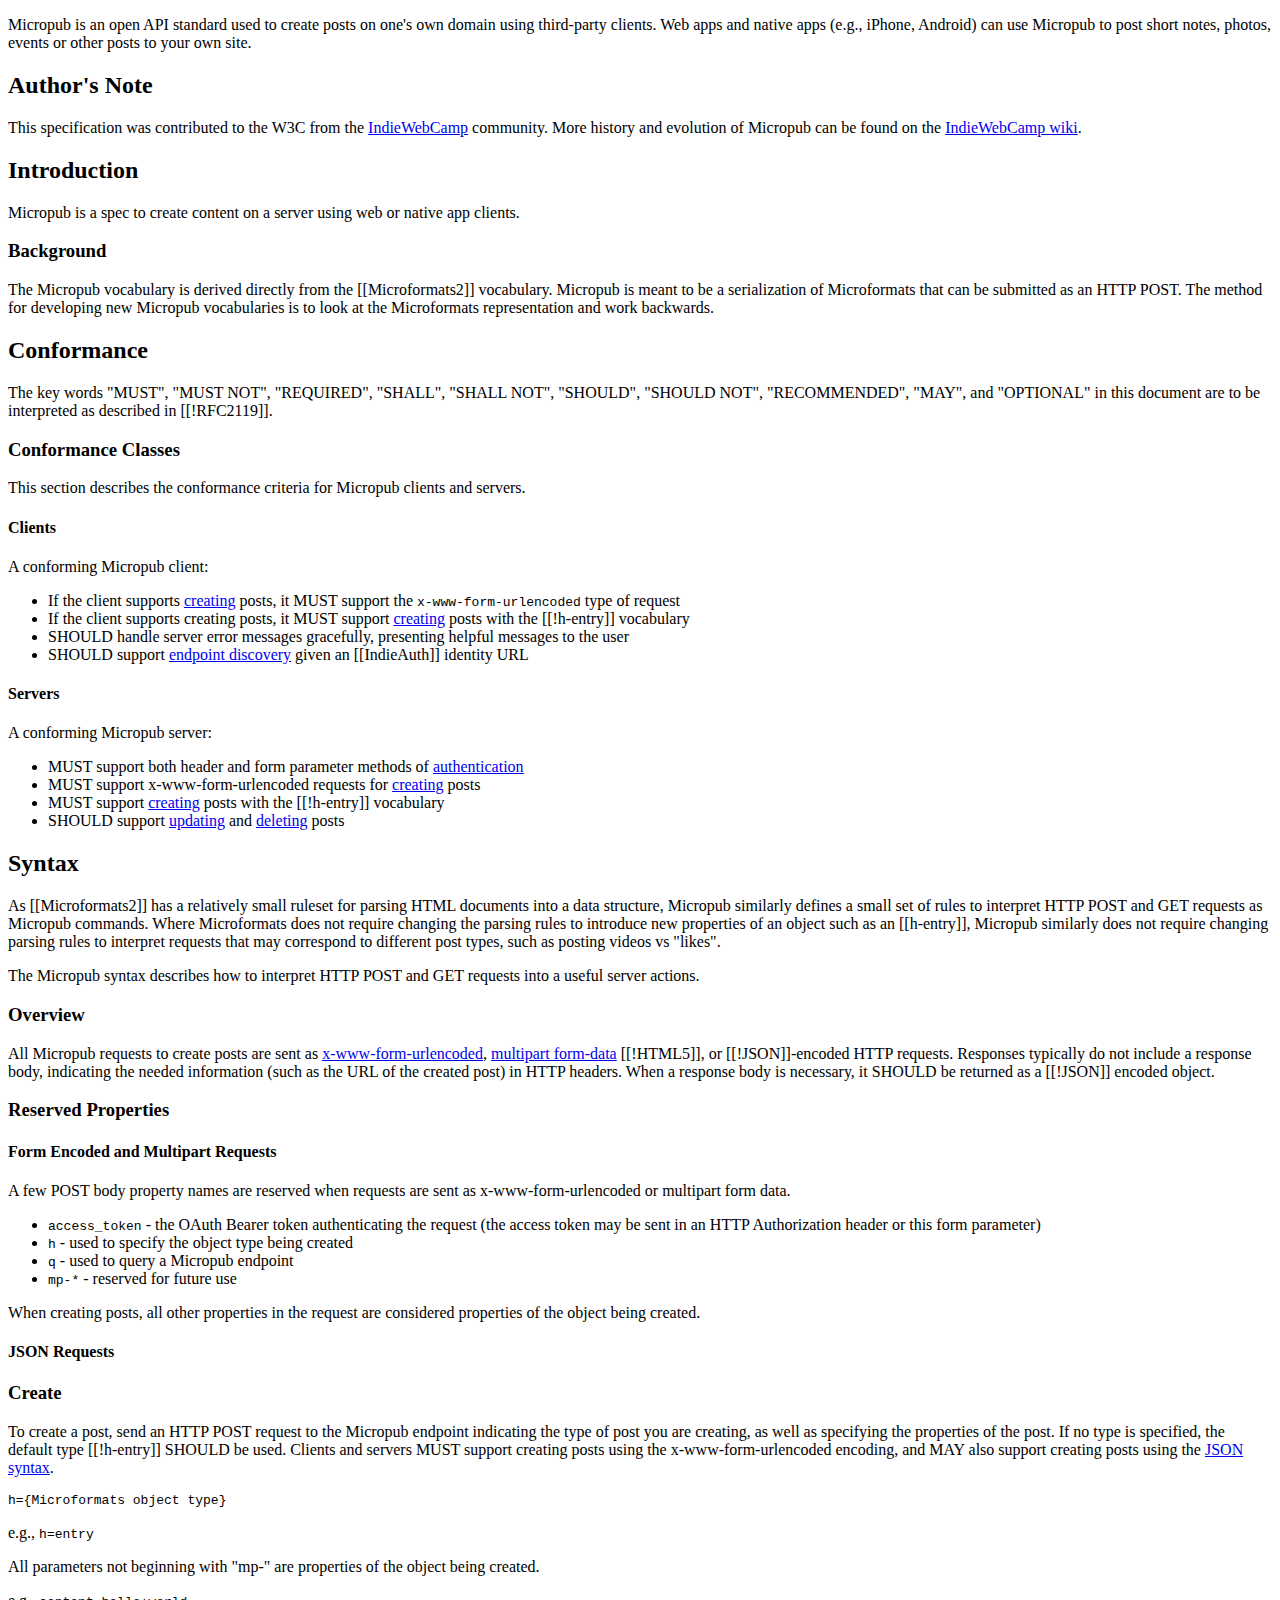
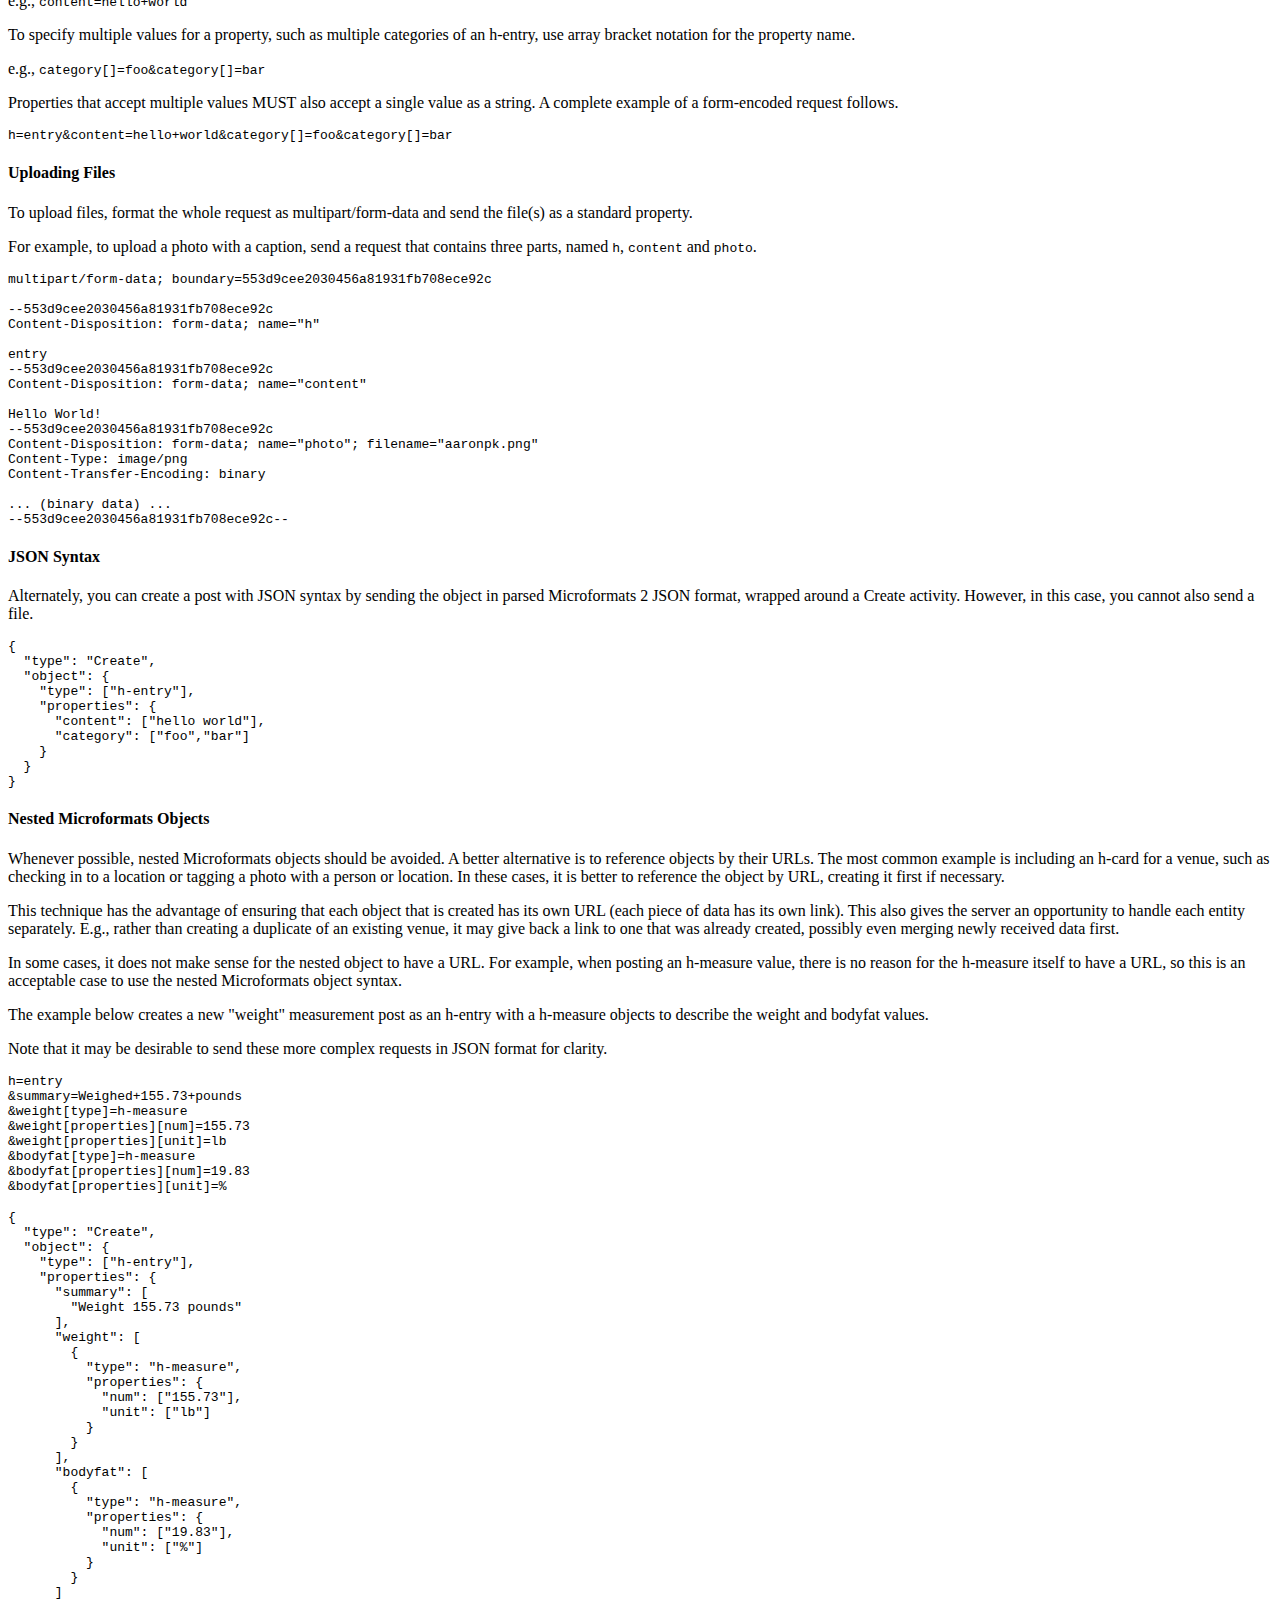
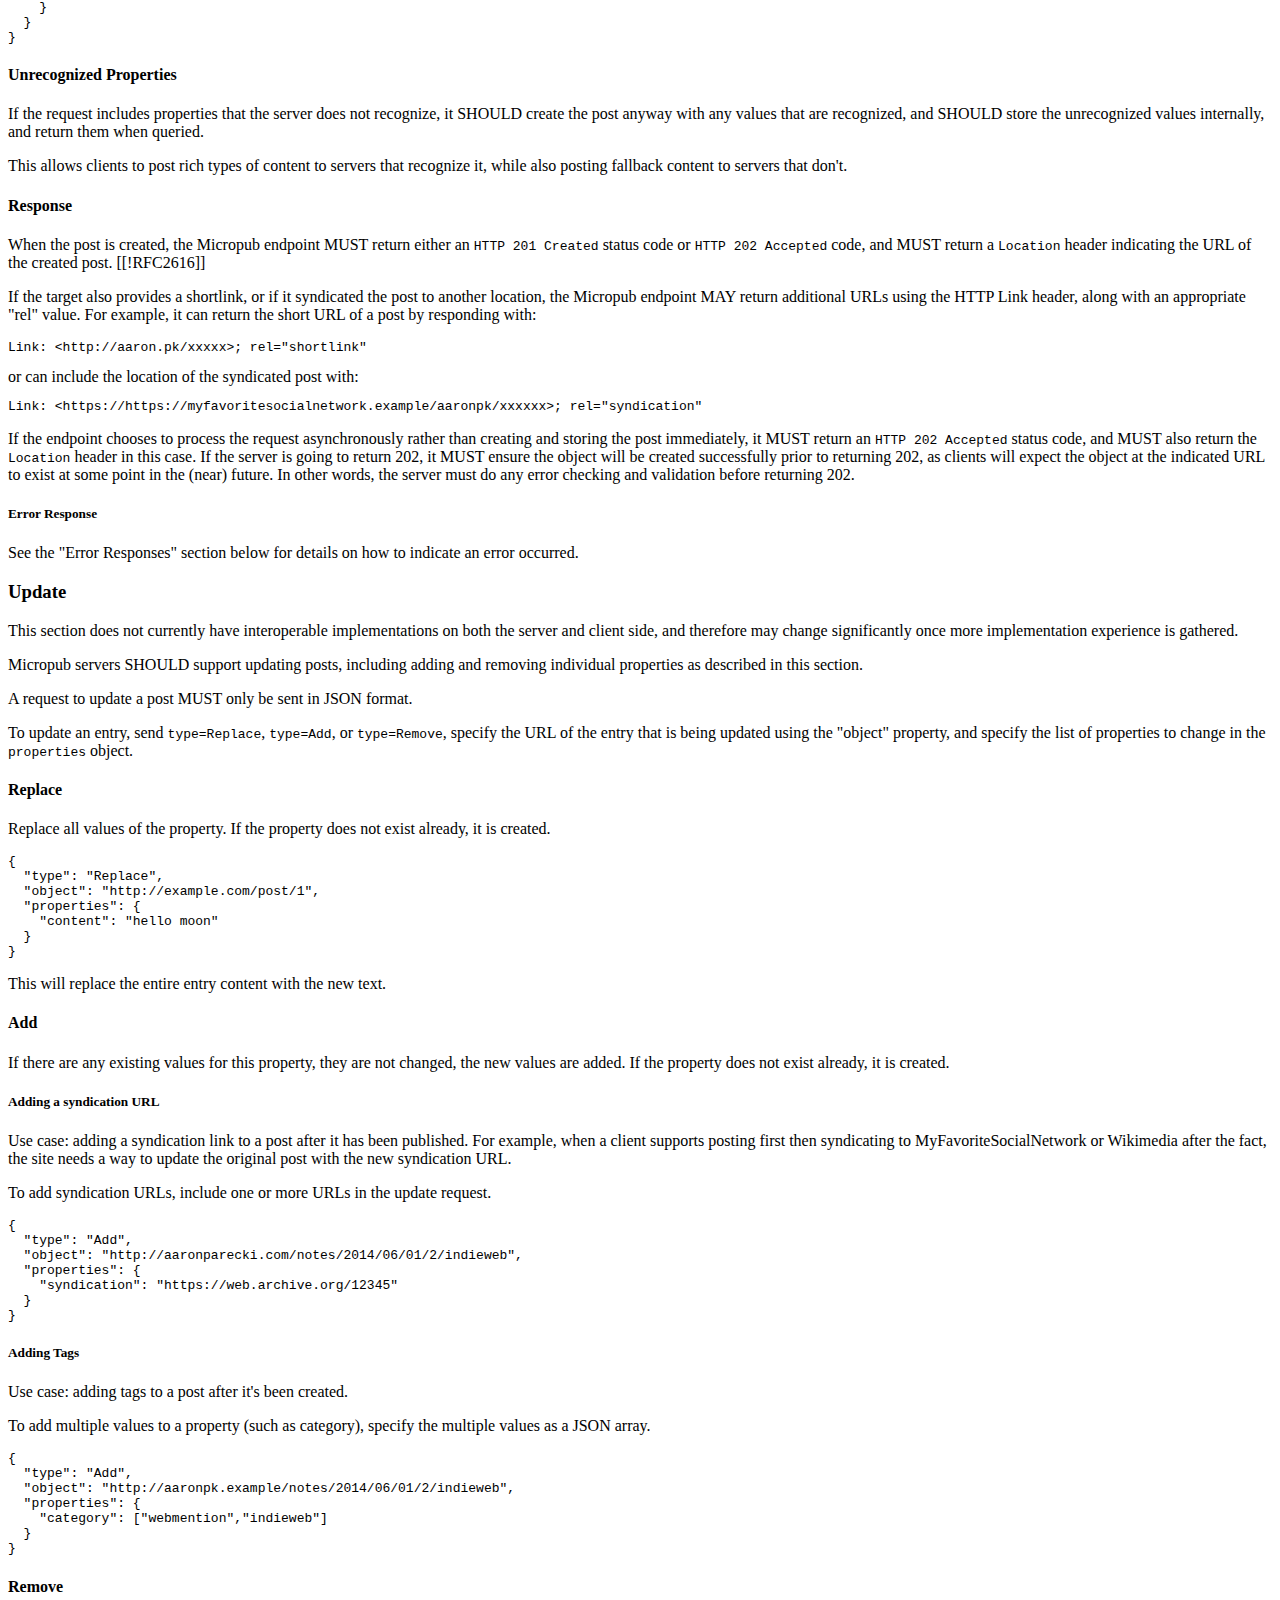
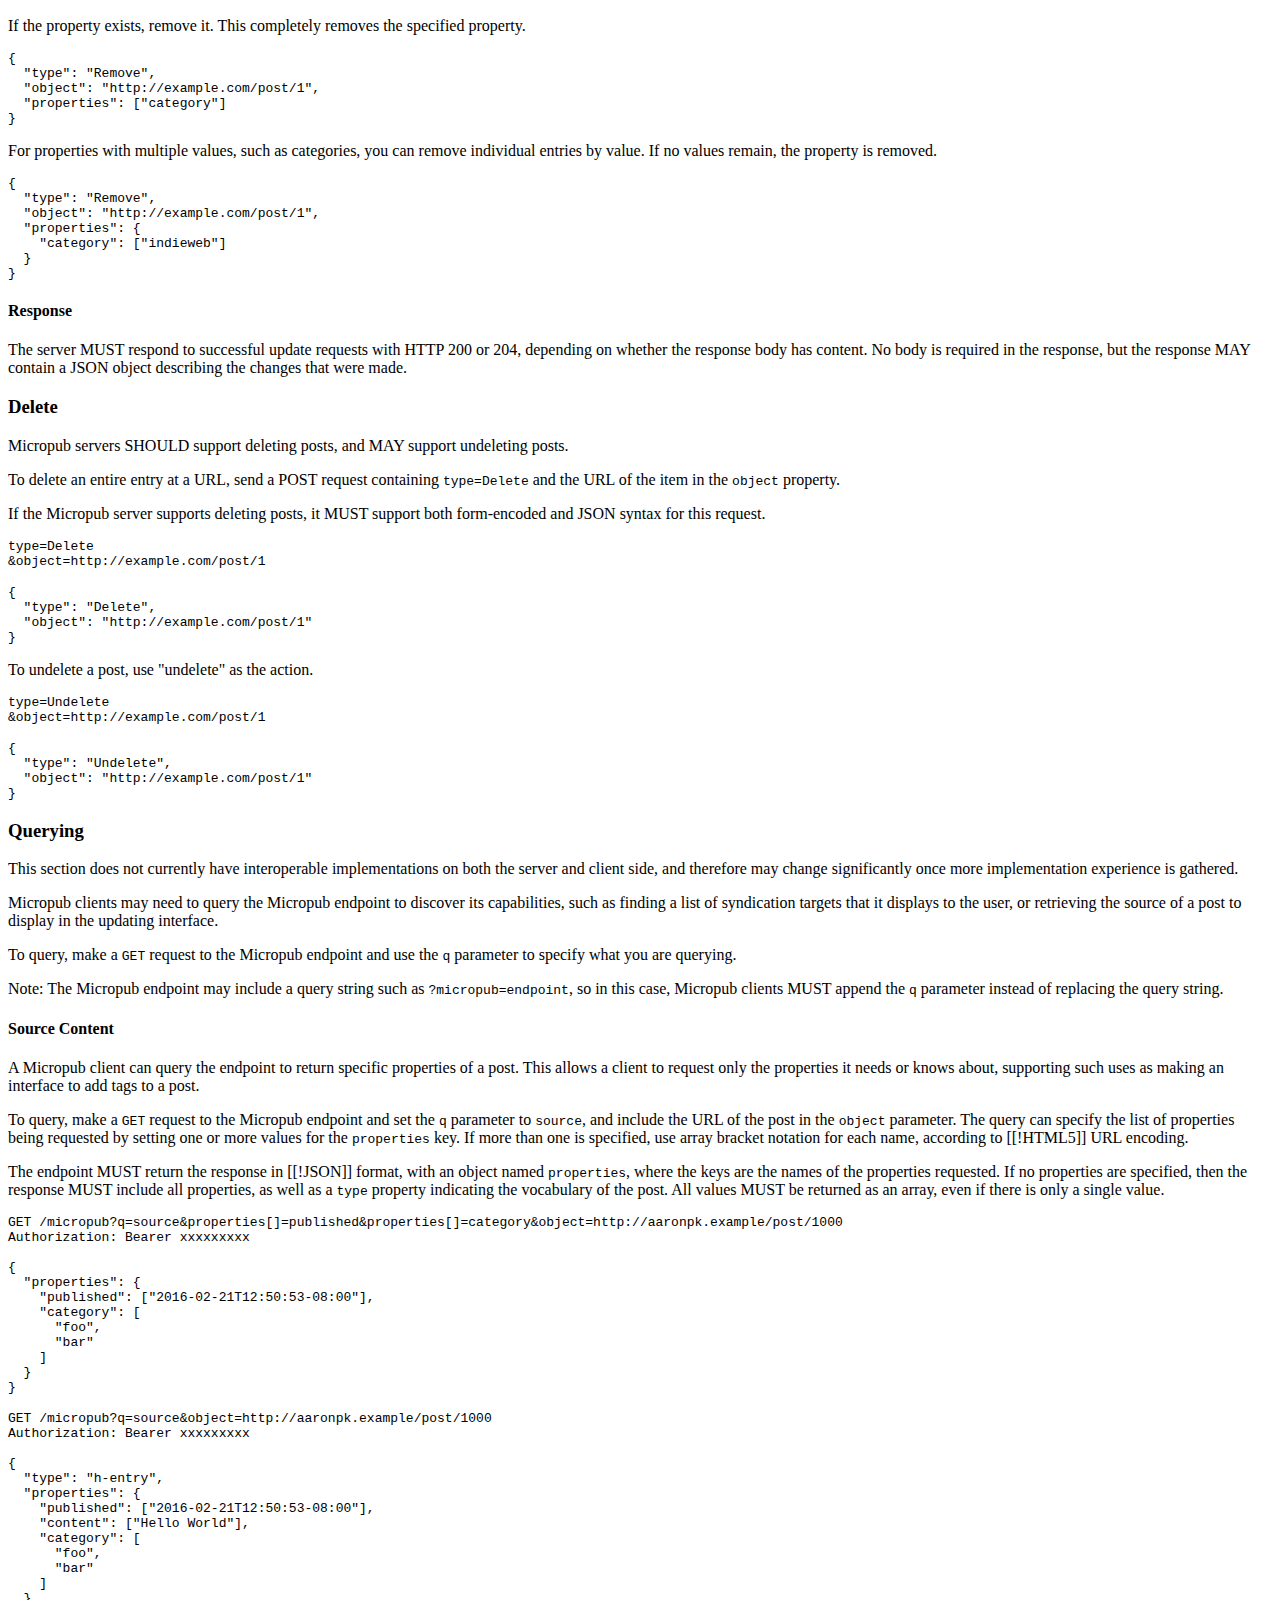
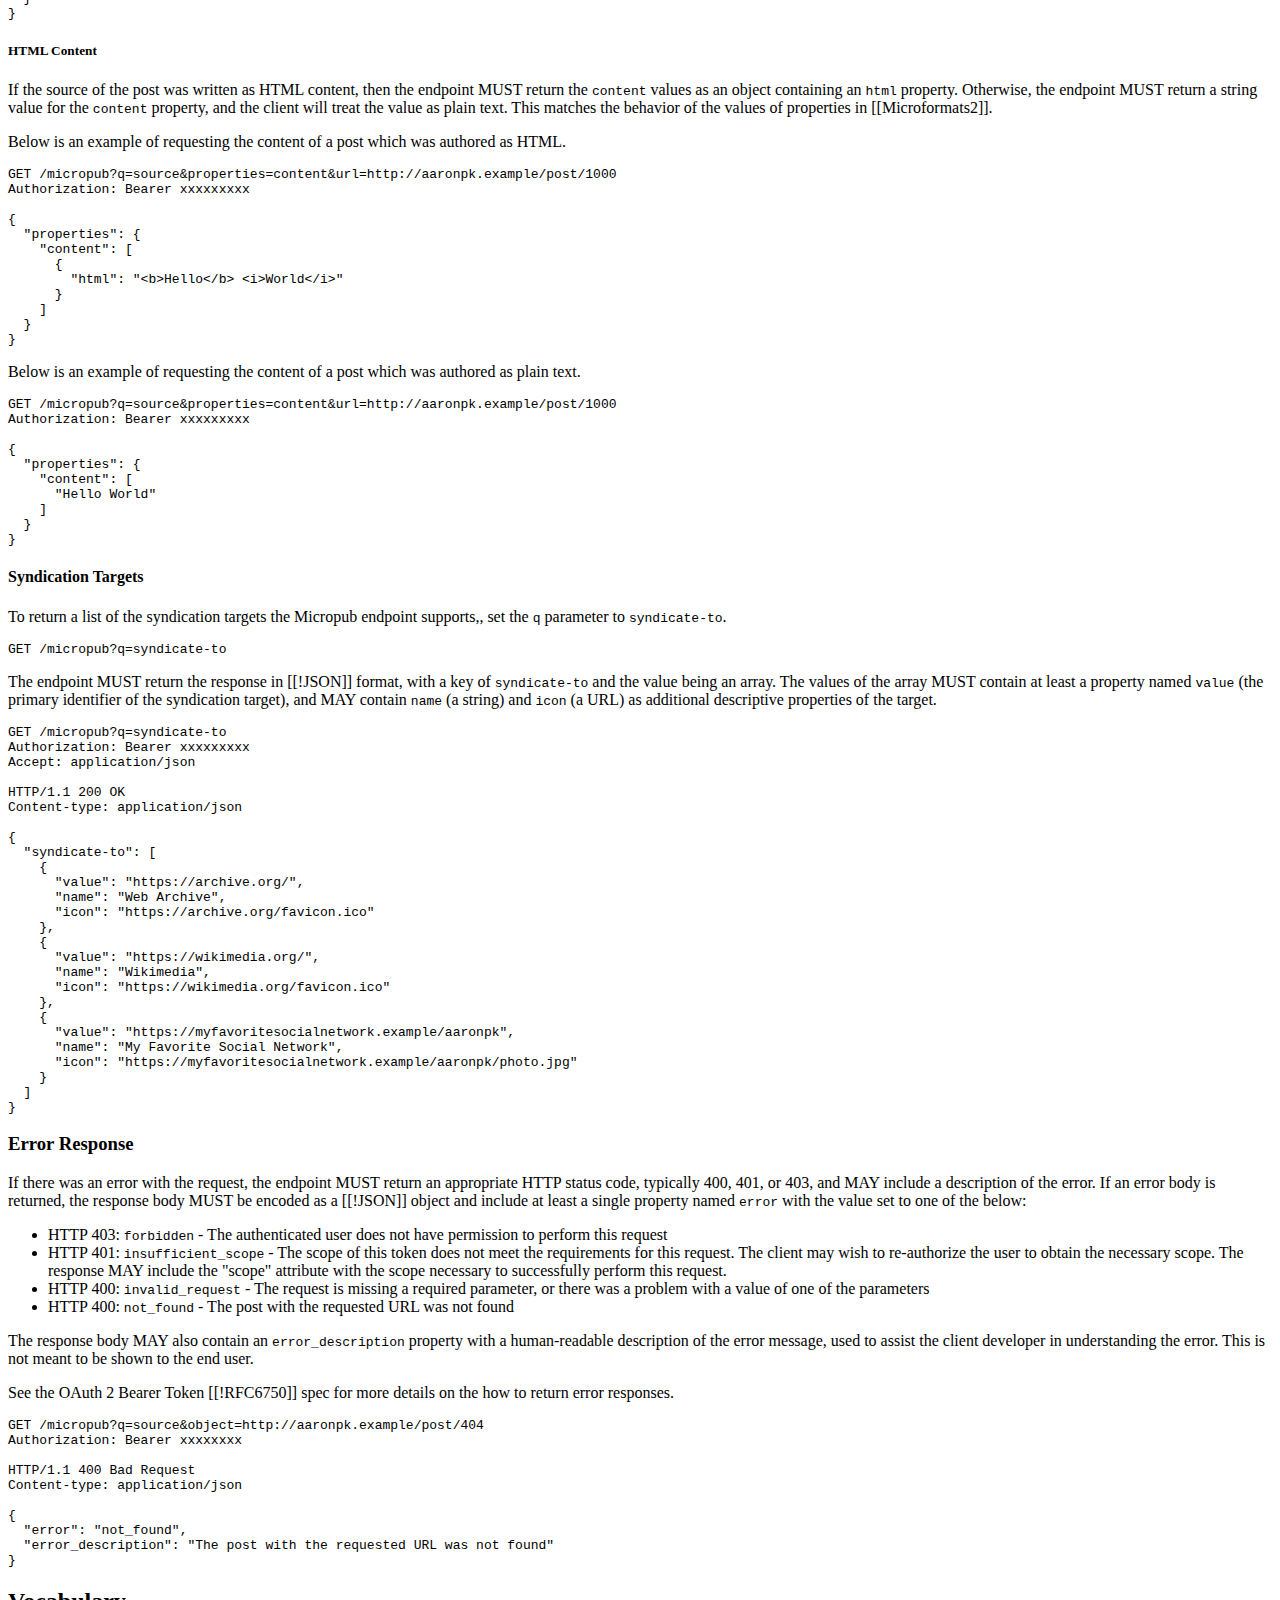
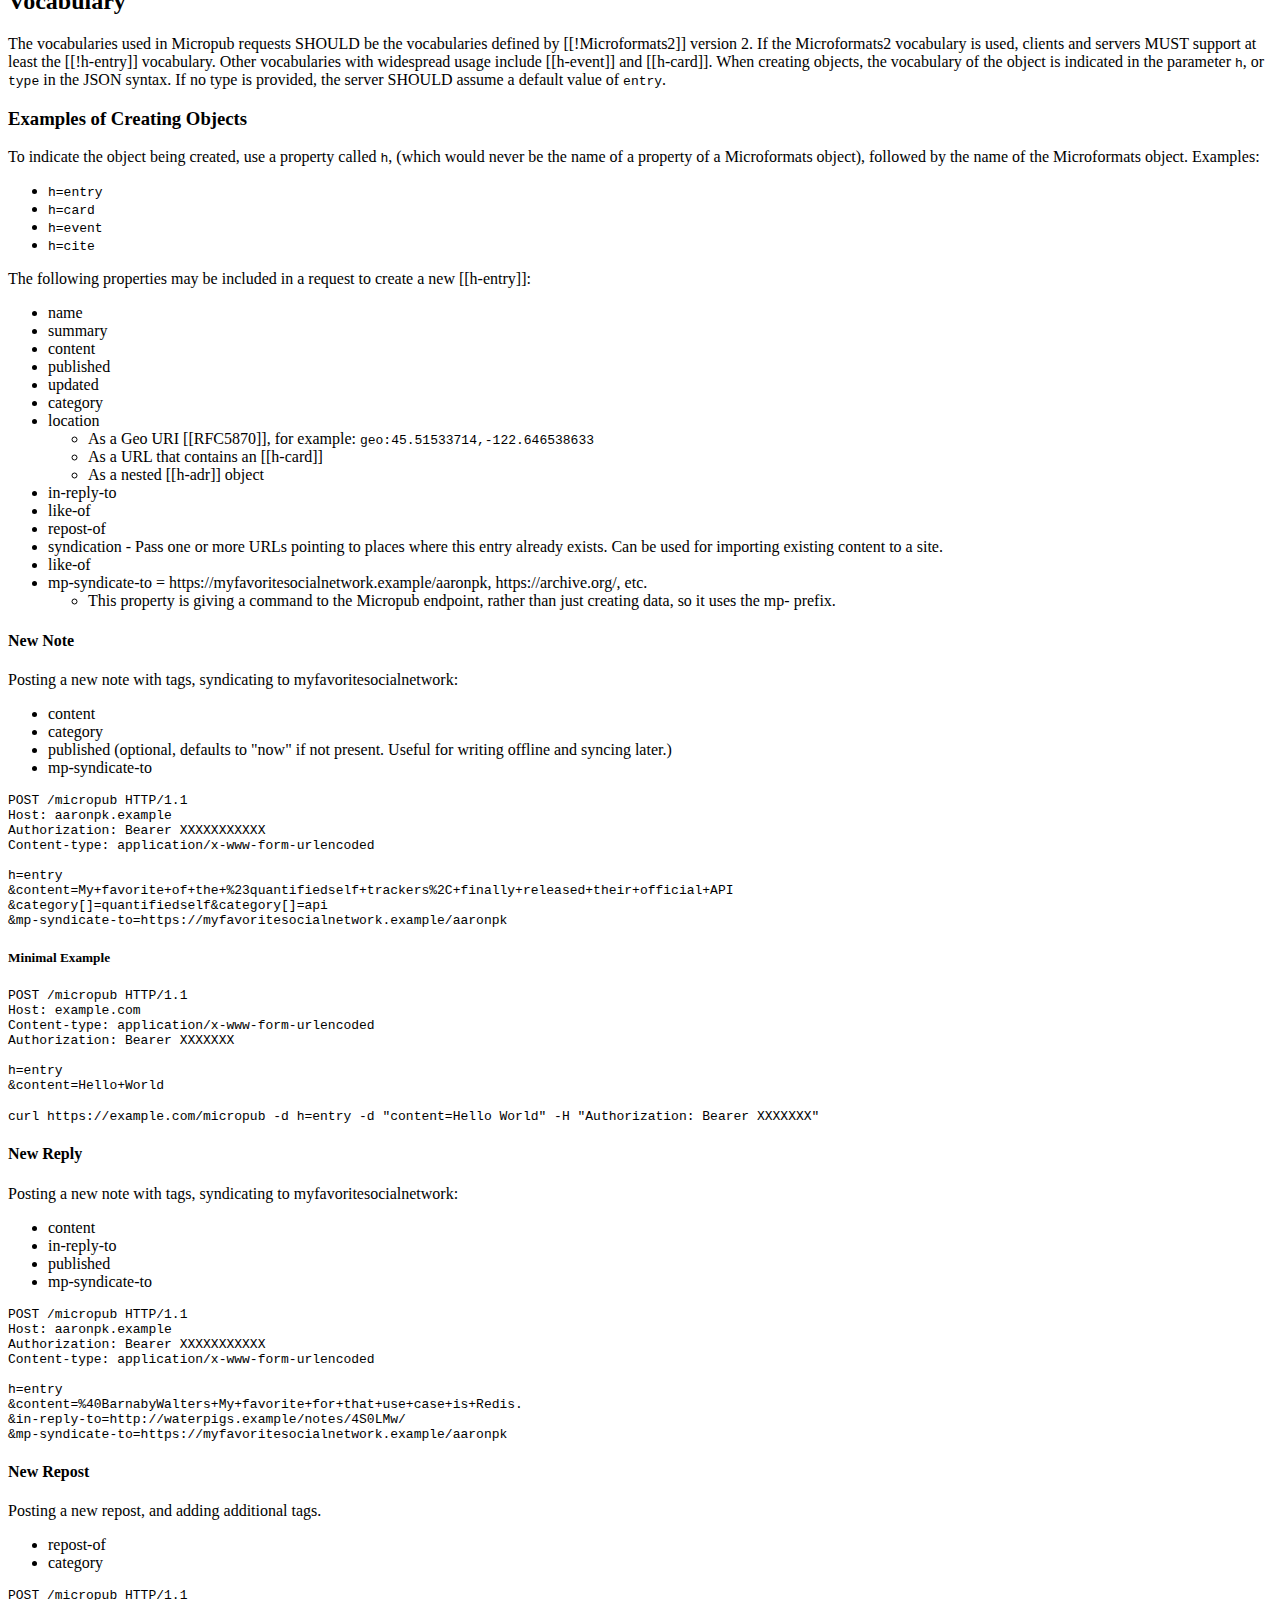
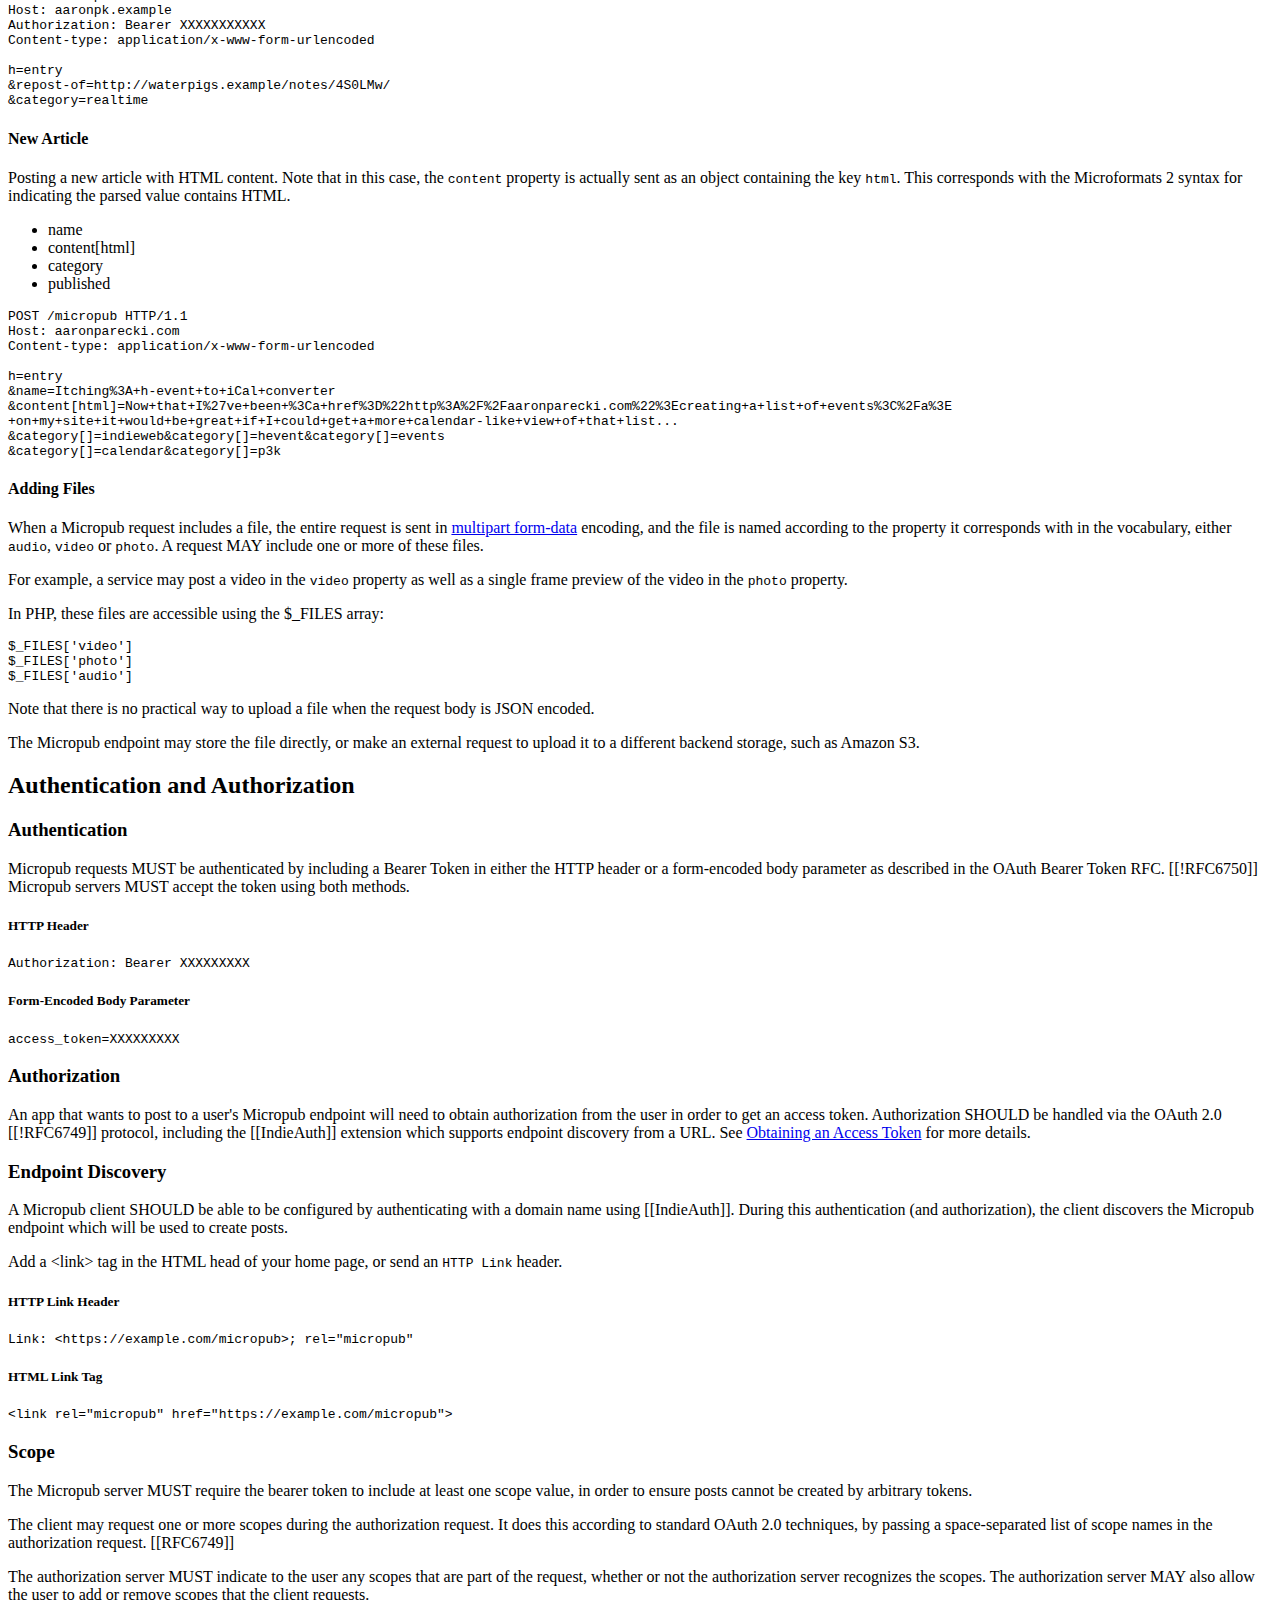
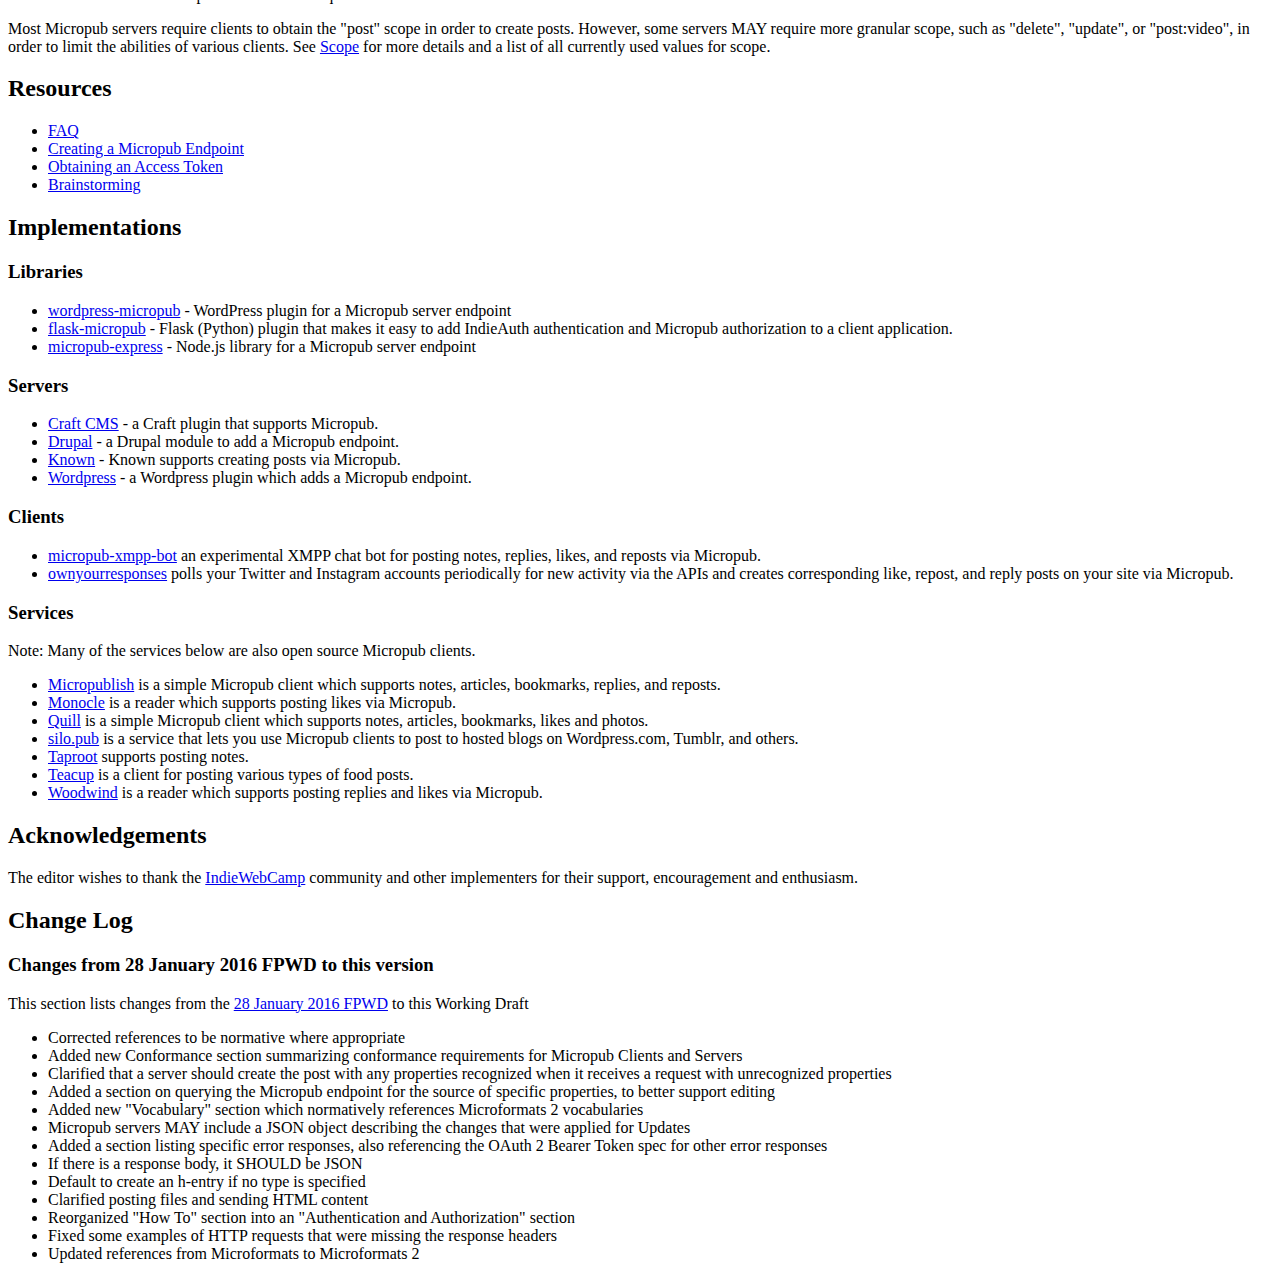
<file: socialpub/index.html>
<!DOCTYPE html>
<html>
  <head>
    <title>Micropub</title>
    <meta charset='utf-8'>
    <script src='https://www.w3.org/Tools/respec/respec-w3c-common' async class='remove'></script>
    <script class='remove'>
      var respecConfig = {
          useExperimentalStyles: true,
          publishDate: "2016-03-20",
          specStatus: "ED",
          previousMaturity: "WD",
          previousPublishDate: "2016-03-01",
          shortName:  "micropub",
          edDraftURI: "http://micropub.net/draft/",
          editors: [
                {   name:       "Aaron Parecki",
                    url:        "http://aaronparecki.com/",
                    w3cid:      "59996" }
          ],
          wg:           "Social Web Working Group",
          wgURI:        "http://www.w3.org/Social/WG",
          wgPublicList: "public-socialweb",
          wgPatentURI:  "http://www.w3.org/2004/01/pp-impl/72531/status",
          license: "w3c-software-doc",
          otherLinks: [{
            key: 'Repository',
            data: [
              {
                value: 'Github',
                href: 'https://github.com/aaronpk/micropub'
              },
              {
                value: 'Issues',
                href: 'https://github.com/aaronpk/micropub/issues'
              },
              {
                value: 'Commits',
                href: 'https://github.com/aaronpk/micropub/commits/master'
              }
            ]
          }],
          localBiblio:  {
            "Microformats2": {
              title: "Microformats 2",
              href: "http://microformats.org/wiki/microformats2",
              authors: [
                "Tantek Çelik"
              ],
              status:   "Living Specification",
              publisher:  "microformats.org"
            },
            "microformats2-parsing": {
              title: "Microformats2 Parsing",
              href: "http://microformats.org/wiki/microformats2-parsing",
              authors: [
                "Tantek Çelik"
              ],
              status:   "Living Specification",
              publisher:  "microformats.org"
            },
            "h-entry": {
              title: "h-entry",
              href: "http://microformats.org/wiki/h-entry",
              authors: [
                "Tantek Çelik"
              ],
              status:   "Living Specification",
              publisher:  "microformats.org"
            },
            "h-card": {
              title: "h-card",
              href: "http://microformats.org/wiki/h-card",
              authors: [
                "Tantek Çelik"
              ],
              status:   "Living Specification",
              publisher:  "microformats.org"
            },
            "h-event": {
              title: "h-event",
              href: "http://microformats.org/wiki/h-event",
              authors: [
                "Tantek Çelik"
              ],
              status:   "Living Specification",
              publisher:  "microformats.org"
            },
            "h-adr": {
              title: "h-adr",
              href: "http://microformats.org/wiki/h-adr",
              authors: [
                "Tantek Çelik"
              ],
              status:   "Living Specification",
              publisher:  "microformats.org"
            },
            "IndieAuth": {
              title: "IndieAuth",
              href: "http://indiewebcamp.com/IndieAuth-spec",
              authors: [
                "Aaron Parecki"
              ],
              status:   "Living Specification",
              publisher:  "indiewebcamp.com"
            },
            "URL": {
              title: "URL",
              href: "https://url.spec.whatwg.org/",
              authors: [
                "Anne van Kesteren"
              ],
              status: "Living Specification",
              publisher: "WHATWG"
            }
          }
      };
    </script>
    <link rel="pingback" href="https://webmention.io/w3c/xmlrpc">
    <link rel="webmention" href="https://webmention.io/w3c/webmention">
  </head>
  <body>
    <section id='abstract'>
      <p class="p-summary">
        Micropub is an open API standard used to create posts on one's own domain using third-party clients. Web apps and native apps (e.g., iPhone, Android) can use Micropub to post short notes, photos, events or other posts to your own site.
      </p>

      <section id="authorsnote" class="informative">
        <h2>Author's Note</h2>
        <p>This specification was contributed to the W3C from the
          <a href="http://indiewebcamp.com/">IndieWebCamp</a> community. More
          history and evolution of Micropub can be found on the
          <a href="http://indiewebcamp.com/micropub">IndieWebCamp wiki</a>.</p>
      </section>
    </section>

    <section id='sotd'>
    </section>

    <section>
      <h2>Introduction</h2>

      <p>Micropub is a spec to create content on a server using web or native app clients.</p>

      <section class="informative">
        <h3>Background</h3>

        <p>The Micropub vocabulary is derived directly from the [[Microformats2]]
          vocabulary. Micropub is meant to be a serialization of Microformats
          that can be submitted as an HTTP POST. The method for developing new
          Micropub vocabularies is to look at the Microformats representation
          and work backwards.</p>
      </section>

    </section>

    <section>
      <h2>Conformance</h2>

      <p>The key words "MUST", "MUST NOT", "REQUIRED", "SHALL", "SHALL NOT",
      "SHOULD", "SHOULD NOT", "RECOMMENDED", "MAY", and "OPTIONAL" in this
      document are to be interpreted as described in [[!RFC2119]].</p>

      <section>
        <h3>Conformance Classes</h3>

        <p>This section describes the conformance criteria for Micropub clients and servers.</p>

        <h4>Clients</h4>

        <p>A conforming Micropub client:</p>
        <ul>
          <li>If the client supports <a href="#create">creating</a> posts, it MUST support the <code>x-www-form-urlencoded</code> type of request</li>
          <li>If the client supports creating posts, it MUST support <a href="#create">creating</a> posts with the [[!h-entry]] vocabulary</li>
          <li>SHOULD handle server error messages gracefully, presenting helpful messages to the user</li>
          <li>SHOULD support <a href="#endpoint-discovery">endpoint discovery</a> given an [[IndieAuth]] identity URL</li>
        </ul>

        <h4>Servers</h4>

        <p>A conforming Micropub server:</p>
        <ul>
          <li>MUST support both header and form parameter methods of <a href="#authentication">authentication</a></li>
          <li>MUST support x-www-form-urlencoded requests for <a href="#create">creating</a> posts</li>
          <li>MUST support <a href="#create">creating</a> posts with the [[!h-entry]] vocabulary</li>
          <li>SHOULD support <a href="#update">updating</a> and <a href="#delete">deleting</a> posts</li>
        </ul>

      </section>

    </section> <!-- Conformance -->      

    <section>
      <h2>Syntax</h2>

      <p>As [[Microformats2]] has a relatively small ruleset for parsing
        HTML documents into a data structure, Micropub similarly defines a small set of
        rules to interpret HTTP POST and GET requests as Micropub commands.
        Where Microformats does not require changing the parsing rules to
        introduce new properties of an object such as an [[h-entry]], Micropub
        similarly does not require changing parsing rules to interpret requests
        that may correspond to different post types, such as posting videos vs
        "likes".</p>
      <p>The Micropub syntax describes how to interpret HTTP POST and GET
        requests into a useful server actions.</p>

      <section>
        <h3>Overview</h3>

        <p>All Micropub requests to create posts are sent as
          <a href="https://www.w3.org/TR/html5/forms.html#url-encoded-form-data">x-www-form-urlencoded</a>,
          <a href="https://www.w3.org/TR/html5/forms.html#multipart-form-data">multipart form-data</a> [[!HTML5]],
          or [[!JSON]]-encoded HTTP requests. Responses typically do not include
          a response body, indicating the needed information (such as the URL
          of the created post) in HTTP headers. When a response body is necessary,
          it SHOULD be returned as a [[!JSON]] encoded object.</p>
      </section>

      <section>
        <h3>Reserved Properties</h3>

        <h4>Form Encoded and Multipart Requests</h4>

        <p>A few POST body property names are reserved when requests are sent as x-www-form-urlencoded or multipart form data.</p>

        <p>
          <ul>
            <li><code>access_token</code> - the OAuth Bearer token authenticating the request (the access token may be sent in an HTTP Authorization header or this form parameter)</li>
            <li><code>h</code> - used to specify the object type being created</li>
            <li><code>q</code> - used to query a Micropub endpoint</li>
            <li><code>mp-*</code> - reserved for future use</li>
          </ul>
        </p>

        <p>When creating posts, all other properties in the request are considered properties of the object being created.</p>

        <h4>JSON Requests</h4>

        <p></p>
      </section>

      <section>
        <h3>Create</h3>

        <p>To create a post, send an HTTP POST request to the Micropub endpoint indicating the type of post you are creating, as well as specifying the properties of the post. If no type is specified, the default type [[!h-entry]] SHOULD be used. Clients and servers MUST support creating posts using the x-www-form-urlencoded encoding, and MAY also support creating posts using the <a href="#json-syntax">JSON syntax</a>.</p>

        <p><pre><code>h={Microformats object type}</code></pre></p>
        <p>e.g., <code>h=entry</code></p>
        <p>All parameters not beginning with "mp-" are properties of the object being created.</p>
        <p>e.g., <code>content=hello+world</code></p>
        <p>To specify multiple values for a property, such as multiple categories of an h-entry, use array bracket notation for the property name.</p>
        <p>e.g., <code>category[]=foo&amp;category[]=bar</code></p>
        <p>Properties that accept multiple values MUST also accept a single value as a string. A complete example of a form-encoded request follows.</p>
        <p><pre class="example">h=entry&amp;content=hello+world&amp;category[]=foo&amp;category[]=bar</pre></p>

        <section>
          <h4>Uploading Files</h4>

          <p>To upload files, format the whole request as multipart/form-data and send the file(s) as a standard property.</p>
          <p>For example, to upload a photo with a caption, send a request that contains three parts, named <code>h</code>, <code>content</code> and <code>photo</code>.</p>
          <p><pre class="example">multipart/form-data; boundary=553d9cee2030456a81931fb708ece92c

--553d9cee2030456a81931fb708ece92c
Content-Disposition: form-data; name="h"

entry
--553d9cee2030456a81931fb708ece92c
Content-Disposition: form-data; name="content"

Hello World!
--553d9cee2030456a81931fb708ece92c
Content-Disposition: form-data; name="photo"; filename="aaronpk.png"
Content-Type: image/png
Content-Transfer-Encoding: binary

... (binary data) ...
--553d9cee2030456a81931fb708ece92c--</pre></p>
        </section>

        <section>
          <h4>JSON Syntax</h4>

          <p>Alternately, you can create a post with JSON syntax by sending the object in parsed Microformats 2 JSON format, wrapped around a Create activity. However, in this case, you cannot also send a file.</p>

          <p><pre class="example">{
  "type": "Create",
  "object": {
    "type": ["h-entry"],
    "properties": {
      "content": ["hello world"],
      "category": ["foo","bar"]
    }
  }
}</pre></p>
        </section>

        <section>
          <h4>Nested Microformats Objects</h4>

          <p>Whenever possible, nested Microformats objects should be avoided. A
            better alternative is to reference objects by their URLs. The most common
            example is including an h-card for a venue, such as checking in to a location
            or tagging a photo with a person or location. In these cases, it is
            better to reference the object by URL, creating it first if necessary.</p>

          <p>This technique has the advantage of ensuring that each object that is
            created has its own URL (each piece of data has its own link). This also
            gives the server an opportunity to handle each entity separately.
            E.g., rather than creating a duplicate of an existing venue, it may
            give back a link to one that was already created, possibly even
            merging newly received data first.</p>

          <p>In some cases, it does not make sense for the nested object to have
            a URL. For example, when posting an h-measure value, there is no
            reason for the h-measure itself to have a URL, so this is an acceptable
            case to use the nested Microformats object syntax.</p>

          <p>The example below creates a new "weight" measurement post as an
            h-entry with a h-measure objects to describe the weight and bodyfat values.</p>

          <p>Note that it may be desirable to send these more complex requests in JSON
            format for clarity.</p>

          <p><pre class="example">h=entry
&amp;summary=Weighed+155.73+pounds
&amp;weight[type]=h-measure
&amp;weight[properties][num]=155.73
&amp;weight[properties][unit]=lb
&amp;bodyfat[type]=h-measure
&amp;bodyfat[properties][num]=19.83
&amp;bodyfat[properties][unit]=%</pre></p>

<p><pre class="example">{
  "type": "Create",
  "object": {
    "type": ["h-entry"],
    "properties": {
      "summary": [
        "Weight 155.73 pounds"
      ],
      "weight": [
        {
          "type": "h-measure",
          "properties": {
            "num": ["155.73"],
            "unit": ["lb"]
          }
        }
      ],
      "bodyfat": [
        {
          "type": "h-measure",
          "properties": {
            "num": ["19.83"],
            "unit": ["%"]
          }
        }
      ]
    }
  }
}</pre></p>

        </section>

        <section>
          <h4>Unrecognized Properties</h4>

          <p>If the request includes properties that the server does not recognize, it SHOULD 
          create the post anyway with any values that are recognized, and SHOULD
          store the unrecognized values internally, and return them when queried.</p>

          <p>This allows clients to post rich types of content to servers that recognize it, 
          while also posting fallback content to servers that don't.</p>
        </section>

        <section>
          <h4>Response</h4>

          <p>When the post is created, the Micropub endpoint MUST return either
            an <code>HTTP 201 Created</code> status code or <code>HTTP 202 Accepted</code>
            code, and MUST return a <code>Location</code> header indicating the
            URL of the created post. [[!RFC2616]]</p>

          <p>If the target also provides a shortlink, or if it syndicated the
            post to another location, the Micropub endpoint MAY return additional
            URLs using the HTTP Link header, along with an appropriate "rel" value.
            For example, it can return the short URL of a post by responding with:
            <pre>Link: &lt;http://aaron.pk/xxxxx&gt;; rel="shortlink"</pre> or
            can include the location of the syndicated post with:
            <pre>Link: &lt;https://https://myfavoritesocialnetwork.example/aaronpk/xxxxxx&gt;; rel="syndication"</pre></p>

          <p>If the endpoint chooses to process the request asynchronously rather
            than creating and storing the post immediately, it MUST return an
            <code>HTTP 202 Accepted</code> status code, and MUST also return
            the <code>Location</code> header in this case. If the server is
            going to return 202, it MUST ensure the object will be created
            successfully prior to returning 202, as clients will expect the
            object at the indicated URL to exist at some point in the (near)
            future. In other words, the server must do any error checking
            and validation before returning 202.</p>

          <h5>Error Response</h5>

          <p>See the "Error Responses" section below for details on how to indicate an error occurred.</p>

        </section> <!-- Response -->

      </section> <!-- Create -->

      <section>
        <h3>Update</h3>

        <p class="warning">This section does not currently have interoperable
          implementations on both the server and client side, and therefore may
          change significantly once more implementation experience is gathered.</p>

        <p>Micropub servers SHOULD support updating posts, including adding and 
          removing individual properties as described in this section.</p>

        <p>A request to update a post MUST only be sent in JSON format.</p>

        <p>To update an entry, send <code>type=Replace</code>, <code>type=Add</code>,
          or <code>type=Remove</code>, specify the URL of the entry that is being updated using the "object" property,
          and specify the list of properties to change in the <code>properties</code> object.</p>

        <section>
          <h4>Replace</h4>

          <p>Replace all values of the property. If the property does not exist already, it is created.</p>
          <p><pre class="example">{
  "type": "Replace",
  "object": "http://example.com/post/1",
  "properties": {
    "content": "hello moon"
  }
}</pre></p>
          <p>This will replace the entire entry content with the new text.</p>
        </section>

        <section>
          <h4>Add</h4>

          <p>If there are any existing values for this property, they are not
            changed, the new values are added. If the property does not
            exist already, it is created.</p>

          <h5>Adding a syndication URL</h5>
          <p>Use case: adding a syndication link to a post after it has been
            published. For example, when a client supports posting first then
            syndicating to MyFavoriteSocialNetwork or Wikimedia after the fact,
            the site needs a way to update the original post with the new syndication URL.</p>
          <p>To add syndication URLs, include one or more URLs in the update request.</p>
          <p><pre class="example">{
  "type": "Add",
  "object": "http://aaronparecki.com/notes/2014/06/01/2/indieweb",
  "properties": {
    "syndication": "https://web.archive.org/12345"
  }
}</pre></p>

          <h5>Adding Tags</h5>
          <p>Use case: adding tags to a post after it's been created.</p>
          <p>To add multiple values to a property (such as category), specify the multiple values as a JSON array.</p>
          <p><pre class="example">{
  "type": "Add",
  "object": "http://aaronpk.example/notes/2014/06/01/2/indieweb",
  "properties": {
    "category": ["webmention","indieweb"]
  }
}</pre></p>
        </section>

        <section>
          <h4>Remove</h4>

          <p>If the property exists, remove it. This completely removes the specified property.</p>
          <p><pre class="example">{
  "type": "Remove",
  "object": "http://example.com/post/1",
  "properties": ["category"]
}</pre></p>

          <p>For properties with multiple values, such as categories, you can
            remove individual entries by value. If no values remain, the
            property is removed.</p>

          <p><pre class="example">{
  "type": "Remove",
  "object": "http://example.com/post/1",
  "properties": {
    "category": ["indieweb"]
  }
}</pre></p>
        </section>

        <section>
          <h4>Response</h4>

          <p>The server MUST respond to successful update requests with HTTP 200 or 204, depending on whether the response body has content. No body is required in the response, but the response MAY contain a JSON object describing the changes that were made.</p>

        </section>

      </section> <!-- Updating -->

      <section>
        <h3>Delete</h3>

        <p>Micropub servers SHOULD support deleting posts, and MAY support undeleting posts.</p>

        <p>To delete an entire entry at a URL, send a POST request containing
          <code>type=Delete</code> and the URL of the item in the
          <code>object</code> property.</p>

        <p>If the Micropub server supports deleting posts, it MUST support both form-encoded and JSON 
          syntax for this request.</p>

        <p><pre class="example">type=Delete
&amp;object=http://example.com/post/1</pre></p>
        <p><pre class="example">{
  "type": "Delete",
  "object": "http://example.com/post/1"
}</pre></p>

        <p>To undelete a post, use "undelete" as the action.</p>
        <p><pre class="example">type=Undelete
&amp;object=http://example.com/post/1</pre></p>
        <p><pre class="example">{
  "type": "Undelete",
  "object": "http://example.com/post/1"
}</pre></p>

      </section> <!-- Delete -->

      <section>
        <h3>Querying</h3>

        <p class="warning">This section does not currently have interoperable
          implementations on both the server and client side, and therefore may
          change significantly once more implementation experience is gathered.</p>

        <p>Micropub clients may need to query the Micropub endpoint to discover
          its capabilities, such as finding a list of syndication targets that
          it displays to the user, or retrieving the source of a post to display
          in the updating interface.</p>

        <p>To query, make a <code>GET</code> request to the Micropub endpoint and use the
          <code>q</code> parameter to specify what you are querying.</p>

        <p>Note: The Micropub endpoint may include a query string such as <code>?micropub=endpoint</code>,
          so in this case, Micropub clients MUST append the <code>q</code> parameter
          instead of replacing the query string.</p>

        <section>
          <h4>Source Content</h4>

          <p>A Micropub client can query the endpoint to return specific properties of a post. This allows a client to request only the properties it needs or knows about, supporting such uses as making an interface to add tags to a post.</p>

          <p>To query, make a <code>GET</code> request to the Micropub endpoint and set the <code>q</code> parameter to <code>source</code>, and include the URL of the post in the <code>object</code> parameter. The query can specify the list of properties being requested by setting one or more values for the <code>properties</code> key. If more than one is specified, use array bracket notation for each name, according to [[!HTML5]] URL encoding.</p>

          <p>The endpoint MUST return the response in [[!JSON]] format, with an object named <code>properties</code>, where the keys are the names of the properties requested. If no properties are specified, then the response MUST include all properties, as well as a <code>type</code> property indicating the vocabulary of the post. All values MUST be returned as an array, even if there is only a single value.</p>

          <p><pre class="example">GET /micropub?q=source&amp;properties[]=published&amp;properties[]=category&amp;object=http://aaronpk.example/post/1000
Authorization: Bearer xxxxxxxxx

{
  "properties": {
    "published": ["2016-02-21T12:50:53-08:00"],
    "category": [
      "foo", 
      "bar"
    ]
  }
}</pre></p>

          <p><pre class="example">GET /micropub?q=source&amp;object=http://aaronpk.example/post/1000
Authorization: Bearer xxxxxxxxx

{
  "type": "h-entry",
  "properties": {
    "published": ["2016-02-21T12:50:53-08:00"],
    "content": ["Hello World"],
    "category": [
      "foo", 
      "bar"
    ]
  }
}</pre></p>

          <h5>HTML Content</h5>

          <p>If the source of the post was written as HTML content, then the endpoint MUST return the <code>content</code> values as an object containing an <code>html</code> property. Otherwise, the endpoint MUST return a string value for the <code>content</code> property, and the client will treat the value as plain text. This matches the behavior of the values of properties in [[Microformats2]].</p>

          <p>Below is an example of requesting the content of a post which was authored as HTML.</p>

          <p><pre class="example">GET /micropub?q=source&amp;properties=content&amp;url=http://aaronpk.example/post/1000
Authorization: Bearer xxxxxxxxx

{
  "properties": {
    "content": [
      {
        "html": "&lt;b&gt;Hello&lt;/b&gt; &lt;i&gt;World&lt;/i&gt;"
      }
    ]
  }
}</pre></p>

          <p>Below is an example of requesting the content of a post which was authored as plain text.</p>

          <p><pre class="example">GET /micropub?q=source&amp;properties=content&amp;url=http://aaronpk.example/post/1000
Authorization: Bearer xxxxxxxxx

{
  "properties": {
    "content": [
      "Hello World"
    ]
  }
}</pre></p>

        </section> <!-- Source Content -->

        <section>
          <h4>Syndication Targets</h4>

          <p>To return a list of the syndication targets the Micropub endpoint supports,, set the <code>q</code> parameter to <code>syndicate-to</code>.</p>

          <p><pre>GET /micropub?q=syndicate-to</pre></p>

          <p>The endpoint MUST return the response in [[!JSON]] format, with a key of <code>syndicate-to</code> and the value being an array. The values of the array MUST contain at least a property named <code>value</code> (the primary identifier of the syndication target), and MAY contain <code>name</code> (a string) and <code>icon</code> (a URL) as additional descriptive properties of the target.</p>

          <p><pre class="example">GET /micropub?q=syndicate-to
Authorization: Bearer xxxxxxxxx
Accept: application/json

HTTP/1.1 200 OK
Content-type: application/json

{
  "syndicate-to": [
    {
      "value": "https://archive.org/",
      "name": "Web Archive",
      "icon": "https://archive.org/favicon.ico"
    },
    {
      "value": "https://wikimedia.org/",
      "name": "Wikimedia",
      "icon": "https://wikimedia.org/favicon.ico"
    },
    {
      "value": "https://myfavoritesocialnetwork.example/aaronpk",
      "name": "My Favorite Social Network",
      "icon": "https://myfavoritesocialnetwork.example/aaronpk/photo.jpg"
    }
  ]
}</pre></p>
        </section>

      </section> <!-- Querying -->

      <section>
        <h3>Error Response</h3>

        <p>If there was an error with the request, the endpoint MUST return an appropriate HTTP status code, typically 400, 401, or 403, and MAY include a description of the error. If an error body is returned, the response body MUST be encoded as a [[!JSON]] object and include at least a single property named <code>error</code> with the value set to one of the below:</p>

        <p><ul>
          <li>HTTP 403: <code>forbidden</code> - The authenticated user does not have permission to perform this request</li>
          <li>HTTP 401: <code>insufficient_scope</code> - The scope of this token does not meet the requirements for this request. The client may wish to re-authorize the user to obtain the necessary scope. The response MAY include the "scope" attribute with the scope necessary to successfully perform this request.</li>
          <li>HTTP 400: <code>invalid_request</code> - The request is missing a required parameter, or there was a problem with a value of one of the parameters</li>
          <li>HTTP 400: <code>not_found</code> - The post with the requested URL was not found</li>
        </ul></p>

        <p>The response body MAY also contain an <code>error_description</code> property with a human-readable description of the error message, used to assist the client developer in understanding the error. This is not meant to be shown to the end user.</p>

        <p>See the OAuth 2 Bearer Token [[!RFC6750]] spec for more details on the how to return error responses.</p>

        <p><pre class="example">GET /micropub?q=source&amp;object=http://aaronpk.example/post/404
Authorization: Bearer xxxxxxxx

HTTP/1.1 400 Bad Request
Content-type: application/json

{
  "error": "not_found",
  "error_description": "The post with the requested URL was not found"
}</pre></p>

      </section> <!-- Error Response -->

    </section> <!-- Syntax -->

    <section>
      <h2>Vocabulary</h2>

      <p>The vocabularies used in Micropub requests SHOULD be the vocabularies defined by [[!Microformats2]] version 2. If the Microformats2 vocabulary is used, clients and servers MUST support at least the [[!h-entry]] vocabulary. Other vocabularies with widespread usage include [[h-event]] and [[h-card]]. When creating objects, the vocabulary of the object is indicated in the parameter <code>h</code>, or <code>type</code> in the JSON syntax. If no type is provided, the server SHOULD assume a default value of <code>entry</code>.</p>

      <section class="informative">
        <h3>Examples of Creating Objects</h3>

        <p>To indicate the object being created, use a property called <code>h</code>,
          (which would never be the name of a property of a Microformats object),
          followed by the name of the Microformats object. Examples:
          <ul>
            <li><code>h=entry</code></li>
            <li><code>h=card</code></li>
            <li><code>h=event</code></li>
            <li><code>h=cite</code></li>
          </ul>
        </p>

        <p>The following properties may be included in a request to create a new [[h-entry]]:
          <ul>
            <li>name</li>
            <li>summary</li>
            <li>content</li>
            <li>published</li>
            <li>updated</li>
            <li>category</li>
            <li>location
              <ul>
                <li>As a Geo URI [[RFC5870]], for example: <code>geo:45.51533714,-122.646538633</code></li>
                <li>As a URL that contains an [[h-card]]</li>
                <li>As a nested [[h-adr]] object</li>
              </ul>
            </li>
            <li>in-reply-to</li>
            <li>like-of</li>
            <li>repost-of</li>
            <li>syndication - Pass one or more URLs pointing to places where this entry already exists. Can be used for importing existing content to a site.</li>
            <li>like-of</li>
            <li>mp-syndicate-to = https://myfavoritesocialnetwork.example/aaronpk, https://archive.org/, etc.
              <ul>
                <li>This property is giving a command to the Micropub endpoint, rather than just creating data, so it uses the mp- prefix.</li>
              </ul>
            </li>
          </ul>
        </p>

        <section>
          <h4>New Note</h4>

          <p>Posting a new note with tags, syndicating to myfavoritesocialnetwork:</p>
          <p><ul>
            <li>content</li>
            <li>category</li>
            <li>published (optional, defaults to "now" if not present. Useful for writing offline and syncing later.)</li>
            <li>mp-syndicate-to</li>
          </ul></p>

          <p><pre class="example">POST /micropub HTTP/1.1
Host: aaronpk.example
Authorization: Bearer XXXXXXXXXXX
Content-type: application/x-www-form-urlencoded

h=entry
&amp;content=My+favorite+of+the+%23quantifiedself+trackers%2C+finally+released+their+official+API
&amp;category[]=quantifiedself&amp;category[]=api
&amp;mp-syndicate-to=https://myfavoritesocialnetwork.example/aaronpk</pre></p>

          <h5>Minimal Example</h5>

          <p><pre class="example">POST /micropub HTTP/1.1
Host: example.com
Content-type: application/x-www-form-urlencoded
Authorization: Bearer XXXXXXX

h=entry
&amp;content=Hello+World</pre></p>

          <p><pre class="example">curl https://example.com/micropub -d h=entry -d "content=Hello World" -H "Authorization: Bearer XXXXXXX"</pre></p>

        </section>
        <section>
          <h4>New Reply</h4>

          <p>Posting a new note with tags, syndicating to myfavoritesocialnetwork:</p>
          <p><ul>
            <li>content</li>
            <li>in-reply-to</li>
            <li>published</li>
            <li>mp-syndicate-to</li>
          </ul></p>

          <p><pre class="example">POST /micropub HTTP/1.1
Host: aaronpk.example
Authorization: Bearer XXXXXXXXXXX
Content-type: application/x-www-form-urlencoded

h=entry
&amp;content=%40BarnabyWalters+My+favorite+for+that+use+case+is+Redis.
&amp;in-reply-to=http://waterpigs.example/notes/4S0LMw/
&amp;mp-syndicate-to=https://myfavoritesocialnetwork.example/aaronpk</pre></p>

        </section>
        <section>
          <h4>New Repost</h4>

          <p>Posting a new repost, and adding additional tags.</p>
          <p><ul>
            <li>repost-of</li>
            <li>category</li>
          </ul></p>

          <p><pre class="example">POST /micropub HTTP/1.1
Host: aaronpk.example
Authorization: Bearer XXXXXXXXXXX
Content-type: application/x-www-form-urlencoded

h=entry
&amp;repost-of=http://waterpigs.example/notes/4S0LMw/
&amp;category=realtime</pre></p>

        </section>
        <section>
          <h4>New Article</h4>

          <p>Posting a new article with HTML content. Note that in this case, the <code>content</code> property is actually sent as an object containing the key <code>html</code>. This corresponds with the Microformats 2 syntax for indicating the parsed value contains HTML.</p>
          <p><ul>
            <li>name</li>
            <li>content[html]</li>
            <li>category</li>
            <li>published</li>
          </ul></p>

          <p><pre class="example">POST /micropub HTTP/1.1
Host: aaronparecki.com
Content-type: application/x-www-form-urlencoded

h=entry
&amp;name=Itching%3A+h-event+to+iCal+converter
&amp;content[html]=Now+that+I%27ve+been+%3Ca+href%3D%22http%3A%2F%2Faaronparecki.com%22%3Ecreating+a+list+of+events%3C%2Fa%3E
+on+my+site+it+would+be+great+if+I+could+get+a+more+calendar-like+view+of+that+list...
&amp;category[]=indieweb&amp;category[]=hevent&amp;category[]=events
&amp;category[]=calendar&amp;category[]=p3k</pre></p>

        </section>
        <section>
          <h4>Adding Files</h4>

          <p>When a Micropub request includes a file, the entire request is
            sent in <a href="https://www.w3.org/TR/html5/forms.html#multipart-form-data">multipart form-data</a>
            encoding, and the file is named according to the property it corresponds with in the vocabulary, either <code>audio</code>, <code>video</code> or <code>photo</code>. A request MAY include one or more of these files.</p>

          <p>For example, a service may post a video in the <code>video</code> property as well as a single frame preview of the video in the <code>photo</code> property.</p>

          <p>In PHP, these files are accessible using the $_FILES array:
            <pre>$_FILES['video']
$_FILES['photo']
$_FILES['audio']</pre></p>

          <p>Note that there is no practical way to upload a file when the request body is JSON encoded.</p>

          <p>The Micropub endpoint may store the file directly, or make an external
            request to upload it to a different backend storage, such as Amazon S3.</p>

        </section> <!-- Adding Files -->

      </section> <!-- Creating Objects -->

    </section> <!-- Vocabulary -->

    <section>
      <h2>Authentication and Authorization</h2>

      <section>
        <h3>Authentication</h3>

        <p>Micropub requests MUST be authenticated by including a Bearer Token in
          either the HTTP header or a form-encoded body parameter as described
          in the OAuth Bearer Token RFC. [[!RFC6750]] Micropub servers MUST accept
          the token using both methods.</p>

        <p><h5>HTTP Header</h5>
          <pre>Authorization: Bearer XXXXXXXXX</pre></p>

        <p><h5>Form-Encoded Body Parameter</h5>
          <pre>access_token=XXXXXXXXX</pre></p>
      </section> <!-- Authentication -->

      <section>
        <h3>Authorization</h3>

        <p>An app that wants to post to a user's Micropub endpoint will need
          to obtain authorization from the user in order to get an access token.
          Authorization SHOULD be handled via the OAuth 2.0 [[!RFC6749]] protocol,
          including the [[IndieAuth]] extension which supports endpoint discovery from a URL.
          See <a href="http://indiewebcamp.com/obtaining-an-access-token">Obtaining an Access Token</a>
          for more details.</p>
      </section> <!-- Authorization -->

      <section>
        <h3>Endpoint Discovery</h3>

        <p>A Micropub client SHOULD be able to be configured by authenticating
          with a domain name using [[IndieAuth]]. During this authentication (and authorization),
          the client discovers the Micropub endpoint which will be used to create posts.</p>

        <p>Add a &lt;link&gt; tag in the HTML head of your home page, or send an <code>HTTP Link</code> header.</p>

        <p><h5>HTTP Link Header</h5>
          <pre>Link: &lt;https://example.com/micropub&gt;; rel="micropub"</pre></p>

        <p><h5>HTML Link Tag</h5>
          <pre>&lt;link rel="micropub" href="https://example.com/micropub"&gt;</pre></p>

      </section> <!-- Discovery -->

      <section>
        <h3>Scope</h3>

        <p>The Micropub server MUST require the bearer token to include at least one scope
          value, in order to ensure posts cannot be created by arbitrary tokens.</p>
        <p>The client may request one or more scopes during the authorization
          request. It does this according to standard OAuth 2.0 techniques,
          by passing a space-separated list of scope names in the authorization request. [[RFC6749]]</p>
        <p>The authorization server MUST indicate to the user any scopes that
          are part of the request, whether or not the authorization server
          recognizes the scopes. The authorization server MAY also allow the
          user to add or remove scopes that the client requests.</p>
        <p>Most Micropub servers require clients to obtain the
          "post" scope in order to create posts. However, some servers MAY
          require more granular scope, such as "delete", "update", or "post:video",
          in order to limit the abilities of various clients.
          See <a href="http://indiewebcamp.com/scope">Scope</a> for more details and 
          a list of all currently used values for scope.</p>
      </section> <!-- Scope -->

    </section> <!-- Authentication and Authorization -->

    <!--
    <section>
      <h2>Security Considerations</h2>

      <section>
        <h3>...</h3>

      </section>
    </section>
    -->

    <!--
    <section class="appendix informative">
      <h2>Extensions</h2>

      <p>The following Micropub Extension Specifications have 2+ interoperable implementations live on the web and are thus listed here:</p>

      <section>
        <h3><a href="http://indiewebcamp.com/...">...</a></h3>
        <p>The [[...]] protocol is an ... extension to Micropub.</p>
      </section>
    </section>
    -->

    <section class="appendix informative">
      <h2>Resources</h2>

      <p>
        <ul>
          <li><a href="http://indiewebcamp.com/Micropub">FAQ</a></li>
          <li><a href="http://indiewebcamp.com/micropub-endpoint">Creating a Micropub Endpoint</a></li>
          <li><a href="http://indiewebcamp.com/obtaining-an-access-token">Obtaining an Access Token</a></li>
          <li><a href="http://indiewebcamp.com/Micropub-brainstorming">Brainstorming</a></li>
        </ul>
      </p>
    </section>

    <!--
    <section class="appendix informative">
      <h2>Articles</h2>

      <p>You can find a list of <a href="http://indiewebcamp.com/micropub#Articles">articles about Micropub</a> on the IndieWebCamp wiki.</p>
    </section>
    -->

    <section class="appendix informative">
      <h2>Implementations</h2>

      <section>
        <h3>Libraries</h3>

        <ul>
          <li><a href="https://github.com/snarfed/wordpress-micropub">wordpress-micropub</a> - WordPress plugin for a Micropub server endpoint</li>
          <li><a href="https://github.com/kylewm/flask-micropub">flask-micropub</a> - Flask (Python) plugin that makes it easy to add IndieAuth authentication and Micropub authorization to a client application.</li>
          <li><a href="https://github.com/voxpelli/node-micropub-express">micropub-express</a> - Node.js library for a Micropub server endpoint</li>
        </ul>
      </section>

      <section>
        <h3>Servers</h3>

        <ul>
          <li><a href="https://github.com/ShaneHudson/Micropub_Craft">Craft CMS</a> - a Craft plugin that supports Micropub.</li>
          <li><a href="https://github.com/sanduhrs/micropub">Drupal</a> - a Drupal module to add a Micropub endpoint.</li>
          <li><a href="https://withknown.com">Known</a> - Known supports creating posts via Micropub.</li>
          <li><a href="https://wordpress.org/plugins/micropub/">Wordpress</a> - a Wordpress plugin which adds a Micropub endpoint.</li>
        </ul>
      </section>

      <section>
        <h3>Clients</h3>

        <ul>
          <li><a href="https://github.com/kylewm/micropub-xmpp-bot/">micropub-xmpp-bot</a> an experimental XMPP chat bot for posting notes, replies, likes, and reposts via Micropub.</li>
          <li><a href="https://github.com/snarfed/ownyourresponses">ownyourresponses</a> polls your Twitter and Instagram accounts periodically for new activity via the APIs and creates corresponding like, repost, and reply posts on your site via Micropub.</li>
        </ul>
      </section>

      <section>
        <h3>Services</h3>

        <p>Note: Many of the services below are also open source Micropub clients.</p>

        <ul>
          <li><a href="https://micropublish.herokuapp.com/">Micropublish</a> is a simple Micropub client which supports notes, articles, bookmarks, replies, and reposts.</li>
          <li><a href="https://monocle.p3k.io">Monocle</a> is a reader which supports posting likes via Micropub.</li>
          <li><a href="https://quill.p3k.io">Quill</a> is a simple Micropub client which supports notes, articles, bookmarks, likes and photos.</li>
          <li><a href="https://silo.pub/">silo.pub</a> is a service that lets you use Micropub clients to post to hosted blogs on Wordpress.com, Tumblr, and others.</li>
          <li><a href="https://waterpigs.co.uk/notes/new/">Taproot</a> supports posting notes.</li>
          <li><a href="https://teacup.p3k.io">Teacup</a> is a client for posting various types of food posts.</li>
          <li><a href="https://woodwind.xyz">Woodwind</a> is a reader which supports posting replies and likes via Micropub.</li>
        </ul>
      </section>

    </section>

    <section class="appendix">
      <h2>Acknowledgements</h2>

      <p>The editor wishes to thank the <a href="http://indiewebcamp.com/">IndieWebCamp</a>
        community and other implementers for their support, encouragement and enthusiasm.</p>
    </section>

    <section class="appendix informative">
      <h2>Change Log</h2>

      <section>
        <h3>Changes from 28 January 2016 FPWD to this version</h3>

        <p>This section lists changes from the <a href="https://www.w3.org/TR/2016/WD-micropub-20160128/">28 January 2016 FPWD</a> to this Working Draft</p>

        <ul>
          <li>Corrected references to be normative where appropriate</li>
          <li>Added new Conformance section summarizing conformance requirements for Micropub Clients and Servers</li>
          <li>Clarified that a server should create the post with any properties recognized when it receives a request with unrecognized properties</li>
          <li>Added a section on querying the Micropub endpoint for the source of specific properties, to better support editing</li>
          <li>Added new "Vocabulary" section which normatively references Microformats 2 vocabularies</li>
          <li>Micropub servers MAY include a JSON object describing the changes that were applied for Updates</li>
          <li>Added a section listing specific error responses, also referencing the OAuth 2 Bearer Token spec for other error responses</li>
          <li>If there is a response body, it SHOULD be JSON</li>
          <li>Default to create an h-entry if no type is specified</li>
          <li>Clarified posting files and sending HTML content</li>
          <li>Reorganized "How To" section into an "Authentication and Authorization" section</li>
          <li>Fixed some examples of HTTP requests that were missing the response headers</li>
          <li>Updated references from Microformats to Microformats 2</li>
        </ul>
      </section>
    </section>

  </body>
</html>
</file>
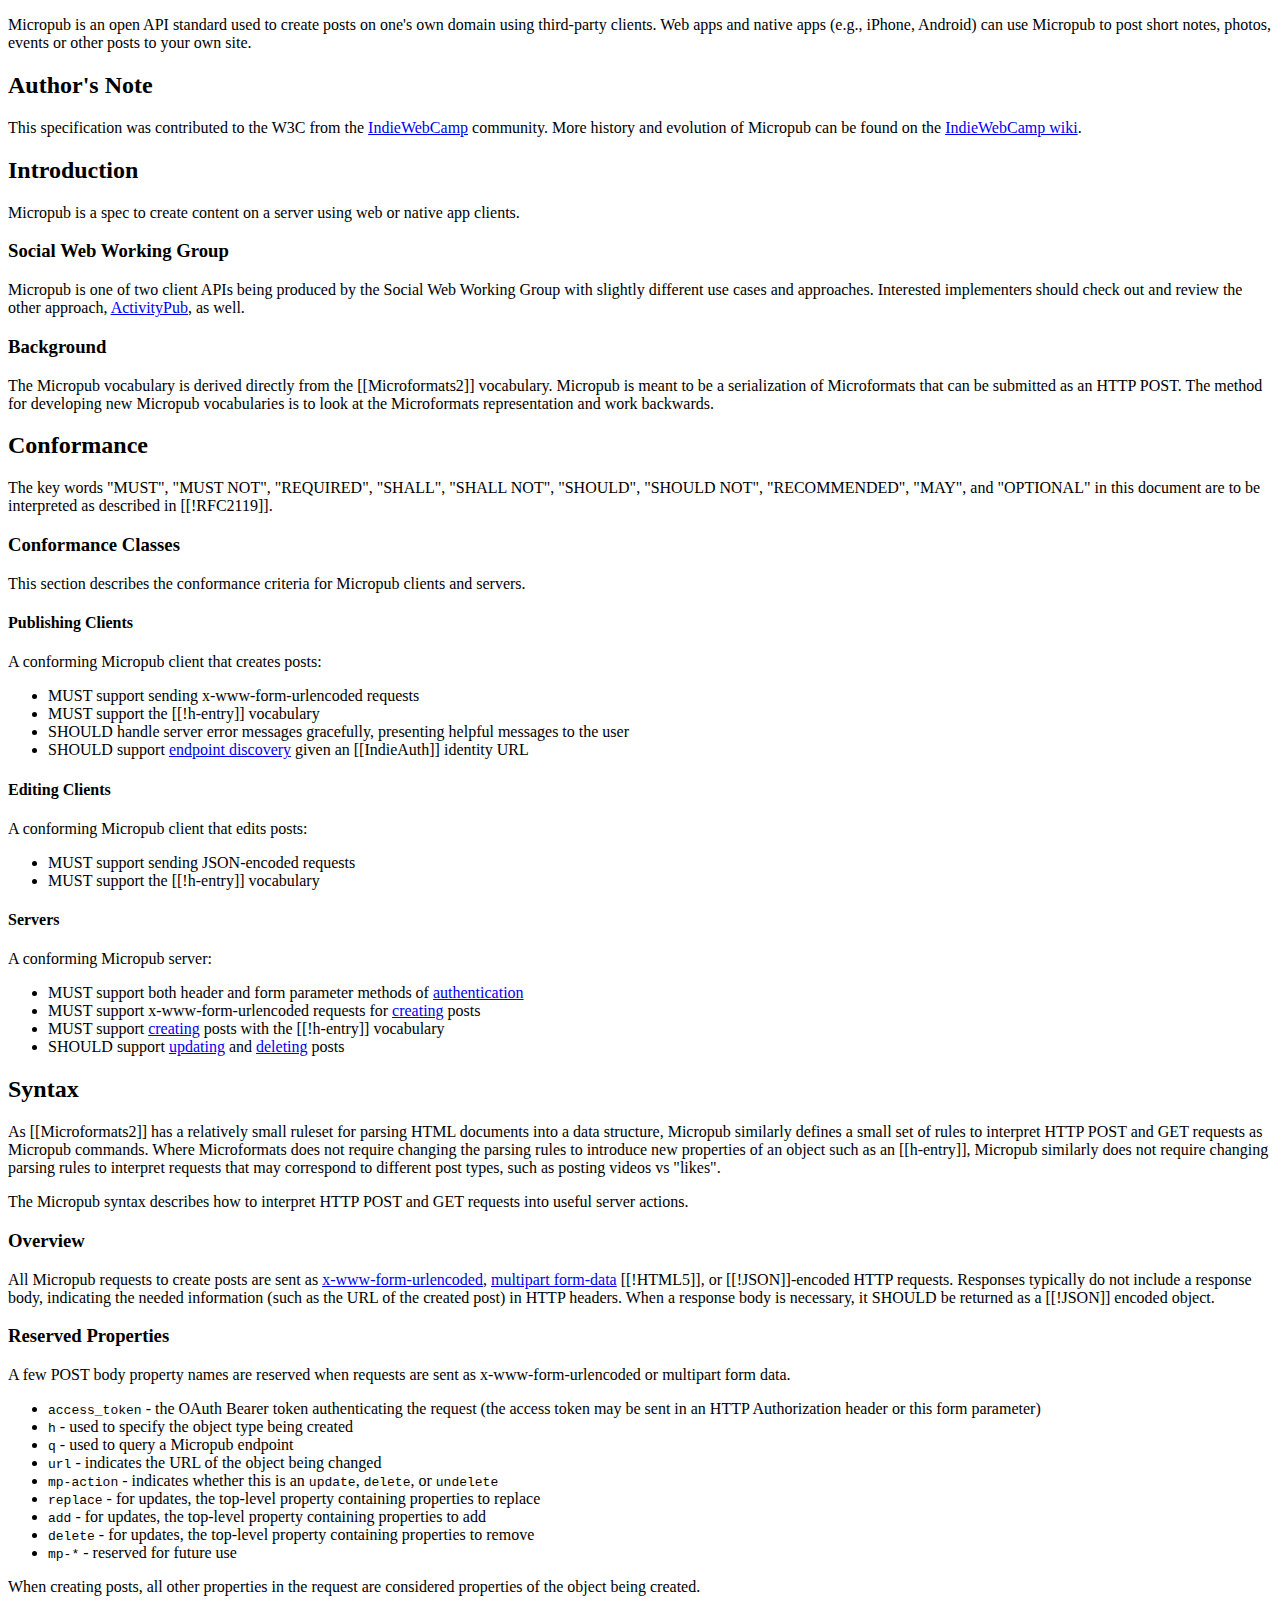
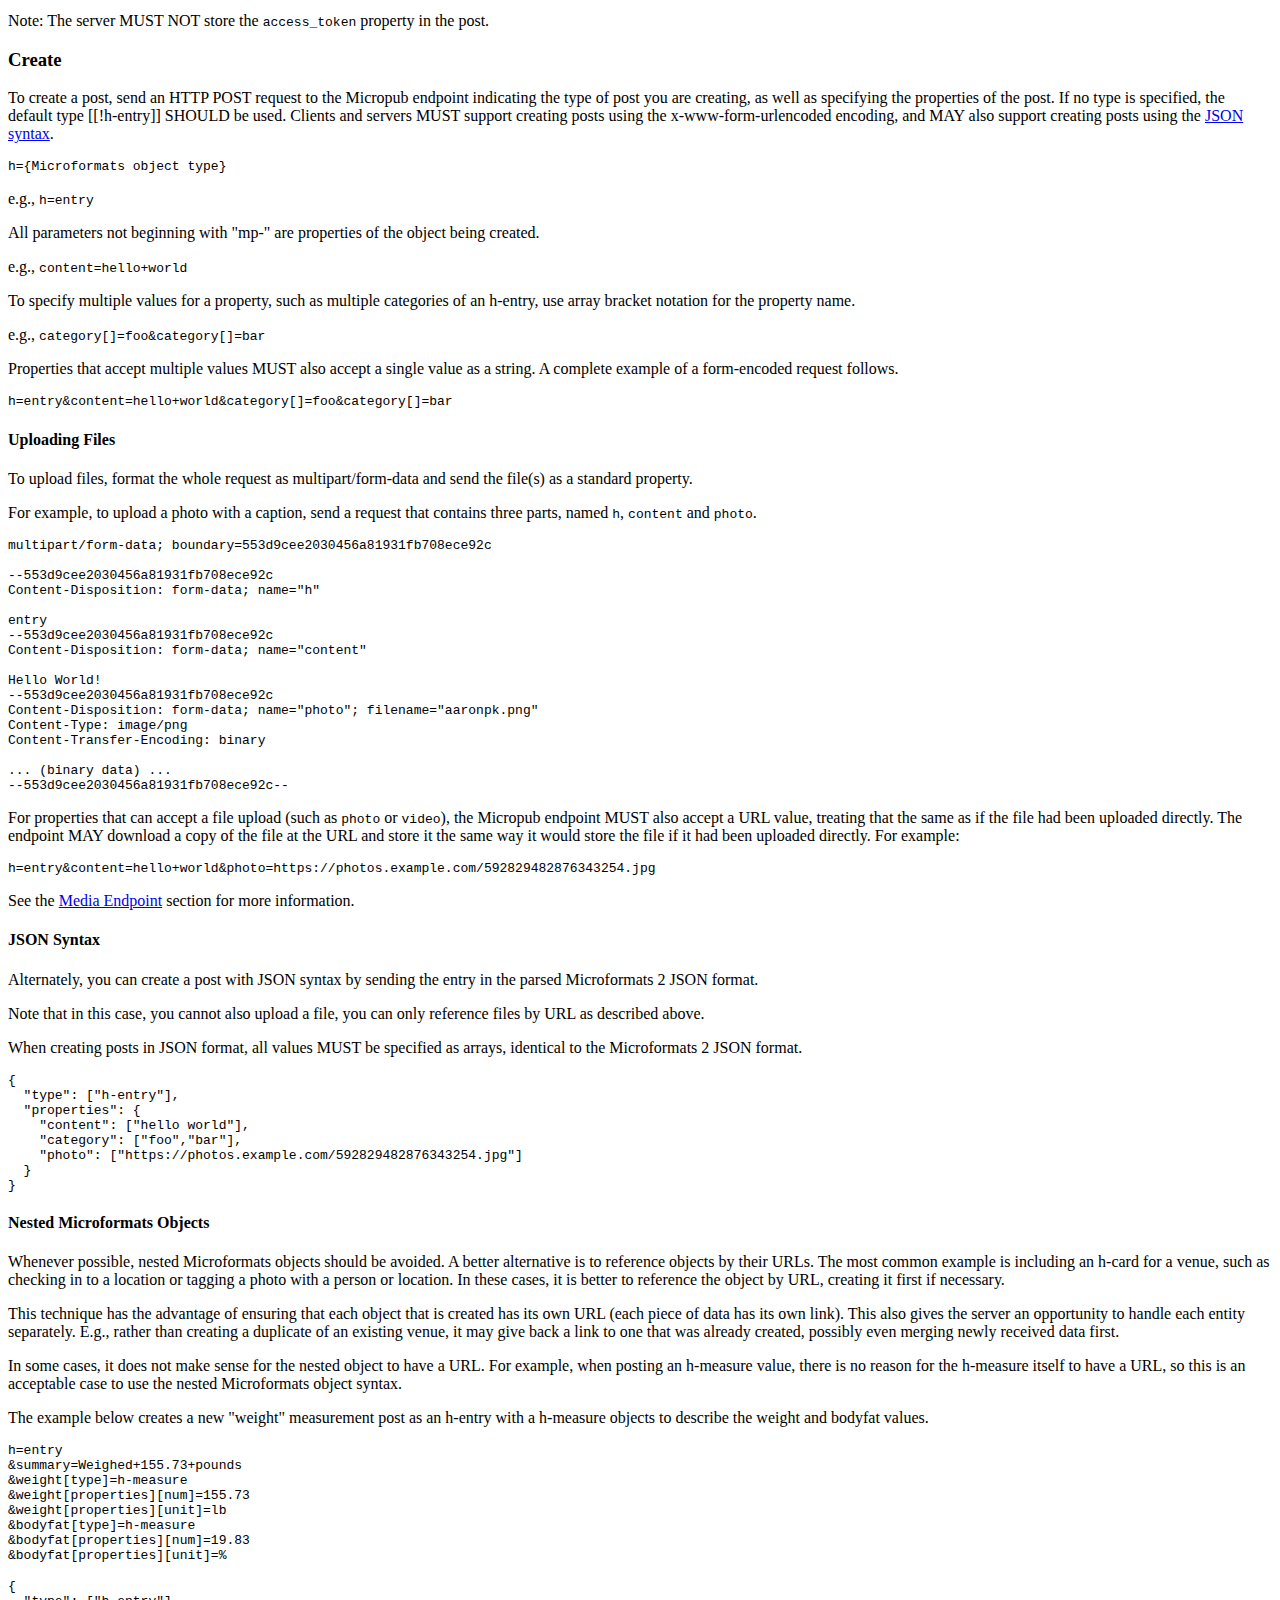
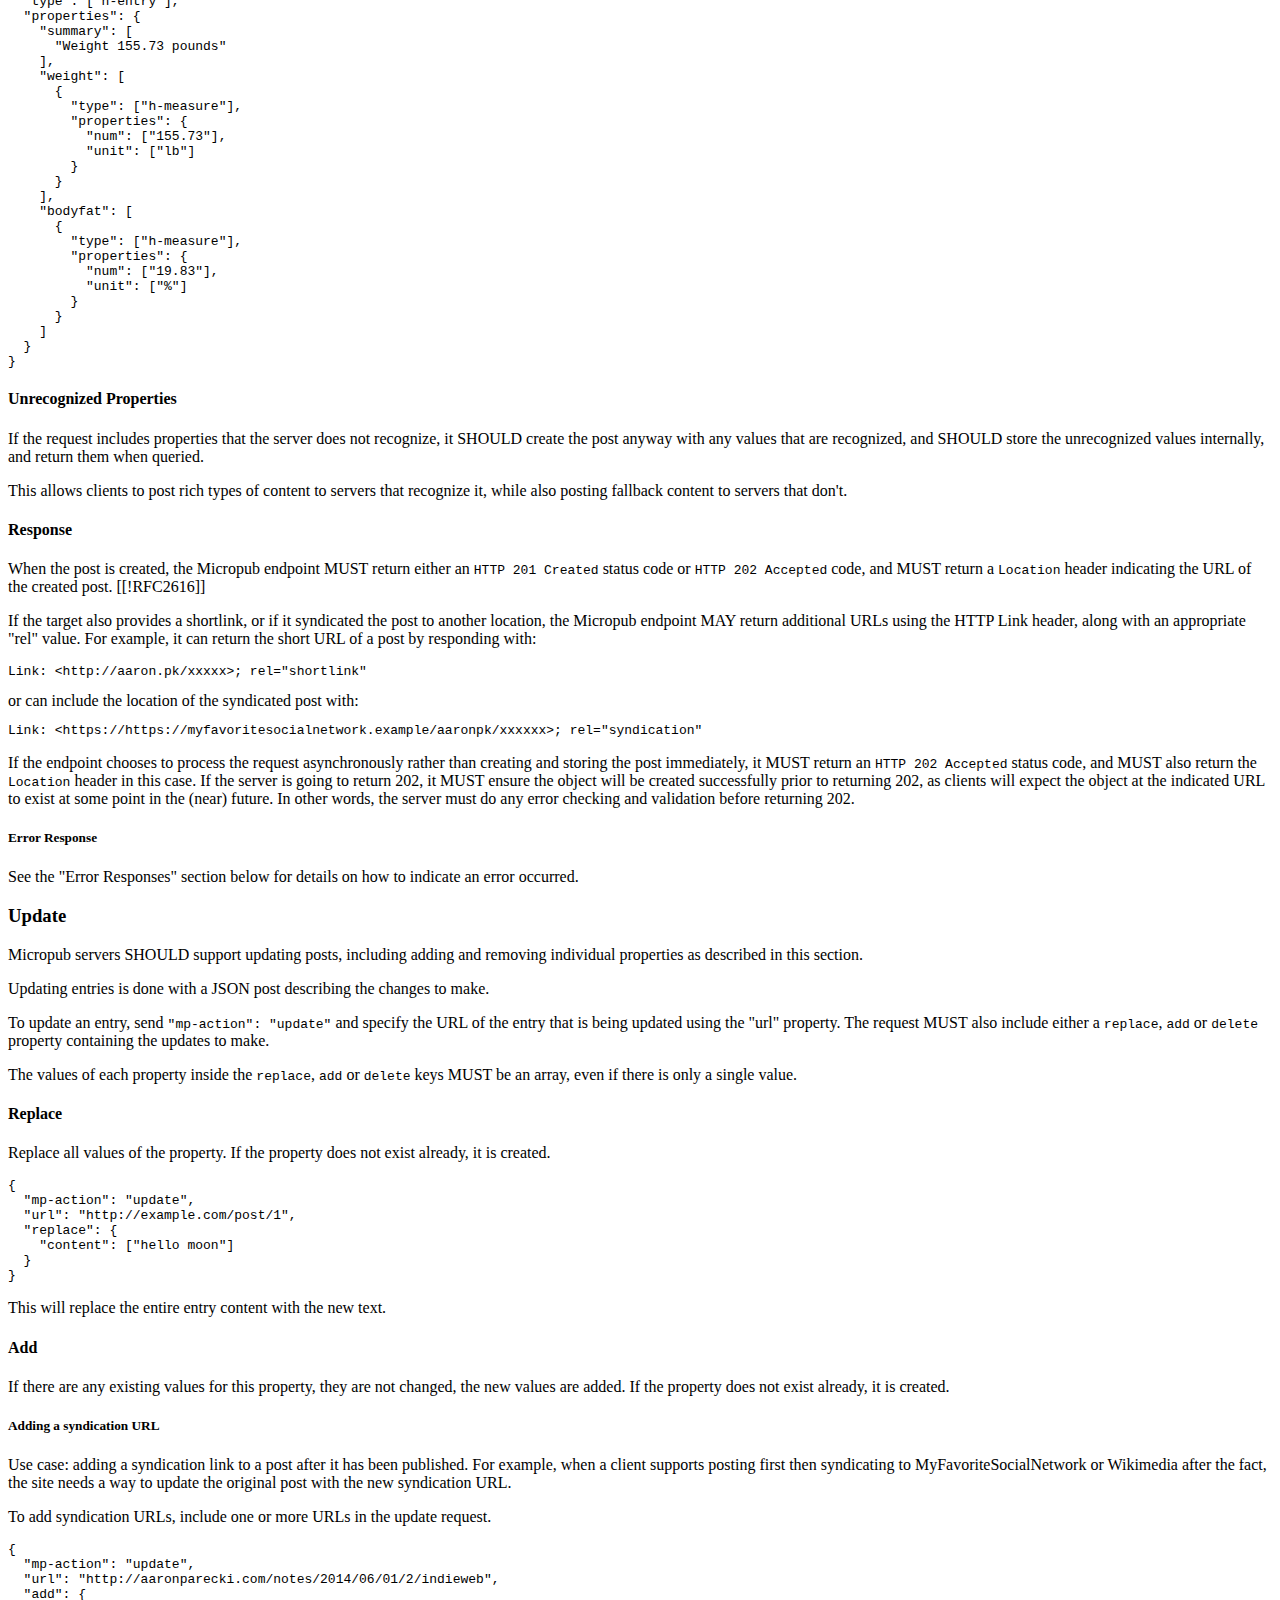
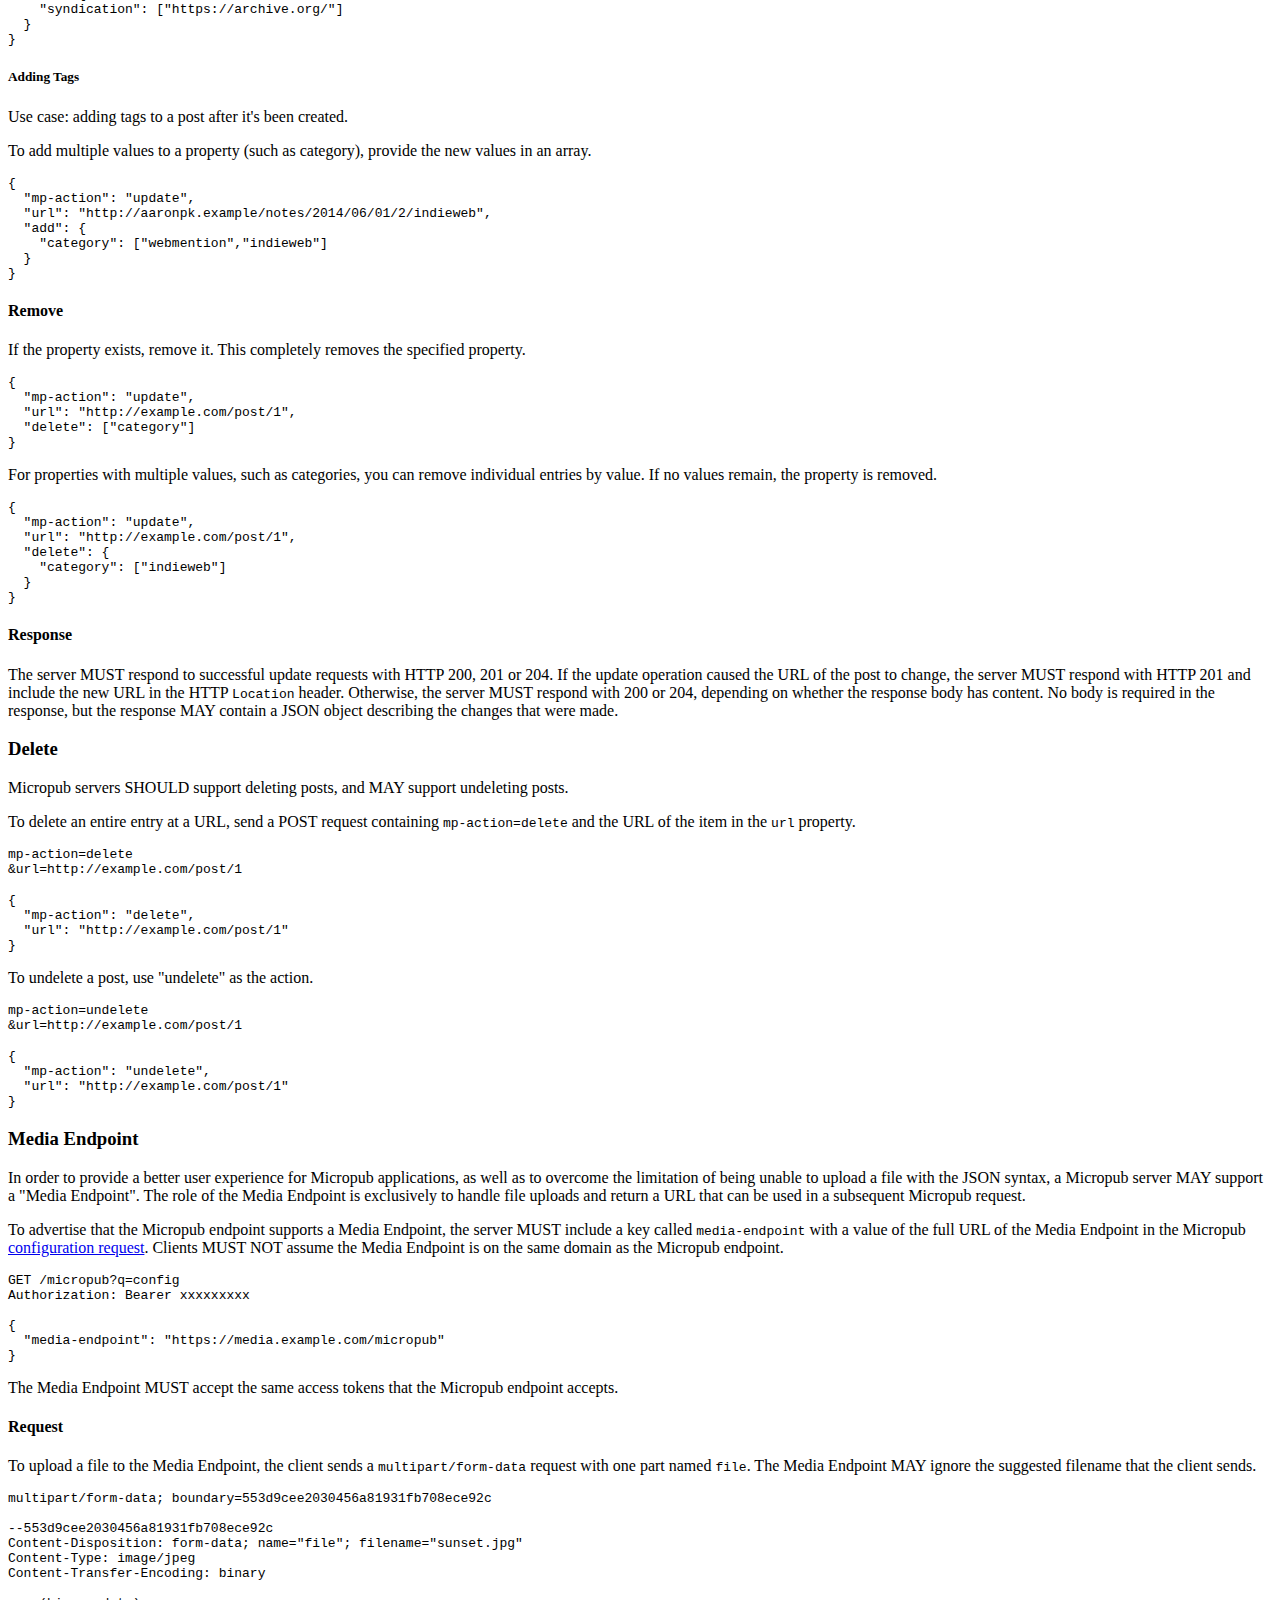
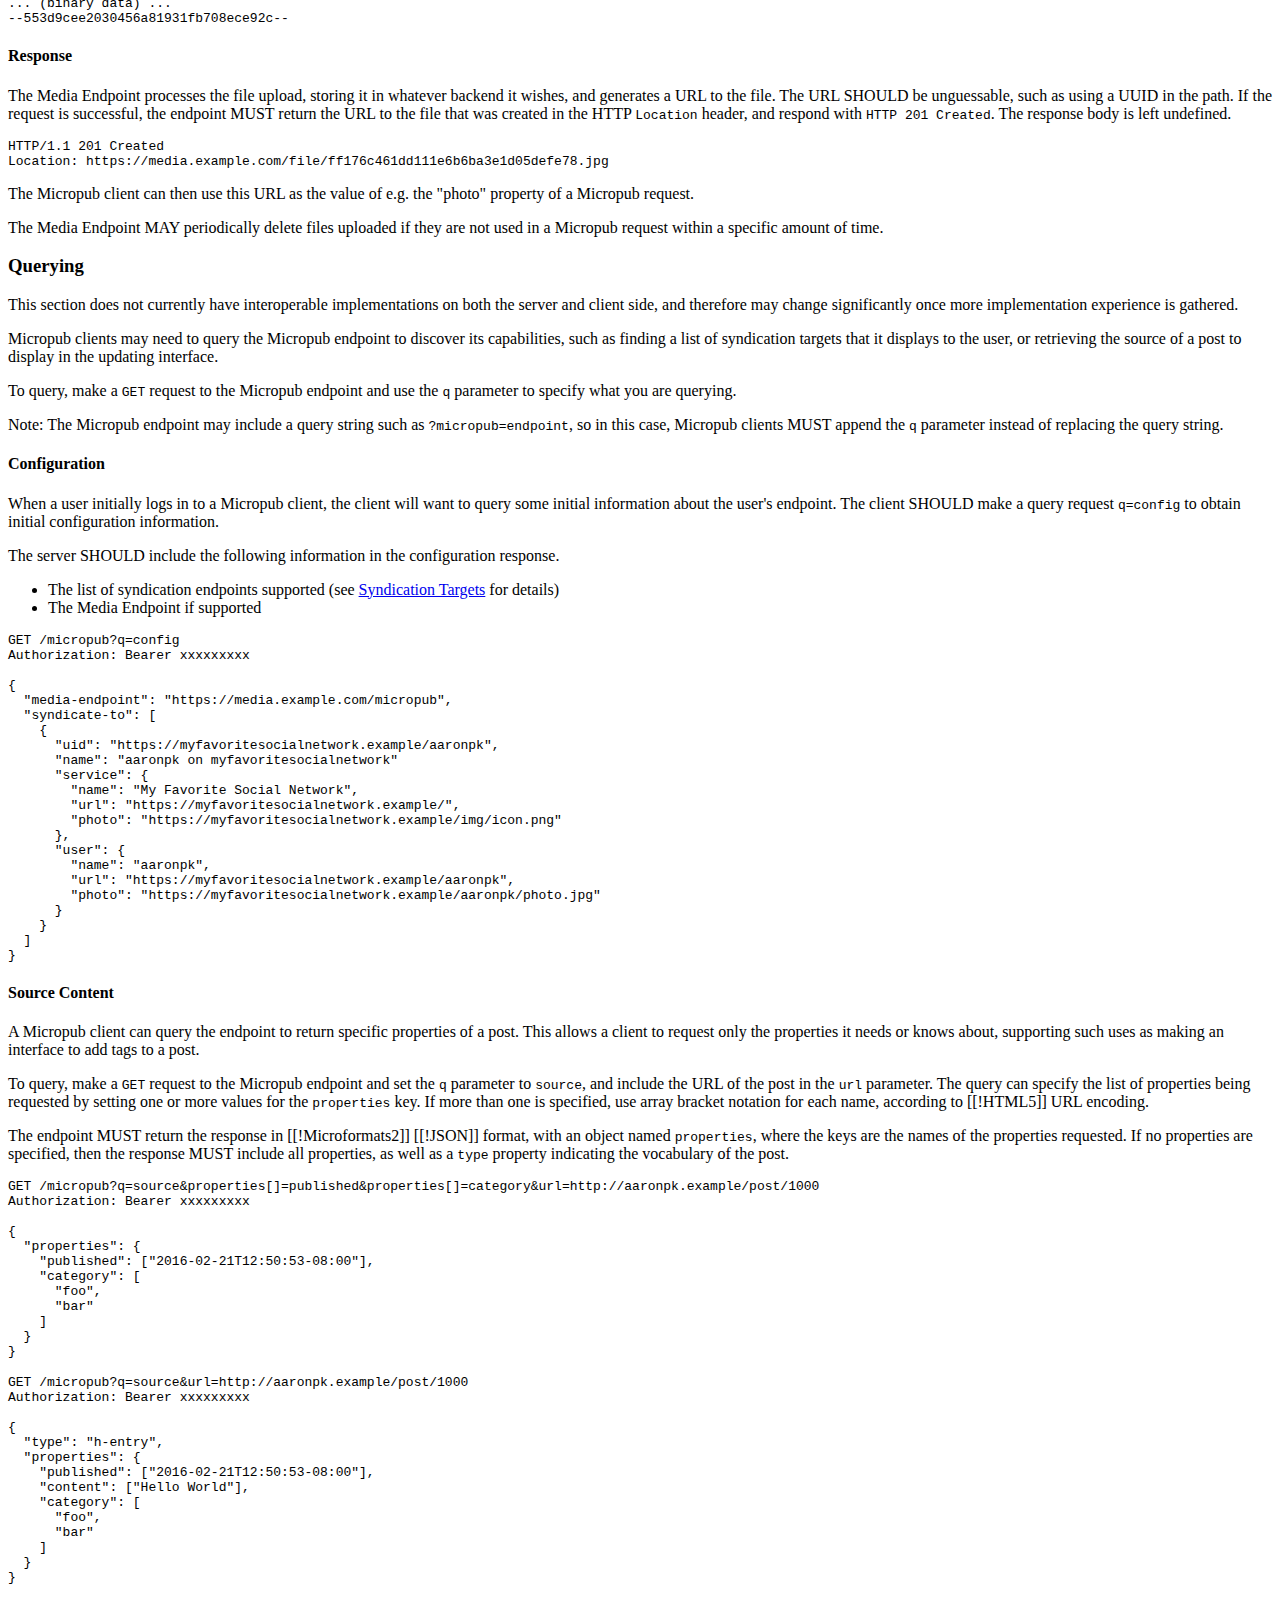
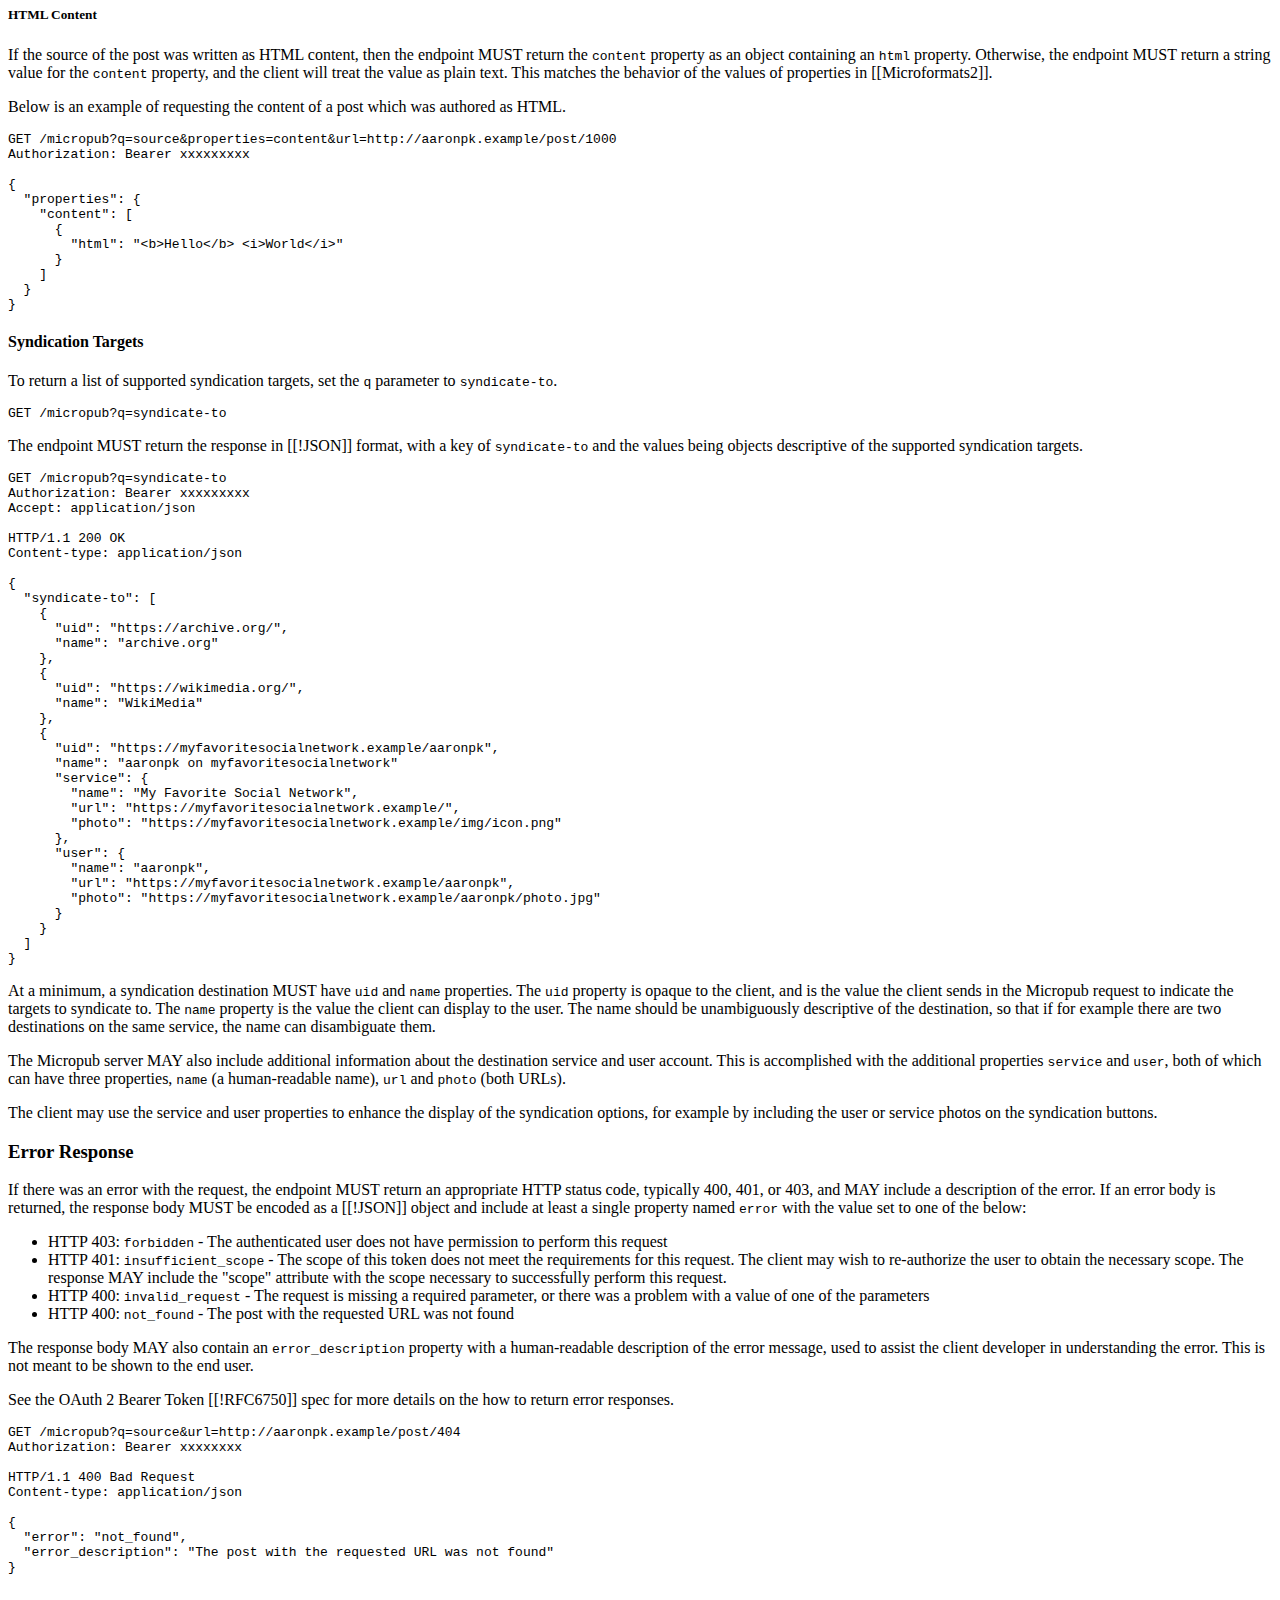
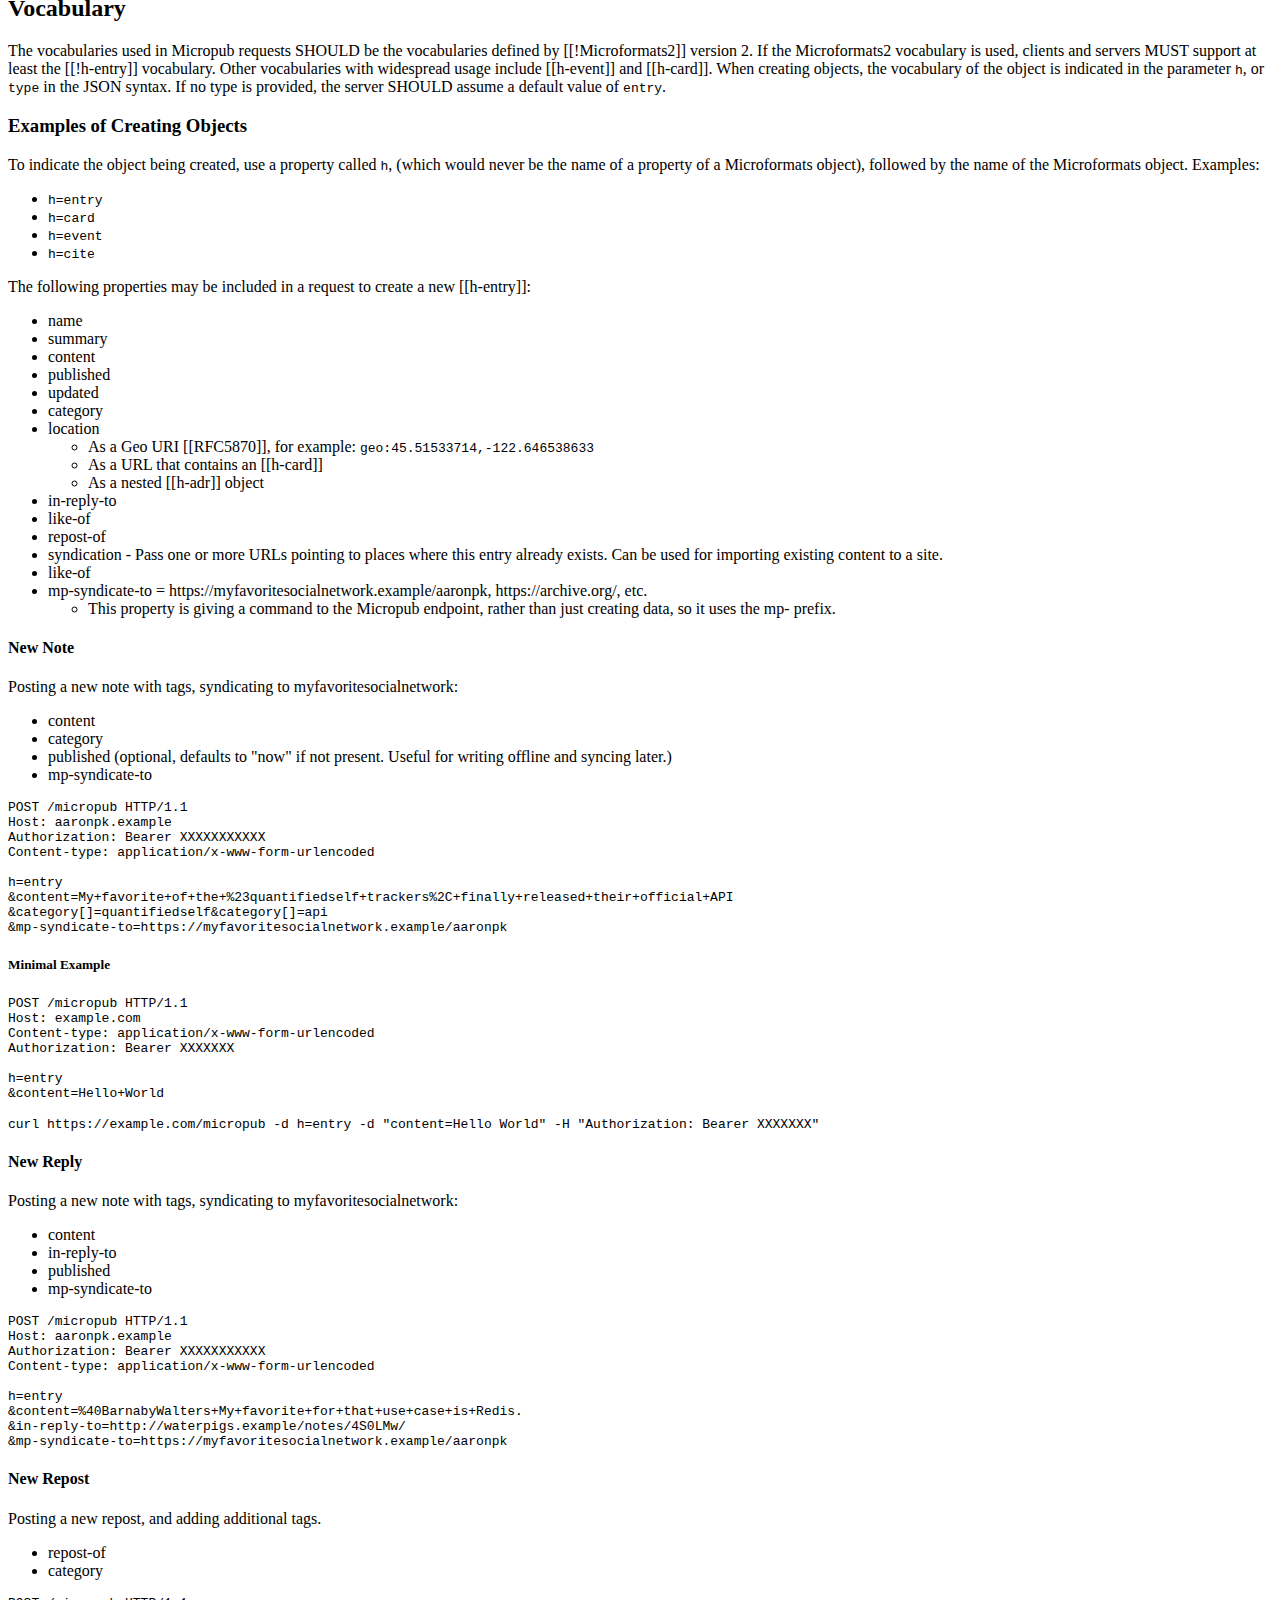
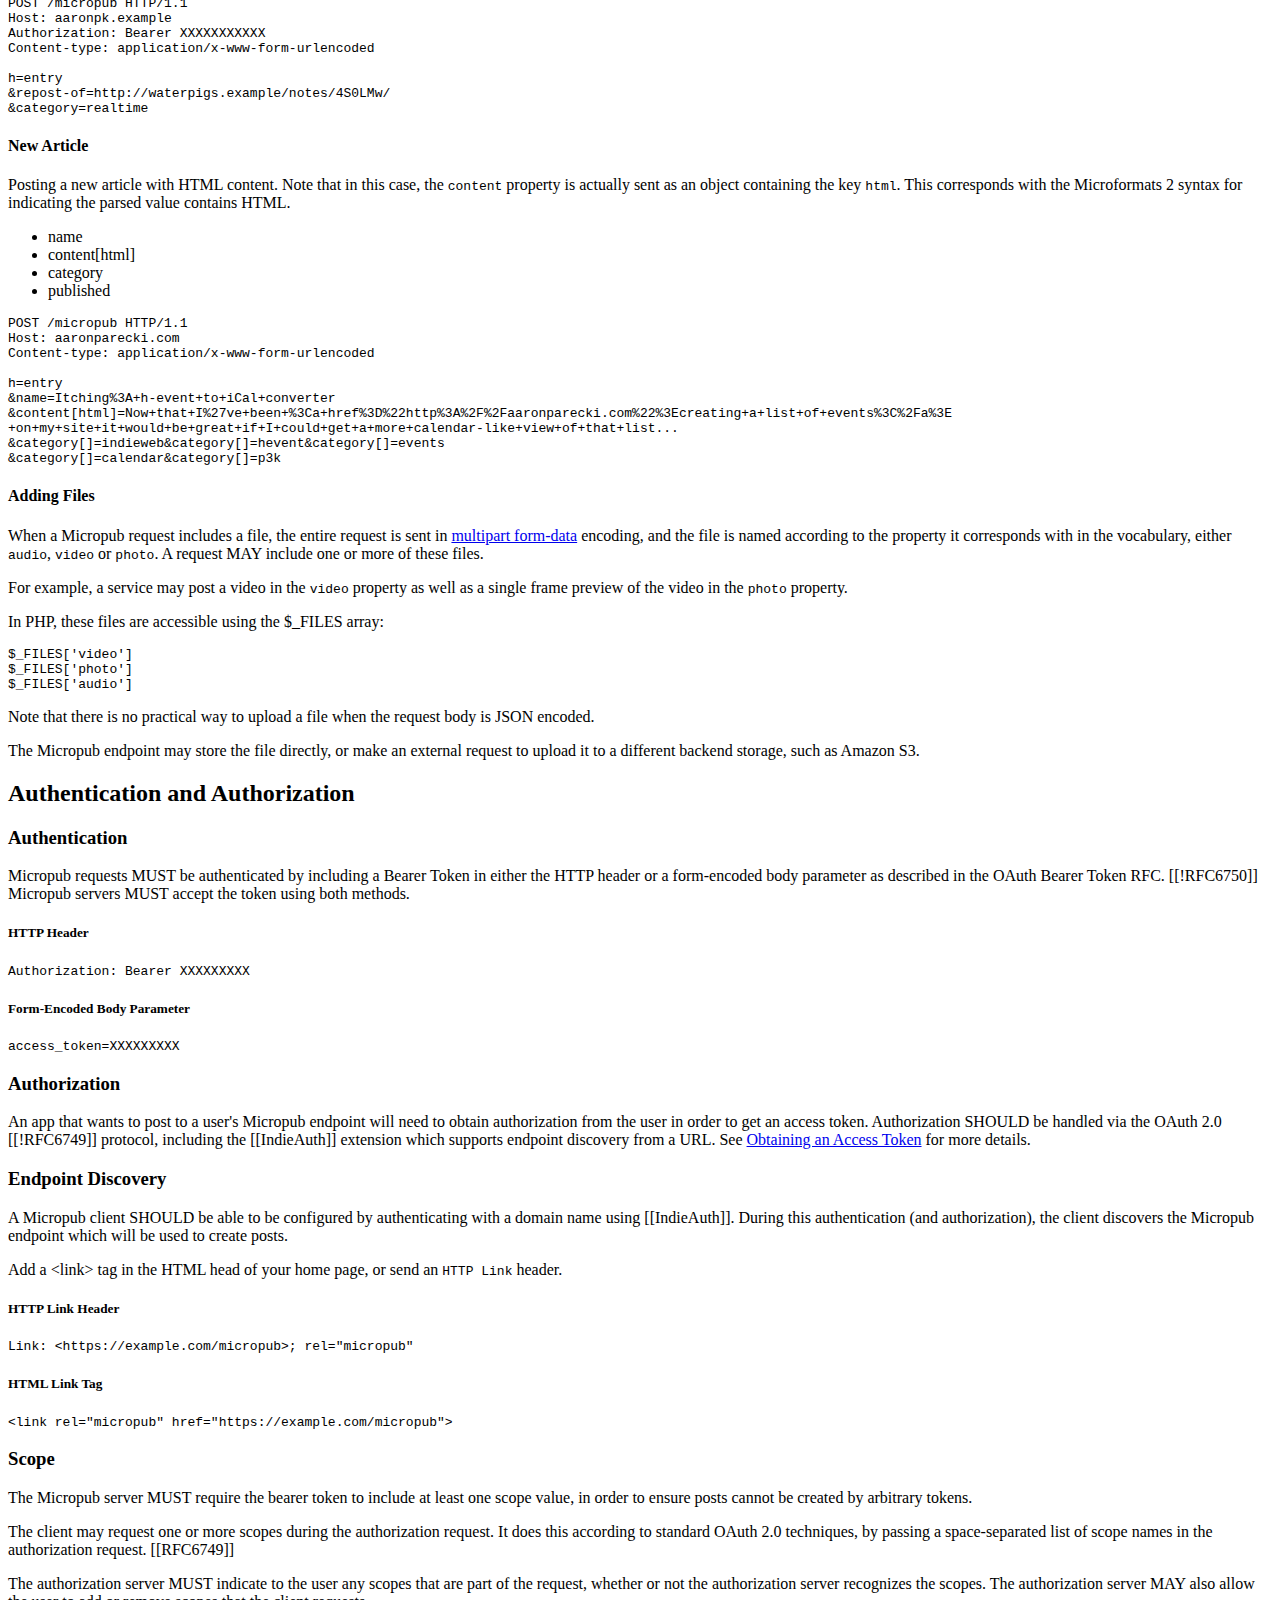
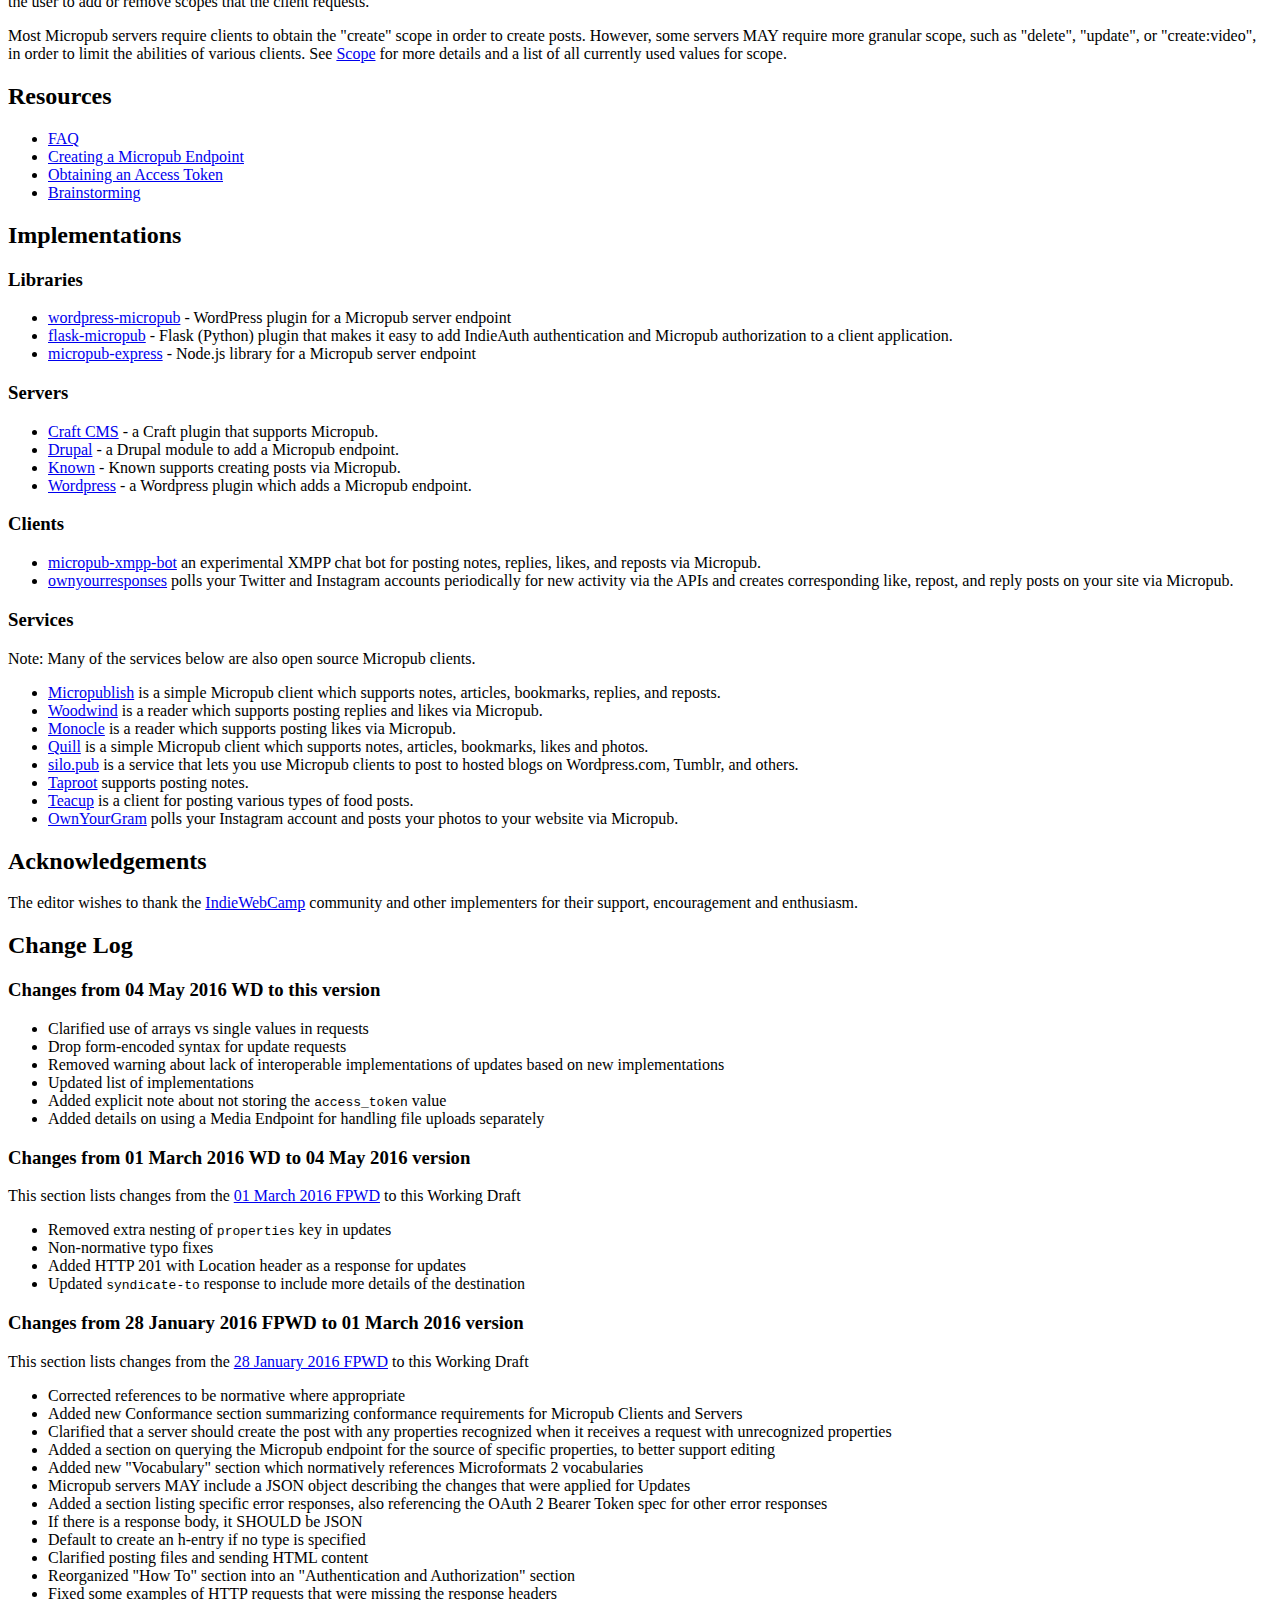
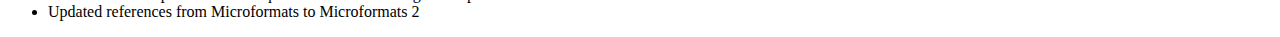
<file: source/index.html>
<!DOCTYPE html>
<html>
  <head>
    <title>Micropub</title>
    <meta charset='utf-8'>
    <script src='https://www.w3.org/Tools/respec/respec-w3c-common' async class='remove'></script>
    <script class='remove'>
      var respecConfig = {
          useExperimentalStyles: true,
          publishDate: "2016-06-14",
          specStatus: "ED",
          previousMaturity: "WD",
          previousPublishDate: "2016-05-04",
          shortName:  "micropub",
          edDraftURI: "http://micropub.net/draft/",
          editors: [
                {   name:       "Aaron Parecki",
                    url:        "http://aaronparecki.com/",
                    w3cid:      "59996" }
          ],
          wg:           "Social Web Working Group",
          wgURI:        "http://www.w3.org/Social/WG",
          wgPublicList: "public-socialweb",
          wgPatentURI:  "http://www.w3.org/2004/01/pp-impl/72531/status",
          license: "w3c-software-doc",
          otherLinks: [{
            key: 'Repository',
            data: [
              {
                value: 'Github',
                href: 'https://github.com/aaronpk/micropub'
              },
              {
                value: 'Issues',
                href: 'https://github.com/aaronpk/micropub/issues'
              },
              {
                value: 'Commits',
                href: 'https://github.com/aaronpk/micropub/commits/master'
              }
            ]
          }],
          localBiblio:  {
            "Microformats2": {
              title: "Microformats 2",
              href: "http://microformats.org/wiki/microformats2",
              authors: [
                "Tantek Çelik"
              ],
              status:   "Living Specification",
              publisher:  "microformats.org"
            },
            "microformats2-parsing": {
              title: "Microformats2 Parsing",
              href: "http://microformats.org/wiki/microformats2-parsing",
              authors: [
                "Tantek Çelik"
              ],
              status:   "Living Specification",
              publisher:  "microformats.org"
            },
            "h-entry": {
              title: "h-entry",
              href: "http://microformats.org/wiki/h-entry",
              authors: [
                "Tantek Çelik"
              ],
              status:   "Living Specification",
              publisher:  "microformats.org"
            },
            "h-card": {
              title: "h-card",
              href: "http://microformats.org/wiki/h-card",
              authors: [
                "Tantek Çelik"
              ],
              status:   "Living Specification",
              publisher:  "microformats.org"
            },
            "h-event": {
              title: "h-event",
              href: "http://microformats.org/wiki/h-event",
              authors: [
                "Tantek Çelik"
              ],
              status:   "Living Specification",
              publisher:  "microformats.org"
            },
            "h-adr": {
              title: "h-adr",
              href: "http://microformats.org/wiki/h-adr",
              authors: [
                "Tantek Çelik"
              ],
              status:   "Living Specification",
              publisher:  "microformats.org"
            },
            "IndieAuth": {
              title: "IndieAuth",
              href: "http://indiewebcamp.com/IndieAuth-spec",
              authors: [
                "Aaron Parecki"
              ],
              status:   "Living Specification",
              publisher:  "indiewebcamp.com"
            },
            "URL": {
              title: "URL",
              href: "https://url.spec.whatwg.org/",
              authors: [
                "Anne van Kesteren"
              ],
              status: "Living Specification",
              publisher: "WHATWG"
            }
          }
      };
    </script>
    <link rel="pingback" href="https://webmention.io/w3c/xmlrpc">
    <link rel="webmention" href="https://webmention.io/w3c/webmention">
  </head>
  <body>
    <section id='abstract'>
      <p class="p-summary">
        Micropub is an open API standard used to create posts on one's own domain using third-party clients. Web apps and native apps (e.g., iPhone, Android) can use Micropub to post short notes, photos, events or other posts to your own site.
      </p>

      <section id="authorsnote" class="informative">
        <h2>Author's Note</h2>
        <p>This specification was contributed to the W3C from the
          <a href="http://indiewebcamp.com/">IndieWebCamp</a> community. More
          history and evolution of Micropub can be found on the
          <a href="http://indiewebcamp.com/micropub">IndieWebCamp wiki</a>.</p>
      </section>
    </section>

    <section id='sotd'>
    </section>

    <section class="informative">
      <h2>Introduction</h2>

      <p>Micropub is a spec to create content on a server using web or native app clients.</p>

      <section>
        <h3>Social Web Working Group</h3>

        <p>Micropub is one of two client APIs being produced by the Social Web Working Group with slightly different use cases and approaches. Interested implementers should check out and review the other approach, <a href="https://www.w3.org/TR/activitypub/">ActivityPub</a>, as well.</p>
      </section>

      <section>
        <h3>Background</h3>

        <p>The Micropub vocabulary is derived directly from the [[Microformats2]]
          vocabulary. Micropub is meant to be a serialization of Microformats
          that can be submitted as an HTTP POST. The method for developing new
          Micropub vocabularies is to look at the Microformats representation
          and work backwards.</p>
      </section>

    </section>

    <section>
      <h2>Conformance</h2>

      <p>The key words "MUST", "MUST NOT", "REQUIRED", "SHALL", "SHALL NOT",
      "SHOULD", "SHOULD NOT", "RECOMMENDED", "MAY", and "OPTIONAL" in this
      document are to be interpreted as described in [[!RFC2119]].</p>

      <section>
        <h3>Conformance Classes</h3>

        <p>This section describes the conformance criteria for Micropub clients and servers.</p>

        <h4>Publishing Clients</h4>

        <p>A conforming Micropub client that creates posts:</p>
        <ul>
          <li>MUST support sending x-www-form-urlencoded requests</li>
          <li>MUST support the [[!h-entry]] vocabulary</li>
          <li>SHOULD handle server error messages gracefully, presenting helpful messages to the user</li>
          <li>SHOULD support <a href="#endpoint-discovery">endpoint discovery</a> given an [[IndieAuth]] identity URL</li>
        </ul>

        <h4>Editing Clients</h4>

        <p>A conforming Micropub client that edits posts:</p>
        <ul>
          <li>MUST support sending JSON-encoded requests</li>
          <li>MUST support the [[!h-entry]] vocabulary</li>
        </ul>

        <h4>Servers</h4>

        <p>A conforming Micropub server:</p>
        <ul>
          <li>MUST support both header and form parameter methods of <a href="#authentication">authentication</a></li>
          <li>MUST support x-www-form-urlencoded requests for <a href="#create">creating</a> posts</li>
          <li>MUST support <a href="#create">creating</a> posts with the [[!h-entry]] vocabulary</li>
          <li>SHOULD support <a href="#update">updating</a> and <a href="#delete">deleting</a> posts</li>
        </ul>

      </section>

    </section> <!-- Conformance -->      

    <section>
      <h2>Syntax</h2>

      <p>As [[Microformats2]] has a relatively small ruleset for parsing
        HTML documents into a data structure, Micropub similarly defines a small set of
        rules to interpret HTTP POST and GET requests as Micropub commands.
        Where Microformats does not require changing the parsing rules to
        introduce new properties of an object such as an [[h-entry]], Micropub
        similarly does not require changing parsing rules to interpret requests
        that may correspond to different post types, such as posting videos vs
        "likes".</p>
      <p>The Micropub syntax describes how to interpret HTTP POST and GET
        requests into useful server actions.</p>

      <section>
        <h3>Overview</h3>

        <p>All Micropub requests to create posts are sent as
          <a href="https://www.w3.org/TR/html5/forms.html#url-encoded-form-data">x-www-form-urlencoded</a>,
          <a href="https://www.w3.org/TR/html5/forms.html#multipart-form-data">multipart form-data</a> [[!HTML5]],
          or [[!JSON]]-encoded HTTP requests. Responses typically do not include
          a response body, indicating the needed information (such as the URL
          of the created post) in HTTP headers. When a response body is necessary,
          it SHOULD be returned as a [[!JSON]] encoded object.</p>
      </section>

      <section>
        <h3>Reserved Properties</h3>

        <p>A few POST body property names are reserved when requests are sent as x-www-form-urlencoded or multipart form data.</p>

        <p>
          <ul>
            <li><code>access_token</code> - the OAuth Bearer token authenticating the request (the access token may be sent in an HTTP Authorization header or this form parameter)</li>
            <li><code>h</code> - used to specify the object type being created</li>
            <li><code>q</code> - used to query a Micropub endpoint</li>
            <li><code>url</code> - indicates the URL of the object being changed</li>
            <li><code>mp-action</code> - indicates whether this is an <code>update</code>, <code>delete</code>, or <code>undelete</code></li>
            <li><code>replace</code> - for updates, the top-level property containing properties to replace</li>
            <li><code>add</code> - for updates, the top-level property containing properties to add</li>
            <li><code>delete</code> - for updates, the top-level property containing properties to remove</li>
            <li><code>mp-*</code> - reserved for future use</li>
          </ul>
        </p>

        <p>When creating posts, all other properties in the request are considered properties of the object being created.</p>
        <p>Note: The server MUST NOT store the <code>access_token</code> property in the post.</p>
      </section>

      <section>
        <h3>Create</h3>

        <p>To create a post, send an HTTP POST request to the Micropub endpoint indicating the type of post you are creating, as well as specifying the properties of the post. If no type is specified, the default type [[!h-entry]] SHOULD be used. Clients and servers MUST support creating posts using the x-www-form-urlencoded encoding, and MAY also support creating posts using the <a href="#json-syntax">JSON syntax</a>.</p>

        <p><pre><code>h={Microformats object type}</code></pre></p>
        <p>e.g., <code>h=entry</code></p>
        <p>All parameters not beginning with "mp-" are properties of the object being created.</p>
        <p>e.g., <code>content=hello+world</code></p>
        <p>To specify multiple values for a property, such as multiple categories of an h-entry, use array bracket notation for the property name.</p>
        <p>e.g., <code>category[]=foo&amp;category[]=bar</code></p>
        <p>Properties that accept multiple values MUST also accept a single value as a string. A complete example of a form-encoded request follows.</p>
        <p><pre class="example">h=entry&amp;content=hello+world&amp;category[]=foo&amp;category[]=bar</pre></p>

        <section>
          <h4>Uploading Files</h4>

          <p>To upload files, format the whole request as multipart/form-data and send the file(s) as a standard property.</p>
          <p>For example, to upload a photo with a caption, send a request that contains three parts, named <code>h</code>, <code>content</code> and <code>photo</code>.</p>
          <p><pre class="example">multipart/form-data; boundary=553d9cee2030456a81931fb708ece92c

--553d9cee2030456a81931fb708ece92c
Content-Disposition: form-data; name="h"

entry
--553d9cee2030456a81931fb708ece92c
Content-Disposition: form-data; name="content"

Hello World!
--553d9cee2030456a81931fb708ece92c
Content-Disposition: form-data; name="photo"; filename="aaronpk.png"
Content-Type: image/png
Content-Transfer-Encoding: binary

... (binary data) ...
--553d9cee2030456a81931fb708ece92c--</pre></p>

          <p>For properties that can accept a file upload (such as <code>photo</code> or <code>video</code>), the Micropub endpoint MUST also accept a URL value, treating that the same as if the file had been uploaded directly. The endpoint MAY download a copy of the file at the URL and store it the same way it would store the file if it had been uploaded directly. For example:</p>

          <p><pre class="example">h=entry&amp;content=hello+world&amp;photo=https://photos.example.com/592829482876343254.jpg</pre></p>

          <p>See the <a href="#media-endpoint">Media Endpoint</a> section for more information.</p>
        </section>

        <section>
          <h4>JSON Syntax</h4>

          <p>Alternately, you can create a post with JSON syntax by sending the entry in the parsed Microformats 2 JSON format.</p>
          <p>Note that in this case, you cannot also upload a file, you can only reference files by URL as described above.</p>
          <p>When creating posts in JSON format, all values MUST be specified as arrays, identical to the Microformats 2 JSON format.</p>
          <p><pre class="example">{
  "type": ["h-entry"],
  "properties": {
    "content": ["hello world"],
    "category": ["foo","bar"],
    "photo": ["https://photos.example.com/592829482876343254.jpg"]
  }
}</pre></p>
        </section>

        <section>
          <h4>Nested Microformats Objects</h4>

          <p>Whenever possible, nested Microformats objects should be avoided. A
            better alternative is to reference objects by their URLs. The most common
            example is including an h-card for a venue, such as checking in to a location
            or tagging a photo with a person or location. In these cases, it is
            better to reference the object by URL, creating it first if necessary.</p>

          <p>This technique has the advantage of ensuring that each object that is
            created has its own URL (each piece of data has its own link). This also
            gives the server an opportunity to handle each entity separately.
            E.g., rather than creating a duplicate of an existing venue, it may
            give back a link to one that was already created, possibly even
            merging newly received data first.</p>

          <p>In some cases, it does not make sense for the nested object to have
            a URL. For example, when posting an h-measure value, there is no
            reason for the h-measure itself to have a URL, so this is an acceptable
            case to use the nested Microformats object syntax.</p>

          <p>The example below creates a new "weight" measurement post as an
            h-entry with a h-measure objects to describe the weight and bodyfat values.</p>

          <p><pre class="example">h=entry
&amp;summary=Weighed+155.73+pounds
&amp;weight[type]=h-measure
&amp;weight[properties][num]=155.73
&amp;weight[properties][unit]=lb
&amp;bodyfat[type]=h-measure
&amp;bodyfat[properties][num]=19.83
&amp;bodyfat[properties][unit]=%</pre></p>

<p><pre class="example">{
  "type": ["h-entry"],
  "properties": {
    "summary": [
      "Weight 155.73 pounds"
    ],
    "weight": [
      {
        "type": ["h-measure"],
        "properties": {
          "num": ["155.73"],
          "unit": ["lb"]
        }
      }
    ],
    "bodyfat": [
      {
        "type": ["h-measure"],
        "properties": {
          "num": ["19.83"],
          "unit": ["%"]
        }
      }
    ]
  }
}</pre></p>

        </section>

        <section>
          <h4>Unrecognized Properties</h4>

          <p>If the request includes properties that the server does not recognize, it SHOULD 
          create the post anyway with any values that are recognized, and SHOULD
          store the unrecognized values internally, and return them when queried.</p>

          <p>This allows clients to post rich types of content to servers that recognize it, 
          while also posting fallback content to servers that don't.</p>

        </section>

        <section>
          <h4>Response</h4>

          <p>When the post is created, the Micropub endpoint MUST return either
            an <code>HTTP 201 Created</code> status code or <code>HTTP 202 Accepted</code>
            code, and MUST return a <code>Location</code> header indicating the
            URL of the created post. [[!RFC2616]]</p>

          <p>If the target also provides a shortlink, or if it syndicated the
            post to another location, the Micropub endpoint MAY return additional
            URLs using the HTTP Link header, along with an appropriate "rel" value.
            For example, it can return the short URL of a post by responding with:
            <pre>Link: &lt;http://aaron.pk/xxxxx&gt;; rel="shortlink"</pre> or
            can include the location of the syndicated post with:
            <pre>Link: &lt;https://https://myfavoritesocialnetwork.example/aaronpk/xxxxxx&gt;; rel="syndication"</pre></p>

          <p>If the endpoint chooses to process the request asynchronously rather
            than creating and storing the post immediately, it MUST return an
            <code>HTTP 202 Accepted</code> status code, and MUST also return
            the <code>Location</code> header in this case. If the server is
            going to return 202, it MUST ensure the object will be created
            successfully prior to returning 202, as clients will expect the
            object at the indicated URL to exist at some point in the (near)
            future. In other words, the server must do any error checking
            and validation before returning 202.</p>

          <h5>Error Response</h5>

          <p>See the "Error Responses" section below for details on how to indicate an error occurred.</p>

        </section> <!-- Response -->

      </section> <!-- Create -->

      <section>
        <h3>Update</h3>

        <p>Micropub servers SHOULD support updating posts, including adding and 
          removing individual properties as described in this section.</p>

        <p>Updating entries is done with a JSON post describing the changes to make.</p>

        <p>To update an entry, send <code>"mp-action": "update"</code> and specify the
          URL of the entry that is being updated using the "url" property.
          The request MUST also include either a <code>replace</code>,
          <code>add</code> or <code>delete</code> property containing the updates to make.</p>
        
        <p>The values of each property inside the <code>replace</code>, <code>add</code>
          or <code>delete</code> keys MUST be an array, even if there is only a single value.</p>

        <section>
          <h4>Replace</h4>

          <p>Replace all values of the property. If the property does not exist already, it is created.</p>
          <p><pre class="example">{
  "mp-action": "update",
  "url": "http://example.com/post/1",
  "replace": {
    "content": ["hello moon"]
  }
}</pre></p>
          <p>This will replace the entire entry content with the new text.</p>
        </section>

        <section>
          <h4>Add</h4>

          <p>If there are any existing values for this property, they are not
            changed, the new values are added. If the property does not
            exist already, it is created.</p>

          <h5>Adding a syndication URL</h5>
          <p>Use case: adding a syndication link to a post after it has been
            published. For example, when a client supports posting first then
            syndicating to MyFavoriteSocialNetwork or Wikimedia after the fact,
            the site needs a way to update the original post with the new syndication URL.</p>
          <p>To add syndication URLs, include one or more URLs in the update request.</p>
          <p><pre class="example">{
  "mp-action": "update",
  "url": "http://aaronparecki.com/notes/2014/06/01/2/indieweb",
  "add": {
    "syndication": ["https://archive.org/"]
  }
}</pre></p>

          <h5>Adding Tags</h5>
          <p>Use case: adding tags to a post after it's been created.</p>
          <p>To add multiple values to a property (such as category), provide the new values in an array.</p>
          <p><pre class="example">{
  "mp-action": "update",
  "url": "http://aaronpk.example/notes/2014/06/01/2/indieweb",
  "add": {
    "category": ["webmention","indieweb"]
  }
}</pre></p>
        </section>

        <section>
          <h4>Remove</h4>

          <p>If the property exists, remove it. This completely removes the specified property.</p>
          <p><pre class="example">{
  "mp-action": "update",
  "url": "http://example.com/post/1",
  "delete": ["category"]
}</pre></p>

          <p>For properties with multiple values, such as categories, you can
            remove individual entries by value. If no values remain, the
            property is removed.</p>

          <p><pre class="example">{
  "mp-action": "update",
  "url": "http://example.com/post/1",
  "delete": {
    "category": ["indieweb"]
  }
}</pre></p>
        </section>

        <section>
          <h4>Response</h4>

          <p>The server MUST respond to successful update requests with HTTP 200, 201 or 204. If the update operation caused the URL of the post to change, the server MUST respond with HTTP 201 and include the new URL in the HTTP <code>Location</code> header. Otherwise, the server MUST respond with 200 or 204, depending on whether the response body has content. No body is required in the response, but the response MAY contain a JSON object describing the changes that were made.</p>

        </section>

      </section> <!-- Updating -->

      <section>
        <h3>Delete</h3>

        <p>Micropub servers SHOULD support deleting posts, and MAY support undeleting posts.</p>

        <p>To delete an entire entry at a URL, send a POST request containing
          <code>mp-action=delete</code> and the URL of the item in the
          <code>url</code> property.</p>

        <p><pre class="example">mp-action=delete
&amp;url=http://example.com/post/1</pre></p>
        <p><pre class="example">{
  "mp-action": "delete",
  "url": "http://example.com/post/1"
}</pre></p>

        <p>To undelete a post, use "undelete" as the action.</p>
        <p><pre class="example">mp-action=undelete
&amp;url=http://example.com/post/1</pre></p>
        <p><pre class="example">{
  "mp-action": "undelete",
  "url": "http://example.com/post/1"
}</pre></p>

      </section> <!-- Delete -->

      <section>
        <h3>Media Endpoint</h3>

        <p>In order to provide a better user experience for Micropub applications, as well as to overcome the limitation of being unable to upload a file with the JSON syntax, a Micropub server MAY support a "Media Endpoint". The role of the Media Endpoint is exclusively to handle file uploads and return a URL that can be used in a subsequent Micropub request.</p>

        <p>To advertise that the Micropub endpoint supports a Media Endpoint, the server MUST include a key called <code>media-endpoint</code> with a value of the full URL of the Media Endpoint in the Micropub <a href="#configuration">configuration request</a>. Clients MUST NOT assume the Media Endpoint is on the same domain as the Micropub endpoint.</p>

        <p><pre class="example">GET /micropub?q=config
Authorization: Bearer xxxxxxxxx

{
  "media-endpoint": "https://media.example.com/micropub"
}</pre></p>
  
        <p>The Media Endpoint MUST accept the same access tokens that the Micropub endpoint accepts.</p>

        <section>
          <h4>Request</h4>

          <p>To upload a file to the Media Endpoint, the client sends a <code>multipart/form-data</code> request with one part named <code>file</code>. The Media Endpoint MAY ignore the suggested filename that the client sends.</p>

          <p><pre class="example">multipart/form-data; boundary=553d9cee2030456a81931fb708ece92c

--553d9cee2030456a81931fb708ece92c
Content-Disposition: form-data; name="file"; filename="sunset.jpg"
Content-Type: image/jpeg
Content-Transfer-Encoding: binary

... (binary data) ...
--553d9cee2030456a81931fb708ece92c--</pre></p>

        </section>

        <section>
          <h4>Response</h4>

          <p>The Media Endpoint processes the file upload, storing it in whatever backend it wishes, and generates a URL to the file. The URL SHOULD be unguessable, such as using a UUID in the path. If the request is successful, the endpoint MUST return the URL to the file that was created in the HTTP <code>Location</code> header, and respond with <code>HTTP 201 Created</code>. The response body is left undefined.</p>

          <p><pre class="example">HTTP/1.1 201 Created
Location: https://media.example.com/file/ff176c461dd111e6b6ba3e1d05defe78.jpg</pre></p>

          <p>The Micropub client can then use this URL as the value of e.g. the "photo" property of a Micropub request.</p>

          <p>The Media Endpoint MAY periodically delete files uploaded if they are not used in a Micropub request within a specific amount of time.</p>

        </section>

      </section>

      <section>
        <h3>Querying</h3>

        <p class="warning">This section does not currently have interoperable
          implementations on both the server and client side, and therefore may
          change significantly once more implementation experience is gathered.</p>

        <p>Micropub clients may need to query the Micropub endpoint to discover
          its capabilities, such as finding a list of syndication targets that
          it displays to the user, or retrieving the source of a post to display
          in the updating interface.</p>

        <p>To query, make a <code>GET</code> request to the Micropub endpoint and use the
          <code>q</code> parameter to specify what you are querying.</p>

        <p>Note: The Micropub endpoint may include a query string such as <code>?micropub=endpoint</code>,
          so in this case, Micropub clients MUST append the <code>q</code> parameter
          instead of replacing the query string.</p>

        <section>
          <h4>Configuration</h4>

          <p>When a user initially logs in to a Micropub client, the client will want to query some initial information about the user's endpoint. The client SHOULD make a query request <code>q=config</code> to obtain initial configuration information.</p>

          <p>The server SHOULD include the following information in the configuration response.</p>

          <p><ul>
            <li>The list of syndication endpoints supported (see <a href="#syndication-targets">Syndication Targets</a> for details)</li>
            <li>The Media Endpoint if supported</li>
          </ul></p>

          <p><pre class="example">GET /micropub?q=config
Authorization: Bearer xxxxxxxxx

{
  "media-endpoint": "https://media.example.com/micropub",
  "syndicate-to": [
    {
      "uid": "https://myfavoritesocialnetwork.example/aaronpk",
      "name": "aaronpk on myfavoritesocialnetwork"
      "service": {
        "name": "My Favorite Social Network",
        "url": "https://myfavoritesocialnetwork.example/",
        "photo": "https://myfavoritesocialnetwork.example/img/icon.png"
      },
      "user": {
        "name": "aaronpk",
        "url": "https://myfavoritesocialnetwork.example/aaronpk",
        "photo": "https://myfavoritesocialnetwork.example/aaronpk/photo.jpg"
      }
    }
  ]
}</pre></p>
        </section>

        <section>
          <h4>Source Content</h4>

          <p>A Micropub client can query the endpoint to return specific properties of a post. This allows a client to request only the properties it needs or knows about, supporting such uses as making an interface to add tags to a post.</p>

          <p>To query, make a <code>GET</code> request to the Micropub endpoint and set the <code>q</code> parameter to <code>source</code>, and include the URL of the post in the <code>url</code> parameter. The query can specify the list of properties being requested by setting one or more values for the <code>properties</code> key. If more than one is specified, use array bracket notation for each name, according to [[!HTML5]] URL encoding.</p>

          <p>The endpoint MUST return the response in [[!Microformats2]] [[!JSON]] format, with an object named <code>properties</code>, where the keys are the names of the properties requested. If no properties are specified, then the response MUST include all properties, as well as a <code>type</code> property indicating the vocabulary of the post.</p>

          <p><pre class="example">GET /micropub?q=source&amp;properties[]=published&amp;properties[]=category&amp;url=http://aaronpk.example/post/1000
Authorization: Bearer xxxxxxxxx

{
  "properties": {
    "published": ["2016-02-21T12:50:53-08:00"],
    "category": [
      "foo", 
      "bar"
    ]
  }
}</pre></p>

          <p><pre class="example">GET /micropub?q=source&amp;url=http://aaronpk.example/post/1000
Authorization: Bearer xxxxxxxxx

{
  "type": "h-entry",
  "properties": {
    "published": ["2016-02-21T12:50:53-08:00"],
    "content": ["Hello World"],
    "category": [
      "foo", 
      "bar"
    ]
  }
}</pre></p>

          <h5>HTML Content</h5>

          <p>If the source of the post was written as HTML content, then the endpoint MUST return the <code>content</code> property as an object containing an <code>html</code> property. Otherwise, the endpoint MUST return a string value for the <code>content</code> property, and the client will treat the value as plain text. This matches the behavior of the values of properties in [[Microformats2]].</p>

          <p>Below is an example of requesting the content of a post which was authored as HTML.</p>

          <p><pre class="example">GET /micropub?q=source&amp;properties=content&amp;url=http://aaronpk.example/post/1000
Authorization: Bearer xxxxxxxxx

{
  "properties": {
    "content": [
      {
        "html": "&lt;b&gt;Hello&lt;/b&gt; &lt;i&gt;World&lt;/i&gt;"
      }
    ]
  }
}</pre></p>

        </section> <!-- Source Content -->

        <section>
          <h4>Syndication Targets</h4>

          <p>To return a list of supported syndication targets, set the <code>q</code> parameter to <code>syndicate-to</code>.</p>

          <p><pre>GET /micropub?q=syndicate-to</pre></p>

          <p>The endpoint MUST return the response in [[!JSON]] format, with a key of <code>syndicate-to</code> and the values being objects descriptive of the supported syndication targets.</p>

          <p><pre class="example">GET /micropub?q=syndicate-to
Authorization: Bearer xxxxxxxxx
Accept: application/json

HTTP/1.1 200 OK
Content-type: application/json

{
  "syndicate-to": [
    {
      "uid": "https://archive.org/",
      "name": "archive.org"
    },
    {
      "uid": "https://wikimedia.org/",
      "name": "WikiMedia"
    },
    {
      "uid": "https://myfavoritesocialnetwork.example/aaronpk",
      "name": "aaronpk on myfavoritesocialnetwork"
      "service": {
        "name": "My Favorite Social Network",
        "url": "https://myfavoritesocialnetwork.example/",
        "photo": "https://myfavoritesocialnetwork.example/img/icon.png"
      },
      "user": {
        "name": "aaronpk",
        "url": "https://myfavoritesocialnetwork.example/aaronpk",
        "photo": "https://myfavoritesocialnetwork.example/aaronpk/photo.jpg"
      }
    }
  ]
}</pre></p>
        </section>

        <p>At a minimum, a syndication destination MUST have <code>uid</code> and <code>name</code> properties. The <code>uid</code> property is opaque to the client, and is the value the client sends in the Micropub request to indicate the targets to syndicate to. The <code>name</code> property is the value the client can display to the user. The name should be unambiguously descriptive of the destination, so that if for example there are two destinations on the same service, the name can disambiguate them.</p>

        <p>The Micropub server MAY also include additional information about the destination service and user account. This is accomplished with the additional properties <code>service</code> and <code>user</code>, both of which can have three properties, <code>name</code> (a human-readable name), <code>url</code> and <code>photo</code> (both URLs).</p>

        <p>The client may use the service and user properties to enhance the display of the syndication options, for example by including the user or service photos on the syndication buttons.</p>

      </section> <!-- Querying -->

      <section>
        <h3>Error Response</h3>

        <p>If there was an error with the request, the endpoint MUST return an appropriate HTTP status code, typically 400, 401, or 403, and MAY include a description of the error. If an error body is returned, the response body MUST be encoded as a [[!JSON]] object and include at least a single property named <code>error</code> with the value set to one of the below:</p>

        <p><ul>
          <li>HTTP 403: <code>forbidden</code> - The authenticated user does not have permission to perform this request</li>
          <li>HTTP 401: <code>insufficient_scope</code> - The scope of this token does not meet the requirements for this request. The client may wish to re-authorize the user to obtain the necessary scope. The response MAY include the "scope" attribute with the scope necessary to successfully perform this request.</li>
          <li>HTTP 400: <code>invalid_request</code> - The request is missing a required parameter, or there was a problem with a value of one of the parameters</li>
          <li>HTTP 400: <code>not_found</code> - The post with the requested URL was not found</li>
        </ul></p>

        <p>The response body MAY also contain an <code>error_description</code> property with a human-readable description of the error message, used to assist the client developer in understanding the error. This is not meant to be shown to the end user.</p>

        <p>See the OAuth 2 Bearer Token [[!RFC6750]] spec for more details on the how to return error responses.</p>

        <p><pre class="example">GET /micropub?q=source&amp;url=http://aaronpk.example/post/404
Authorization: Bearer xxxxxxxx

HTTP/1.1 400 Bad Request
Content-type: application/json

{
  "error": "not_found",
  "error_description": "The post with the requested URL was not found"
}</pre></p>

      </section> <!-- Error Response -->

    </section> <!-- Syntax -->

    <section>
      <h2>Vocabulary</h2>

      <p>The vocabularies used in Micropub requests SHOULD be the vocabularies defined by [[!Microformats2]] version 2. If the Microformats2 vocabulary is used, clients and servers MUST support at least the [[!h-entry]] vocabulary. Other vocabularies with widespread usage include [[h-event]] and [[h-card]]. When creating objects, the vocabulary of the object is indicated in the parameter <code>h</code>, or <code>type</code> in the JSON syntax. If no type is provided, the server SHOULD assume a default value of <code>entry</code>.</p>

      <section class="informative">
        <h3>Examples of Creating Objects</h3>

        <p>To indicate the object being created, use a property called <code>h</code>,
          (which would never be the name of a property of a Microformats object),
          followed by the name of the Microformats object. Examples:
          <ul>
            <li><code>h=entry</code></li>
            <li><code>h=card</code></li>
            <li><code>h=event</code></li>
            <li><code>h=cite</code></li>
          </ul>
        </p>

        <p>The following properties may be included in a request to create a new [[h-entry]]:
          <ul>
            <li>name</li>
            <li>summary</li>
            <li>content</li>
            <li>published</li>
            <li>updated</li>
            <li>category</li>
            <li>location
              <ul>
                <li>As a Geo URI [[RFC5870]], for example: <code>geo:45.51533714,-122.646538633</code></li>
                <li>As a URL that contains an [[h-card]]</li>
                <li>As a nested [[h-adr]] object</li>
              </ul>
            </li>
            <li>in-reply-to</li>
            <li>like-of</li>
            <li>repost-of</li>
            <li>syndication - Pass one or more URLs pointing to places where this entry already exists. Can be used for importing existing content to a site.</li>
            <li>like-of</li>
            <li>mp-syndicate-to = https://myfavoritesocialnetwork.example/aaronpk, https://archive.org/, etc.
              <ul>
                <li>This property is giving a command to the Micropub endpoint, rather than just creating data, so it uses the mp- prefix.</li>
              </ul>
            </li>
          </ul>
        </p>

        <section>
          <h4>New Note</h4>

          <p>Posting a new note with tags, syndicating to myfavoritesocialnetwork:</p>
          <p><ul>
            <li>content</li>
            <li>category</li>
            <li>published (optional, defaults to "now" if not present. Useful for writing offline and syncing later.)</li>
            <li>mp-syndicate-to</li>
          </ul></p>

          <p><pre class="example">POST /micropub HTTP/1.1
Host: aaronpk.example
Authorization: Bearer XXXXXXXXXXX
Content-type: application/x-www-form-urlencoded

h=entry
&amp;content=My+favorite+of+the+%23quantifiedself+trackers%2C+finally+released+their+official+API
&amp;category[]=quantifiedself&amp;category[]=api
&amp;mp-syndicate-to=https://myfavoritesocialnetwork.example/aaronpk</pre></p>

          <h5>Minimal Example</h5>

          <p><pre class="example">POST /micropub HTTP/1.1
Host: example.com
Content-type: application/x-www-form-urlencoded
Authorization: Bearer XXXXXXX

h=entry
&amp;content=Hello+World</pre></p>

          <p><pre class="example">curl https://example.com/micropub -d h=entry -d "content=Hello World" -H "Authorization: Bearer XXXXXXX"</pre></p>

        </section>
        <section>
          <h4>New Reply</h4>

          <p>Posting a new note with tags, syndicating to myfavoritesocialnetwork:</p>
          <p><ul>
            <li>content</li>
            <li>in-reply-to</li>
            <li>published</li>
            <li>mp-syndicate-to</li>
          </ul></p>

          <p><pre class="example">POST /micropub HTTP/1.1
Host: aaronpk.example
Authorization: Bearer XXXXXXXXXXX
Content-type: application/x-www-form-urlencoded

h=entry
&amp;content=%40BarnabyWalters+My+favorite+for+that+use+case+is+Redis.
&amp;in-reply-to=http://waterpigs.example/notes/4S0LMw/
&amp;mp-syndicate-to=https://myfavoritesocialnetwork.example/aaronpk</pre></p>

        </section>
        <section>
          <h4>New Repost</h4>

          <p>Posting a new repost, and adding additional tags.</p>
          <p><ul>
            <li>repost-of</li>
            <li>category</li>
          </ul></p>

          <p><pre class="example">POST /micropub HTTP/1.1
Host: aaronpk.example
Authorization: Bearer XXXXXXXXXXX
Content-type: application/x-www-form-urlencoded

h=entry
&amp;repost-of=http://waterpigs.example/notes/4S0LMw/
&amp;category=realtime</pre></p>

        </section>
        <section>
          <h4>New Article</h4>

          <p>Posting a new article with HTML content. Note that in this case, the <code>content</code> property is actually sent as an object containing the key <code>html</code>. This corresponds with the Microformats 2 syntax for indicating the parsed value contains HTML.</p>
          <p><ul>
            <li>name</li>
            <li>content[html]</li>
            <li>category</li>
            <li>published</li>
          </ul></p>

          <p><pre class="example">POST /micropub HTTP/1.1
Host: aaronparecki.com
Content-type: application/x-www-form-urlencoded

h=entry
&amp;name=Itching%3A+h-event+to+iCal+converter
&amp;content[html]=Now+that+I%27ve+been+%3Ca+href%3D%22http%3A%2F%2Faaronparecki.com%22%3Ecreating+a+list+of+events%3C%2Fa%3E
+on+my+site+it+would+be+great+if+I+could+get+a+more+calendar-like+view+of+that+list...
&amp;category[]=indieweb&amp;category[]=hevent&amp;category[]=events
&amp;category[]=calendar&amp;category[]=p3k</pre></p>

        </section>
        <section>
          <h4>Adding Files</h4>

          <p>When a Micropub request includes a file, the entire request is
            sent in <a href="https://www.w3.org/TR/html5/forms.html#multipart-form-data">multipart form-data</a>
            encoding, and the file is named according to the property it corresponds with in the vocabulary, either <code>audio</code>, <code>video</code> or <code>photo</code>. A request MAY include one or more of these files.</p>

          <p>For example, a service may post a video in the <code>video</code> property as well as a single frame preview of the video in the <code>photo</code> property.</p>

          <p>In PHP, these files are accessible using the $_FILES array:
            <pre>$_FILES['video']
$_FILES['photo']
$_FILES['audio']</pre></p>

          <p>Note that there is no practical way to upload a file when the request body is JSON encoded.</p>

          <p>The Micropub endpoint may store the file directly, or make an external
            request to upload it to a different backend storage, such as Amazon S3.</p>

        </section> <!-- Adding Files -->

      </section> <!-- Creating Objects -->

    </section> <!-- Vocabulary -->

    <section>
      <h2>Authentication and Authorization</h2>

      <section>
        <h3>Authentication</h3>

        <p>Micropub requests MUST be authenticated by including a Bearer Token in
          either the HTTP header or a form-encoded body parameter as described
          in the OAuth Bearer Token RFC. [[!RFC6750]] Micropub servers MUST accept
          the token using both methods.</p>

        <p><h5>HTTP Header</h5>
          <pre>Authorization: Bearer XXXXXXXXX</pre></p>

        <p><h5>Form-Encoded Body Parameter</h5>
          <pre>access_token=XXXXXXXXX</pre></p>
      </section> <!-- Authentication -->

      <section>
        <h3>Authorization</h3>

        <p>An app that wants to post to a user's Micropub endpoint will need
          to obtain authorization from the user in order to get an access token.
          Authorization SHOULD be handled via the OAuth 2.0 [[!RFC6749]] protocol,
          including the [[IndieAuth]] extension which supports endpoint discovery from a URL.
          See <a href="http://indiewebcamp.com/obtaining-an-access-token">Obtaining an Access Token</a>
          for more details.</p>
      </section> <!-- Authorization -->

      <section>
        <h3>Endpoint Discovery</h3>

        <p>A Micropub client SHOULD be able to be configured by authenticating
          with a domain name using [[IndieAuth]]. During this authentication (and authorization),
          the client discovers the Micropub endpoint which will be used to create posts.</p>

        <p>Add a &lt;link&gt; tag in the HTML head of your home page, or send an <code>HTTP Link</code> header.</p>

        <p><h5>HTTP Link Header</h5>
          <pre>Link: &lt;https://example.com/micropub&gt;; rel="micropub"</pre></p>

        <p><h5>HTML Link Tag</h5>
          <pre>&lt;link rel="micropub" href="https://example.com/micropub"&gt;</pre></p>

      </section> <!-- Discovery -->

      <section>
        <h3>Scope</h3>

        <p>The Micropub server MUST require the bearer token to include at least one scope
          value, in order to ensure posts cannot be created by arbitrary tokens.</p>
        <p>The client may request one or more scopes during the authorization
          request. It does this according to standard OAuth 2.0 techniques,
          by passing a space-separated list of scope names in the authorization request. [[RFC6749]]</p>
        <p>The authorization server MUST indicate to the user any scopes that
          are part of the request, whether or not the authorization server
          recognizes the scopes. The authorization server MAY also allow the
          user to add or remove scopes that the client requests.</p>
        <p>Most Micropub servers require clients to obtain the
          "create" scope in order to create posts. However, some servers MAY
          require more granular scope, such as "delete", "update", or "create:video",
          in order to limit the abilities of various clients.
          See <a href="http://indiewebcamp.com/scope">Scope</a> for more details and 
          a list of all currently used values for scope.</p>
      </section> <!-- Scope -->

    </section> <!-- Authentication and Authorization -->

    <!--
    <section>
      <h2>Security Considerations</h2>

      <section>
        <h3>...</h3>

      </section>
    </section>
    -->

    <!--
    <section class="appendix informative">
      <h2>Extensions</h2>

      <p>The following Micropub Extension Specifications have 2+ interoperable implementations live on the web and are thus listed here:</p>

      <section>
        <h3><a href="http://indiewebcamp.com/...">...</a></h3>
        <p>The [[...]] protocol is an ... extension to Micropub.</p>
      </section>
    </section>
    -->

    <section class="appendix informative">
      <h2>Resources</h2>

      <p>
        <ul>
          <li><a href="http://indiewebcamp.com/Micropub">FAQ</a></li>
          <li><a href="http://indiewebcamp.com/micropub-endpoint">Creating a Micropub Endpoint</a></li>
          <li><a href="http://indiewebcamp.com/obtaining-an-access-token">Obtaining an Access Token</a></li>
          <li><a href="http://indiewebcamp.com/Micropub-brainstorming">Brainstorming</a></li>
        </ul>
      </p>
    </section>

    <!--
    <section class="appendix informative">
      <h2>Articles</h2>

      <p>You can find a list of <a href="http://indiewebcamp.com/micropub#Articles">articles about Micropub</a> on the IndieWebCamp wiki.</p>
    </section>
    -->

    <section class="appendix informative">
      <h2>Implementations</h2>

      <section>
        <h3>Libraries</h3>

        <ul>
          <li><a href="https://github.com/snarfed/wordpress-micropub">wordpress-micropub</a> - WordPress plugin for a Micropub server endpoint</li>
          <li><a href="https://github.com/kylewm/flask-micropub">flask-micropub</a> - Flask (Python) plugin that makes it easy to add IndieAuth authentication and Micropub authorization to a client application.</li>
          <li><a href="https://github.com/voxpelli/node-micropub-express">micropub-express</a> - Node.js library for a Micropub server endpoint</li>
        </ul>
      </section>

      <section>
        <h3>Servers</h3>

        <ul>
          <li><a href="https://github.com/ShaneHudson/Micropub_Craft">Craft CMS</a> - a Craft plugin that supports Micropub.</li>
          <li><a href="https://github.com/sanduhrs/micropub">Drupal</a> - a Drupal module to add a Micropub endpoint.</li>
          <li><a href="https://withknown.com">Known</a> - Known supports creating posts via Micropub.</li>
          <li><a href="https://wordpress.org/plugins/micropub/">Wordpress</a> - a Wordpress plugin which adds a Micropub endpoint.</li>
        </ul>
      </section>

      <section>
        <h3>Clients</h3>

        <ul>
          <li><a href="https://github.com/kylewm/micropub-xmpp-bot/">micropub-xmpp-bot</a> an experimental XMPP chat bot for posting notes, replies, likes, and reposts via Micropub.</li>
          <li><a href="https://github.com/snarfed/ownyourresponses">ownyourresponses</a> polls your Twitter and Instagram accounts periodically for new activity via the APIs and creates corresponding like, repost, and reply posts on your site via Micropub.</li>
        </ul>
      </section>

      <section>
        <h3>Services</h3>

        <p>Note: Many of the services below are also open source Micropub clients.</p>

        <ul>
          <li><a href="https://micropublish.herokuapp.com/">Micropublish</a> is a simple Micropub client which supports notes, articles, bookmarks, replies, and reposts.</li>
          <li><a href="https://woodwind.xyz">Woodwind</a> is a reader which supports posting replies and likes via Micropub.</li>
          <li><a href="https://monocle.p3k.io">Monocle</a> is a reader which supports posting likes via Micropub.</li>
          <li><a href="https://quill.p3k.io">Quill</a> is a simple Micropub client which supports notes, articles, bookmarks, likes and photos.</li>
          <li><a href="https://silo.pub/">silo.pub</a> is a service that lets you use Micropub clients to post to hosted blogs on Wordpress.com, Tumblr, and others.</li>
          <li><a href="https://waterpigs.co.uk/notes/new/">Taproot</a> supports posting notes.</li>
          <li><a href="https://teacup.p3k.io">Teacup</a> is a client for posting various types of food posts.</li>
          <li><a href="https://ownyourgram.com">OwnYourGram</a> polls your Instagram account and posts your photos to your website via Micropub.</li>
        </ul>
      </section>

    </section>

    <section class="appendix">
      <h2>Acknowledgements</h2>

      <p>The editor wishes to thank the <a href="http://indiewebcamp.com/">IndieWebCamp</a>
        community and other implementers for their support, encouragement and enthusiasm.</p>
    </section>

    <section class="appendix informative">
      <h2>Change Log</h2>

      <section>
        <h3>Changes from 04 May 2016 WD to this version</h3>

        <ul>
          <li>Clarified use of arrays vs single values in requests</li>
          <li>Drop form-encoded syntax for update requests</li>
          <li>Removed warning about lack of interoperable implementations of updates based on new implementations</li>
          <li>Updated list of implementations</li>
          <li>Added explicit note about not storing the <code>access_token</code> value</li>
          <li>Added details on using a Media Endpoint for handling file uploads separately</li>
        </ul>
      </section>

      <section>
        <h3>Changes from 01 March 2016 WD to 04 May 2016 version</h3>

        <p>This section lists changes from the <a href="https://www.w3.org/TR/2016/WD-micropub-20160301/">01 March 2016 FPWD</a> to this Working Draft</p>

        <ul>
          <li>Removed extra nesting of <code>properties</code> key in updates</li>
          <li>Non-normative typo fixes</li>
          <li>Added HTTP 201 with Location header as a response for updates</li>
          <li>Updated <code>syndicate-to</code> response to include more details of the destination</li>
        </ul>
      </section>

      <section>
        <h3>Changes from 28 January 2016 FPWD to 01 March 2016 version</h3>

        <p>This section lists changes from the <a href="https://www.w3.org/TR/2016/WD-micropub-20160128/">28 January 2016 FPWD</a> to this Working Draft</p>

        <ul>
          <li>Corrected references to be normative where appropriate</li>
          <li>Added new Conformance section summarizing conformance requirements for Micropub Clients and Servers</li>
          <li>Clarified that a server should create the post with any properties recognized when it receives a request with unrecognized properties</li>
          <li>Added a section on querying the Micropub endpoint for the source of specific properties, to better support editing</li>
          <li>Added new "Vocabulary" section which normatively references Microformats 2 vocabularies</li>
          <li>Micropub servers MAY include a JSON object describing the changes that were applied for Updates</li>
          <li>Added a section listing specific error responses, also referencing the OAuth 2 Bearer Token spec for other error responses</li>
          <li>If there is a response body, it SHOULD be JSON</li>
          <li>Default to create an h-entry if no type is specified</li>
          <li>Clarified posting files and sending HTML content</li>
          <li>Reorganized "How To" section into an "Authentication and Authorization" section</li>
          <li>Fixed some examples of HTTP requests that were missing the response headers</li>
          <li>Updated references from Microformats to Microformats 2</li>
        </ul>
      </section>
    </section>

  </body>
</html>
</file>
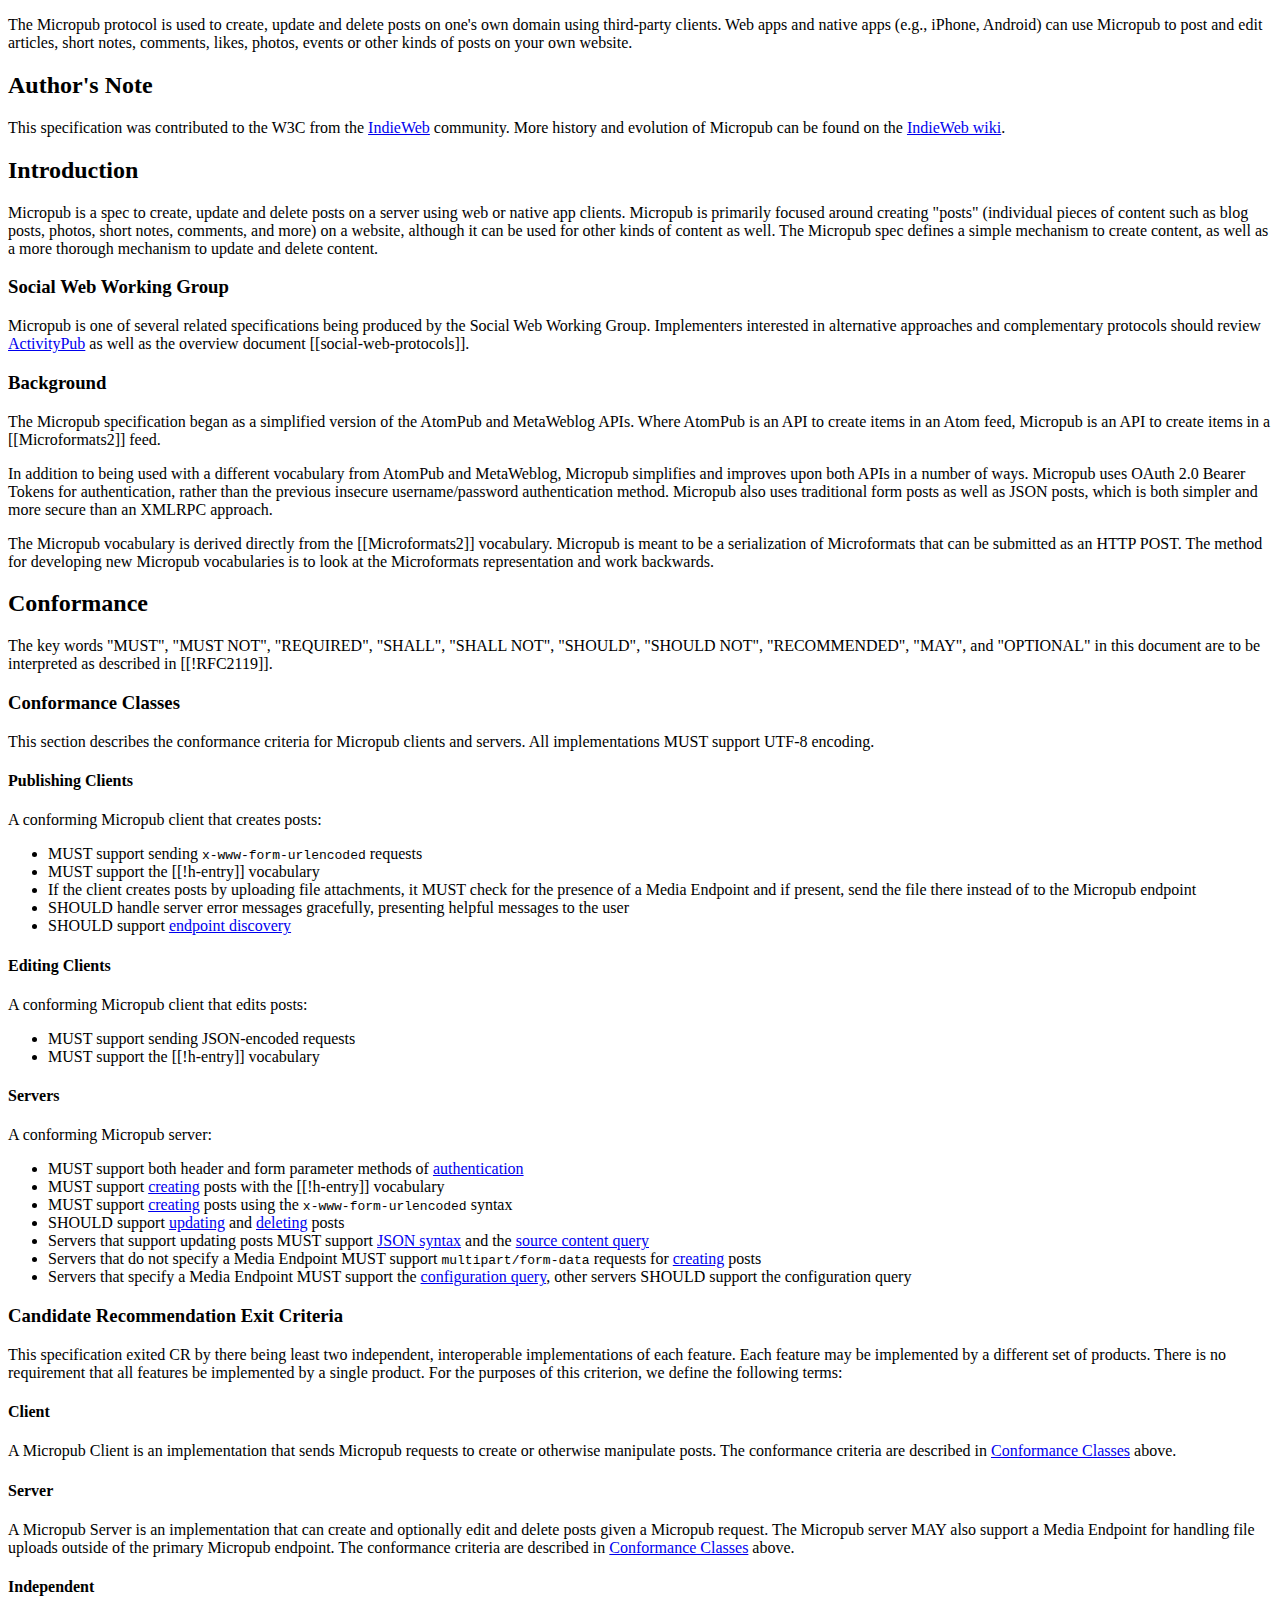
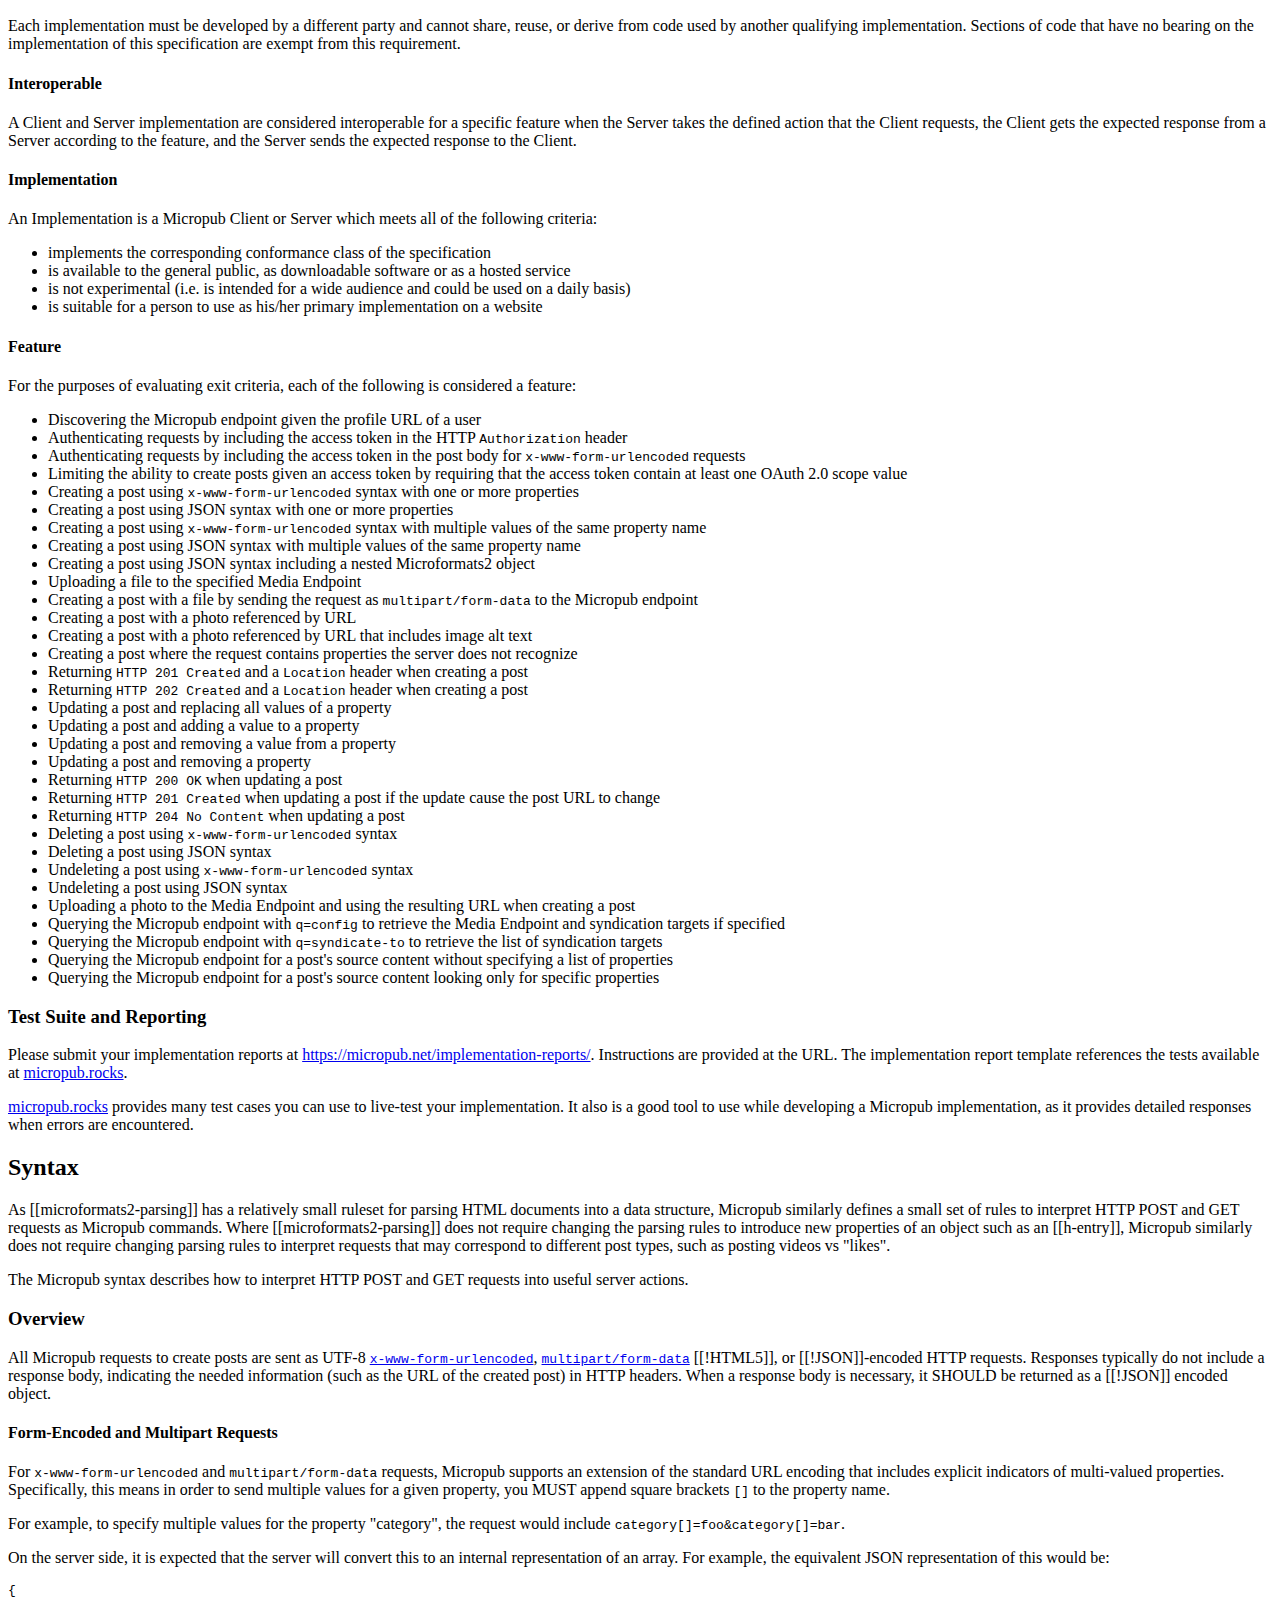
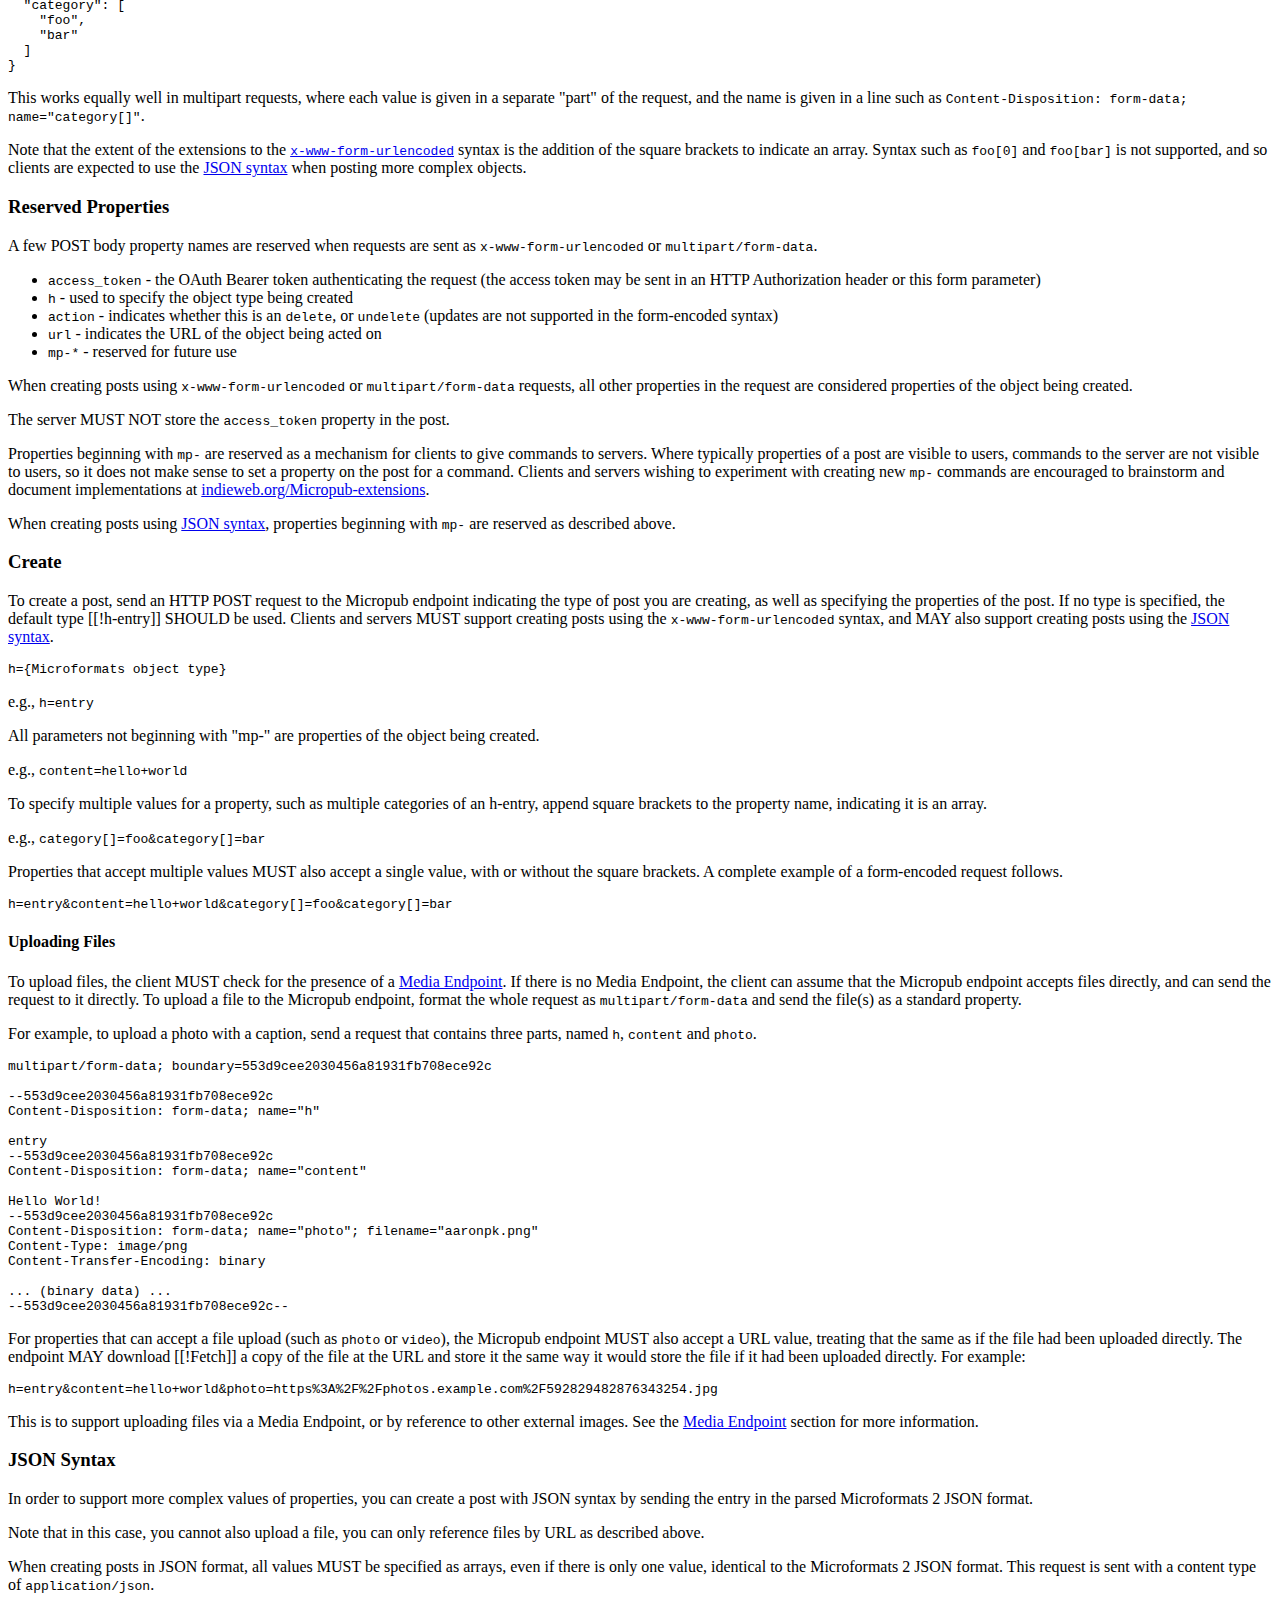
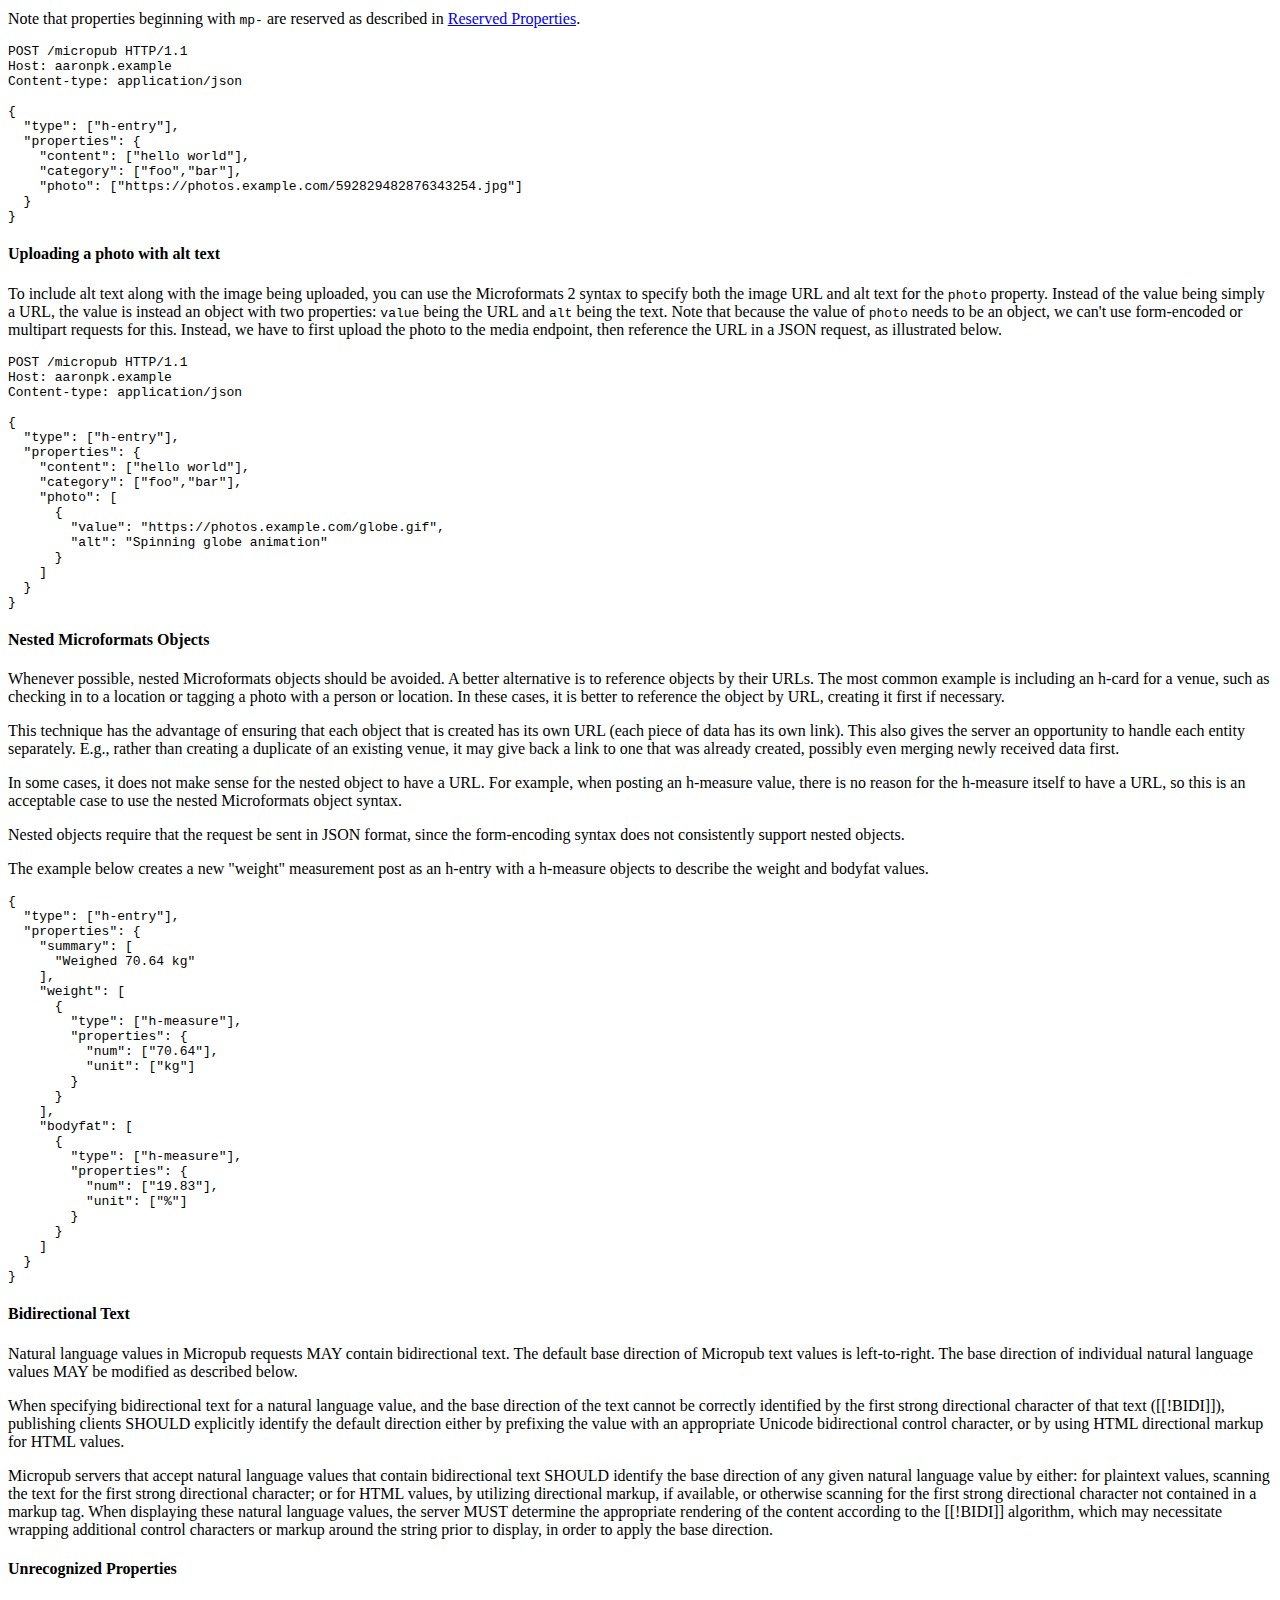
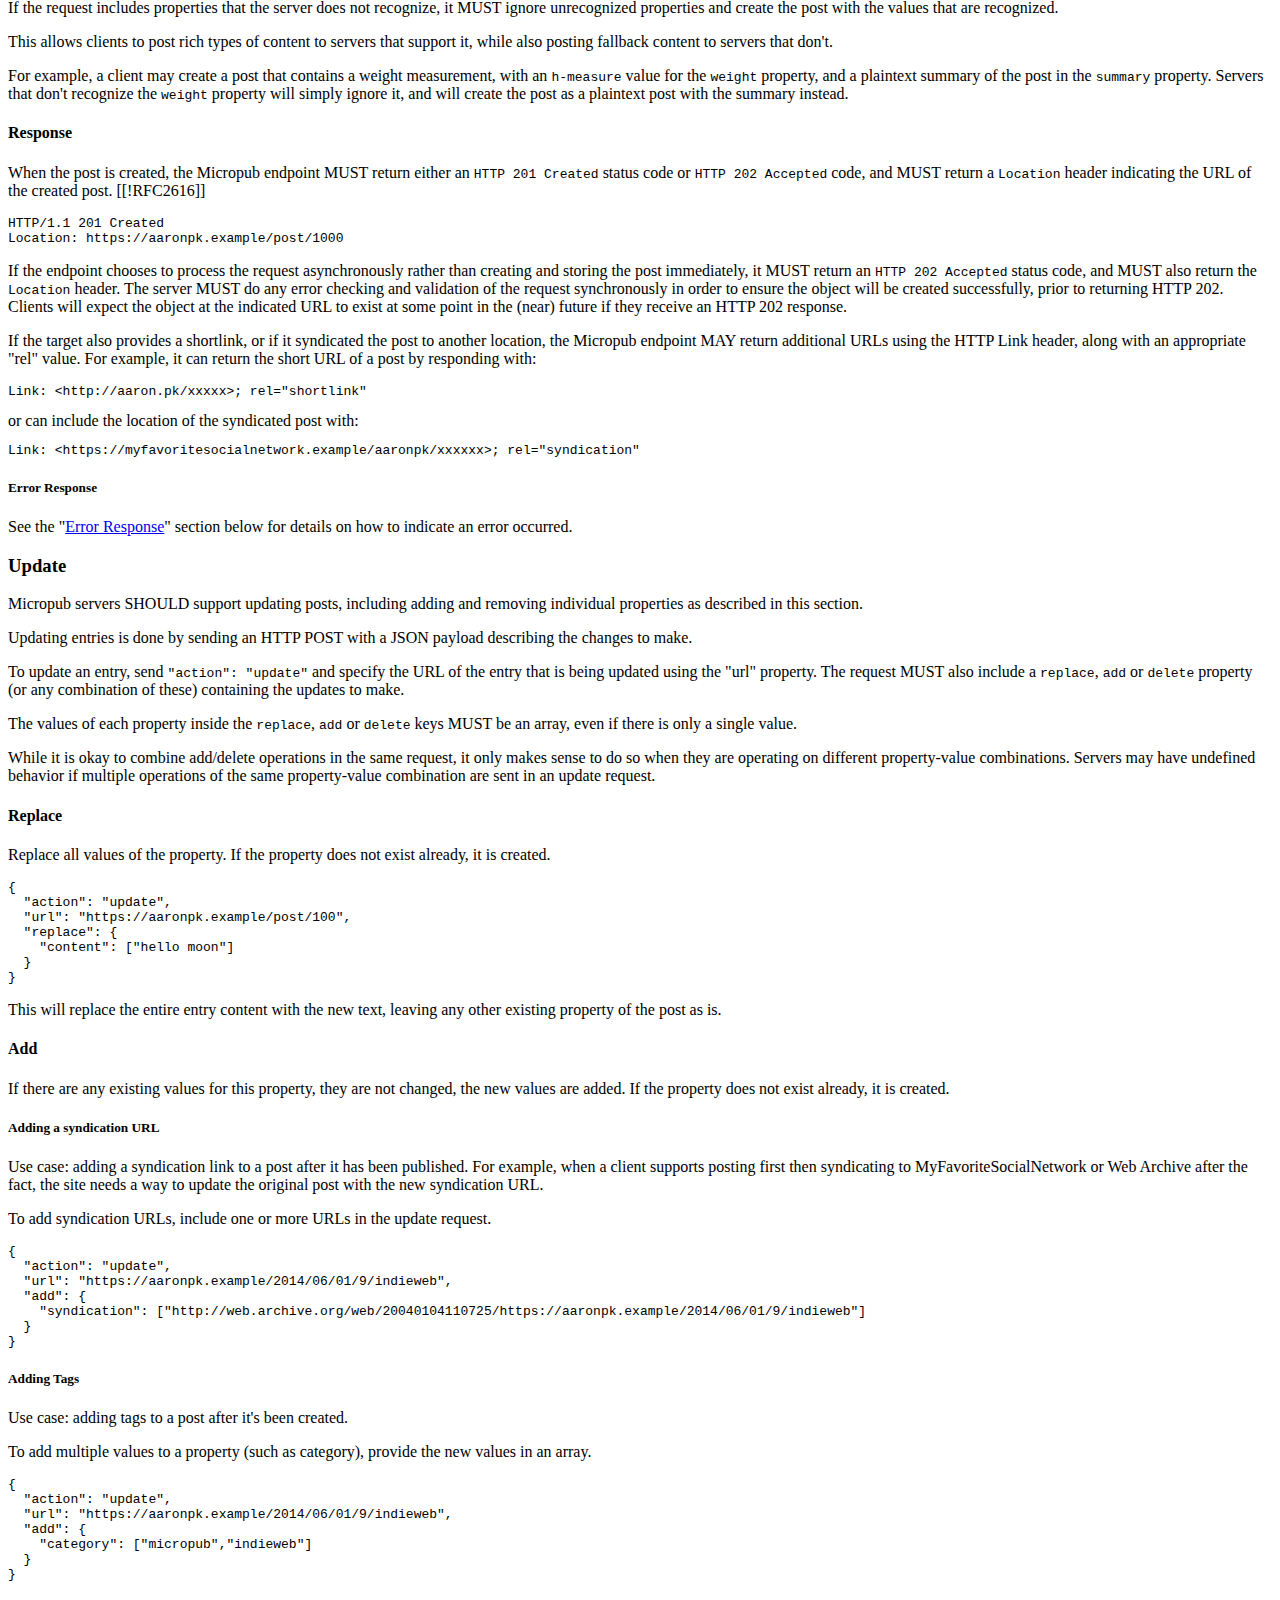
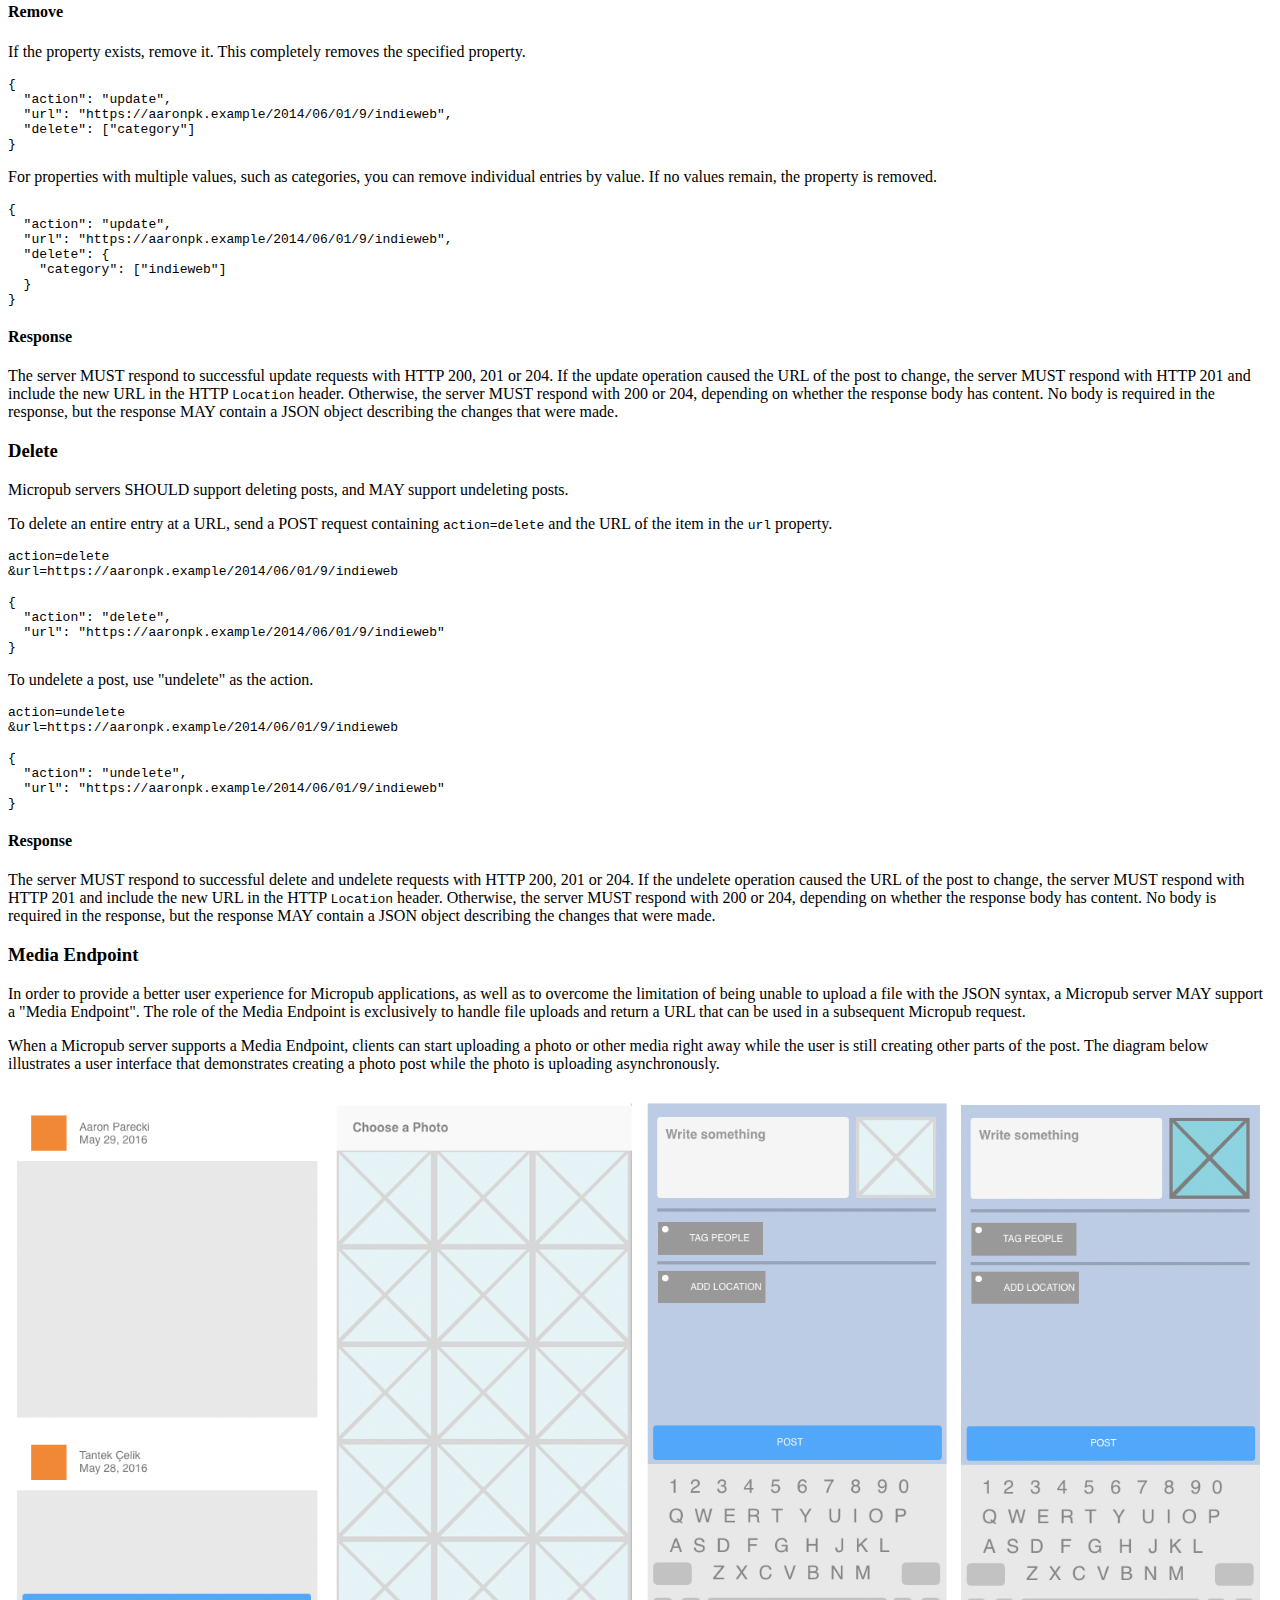
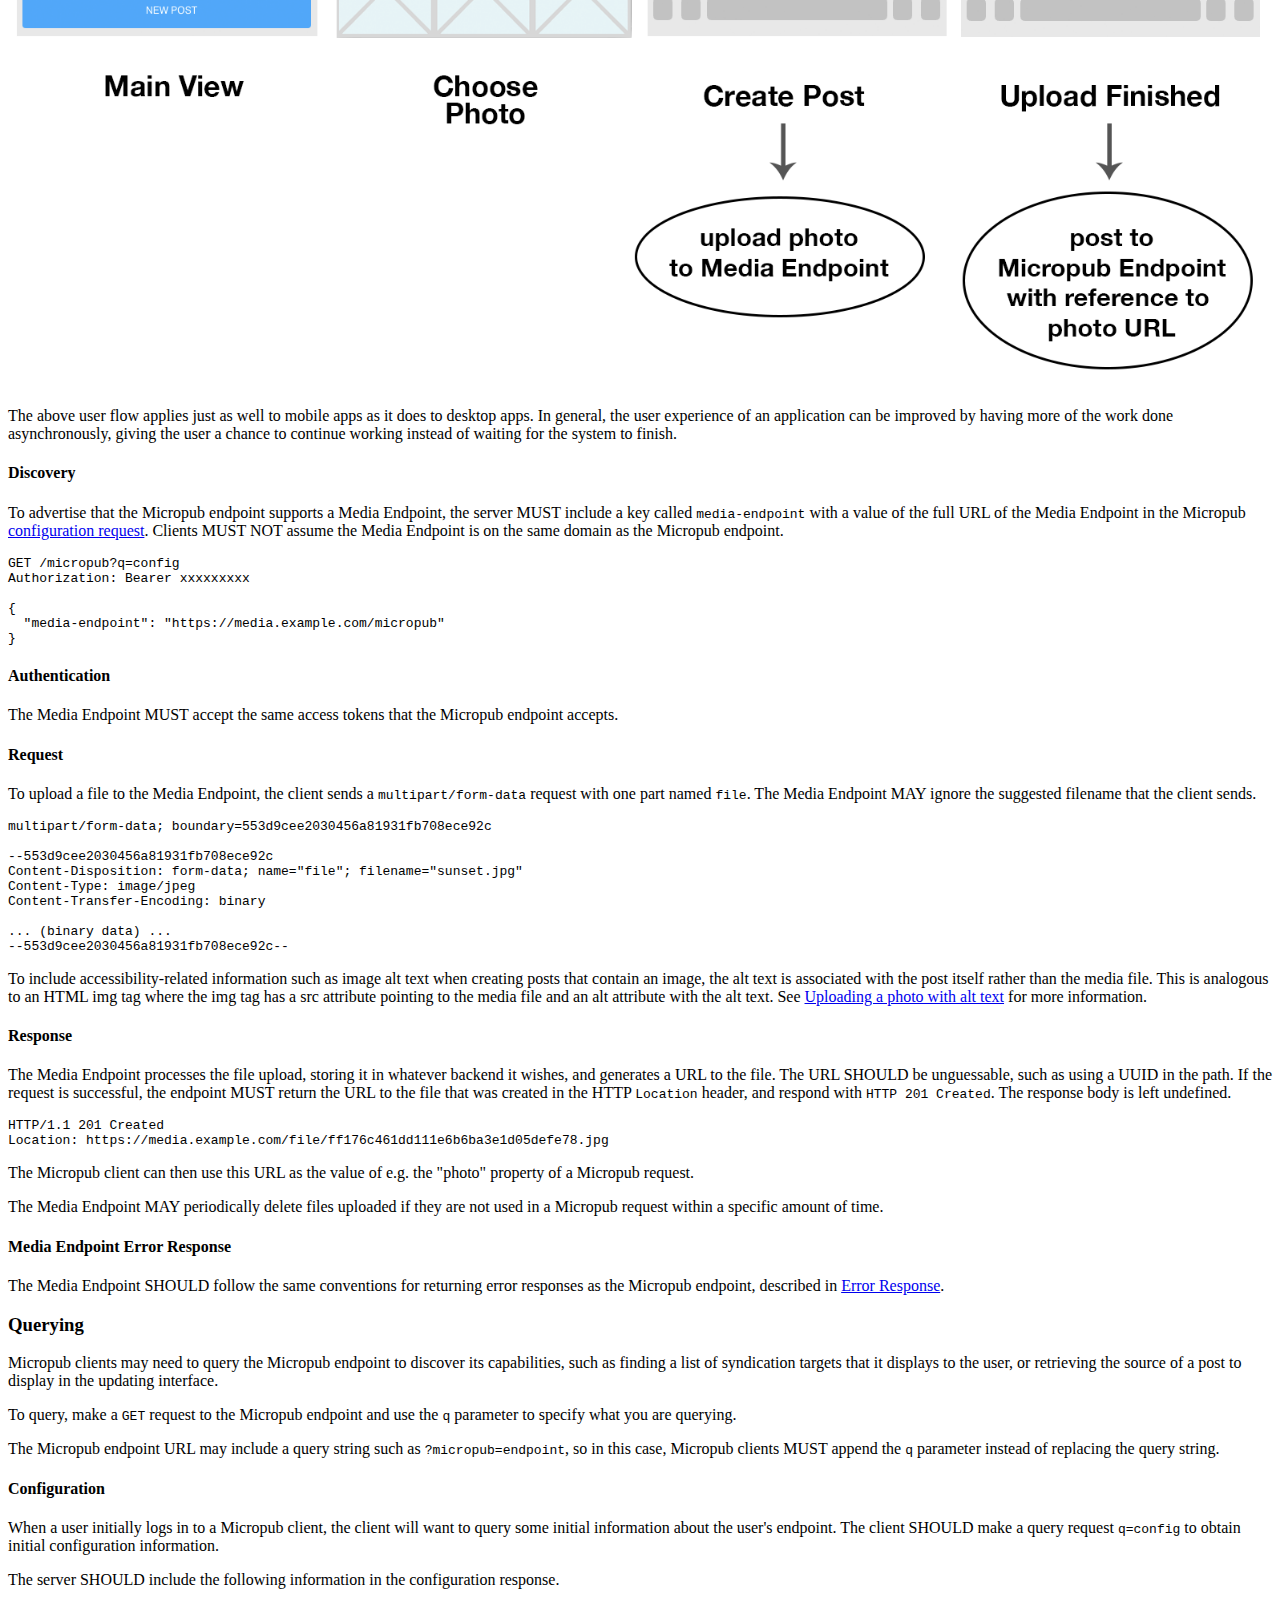
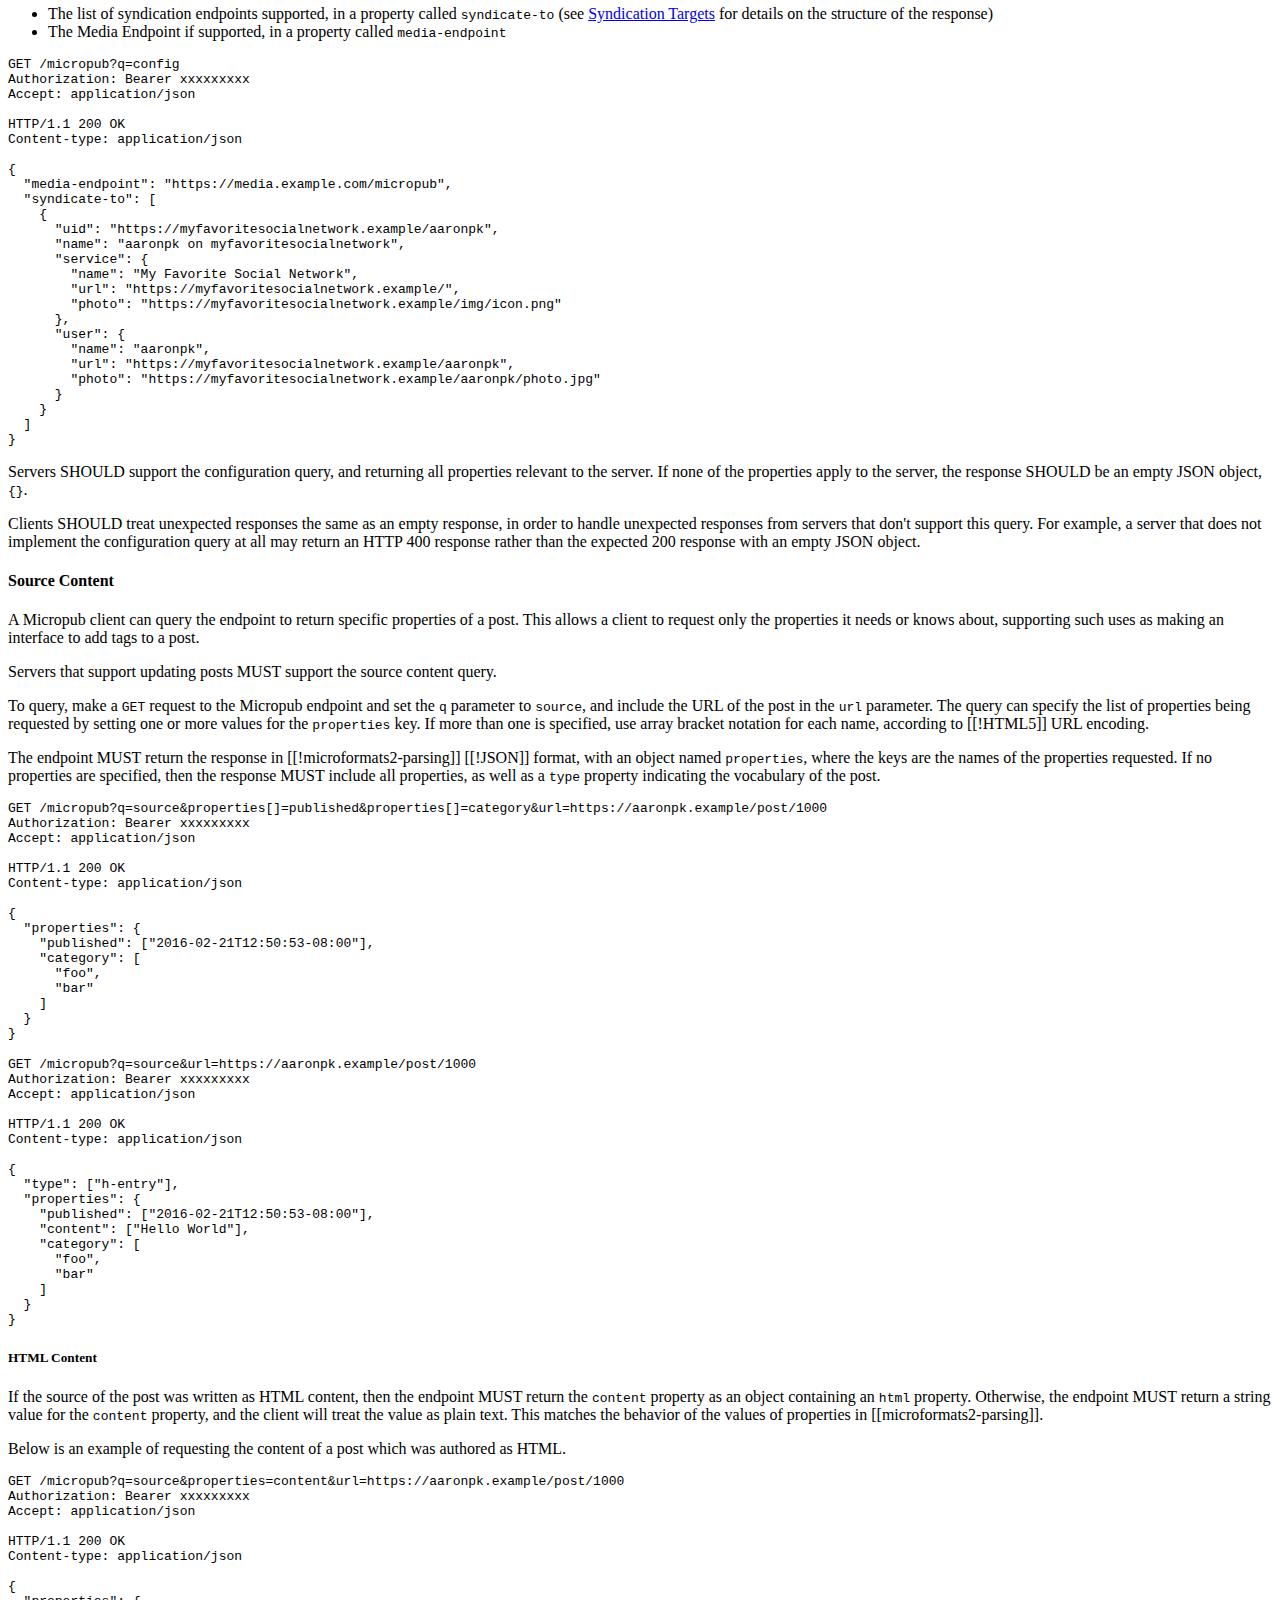
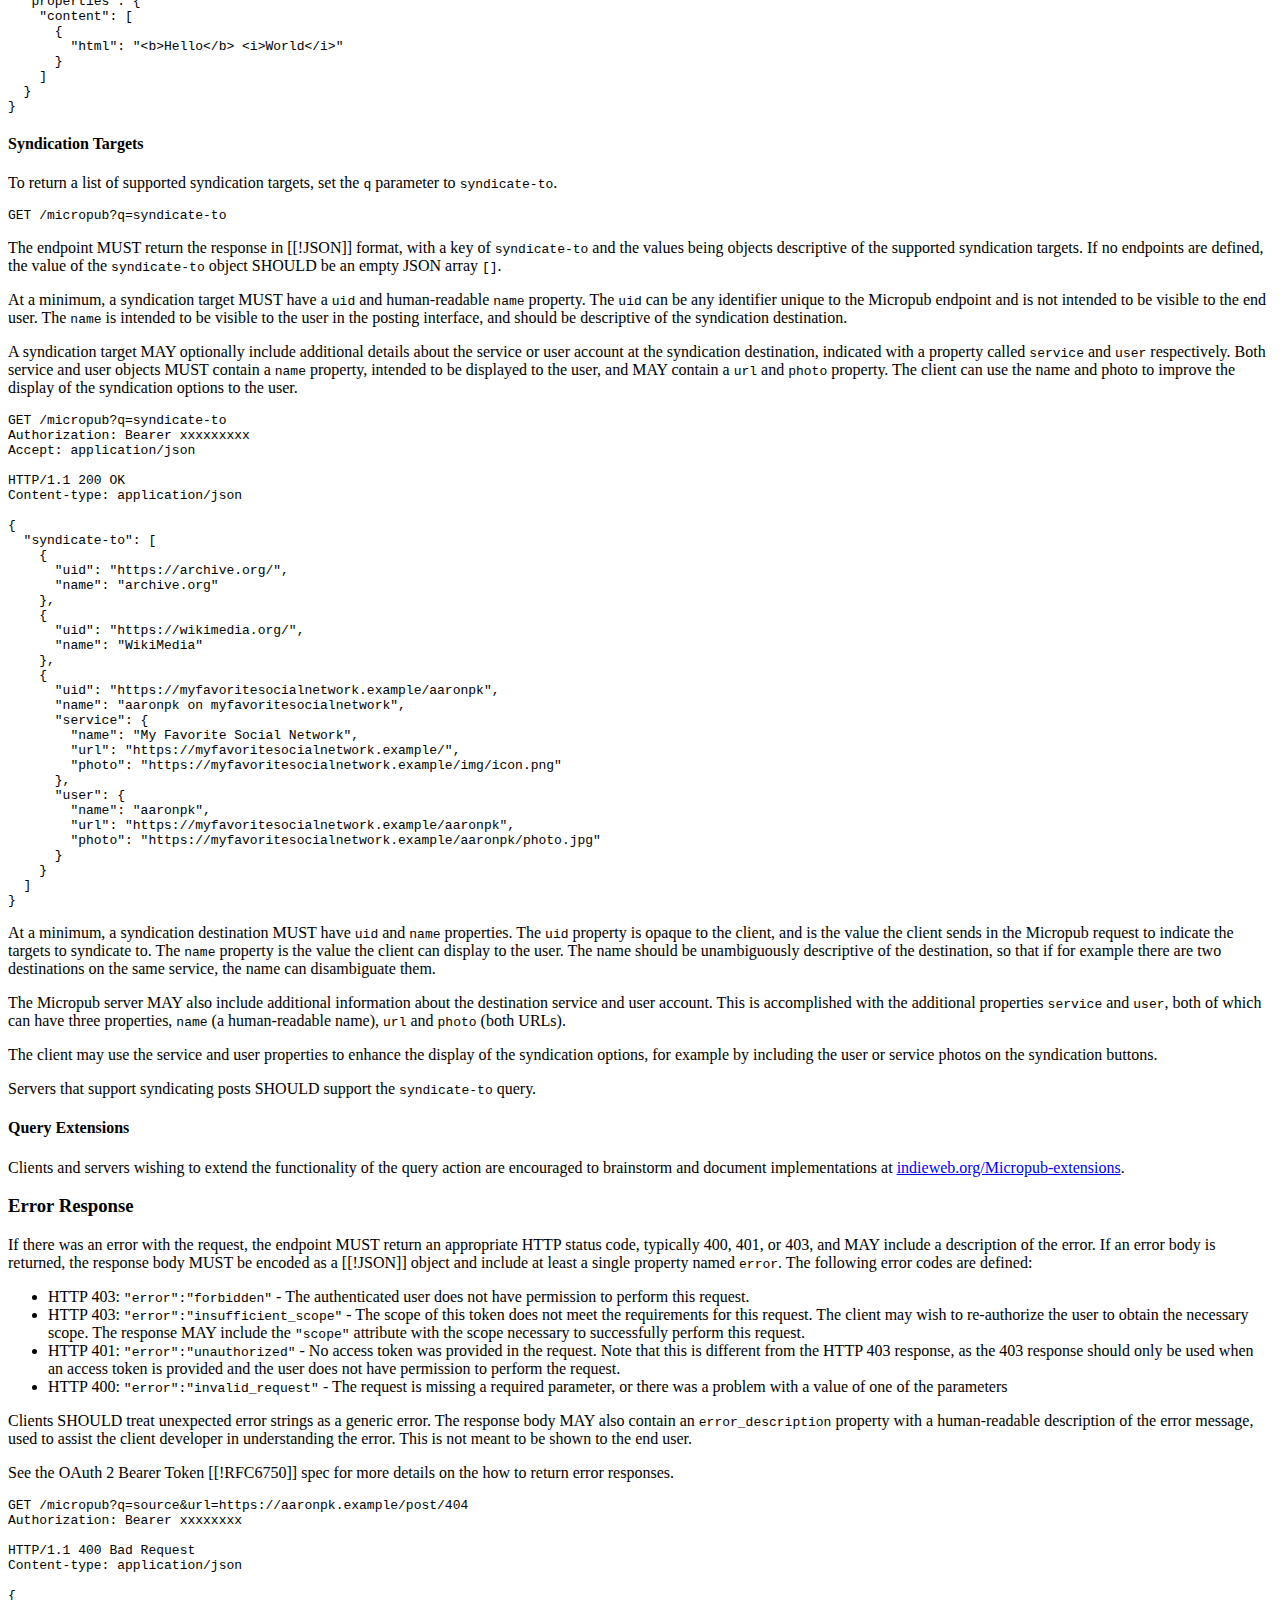
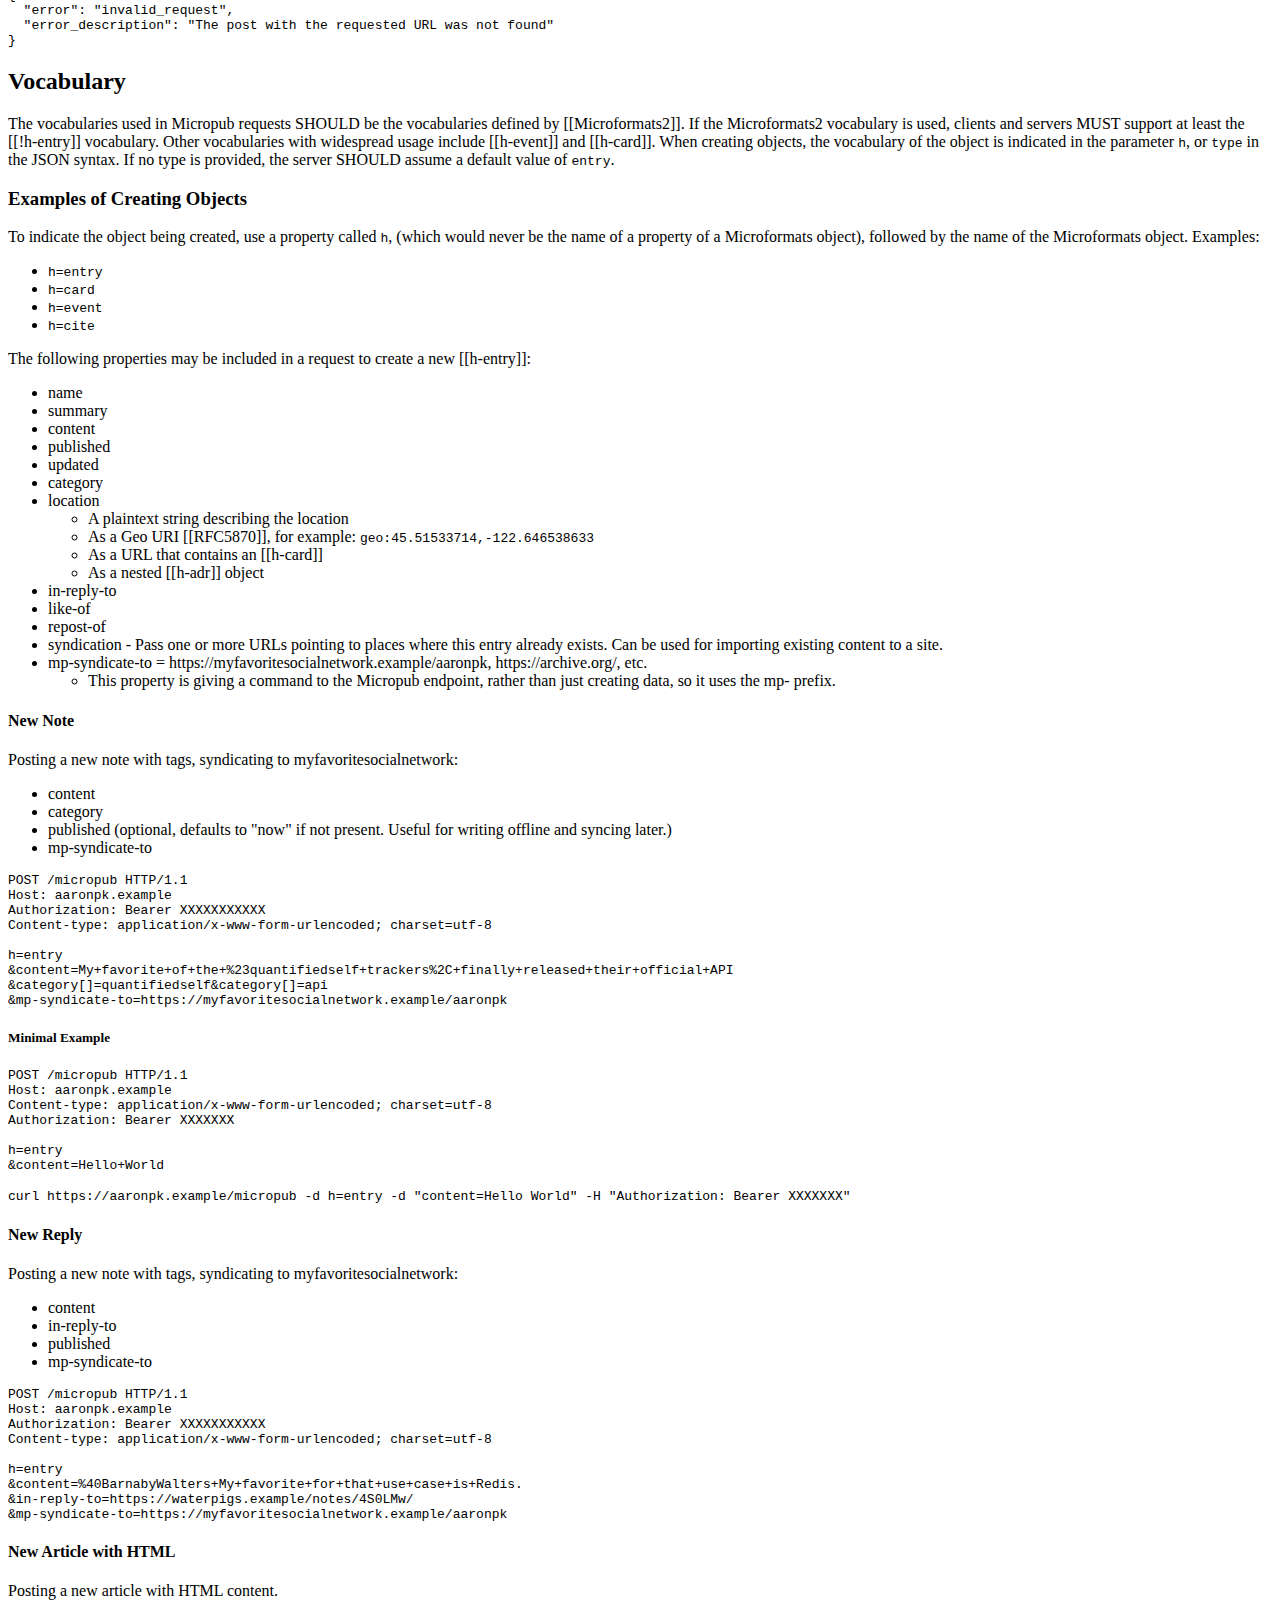
<file: draft/source/index.html>
<!DOCTYPE html>
<html>
  <head>
    <title>Micropub</title>
    <meta charset='utf-8'>
    <script src='https://www.w3.org/Tools/respec/respec-w3c-common' async class='remove'></script>
    <script src='add-paragraph-ids.js' class='remove'></script>
    <script class='remove'>
      var respecConfig = {
          useExperimentalStyles: true,
          publishDate: "2017-05-21",
          specStatus: "ED",
          previousMaturity: "PR",
          previousPublishDate: "2017-04-13",
          crEnd: "2016-11-15",
          prEnd: "2017-05-11",
          shortName:  "micropub",
          edDraftURI: "https://micropub.net/draft/",
          testSuiteURI: "https://micropub.rocks/",
          implementationReportURI: "https://micropub.net/implementation-reports/",
          editors: [
                {   name:       "Aaron Parecki",
                    url:        "https://aaronparecki.com/",
                    w3cid:      "59996" }
          ],
          wg:           "Social Web Working Group",
          wgURI:        "https://www.w3.org/Social/WG",
          wgPublicList: "public-socialweb",
          wgPatentURI:  "https://www.w3.org/2004/01/pp-impl/72531/status",
          errata: "https://micropub.net/errata/",
          license: "w3c-software-doc",
          postProcess: [addParagraphIDs],
          otherLinks: [{
            key: 'Repository',
            data: [
              {
                value: 'GitHub',
                href: 'https://github.com/w3c/micropub'
              },
              {
                value: 'Issues',
                href: 'https://github.com/w3c/micropub/issues'
              },
              {
                value: 'Commits',
                href: 'https://github.com/w3c/micropub/commits/master'
              }
            ]
          }],
          localBiblio:  {
            "Microformats2": {
              title: "Microformats 2",
              href: "http://microformats.org/wiki/microformats2",
              authors: [
                "Tantek Çelik"
              ],
              status:   "Living Specification",
              publisher:  "microformats.org"
            },
            "microformats2-parsing": {
              title: "Microformats2 Parsing",
              href: "http://microformats.org/wiki/microformats2-parsing",
              authors: [
                "Tantek Çelik"
              ],
              status:   "Living Specification",
              publisher:  "microformats.org"
            },
            "h-entry": {
              title: "h-entry",
              href: "http://microformats.org/wiki/h-entry",
              authors: [
                "Tantek Çelik"
              ],
              status:   "Living Specification",
              publisher:  "microformats.org"
            },
            "h-card": {
              title: "h-card",
              href: "http://microformats.org/wiki/h-card",
              authors: [
                "Tantek Çelik"
              ],
              status:   "Living Specification",
              publisher:  "microformats.org"
            },
            "h-event": {
              title: "h-event",
              href: "http://microformats.org/wiki/h-event",
              authors: [
                "Tantek Çelik"
              ],
              status:   "Living Specification",
              publisher:  "microformats.org"
            },
            "h-adr": {
              title: "h-adr",
              href: "http://microformats.org/wiki/h-adr",
              authors: [
                "Tantek Çelik"
              ],
              status:   "Living Specification",
              publisher:  "microformats.org"
            },
            "IndieAuth": {
              title: "IndieAuth",
              href: "https://indieweb.org/IndieAuth-spec",
              authors: [
                "Aaron Parecki"
              ],
              status:   "Living Specification",
              publisher:  "indieweb.org"
            },
            "URL": {
              title: "URL",
              href: "https://url.spec.whatwg.org/",
              authors: [
                "Anne van Kesteren"
              ],
              status: "Living Specification",
              publisher: "WHATWG"
            }
          }
      };
    </script>
    <link rel="pingback" href="https://webmention.io/w3c/xmlrpc">
    <link rel="webmention" href="https://webmention.io/w3c/webmention">
  </head>
  <body>
    <section id='abstract'>
      <p class="p-summary">
        The Micropub protocol is used to create, update and delete posts on one's own domain using third-party clients. Web apps and native apps (e.g., iPhone, Android) can use Micropub to post and edit articles, short notes, comments, likes, photos, events or other kinds of posts on your own website.
      </p>

      <section id="authorsnote" class="informative">
        <h2>Author's Note</h2>
        <p>This specification was contributed to the W3C from the
          <a href="https://indieweb.org/">IndieWeb</a> community. More
          history and evolution of Micropub can be found on the
          <a href="https://indieweb.org/micropub">IndieWeb wiki</a>.</p>
      </section>
    </section>

    <section id='sotd'>
    </section>

    <section class="informative">
      <h2>Introduction</h2>

      <p>Micropub is a spec to create, update and delete posts on a server using web or native app clients. Micropub is primarily focused around creating "posts" (individual pieces of content such as blog posts, photos, short notes, comments, and more) on a website, although it can be used for other kinds of content as well. The Micropub spec defines a simple mechanism to create content, as well as a more thorough mechanism to update and delete content.</p>

      <section>
        <h3>Social Web Working Group</h3>

        <p>Micropub is one of several related specifications being produced by the Social Web Working Group. Implementers interested in alternative approaches and complementary protocols should review <a href="https://www.w3.org/TR/activitypub/">ActivityPub</a> as well as the overview document [[social-web-protocols]].</p>
      </section>

      <section>
        <h3>Background</h3>

        <p>The Micropub specification began as a simplified version of the AtomPub and MetaWeblog APIs. Where AtomPub is an API to create items in an Atom feed, Micropub is an API to create items in a [[Microformats2]] feed.</p>

        <p>In addition to being used with a different vocabulary from AtomPub and MetaWeblog, Micropub simplifies and improves upon both APIs in a number of ways. Micropub uses OAuth 2.0 Bearer Tokens for authentication, rather than the previous insecure username/password authentication method. Micropub also uses traditional form posts as well as JSON posts, which is both simpler and more secure than an XMLRPC approach.</p>

        <p>The Micropub vocabulary is derived directly from the [[Microformats2]]
          vocabulary. Micropub is meant to be a serialization of Microformats
          that can be submitted as an HTTP POST. The method for developing new
          Micropub vocabularies is to look at the Microformats representation
          and work backwards.</p>
      </section>

    </section>

    <section>
      <h2>Conformance</h2>

      <p>The key words "MUST", "MUST NOT", "REQUIRED", "SHALL", "SHALL NOT",
      "SHOULD", "SHOULD NOT", "RECOMMENDED", "MAY", and "OPTIONAL" in this
      document are to be interpreted as described in [[!RFC2119]].</p>

      <section>
        <h3>Conformance Classes</h3>

        <p>This section describes the conformance criteria for Micropub clients and servers. All implementations MUST support UTF-8 encoding.</p>

        <section>
          <h4>Publishing Clients</h4>

          <p>A conforming Micropub client that creates posts:</p>
          <ul>
            <li>MUST support sending <code>x-www-form-urlencoded</code> requests</li>
            <li>MUST support the [[!h-entry]] vocabulary</li>
            <li>If the client creates posts by uploading file attachments, it MUST check for the presence of a Media Endpoint and if present, send the file there instead of to the Micropub endpoint</li>
            <li>SHOULD handle server error messages gracefully, presenting helpful messages to the user</li>
            <li>SHOULD support <a href="#endpoint-discovery">endpoint discovery</a></li>
          </ul>
        </section>

        <section>
          <h4>Editing Clients</h4>

          <p>A conforming Micropub client that edits posts:</p>
          <ul>
            <li>MUST support sending JSON-encoded requests</li>
            <li>MUST support the [[!h-entry]] vocabulary</li>
          </ul>
        </section>

        <section>
          <h4>Servers</h4>

          <p>A conforming Micropub server:</p>
          <ul>
            <li>MUST support both header and form parameter methods of <a href="#authentication">authentication</a></li>
            <li>MUST support <a href="#create">creating</a> posts with the [[!h-entry]] vocabulary</li>
            <li>MUST support <a href="#create">creating</a> posts using the <code>x-www-form-urlencoded</code> syntax</li>
            <li>SHOULD support <a href="#update">updating</a> and <a href="#delete">deleting</a> posts</li>
            <li>Servers that support updating posts MUST support <a href="#json-syntax">JSON syntax</a> and the <a href="#source-content">source content query</a></li>
            <li>Servers that do not specify a Media Endpoint MUST support <code>multipart/form-data</code> requests for <a href="#create">creating</a> posts</li>
            <li>Servers that specify a Media Endpoint MUST support the <a href="#configuration">configuration query</a>, other servers SHOULD support the configuration query</li>
          </ul>
        </section>

      </section>

      <section>
        <h3>Candidate Recommendation Exit Criteria</h3>

        <p>This specification exited CR by there being least two independent, interoperable implementations of each feature. Each feature may be implemented by a different set of products. There is no requirement that all features be implemented by a single product. For the purposes of this criterion, we define the following terms:</p>

        <section>
          <h4>Client</h4>

          <p>A Micropub Client is an implementation that sends Micropub requests to create or otherwise manipulate posts. The conformance criteria are described in <a href="#conformance-classes">Conformance Classes</a> above.</p>
        </section>

        <section>
          <h4>Server</h4>

          <p>A Micropub Server is an implementation that can create and optionally edit and delete posts given a Micropub request. The Micropub server MAY also support a Media Endpoint for handling file uploads outside of the primary Micropub endpoint. The conformance criteria are described in <a href="#conformance-classes">Conformance Classes</a> above.</p>
        </section>        

        <section>
          <h4>Independent</h4>

          <p>Each implementation must be developed by a different party and cannot share, reuse, or derive from code used by another qualifying implementation. Sections of code that have no bearing on the implementation of this specification are exempt from this requirement.</p>
        </section>

        <section>
          <h4>Interoperable</h4>

          <p>A Client and Server implementation are considered interoperable for a specific feature when the Server takes the defined action that the Client requests, the Client gets the expected response from a Server according to the feature, and the Server sends the expected response to the Client.</p>
        </section>

        <section>
          <h4>Implementation</h4>

          <p>An Implementation is a Micropub Client or Server which meets all of the following criteria:</p>

          <ul>
            <li>implements the corresponding conformance class of the specification</li>
            <li>is available to the general public, as downloadable software or as a hosted service</li>
            <li>is not experimental (i.e. is intended for a wide audience and could be used on a daily basis)</li>
            <li>is suitable for a person to use as his/her primary implementation on a website</li>
          </ul>
        </section>

        <section>
          <h4>Feature</h4>

          <p>For the purposes of evaluating exit criteria, each of the following is considered a feature:</p>

          <ul>
            <li>Discovering the Micropub endpoint given the profile URL of a user</li>
            <li>Authenticating requests by including the access token in the HTTP <code>Authorization</code> header</li>
            <li>Authenticating requests by including the access token in the post body for <code>x-www-form-urlencoded</code> requests</li>
            <li>Limiting the ability to create posts given an access token by requiring that the access token contain at least one OAuth 2.0 scope value</li>
            <li>Creating a post using <code>x-www-form-urlencoded</code> syntax with one or more properties</li>
            <li>Creating a post using JSON syntax with one or more properties</li>
            <li>Creating a post using <code>x-www-form-urlencoded</code> syntax with multiple values of the same property name</li>
            <li>Creating a post using JSON syntax with multiple values of the same property name</li>
            <li>Creating a post using JSON syntax including a nested Microformats2 object</li>
            <li>Uploading a file to the specified Media Endpoint</li>
            <li>Creating a post with a file by sending the request as <code>multipart/form-data</code> to the Micropub endpoint</li>
            <li>Creating a post with a photo referenced by URL</li>
            <li>Creating a post with a photo referenced by URL that includes image alt text</li>
            <li>Creating a post where the request contains properties the server does not recognize</li>
            <li>Returning <code>HTTP 201 Created</code> and a <code>Location</code> header when creating a post</li>
            <li>Returning <code>HTTP 202 Created</code> and a <code>Location</code> header when creating a post</li>
            <li>Updating a post and replacing all values of a property</li>
            <li>Updating a post and adding a value to a property</li>
            <li>Updating a post and removing a value from a property</li>
            <li>Updating a post and removing a property</li>
            <li>Returning <code>HTTP 200 OK</code> when updating a post</li>
            <li>Returning <code>HTTP 201 Created</code> when updating a post if the update cause the post URL to change</li>
            <li>Returning <code>HTTP 204 No Content</code> when updating a post</li>
            <li>Deleting a post using <code>x-www-form-urlencoded</code> syntax</li>
            <li>Deleting a post using JSON syntax</li>
            <li>Undeleting a post using <code>x-www-form-urlencoded</code> syntax</li>
            <li>Undeleting a post using JSON syntax</li>
            <li>Uploading a photo to the Media Endpoint and using the resulting URL when creating a post</li>
            <li>Querying the Micropub endpoint with <code>q=config</code> to retrieve the Media Endpoint and syndication targets if specified</li>
            <li>Querying the Micropub endpoint with <code>q=syndicate-to</code> to retrieve the list of syndication targets</li>
            <li>Querying the Micropub endpoint for a post's source content without specifying a list of properties</li>
            <li>Querying the Micropub endpoint for a post's source content looking only for specific properties</li>
          </ul>

        </section>
      </section>

      <section>
        <h3>Test Suite and Reporting</h3>

        <p>Please submit your implementation reports at <a href="https://micropub.net/implementation-reports/">https://micropub.net/implementation-reports/</a>. Instructions are provided at the URL. The implementation report template references the tests available at <a href="https://micropub.rocks/">micropub.rocks</a>.</p>

        <p><a href="https://micropub.rocks/">micropub.rocks</a> provides many test cases you can use to live-test your implementation. It also is a good tool to use while developing a Micropub implementation, as it provides detailed responses when errors are encountered.</p>
      </section>

    </section> <!-- Conformance -->      

    <section>
      <h2>Syntax</h2>

      <p>As [[microformats2-parsing]] has a relatively small ruleset for parsing
        HTML documents into a data structure, Micropub similarly defines a small set of
        rules to interpret HTTP POST and GET requests as Micropub commands.
        Where [[microformats2-parsing]] does not require changing the parsing rules to
        introduce new properties of an object such as an [[h-entry]], Micropub
        similarly does not require changing parsing rules to interpret requests
        that may correspond to different post types, such as posting videos vs
        "likes".</p>
      <p>The Micropub syntax describes how to interpret HTTP POST and GET
        requests into useful server actions.</p>

      <section>
        <h3>Overview</h3>

        <p>All Micropub requests to create posts are sent as UTF-8
          <a href="https://www.w3.org/TR/html5/sec-forms.html#url-encoded-form-data"><code>x-www-form-urlencoded</code></a>,
          <a href="https://www.w3.org/TR/html5/sec-forms.html#multipart-form-data"><code>multipart/form-data</code></a> [[!HTML5]],
          or [[!JSON]]-encoded HTTP requests. Responses typically do not include
          a response body, indicating the needed information (such as the URL
          of the created post) in HTTP headers. When a response body is necessary,
          it SHOULD be returned as a [[!JSON]] encoded object.</p>

        <section>
          <h4>Form-Encoded and Multipart Requests</h4>

          <p>For <code>x-www-form-urlencoded</code> and <code>multipart/form-data</code> requests, Micropub supports
            an extension of the standard URL encoding that includes explicit indicators
            of multi-valued properties. Specifically, this means in order to send multiple 
            values for a given property, you MUST append square brackets <code>[]</code> to the property name.</p>

          <p>For example, to specify multiple values for the property "category", the request would include <code>category[]=foo&amp;category[]=bar</code>.</p>

          <p>On the server side, it is expected that the server will convert this to an 
            internal representation of an array. For example, the equivalent JSON representation
            of this would be:
            <pre>{
  "category": [
    "foo",
    "bar"
  ]
}</pre></p>
          
          <p>This works equally well in multipart requests, where each value is given in 
            a separate "part" of the request, and the name is given in a line such as <code>Content-Disposition: form-data; name="category[]"</code>.</p>

          <p>Note that the extent of the extensions to the <a href="https://www.w3.org/TR/html5/forms.html#url-encoded-form-data"><code>x-www-form-urlencoded</code></a> syntax is the addition of the square brackets to indicate an array. Syntax such as <code>foo[0]</code> and <code>foo[bar]</code> is not supported, and so clients are expected to use the <a href="#json-syntax">JSON syntax</a> when posting more complex objects.

        </section>
      </section>

      <section>
        <h3>Reserved Properties</h3>

        <p>A few POST body property names are reserved when requests are sent as <code>x-www-form-urlencoded</code> or <code>multipart/form-data</code>.</p>

        <p>
          <ul>
            <li><code>access_token</code> - the OAuth Bearer token authenticating the request (the access token may be sent in an HTTP Authorization header or this form parameter)</li>
            <li><code>h</code> - used to specify the object type being created</li>
            <li><code>action</code> - indicates whether this is an <code>delete</code>, or <code>undelete</code> (updates are not supported in the form-encoded syntax)</li>
            <li><code>url</code> - indicates the URL of the object being acted on</li>
            <li><code>mp-*</code> - reserved for future use</li>
          </ul>
        </p>

        <p>When creating posts using <code>x-www-form-urlencoded</code> or <code>multipart/form-data</code> requests, all other properties in the request are considered properties of the object being created.</p>

        <p>The server MUST NOT store the <code>access_token</code> property in the post.</p>

        <p>Properties beginning with <code>mp-</code> are reserved as a mechanism for clients to give commands to servers. Where typically properties of a post are visible to users, commands to the server are not visible to users, so it does not make sense to set a property on the post for a command. Clients and servers wishing to experiment with creating new <code>mp-</code> commands are encouraged to brainstorm and document implementations at <a href="https://indieweb.org/Micropub-extensions">indieweb.org/Micropub-extensions</a>.</p>

        <p>When creating posts using <a href="#json-syntax">JSON syntax</a>, properties beginning with <code>mp-</code> are reserved as described above.</p>
      </section>

      <section>
        <h3>Create</h3>

        <p>To create a post, send an HTTP POST request to the Micropub endpoint indicating the type of post you are creating, as well as specifying the properties of the post. If no type is specified, the default type [[!h-entry]] SHOULD be used. Clients and servers MUST support creating posts using the <code>x-www-form-urlencoded</code> syntax, and MAY also support creating posts using the <a href="#json-syntax">JSON syntax</a>.</p>

        <p><pre><code>h={Microformats object type}</code></pre></p>
        <p>e.g., <code>h=entry</code></p>
        <p>All parameters not beginning with "mp-" are properties of the object being created.</p>
        <p>e.g., <code>content=hello+world</code></p>
        <p>To specify multiple values for a property, such as multiple categories of an h-entry, append square brackets to the property name, indicating it is an array.</p>
        <p>e.g., <code>category[]=foo&amp;category[]=bar</code></p>
        <p>Properties that accept multiple values MUST also accept a single value, with or without the square brackets. A complete example of a form-encoded request follows.</p>
        <p><pre class="example">h=entry&amp;content=hello+world&amp;category[]=foo&amp;category[]=bar</pre></p>

        <section>
          <h4>Uploading Files</h4>

          <p>To upload files, the client MUST check for the presence of a <a href="#media-endpoint">Media Endpoint</a>. If there is no Media Endpoint, the client can assume that the Micropub endpoint accepts files directly, and can send the request to it directly. To upload a file to the Micropub endpoint, format the whole request as <code>multipart/form-data</code> and send the file(s) as a standard property.</p>
          <p>For example, to upload a photo with a caption, send a request that contains three parts, named <code>h</code>, <code>content</code> and <code>photo</code>.</p>
          <p><pre class="example">multipart/form-data; boundary=553d9cee2030456a81931fb708ece92c

--553d9cee2030456a81931fb708ece92c
Content-Disposition: form-data; name="h"

entry
--553d9cee2030456a81931fb708ece92c
Content-Disposition: form-data; name="content"

Hello World!
--553d9cee2030456a81931fb708ece92c
Content-Disposition: form-data; name="photo"; filename="aaronpk.png"
Content-Type: image/png
Content-Transfer-Encoding: binary

... (binary data) ...
--553d9cee2030456a81931fb708ece92c--</pre></p>

          <p>For properties that can accept a file upload (such as <code>photo</code> or <code>video</code>), the Micropub endpoint MUST also accept a URL value, treating that the same as if the file had been uploaded directly. The endpoint MAY download [[!Fetch]] a copy of the file at the URL and store it the same way it would store the file if it had been uploaded directly. For example:</p>

          <p><pre class="example">h=entry&amp;content=hello+world&amp;photo=https%3A%2F%2Fphotos.example.com%2F592829482876343254.jpg</pre></p>

          <p>This is to support uploading files via a Media Endpoint, or by reference to other external images. See the <a href="#media-endpoint">Media Endpoint</a> section for more information.</p>

        </section>

        <section>
          <h3>JSON Syntax</h3>

          <p>In order to support more complex values of properties, you can create a post with JSON syntax by sending the entry in the parsed Microformats 2 JSON format.</p>
          <p>Note that in this case, you cannot also upload a file, you can only reference files by URL as described above.</p>
          <p>When creating posts in JSON format, all values MUST be specified as arrays, even if there is only one value, identical to the Microformats 2 JSON format. This request is sent with a content type of <code>application/json</code>.</p>
          <p>Note that properties beginning with <code>mp-</code> are reserved as described in <a href="#reserved-properties">Reserved Properties</a>.</p>
          <p><pre class="example">POST /micropub HTTP/1.1
Host: aaronpk.example
Content-type: application/json

{
  "type": ["h-entry"],
  "properties": {
    "content": ["hello world"],
    "category": ["foo","bar"],
    "photo": ["https://photos.example.com/592829482876343254.jpg"]
  }
}</pre></p>

          <h4>Uploading a photo with alt text</h4>

          <p>To include alt text along with the image being uploaded, you can use the Microformats 2 syntax to specify both the image URL and alt text for the <code>photo</code> property. Instead of the value being simply a URL, the value is instead an object with two properties: <code>value</code> being the URL and <code>alt</code> being the text. Note that because the value of <code>photo</code> needs to be an object, we can't use form-encoded or multipart requests for this. Instead, we have to first upload the photo to the media endpoint, then reference the URL in a JSON request, as illustrated below.</p>

          <p><pre class="example">POST /micropub HTTP/1.1
Host: aaronpk.example
Content-type: application/json

{
  "type": ["h-entry"],
  "properties": {
    "content": ["hello world"],
    "category": ["foo","bar"],
    "photo": [
      {
        "value": "https://photos.example.com/globe.gif",
        "alt": "Spinning globe animation"
      }
    ]
  }
}</pre></p>

        </section>

        <section>
          <h4>Nested Microformats Objects</h4>

          <p>Whenever possible, nested Microformats objects should be avoided. A
            better alternative is to reference objects by their URLs. The most common
            example is including an h-card for a venue, such as checking in to a location
            or tagging a photo with a person or location. In these cases, it is
            better to reference the object by URL, creating it first if necessary.</p>

          <p>This technique has the advantage of ensuring that each object that is
            created has its own URL (each piece of data has its own link). This also
            gives the server an opportunity to handle each entity separately.
            E.g., rather than creating a duplicate of an existing venue, it may
            give back a link to one that was already created, possibly even
            merging newly received data first.</p>

          <p>In some cases, it does not make sense for the nested object to have
            a URL. For example, when posting an h-measure value, there is no
            reason for the h-measure itself to have a URL, so this is an acceptable
            case to use the nested Microformats object syntax.</p>

          <p>Nested objects require that the request be sent in JSON format, since the
            form-encoding syntax does not consistently support nested objects.</p>

          <p>The example below creates a new "weight" measurement post as an
            h-entry with a h-measure objects to describe the weight and bodyfat values.</p>

<p><pre class="example">{
  "type": ["h-entry"],
  "properties": {
    "summary": [
      "Weighed 70.64 kg"
    ],
    "weight": [
      {
        "type": ["h-measure"],
        "properties": {
          "num": ["70.64"],
          "unit": ["kg"]
        }
      }
    ],
    "bodyfat": [
      {
        "type": ["h-measure"],
        "properties": {
          "num": ["19.83"],
          "unit": ["%"]
        }
      }
    ]
  }
}</pre></p>

        </section>

        <section>
          <h4>Bidirectional Text</h4>

          <p>Natural language values in Micropub requests MAY contain bidirectional text.
          The default base direction of Micropub text values is left-to-right. The base 
          direction of individual natural language values MAY be modified as described below.</p>

          <p>When specifying bidirectional text for a natural language value, and the base direction of the text cannot be correctly identified by the first strong directional character of that text ([[!BIDI]]), publishing clients SHOULD explicitly identify the default direction either by prefixing the value with an appropriate Unicode bidirectional control character, or by using HTML directional markup for HTML values.</p>

          <p>Micropub servers that accept natural language values that contain bidirectional text SHOULD identify the base direction of any given natural language value by either: for plaintext values, scanning the text for the first strong directional character; or for HTML values, by utilizing directional markup, if available, or otherwise scanning for the first strong directional character not contained in a markup tag. When displaying these natural language values, the server MUST determine the appropriate rendering of the content according to the [[!BIDI]] algorithm, which may necessitate wrapping additional control characters or markup around the string prior to display, in order to apply the base direction.</p>

        </section>

        <section>
          <h4>Unrecognized Properties</h4>

          <p>If the request includes properties that the server does not recognize, it MUST
          ignore unrecognized properties and create the post with the values that are recognized.</p>

          <p>This allows clients to post rich types of content to servers that support it,
          while also posting fallback content to servers that don't.</p>

          <p>For example, a client may create a post that contains a weight measurement,
          with an <code>h-measure</code> value for the <code>weight</code> property, and
          a plaintext summary of the post in the <code>summary</code> property. Servers
          that don't recognize the <code>weight</code> property will simply ignore it,
          and will create the post as a plaintext post with the summary instead.</p>
        </section>

        <section>
          <h4>Response</h4>

          <p>When the post is created, the Micropub endpoint MUST return either
            an <code>HTTP 201 Created</code> status code or <code>HTTP 202 Accepted</code>
            code, and MUST return a <code>Location</code> header indicating the
            URL of the created post. [[!RFC2616]]</p>

          <p><pre class="example">HTTP/1.1 201 Created
Location: https://aaronpk.example/post/1000</pre></p>

          <p>If the endpoint chooses to process the request asynchronously rather
            than creating and storing the post immediately, it MUST return an
            <code>HTTP 202 Accepted</code> status code, and MUST also return the
            <code>Location</code> header. The server MUST do any error checking and 
            validation of the request synchronously in order to ensure the object will 
            be created successfully, prior to returning HTTP 202. Clients will expect 
            the object at the indicated URL to exist at some point in the (near) 
            future if they receive an HTTP 202 response.</p>

          <p>If the target also provides a shortlink, or if it syndicated the
            post to another location, the Micropub endpoint MAY return additional
            URLs using the HTTP Link header, along with an appropriate "rel" value.
            For example, it can return the short URL of a post by responding with:
            <pre>Link: &lt;http://aaron.pk/xxxxx&gt;; rel="shortlink"</pre> or
            can include the location of the syndicated post with:
            <pre>Link: &lt;https://myfavoritesocialnetwork.example/aaronpk/xxxxxx&gt;; rel="syndication"</pre></p>

          <h5>Error Response</h5>

          <p>See the "<a href="#error-response">Error Response</a>" section below for details on how to indicate an error occurred.</p>

        </section> <!-- Response -->

      </section> <!-- Create -->

      <section>
        <h3>Update</h3>

        <p>Micropub servers SHOULD support updating posts, including adding and 
          removing individual properties as described in this section.</p>

        <p>Updating entries is done by sending an HTTP POST with a JSON payload describing the changes to make.</p>

        <p>To update an entry, send <code>"action": "update"</code> and specify the
          URL of the entry that is being updated using the "url" property.
          The request MUST also include a <code>replace</code>,
          <code>add</code> or <code>delete</code> property (or any combination of these)
          containing the updates to make.</p>
        
        <p>The values of each property inside the <code>replace</code>, <code>add</code>
          or <code>delete</code> keys MUST be an array, even if there is only a single value.</p>

        <p>While it is okay to combine add/delete operations in the same request, it only makes sense to do so when they are operating on different property-value combinations. Servers may have undefined behavior if multiple operations of the same property-value combination are sent in an update request.</p>

        <section>
          <h4>Replace</h4>

          <p>Replace all values of the property. If the property does not exist already, it is created.</p>
          <p><pre class="example">{
  "action": "update",
  "url": "https://aaronpk.example/post/100",
  "replace": {
    "content": ["hello moon"]
  }
}</pre></p>
          <p>This will replace the entire entry content with the new text, leaving any other existing property of the post as is.</p>
        </section>

        <section>
          <h4>Add</h4>

          <p>If there are any existing values for this property, they are not
            changed, the new values are added. If the property does not
            exist already, it is created.</p>

          <h5>Adding a syndication URL</h5>
          <p>Use case: adding a syndication link to a post after it has been
            published. For example, when a client supports posting first then
            syndicating to MyFavoriteSocialNetwork or Web Archive after the fact,
            the site needs a way to update the original post with the new syndication URL.</p>
          <p>To add syndication URLs, include one or more URLs in the update request.</p>
          <p><pre class="example">{
  "action": "update",
  "url": "https://aaronpk.example/2014/06/01/9/indieweb",
  "add": {
    "syndication": ["http://web.archive.org/web/20040104110725/https://aaronpk.example/2014/06/01/9/indieweb"]
  }
}</pre></p>

          <h5>Adding Tags</h5>
          <p>Use case: adding tags to a post after it's been created.</p>
          <p>To add multiple values to a property (such as category), provide the new values in an array.</p>
          <p><pre class="example">{
  "action": "update",
  "url": "https://aaronpk.example/2014/06/01/9/indieweb",
  "add": {
    "category": ["micropub","indieweb"]
  }
}</pre></p>
        </section>

        <section>
          <h4>Remove</h4>

          <p>If the property exists, remove it. This completely removes the specified property.</p>
          <p><pre class="example">{
  "action": "update",
  "url": "https://aaronpk.example/2014/06/01/9/indieweb",
  "delete": ["category"]
}</pre></p>

          <p>For properties with multiple values, such as categories, you can
            remove individual entries by value. If no values remain, the
            property is removed.</p>

          <p><pre class="example">{
  "action": "update",
  "url": "https://aaronpk.example/2014/06/01/9/indieweb",
  "delete": {
    "category": ["indieweb"]
  }
}</pre></p>
        </section>

        <section>
          <h4>Response</h4>

          <p>The server MUST respond to successful update requests with HTTP 200, 201 or 204. If the update operation caused the URL of the post to change, the server MUST respond with HTTP 201 and include the new URL in the HTTP <code>Location</code> header. Otherwise, the server MUST respond with 200 or 204, depending on whether the response body has content. No body is required in the response, but the response MAY contain a JSON object describing the changes that were made.</p>

        </section>

      </section> <!-- Updating -->

      <section>
        <h3>Delete</h3>

        <p>Micropub servers SHOULD support deleting posts, and MAY support undeleting posts.</p>

        <p>To delete an entire entry at a URL, send a POST request containing
          <code>action=delete</code> and the URL of the item in the
          <code>url</code> property.</p>

        <p><pre class="example">action=delete
&amp;url=https://aaronpk.example/2014/06/01/9/indieweb</pre></p>
        <p><pre class="example">{
  "action": "delete",
  "url": "https://aaronpk.example/2014/06/01/9/indieweb"
}</pre></p>

        <p>To undelete a post, use "undelete" as the action.</p>
        <p><pre class="example">action=undelete
&amp;url=https://aaronpk.example/2014/06/01/9/indieweb</pre></p>
        <p><pre class="example">{
  "action": "undelete",
  "url": "https://aaronpk.example/2014/06/01/9/indieweb"
}</pre></p>

        <section>
          <h4>Response</h4>

          <p>The server MUST respond to successful delete and undelete requests with HTTP 200, 201 or 204. If the undelete operation caused the URL of the post to change, the server MUST respond with HTTP 201 and include the new URL in the HTTP <code>Location</code> header. Otherwise, the server MUST respond with 200 or 204, depending on whether the response body has content. No body is required in the response, but the response MAY contain a JSON object describing the changes that were made.</p>
        </section>

      </section> <!-- Delete -->

      <section>
        <h3>Media Endpoint</h3>

        <p>In order to provide a better user experience for Micropub applications, as well as to overcome the limitation of being unable to upload a file with the JSON syntax, a Micropub server MAY support a "Media Endpoint". The role of the Media Endpoint is exclusively to handle file uploads and return a URL that can be used in a subsequent Micropub request.</p>

        <p>When a Micropub server supports a Media Endpoint, clients can start uploading a photo or other media right away while the user is still creating other parts of the post. The diagram below illustrates a user interface that demonstrates creating a photo post while the photo is uploading asynchronously.</p>

        <p><img src="micropub-photo-app-flow.png" style="width:100%;" alt="A four-panel diagram of an application illustrating the main view of the application, choosing a photo to upload, uploading the photo to the Media Endpoint while the user enters text, then posting the post contents and photo URL to the Micropub endpoint."></p>

        <p>The above user flow applies just as well to mobile apps as it does to desktop apps. In general, the user experience of an application can be improved by having more of the work done asynchronously, giving the user a chance to continue working instead of waiting for the system to finish.</p>

        <section>
          <h4>Discovery</h4>

          <p>To advertise that the Micropub endpoint supports a Media Endpoint, the server MUST include a key called <code>media-endpoint</code> with a value of the full URL of the Media Endpoint in the Micropub <a href="#configuration">configuration request</a>. Clients MUST NOT assume the Media Endpoint is on the same domain as the Micropub endpoint.</p>

          <p><pre class="example">GET /micropub?q=config
Authorization: Bearer xxxxxxxxx

{
  "media-endpoint": "https://media.example.com/micropub"
}</pre></p>
        </section>

        <section>
          <h4>Authentication</h4>

          <p>The Media Endpoint MUST accept the same access tokens that the Micropub endpoint accepts.</p>
        </section>

        <section>
          <h4>Request</h4>

          <p>To upload a file to the Media Endpoint, the client sends a <code>multipart/form-data</code> request with one part named <code>file</code>. The Media Endpoint MAY ignore the suggested filename that the client sends.</p>

          <p><pre class="example">multipart/form-data; boundary=553d9cee2030456a81931fb708ece92c

--553d9cee2030456a81931fb708ece92c
Content-Disposition: form-data; name="file"; filename="sunset.jpg"
Content-Type: image/jpeg
Content-Transfer-Encoding: binary

... (binary data) ...
--553d9cee2030456a81931fb708ece92c--</pre></p>

          <p class="note">To include accessibility-related information such as image alt text when creating posts that contain an image, the alt text is associated with the post itself rather than the media file. This is analogous to an HTML img tag where the img tag has a src attribute pointing to the media file and an alt attribute with the alt text. See <a href="#uploading-a-photo-with-alt-text">Uploading a photo with alt text</a> for more information.</p>

        </section>

        <section>
          <h4>Response</h4>

          <p>The Media Endpoint processes the file upload, storing it in whatever backend it wishes, and generates a URL to the file. The URL SHOULD be unguessable, such as using a UUID in the path. If the request is successful, the endpoint MUST return the URL to the file that was created in the HTTP <code>Location</code> header, and respond with <code>HTTP 201 Created</code>. The response body is left undefined.</p>

          <p><pre class="example">HTTP/1.1 201 Created
Location: https://media.example.com/file/ff176c461dd111e6b6ba3e1d05defe78.jpg</pre></p>

          <p>The Micropub client can then use this URL as the value of e.g. the "photo" property of a Micropub request.</p>

          <p>The Media Endpoint MAY periodically delete files uploaded if they are not used in a Micropub request within a specific amount of time.</p>

          <section>
            <h4>Media Endpoint Error Response</h4>

            <p>The Media Endpoint SHOULD follow the same conventions for returning error responses as the Micropub endpoint, described in <a href="#error-response">Error Response</a>.</p>
          </section>
        </section>

      </section>

      <section>
        <h3>Querying</h3>

        <p>Micropub clients may need to query the Micropub endpoint to discover
          its capabilities, such as finding a list of syndication targets that
          it displays to the user, or retrieving the source of a post to display
          in the updating interface.</p>

        <p>To query, make a <code>GET</code> request to the Micropub endpoint and use the
          <code>q</code> parameter to specify what you are querying.</p>

        <p class="note">The Micropub endpoint URL may include a query string such as <code>?micropub=endpoint</code>,
          so in this case, Micropub clients MUST append the <code>q</code> parameter
          instead of replacing the query string.</p>

        <section>
          <h4>Configuration</h4>

          <p>When a user initially logs in to a Micropub client, the client will want to query some initial information about the user's endpoint. The client SHOULD make a query request <code>q=config</code> to obtain initial configuration information.</p>

          <p>The server SHOULD include the following information in the configuration response.</p>

          <p><ul>
            <li>The list of syndication endpoints supported, in a property called <code>syndicate-to</code> (see <a href="#syndication-targets">Syndication Targets</a> for details on the structure of the response)</li>
            <li>The Media Endpoint if supported, in a property called <code>media-endpoint</code></li>
          </ul></p>

          <p><pre class="example">GET /micropub?q=config
Authorization: Bearer xxxxxxxxx
Accept: application/json

HTTP/1.1 200 OK
Content-type: application/json

{
  "media-endpoint": "https://media.example.com/micropub",
  "syndicate-to": [
    {
      "uid": "https://myfavoritesocialnetwork.example/aaronpk",
      "name": "aaronpk on myfavoritesocialnetwork",
      "service": {
        "name": "My Favorite Social Network",
        "url": "https://myfavoritesocialnetwork.example/",
        "photo": "https://myfavoritesocialnetwork.example/img/icon.png"
      },
      "user": {
        "name": "aaronpk",
        "url": "https://myfavoritesocialnetwork.example/aaronpk",
        "photo": "https://myfavoritesocialnetwork.example/aaronpk/photo.jpg"
      }
    }
  ]
}</pre></p>

          <p>Servers SHOULD support the configuration query, and returning all properties relevant to the server. If none of the properties apply to the server, the response SHOULD be an empty JSON object, <code>{}</code>.</p>

          <p>Clients SHOULD treat unexpected responses the same as an empty response, in order to handle unexpected responses from servers that don't support this query. For example, a server that does not implement the configuration query at all may return an HTTP 400 response rather than the expected 200 response with an empty JSON object.</p>
        </section>

        <section>
          <h4>Source Content</h4>

          <p>A Micropub client can query the endpoint to return specific properties of a post. This allows a client to request only the properties it needs or knows about, supporting such uses as making an interface to add tags to a post.</p>

          <p>Servers that support updating posts MUST support the source content query.</p>

          <p>To query, make a <code>GET</code> request to the Micropub endpoint and set the <code>q</code> parameter to <code>source</code>, and include the URL of the post in the <code>url</code> parameter. The query can specify the list of properties being requested by setting one or more values for the <code>properties</code> key. If more than one is specified, use array bracket notation for each name, according to [[!HTML5]] URL encoding.</p>

          <p>The endpoint MUST return the response in [[!microformats2-parsing]] [[!JSON]] format, with an object named <code>properties</code>, where the keys are the names of the properties requested. If no properties are specified, then the response MUST include all properties, as well as a <code>type</code> property indicating the vocabulary of the post.</p>

          <p><pre class="example">GET /micropub?q=source&amp;properties[]=published&amp;properties[]=category&amp;url=https://aaronpk.example/post/1000
Authorization: Bearer xxxxxxxxx
Accept: application/json

HTTP/1.1 200 OK
Content-type: application/json

{
  "properties": {
    "published": ["2016-02-21T12:50:53-08:00"],
    "category": [
      "foo", 
      "bar"
    ]
  }
}</pre></p>

          <p><pre class="example">GET /micropub?q=source&amp;url=https://aaronpk.example/post/1000
Authorization: Bearer xxxxxxxxx
Accept: application/json

HTTP/1.1 200 OK
Content-type: application/json

{
  "type": ["h-entry"],
  "properties": {
    "published": ["2016-02-21T12:50:53-08:00"],
    "content": ["Hello World"],
    "category": [
      "foo", 
      "bar"
    ]
  }
}</pre></p>

          <h5>HTML Content</h5>

          <p>If the source of the post was written as HTML content, then the endpoint MUST return the <code>content</code> property as an object containing an <code>html</code> property. Otherwise, the endpoint MUST return a string value for the <code>content</code> property, and the client will treat the value as plain text. This matches the behavior of the values of properties in [[microformats2-parsing]].</p>

          <p>Below is an example of requesting the content of a post which was authored as HTML.</p>

          <p><pre class="example">GET /micropub?q=source&amp;properties=content&amp;url=https://aaronpk.example/post/1000
Authorization: Bearer xxxxxxxxx
Accept: application/json

HTTP/1.1 200 OK
Content-type: application/json

{
  "properties": {
    "content": [
      {
        "html": "&lt;b&gt;Hello&lt;/b&gt; &lt;i&gt;World&lt;/i&gt;"
      }
    ]
  }
}</pre></p>

        </section> <!-- Source Content -->

        <section>
          <h4>Syndication Targets</h4>

          <p>To return a list of supported syndication targets, set the <code>q</code> parameter to <code>syndicate-to</code>.</p>

          <p><pre>GET /micropub?q=syndicate-to</pre></p>

          <p>The endpoint MUST return the response in [[!JSON]] format, with a key of <code>syndicate-to</code> and the values being objects descriptive of the supported syndication targets. If no endpoints are defined, the value of the <code>syndicate-to</code> object SHOULD be an empty JSON array <code>[]</code>.</p>

          <p>At a minimum, a syndication target MUST have a <code>uid</code> and human-readable <code>name</code> property. The <code>uid</code> can be any identifier unique to the Micropub endpoint and is not intended to be visible to the end user. The <code>name</code> is intended to be visible to the user in the posting interface, and should be descriptive of the syndication destination.</p>

          <p>A syndication target MAY optionally include additional details about the service or user account at the syndication destination, indicated with a property called <code>service</code> and <code>user</code> respectively. Both service and user objects MUST contain a <code>name</code> property, intended to be displayed to the user, and MAY contain a <code>url</code> and <code>photo</code> property. The client can use the name and photo to improve the display of the syndication options to the user.</p>

          <p><pre class="example">GET /micropub?q=syndicate-to
Authorization: Bearer xxxxxxxxx
Accept: application/json

HTTP/1.1 200 OK
Content-type: application/json

{
  "syndicate-to": [
    {
      "uid": "https://archive.org/",
      "name": "archive.org"
    },
    {
      "uid": "https://wikimedia.org/",
      "name": "WikiMedia"
    },
    {
      "uid": "https://myfavoritesocialnetwork.example/aaronpk",
      "name": "aaronpk on myfavoritesocialnetwork",
      "service": {
        "name": "My Favorite Social Network",
        "url": "https://myfavoritesocialnetwork.example/",
        "photo": "https://myfavoritesocialnetwork.example/img/icon.png"
      },
      "user": {
        "name": "aaronpk",
        "url": "https://myfavoritesocialnetwork.example/aaronpk",
        "photo": "https://myfavoritesocialnetwork.example/aaronpk/photo.jpg"
      }
    }
  ]
}</pre></p>

        <p>At a minimum, a syndication destination MUST have <code>uid</code> and <code>name</code> properties. The <code>uid</code> property is opaque to the client, and is the value the client sends in the Micropub request to indicate the targets to syndicate to. The <code>name</code> property is the value the client can display to the user. The name should be unambiguously descriptive of the destination, so that if for example there are two destinations on the same service, the name can disambiguate them.</p>

        <p>The Micropub server MAY also include additional information about the destination service and user account. This is accomplished with the additional properties <code>service</code> and <code>user</code>, both of which can have three properties, <code>name</code> (a human-readable name), <code>url</code> and <code>photo</code> (both URLs).</p>

        <p>The client may use the service and user properties to enhance the display of the syndication options, for example by including the user or service photos on the syndication buttons.</p>

        <p>Servers that support syndicating posts SHOULD support the <code>syndicate-to</code> query.</p>

        </section>

        <section>
          <h4>Query Extensions</h4>

          <p>Clients and servers wishing to extend the functionality of the query action are encouraged to brainstorm and document implementations at <a href="https://indieweb.org/Micropub-extensions">indieweb.org/Micropub-extensions</a>.</p>
        </section>
      </section> <!-- Querying -->

      <section>
        <h3>Error Response</h3>

        <p>If there was an error with the request, the endpoint MUST return an appropriate HTTP status code, typically 400, 401, or 403, and MAY include a description of the error. If an error body is returned, the response body MUST be encoded as a [[!JSON]] object and include at least a single property named <code>error</code>. The following error codes are defined:</p>

        <p><ul>
          <li>HTTP 403: <code>"error":"forbidden"</code> - The authenticated user does not have permission to perform this request.</li>
          <li>HTTP 403: <code>"error":"insufficient_scope"</code> - The scope of this token does not meet the requirements for this request. The client may wish to re-authorize the user to obtain the necessary scope. The response MAY include the <code>"scope"</code> attribute with the scope necessary to successfully perform this request.</li>
          <li>HTTP 401: <code>"error":"unauthorized"</code> - No access token was provided in the request. Note that this is different from the HTTP 403 response, as the 403 response should only be used when an access token is provided and the user does not have permission to perform the request.</li>
          <li>HTTP 400: <code>"error":"invalid_request"</code> - The request is missing a required parameter, or there was a problem with a value of one of the parameters</li>
        </ul></p>

        <p>Clients SHOULD treat unexpected error strings as a generic error. The response body MAY also contain an <code>error_description</code> property with a human-readable description of the error message, used to assist the client developer in understanding the error. This is not meant to be shown to the end user.</p>

        <p>See the OAuth 2 Bearer Token [[!RFC6750]] spec for more details on the how to return error responses.</p>

        <p><pre class="example">GET /micropub?q=source&amp;url=https://aaronpk.example/post/404
Authorization: Bearer xxxxxxxx

HTTP/1.1 400 Bad Request
Content-type: application/json

{
  "error": "invalid_request",
  "error_description": "The post with the requested URL was not found"
}</pre></p>

      </section> <!-- Error Response -->

    </section> <!-- Syntax -->

    <section>
      <h2>Vocabulary</h2>

      <p>The vocabularies used in Micropub requests SHOULD be the vocabularies defined by [[Microformats2]]. If the Microformats2 vocabulary is used, clients and servers MUST support at least the [[!h-entry]] vocabulary. Other vocabularies with widespread usage include [[h-event]] and [[h-card]]. When creating objects, the vocabulary of the object is indicated in the parameter <code>h</code>, or <code>type</code> in the JSON syntax. If no type is provided, the server SHOULD assume a default value of <code>entry</code>.</p>

      <section class="informative">
        <h3>Examples of Creating Objects</h3>

        <p>To indicate the object being created, use a property called <code>h</code>,
          (which would never be the name of a property of a Microformats object),
          followed by the name of the Microformats object. Examples:
          <ul>
            <li><code>h=entry</code></li>
            <li><code>h=card</code></li>
            <li><code>h=event</code></li>
            <li><code>h=cite</code></li>
          </ul>
        </p>

        <p>The following properties may be included in a request to create a new [[h-entry]]:
          <ul>
            <li>name</li>
            <li>summary</li>
            <li>content</li>
            <li>published</li>
            <li>updated</li>
            <li>category</li>
            <li>location
              <ul>
                <li>A plaintext string describing the location</li>
                <li>As a Geo URI [[RFC5870]], for example: <code>geo:45.51533714,-122.646538633</code></li>
                <li>As a URL that contains an [[h-card]]</li>
                <li>As a nested [[h-adr]] object</li>
              </ul>
            </li>
            <li>in-reply-to</li>
            <li>like-of</li>
            <li>repost-of</li>
            <li>syndication - Pass one or more URLs pointing to places where this entry already exists. Can be used for importing existing content to a site.</li>
            <li>mp-syndicate-to = https://myfavoritesocialnetwork.example/aaronpk, https://archive.org/, etc.
              <ul>
                <li>This property is giving a command to the Micropub endpoint, rather than just creating data, so it uses the mp- prefix.</li>
              </ul>
            </li>
          </ul>
        </p>

        <section>
          <h4>New Note</h4>

          <p>Posting a new note with tags, syndicating to myfavoritesocialnetwork:</p>
          <p><ul>
            <li>content</li>
            <li>category</li>
            <li>published (optional, defaults to "now" if not present. Useful for writing offline and syncing later.)</li>
            <li>mp-syndicate-to</li>
          </ul></p>

          <p><pre class="example">POST /micropub HTTP/1.1
Host: aaronpk.example
Authorization: Bearer XXXXXXXXXXX
Content-type: application/x-www-form-urlencoded; charset=utf-8

h=entry
&amp;content=My+favorite+of+the+%23quantifiedself+trackers%2C+finally+released+their+official+API
&amp;category[]=quantifiedself&amp;category[]=api
&amp;mp-syndicate-to=https://myfavoritesocialnetwork.example/aaronpk</pre></p>

          <h5>Minimal Example</h5>

          <p><pre class="example">POST /micropub HTTP/1.1
Host: aaronpk.example
Content-type: application/x-www-form-urlencoded; charset=utf-8
Authorization: Bearer XXXXXXX

h=entry
&amp;content=Hello+World</pre></p>

          <p><pre class="example">curl https://aaronpk.example/micropub -d h=entry -d "content=Hello World" -H "Authorization: Bearer XXXXXXX"</pre></p>

        </section>
        <section>
          <h4>New Reply</h4>

          <p>Posting a new note with tags, syndicating to myfavoritesocialnetwork:</p>
          <p><ul>
            <li>content</li>
            <li>in-reply-to</li>
            <li>published</li>
            <li>mp-syndicate-to</li>
          </ul></p>

          <p><pre class="example">POST /micropub HTTP/1.1
Host: aaronpk.example
Authorization: Bearer XXXXXXXXXXX
Content-type: application/x-www-form-urlencoded; charset=utf-8

h=entry
&amp;content=%40BarnabyWalters+My+favorite+for+that+use+case+is+Redis.
&amp;in-reply-to=https://waterpigs.example/notes/4S0LMw/
&amp;mp-syndicate-to=https://myfavoritesocialnetwork.example/aaronpk</pre></p>

        </section>
        <section>
          <h4>New Article with HTML</h4>

          <p>Posting a new article with HTML content.</p>

          <p>This can be done in a form request:</p>

          <p><pre class="example">POST /micropub HTTP/1.1
Host: aaronpk.example
Content-type: application/x-www-form-urlencoded

h=entry
&amp;category[]=indieweb
&amp;category[]=p3k
&amp;name=Itching: h-event to iCal converter
&amp;content[html]=Now+that+I%27ve+been+%26lt%3Ba+href%3D%22https%3A%2F%2Faaronparecki.com%2Fevents%22%26gt%3Bcreating+a+list+of+events%26lt%3B%2Fa%26gt%3B+on+my+site+using+%26lt%3Ba+href%3D%22https%3A%2F%2Fp3k.io%22%26gt%3Bp3k%26lt%3B%2Fa%26gt%3B%2C+it+would+be+great+if+I+could+get+a+more+calendar-like+view+of+that+list..
</pre></p>

          <p>Or alternatively using a JSON format. In this case, the <code>content</code> property is sent as an object containing the key <code>html</code>. This corresponds with the Microformats 2 syntax for indicating the parsed value contains HTML.</p>

          <p><pre class="example">POST /micropub HTTP/1.1
Host: aaronpk.example
Content-type: application/json

{
  "type": ["h-entry"],
  "properties": {
    "name": ["Itching: h-event to iCal converter"],
    "content": [
      {"html": "Now that I've been &lt;a href=\"https://aaronparecki.com/events\"&gt;creating a list of events&lt;/a&gt; on my site using &lt;a href=\"https://p3k.io\"&gt;p3k&lt;/a&gt;, it would be great if I could get a more calendar-like view of that list..."}
    ],
    "category": [
      "indieweb", "p3k"
    ]
  }
}</pre></p>

        </section>
        <section>
          <h4>New Article with Embedded Images</h4>

          <p>To create an article containing embedded images, the HTML of the article should include <code>&lt;img&gt;</code> tags with the URLs of the images returned after uploading them to the Media Endpoint.</p>

          <h5>Upload images to the Media Endpoint</h5>

          <p>First, upload one or more images to the Media Endpoint. Typically this will happen before the article is published, such as when the user is authoring the article in a visual editor. The editor can upload the images to the Media Endpoint as soon as the user drags them into the interface, and then embed the images into the editor via the resulting URL. See <a href="#request">Uploading to the Media Endpoint</a> for an example of this request.</p>

          <p>The response after uploading the file to the Media Endpoint will be a URL that the client can use when posting the article.</p>

          <p><pre class="example">HTTP/1.1 201 Created
Location: https://media.example.com/file/ff176c461dd111e6b6ba3e1d05defe78.jpg</pre></p>

          <p>The client can then use this URL to embed this image in an article.</p>

          <p><pre class="example">POST /micropub HTTP/1.1
Host: aaronpk.example
Content-type: application/json

{
  "type": ["h-entry"],
  "properties": {
    "content": [
      {"html":"&lt;p&gt;Hello World&lt;/p&gt;&lt;p&gt;&lt;img src=\"https://media.example.com/file/ff176c461dd111e6b6ba3e1d05defe78.jpg\"&gt;&lt;/p&gt;"}
    ]
  }
}</pre></p>

        </section>        
        <section>
          <h4>Posting Files</h4>

          <p>When a Micropub request includes a file, the entire request is
            sent in <a href="https://www.w3.org/TR/html5/forms.html#multipart-form-data"><code>multipart/form-data</code></a>
            encoding, and the file is named according to the property it corresponds with in the vocabulary, either <code>audio</code>, <code>video</code> or <code>photo</code>. A request MAY include one or more of these files.</p>

          <p>For example, a service may post a video in the <code>video</code> property as well as a single frame preview of the video in the <code>photo</code> property.</p>

          <p>In PHP, these files are accessible using the $_FILES array:
            <pre>$_FILES['video']
$_FILES['photo']
$_FILES['audio']</pre></p>

          <p>Note that there is no way to upload a file when the request body is JSON encoded. Instead, you can first send the photo to the Media Endpoint and then use the resulting URL in the JSON post.</p>

          <p>The Micropub endpoint may store the file directly, or make an external
            request to upload it to a different backend storage, such as Amazon S3.</p>

        </section> <!-- Posting Files -->

      </section> <!-- Creating Objects -->

    </section> <!-- Vocabulary -->

    <section>
      <h2>Authentication and Authorization</h2>

      <section>
        <h3>Authentication</h3>

        <p>Micropub requests MUST be authenticated by including a Bearer Token in
          either the HTTP header or a form-encoded body parameter as described
          in the OAuth Bearer Token RFC [[!RFC6750]]. Micropub servers MUST accept
          the token using both methods.</p>

        <p><h5>HTTP Header</h5>
          <pre>Authorization: Bearer XXXXXXXXX</pre></p>

        <p><h5>Form-Encoded Body Parameter</h5>
          <pre>access_token=XXXXXXXXX</pre></p>
      </section> <!-- Authentication -->

      <section>
        <h3>Authorization</h3>

        <p>An app that wants to post to a user's Micropub endpoint will need
          to obtain authorization from the user in order to get an access token.
          Authorization SHOULD be handled via the OAuth 2.0 [[!RFC6749]] protocol.
          Applications MAY use the [[IndieAuth]] extension which supports endpoint discovery from a URL.
          See <a href="https://indieweb.org/obtaining-an-access-token">Obtaining an Access Token</a>
          for more details.</p>
      </section> <!-- Authorization -->

      <section>
        <h3>Endpoint Discovery</h3>

        <p>Micropub defines a link relation value of <code>micropub</code> to link to a website's
        Micropub endpoint from the profile page identifying the user.</p>

        <p>A Micropub client SHOULD be able to be configured by discovering the Micropub endpoint
          for the user via this link relation.</p>

        <p>The client looks for a <code>&lt;link rel="micropub"&gt;</code> tag in the HTML head of the URL used to authenticate, 
        or an <code>HTTP Link</code> header with a rel value of <code>micropub</code>.</p>

        <p><h5>HTTP Link Header</h5>
          <pre>Link: &lt;https://aaronpk.example/micropub&gt;; rel="micropub"</pre></p>

        <p><h5>HTML Link Tag</h5>
          <pre>&lt;link rel="micropub" href="https://aaronpk.example/micropub"&gt;</pre></p>

      </section> <!-- Discovery -->

      <section>
        <h3>Scope</h3>

        <p>The Micropub server MUST require the bearer token to include at least one scope
          value, in order to ensure posts cannot be created by arbitrary tokens.</p>
        <p>The client may request one or more scopes during the authorization
          request. It does this according to standard OAuth 2.0 [[RFC6749]] techniques,
          by passing a space-separated list of scope names in the authorization request.
          See <a href="https://tools.ietf.org/html/rfc6749#section-3.3">RFC6749 Section 3.3</a>.</p>
        <p>The authorization server MUST indicate to the user any scopes that
          are part of the request, whether or not the authorization server
          recognizes the scopes. The authorization server MAY also allow the
          user to add or remove scopes that the client requests.</p>
        <p>Most Micropub servers require clients to obtain the
          "create" scope in order to create posts. However, some servers MAY
          require more granular scope, such as "delete", "update", or "create:video",
          in order to limit the abilities of various clients.
          See <a href="https://indieweb.org/scope">Scope</a> for more details and 
          a list of all currently used values for scope.</p>
      </section> <!-- Scope -->

    </section> <!-- Authentication and Authorization -->

    <section>
      <h2>Security Considerations</h2>

      <section>
        <h3>External Content</h3>

        <p>Micropub endpoints that accept photos or other media may encounter a request from a client that contains a URL to a file on a domain other than the Micropub endpoint or Media Endpoint, such as if the client provides its own mechanism for uploading files. One defensive way Micropub servers can implement accepting URL values is to only download and store media from a list of trusted domains, such as the Micropub server's domain and its Media Endpoint, and store just the URL to the file otherwise.</p>
      </section>

      <section>
        <h3>Security and Privacy Review</h3>

        <p>These questions provide an overview of security and privacy considerations for this specification as guided by Self-Review Questionnaire: Security and Privacy ([[security-privacy-questionnaire]]).</p>

        <dl>
          <dt>Does this specification deal with personally-identifiable information?</dt>
            <dd>Micropub enables users to create and edit posts, so users may enter personally identifiable information when creating content. Micropub clients are aware of the URL of the Micropub endpoint at which they are managing content, and this URL may be personally identifiable or may be a shared domain.</dd>
          <dt>Does this specification deal with high-value data?</dt>
            <dd>This specification uses OAuth 2.0 Bearer Tokens, which are considered "high-value" according to the Security and Privacy questionnaire. You can refer to the OAuth 2.0 Bearer Token (RFC6750) <a href="https://tools.ietf.org/html/rfc6750#section-5">Security Considerations</a> section for more information.</dd>
          <dt>Does this specification introduce new state for an origin that persists across browsing sessions?</dt>
            <dd>No, Micropub does not provide any mechanism to persist data across browsing sessions.</dd>
          <dt>Does this specification expose persistent, cross-origin state to the web?</dt>
            <dd>This spec allows clients to create posts, and the server may make the new URL publicly viewable.</dd>
          <dt>Does this specification expose any other data to an origin that it doesn't currently have access to?</dt>
            <dd>No</dd>
          <dt>Does this specification enable new script execution/loading mechanisms?</dt>
            <dd>No</dd>
          <dt>Does this specification allow an origin access to a user's location?</dt>
            <dd>No</dd>
          <dt>Does this specification allow an origin access to sensors on a user's device?</dt>
            <dd>No</dd>
          <dt>Does this specification allow an origin access to aspects of a user's local computing environment?</dt>
            <dd>No</dd>
          <dt>Does this specification allow an origin access to other devices?</dt>
            <dd>No</dd>
          <dt>Does this specification allow an origin some measure of control over a user agent's native UI?</dt>
            <dd>No</dd>
          <dt>Does this specification expose temporary identifiers to the web?</dt>
            <dd>No</dd>
          <dt>Does this specification distinguish between behavior in first-party and third-party contexts?</dt>
            <dd>No</dd>
          <dt>How should this specification work in the context of a user agent's "incognito" mode?</dt>
            <dd>If the user agent is a Micropub client, the client should "forget" any access tokens and Micropub endpoints associated with the user's browsing session when in "incognito" mode.</dd>
          <dt>Does this specification persist data to a user's local device?</dt>
            <dd>Micropub clients will need to store the user's Micropub endpoint and access token. When the user clears their browsing data, the client should remove any stored credentials, as well as any cached URLs from the Media Endpoint.</dd>
          <dt>Does this specification allow downgrading default security characteristics?</dt>
            <dd>No</dd>
        </dl>
      </section>
    </section>

    <section>
      <h2>IANA Considerations</h2>
      <p>The link relation type below has been registered by IANA per Section 6.2.1 of [[!RFC5988]]:</p>
      <dl>
        <dt>Relation Name:</dt>
        <dd>micropub</dd>
        <dt>Description:</dt>
        <dd>Used for discovery of a Micropub endpoint which can be used to create
        posts according to the Micropub protocol.</dd>
        <dt>Reference:</dt>
        <dd>
          <a href="https://www.w3.org/TR/micropub/">W3C Micropub Specification
          (https://www.w3.org/TR/micropub/)</a>
        </dd>
      </dl>
    </section>

    <!--
    <section class="appendix informative">
      <h2>Extensions</h2>

      <p>The following Micropub Extension Specifications have 2+ interoperable implementations live on the web and are thus listed here:</p>

      <section>
        <h3><a href="http://indieweb.org/...">...</a></h3>
        <p>The [[...]] protocol is an ... extension to Micropub.</p>
      </section>
    </section>
    -->

    <section class="appendix informative">
      <h2>Resources</h2>

      <p>
        <ul>
          <li><a href="https://indieweb.org/Micropub">FAQ</a></li>
          <li><a href="https://indieweb.org/micropub-endpoint">Creating a Micropub Endpoint</a></li>
          <li><a href="https://indieweb.org/obtaining-an-access-token">Obtaining an Access Token</a></li>
          <li><a href="https://indieweb.org/Micropub-brainstorming">Brainstorming</a></li>
        </ul>
      </p>

      <section class="appendix informative">
        <h3>Implementations</h3>

        <p>You can find a list of <a href="https://micropub.net/implementations/">Micropub implementations</a> on micropub.net</p>
      </section>
    </section>

    <!--
    <section class="appendix informative">
      <h2>Articles</h2>

      <p>You can find a list of <a href="https://indieweb.org/micropub#Articles">articles about Micropub</a> on the IndieWeb wiki.</p>
    </section>
    -->

    <section class="appendix">
      <h2>Acknowledgements</h2>

      <p>The editor wishes to thank the <a href="https://indieweb.org/">IndieWeb</a>
        community and other implementers for their support, encouragement and enthusiasm. In particular, the editor wishes to thank 
        <a href="http://rhiaro.co.uk/">Amy Guy</a>, 
        <a href="https://barryfrost.com/">Barry Frost</a>, 
        <a href="https://ben.thatmustbe.me/">Benjamin Roberts</a>, 
        <a href="http://dustycloud.org/">Chris Webber</a>, 
        <a href="http://cweiske.de/">Christian Weiske</a>, 
        <a href="https://david.shanske.com/">David Shanske</a>, 
        <a href="http://notenoughneon.com/">Emma Kuo</a>, 
        <a href="https://kylewm.com/">Kyle Mahan</a>, 
        <a href="https://jeena.net/">Jeena Paradies</a>,
        <a href="https://unicyclic.com/mal/">Malcolm Blaney</a>, 
        <a href="http://vanderven.se/martijn/">Martijn van der Ven</a>,
        <a href="https://martymcgui.re/">Marty McGuire</a>, 
        <a href="https://bear.im/">Mike Taylor</a>,
        <a href="https://voxpelli.com/">Pelle Wessman</a>, 
        <a href="https://snarfed.org/">Ryan Barrett</a>, 
        <a href="http://hawke.org/sandro/">Sandro Hawke</a>,
        <a href="https://www.svenknebel.de/posts/">Sven Knebel</a>, and 
        <a href="http://tantek.com/">Tantek Çelik</a>.</p>
    </section>

    <section class="appendix informative">
      <h2>Change Log</h2>

      <section>
        <h3>Changes from 13 April 2017 PR to this version</h3>

        <p>This section lists changes from the <a href="https://www.w3.org/TR/2017/PR-micropub-20170413/">13 April 2017 PR</a> to this version.</p>

        <h4>Non-Normative Changes</h4>
        <ul>
          <li>Added text to clarify that update requests to replace a property do not modify other properties of the post.</li>
          <li>Removed <code>q</code> from the list of reserved POST body parameters since it is not used in POST requests.</li>
          <li>Clarified that <code>mp-</code> properties are also reserved in JSON syntax.</li>
          <li>Clarified that servers may have undefined behavior if multiple operations of the same property-value combination are sent in an update request</li>
          <li>Fixed typo in discovery section</li>
          <li>Added link to the specific section of OAuth 2.0 RFC6749 about the scope value</li>
        </ul>
      </section>

      <section>
        <h3>Changes from 18 October 2016 CR to 13 April 2017 PR</h3>

        <p>This section lists changes from the <a href="https://www.w3.org/TR/2016/CR-micropub-20161018/">18 October 2016 CR</a> to the <a href="https://www.w3.org/TR/2017/PR-micropub-20170413/">13 April 2017 PR</a>.</p>

        <h4>Non-Normative Changes</h4>
        <ul>
          <li>Corrected conformance class description of servers handling <code>multipart/form-data</code> requests for accepting media</li>
          <li>Add background referring to MetaWeblog and AtomPub prior art</li>
          <li>Clarification of condition under which a client can try uploading a file</li>
          <li>Editorial changes to introduction and abstract</li>
          <li>Expand acknowledgements</li>
          <li>Use consistent spelling and <code>&lt;code&gt;</code> tag for <code>x-www-form-urlencoded</code> and <code>multipart/form-data</code></li>
          <li>Added note under security considerations about handling files referenced by URL</li>
        </ul>
      </section>

      <section>
        <h3>Changes from 16 August 2016 CR to 18 October 2016 CR</h3>

        <p>This section lists changes from the <a href="https://www.w3.org/TR/2016/CR-micropub-20160816/">16 August 2016 CR</a> to the <a href="https://www.w3.org/TR/2016/CR-micropub-20161018/">18 October 2016 CR</a>.</p>

        <h4>Normative Changes</h4>
        <ul>
          <li>New method for specifying image alt text on properties that support images</li>
          <li>Add normative text describing the configuration and syndicate-to response</li>
          <li>Drop <code>not_found</code> from the list of error codes, changed from requiring a specific error code string to recommending these three and allowing the server to return others</li>
          <li>Remove "note" designation from sentence about storing access token</li>
        </ul>

        <h4>Non-Normative Changes</h4>
        <ul>
          <li>Rephrase paragraph on HTTP 202 response</li>
          <li>Add explicit note that JSON posts require content-type header</li>
          <li>Add example of including embedded images when posting an article</li>
          <li>Add explicit utf-8 charset to form-encoded examples</li>
          <li>Add note about how to specify base direction of bidirectional text</li>
          <li>Document conformance requirements of querying</li>
          <li>Explicitly documented config response when empty</li>
          <li>Note that clients should treat unknown config responses as an empty response</li>
          <li>Editorial clarifications around update operations, mp-* commands, and bidi text</li>
          <li>Add explicit note of using numeric offsets in form-encoded arrays</li>
          <li>Add reference to error response section under Media Endpoint</li>
          <li>Updated intro paragraph to link to Social Web Protocols</li>
          <li>Add Security and Privacy Questionnaire</li>
          <li>Clarify form-encoded usage and limitations</li>
          <li>Added direction on extending Micropub with new <code>mp-</code> and <code>q=</code> functionality</li>
        </ul>
      </section>

      <section>
        <h3>Changes from 13 July 2016 WD to 16 August 2016 CR</h3>

        <p>This section lists changes from the <a href="https://www.w3.org/TR/2016/WD-micropub-20160713/">13 July 2016 WD</a> to the <a href="https://www.w3.org/TR/2016/CR-micropub-20160816/">16 August 2016 CR</a>.</p>

        <ul>
          <li>Clarified text around IndieAuth references to ensure they are non-normative</li>
          <li>Add reference to Fetch for downloading contents of a URL</li>
        </ul>
      </section>

      <section>
        <h3>Changes from 21 June 2016 WD to 13 July 2016 WD</h3>

        <p>This section lists changes from the <a href="https://www.w3.org/TR/2016/WD-micropub-20160621/">21 June 2016 WD</a> to the <a href="https://www.w3.org/TR/2016/WD-micropub-20160713/">13 July 2016 WD</a>.</p>

        <ul>
          <li>Clarified requirement of supporting file uploads directly or supporting a Media Endpoint</li>
          <li>Updated indiewebcamp.com references to indieweb.org due to redirects</li>
          <li>Rename <code>mp-action</code> to <code>action</code> since updates are only JSON requests</li>
          <li>Added link to test suite in document header</li>
          <li>Added section describing how to submit implementation reports</li>
          <li>Added conformance criteria and classes section</li>
          <li>Updated example URLs</li>
          <li>Added list of features for exit criteria</li>
          <li>Added note about the accessibility group review</li>
        </ul>
      </section>

      <section>
        <h3>Changes from 04 May 2016 WD to 21 June 2016 WD</h3>

        <p>This section lists changes from the <a href="https://www.w3.org/TR/2016/WD-micropub-20160504/">04 May 2016 WD</a> to the <a href="https://www.w3.org/TR/2016/WD-micropub-20160621/">21 June 2016 WD</a>.</p>

        <ul>
          <li>Clarified use of arrays vs single values in requests</li>
          <li>Drop form-encoded syntax for update requests</li>
          <li>Removed warning about lack of interoperable implementations based on new implementations</li>
          <li>Updated list of implementations</li>
          <li>Added explicit note about not storing the <code>access_token</code> value</li>
          <li>Added details and diagram on using a Media Endpoint for handling file uploads separately</li>
          <li>Expanded introduction and background</li>
          <li>Moved list of implementations out of this document onto <a href="https://micropub.net/implementations">https://micropub.net/implementations</a></li>
        </ul>
      </section>

      <section>
        <h3>Changes from 01 March 2016 WD to 04 May 2016 WD</h3>

        <p>This section lists changes from the <a href="https://www.w3.org/TR/2016/WD-micropub-20160301/">01 March 2016 WD</a> to the <a href="https://www.w3.org/TR/2016/WD-micropub-20160504/">04 May 2016 WD</a>.</p>

        <ul>
          <li>Removed extra nesting of <code>properties</code> key in updates</li>
          <li>Non-normative typo fixes</li>
          <li>Added HTTP 201 with Location header as a response for updates</li>
          <li>Updated <code>syndicate-to</code> response to include more details of the destination</li>
        </ul>
      </section>

      <section>
        <h3>Changes from 28 January 2016 FPWD to 01 March 2016 WD</h3>

        <p>This section lists changes from the <a href="https://www.w3.org/TR/2016/WD-micropub-20160128/">28 January 2016 FPWD</a> to the <a href="https://www.w3.org/TR/2016/WD-micropub-20160301/">01 March 2016 WD</a>.</p>

        <ul>
          <li>Corrected references to be normative where appropriate</li>
          <li>Added new Conformance section summarizing conformance requirements for Micropub Clients and Servers</li>
          <li>Clarified that a server should create the post with any properties recognized when it receives a request with unrecognized properties</li>
          <li>Added a section on querying the Micropub endpoint for the source of specific properties, to better support editing</li>
          <li>Added new "Vocabulary" section which normatively references Microformats 2 vocabularies</li>
          <li>Micropub servers MAY include a JSON object describing the changes that were applied for Updates</li>
          <li>Added a section listing specific error responses, also referencing the OAuth 2 Bearer Token spec for other error responses</li>
          <li>If there is a response body, it SHOULD be JSON</li>
          <li>Default to create an h-entry if no type is specified</li>
          <li>Clarified posting files and sending HTML content</li>
          <li>Reorganized "How To" section into an "Authentication and Authorization" section</li>
          <li>Fixed some examples of HTTP requests that were missing the response headers</li>
          <li>Updated references from Microformats to Microformats 2</li>
        </ul>
      </section>
    </section>

    <script>
    // After text is selected (mouseup), find the closest element that has an ID
    // attribute, and update the browser location bar to include that as the fragment
    document.body.onmouseup = function(){
      var selection;
      if(selection=window.getSelection()) {
        var range = selection.getRangeAt(0);
        var el = range.startContainer;
        while((el=el.parentElement) && !el.attributes["id"]);
        var hash = el.attributes["id"].value;
        if(history.replaceState) {
          history.replaceState(null, null, "#"+hash);
        }
      }
    };
    </script>
  </body>
</html>
</file>
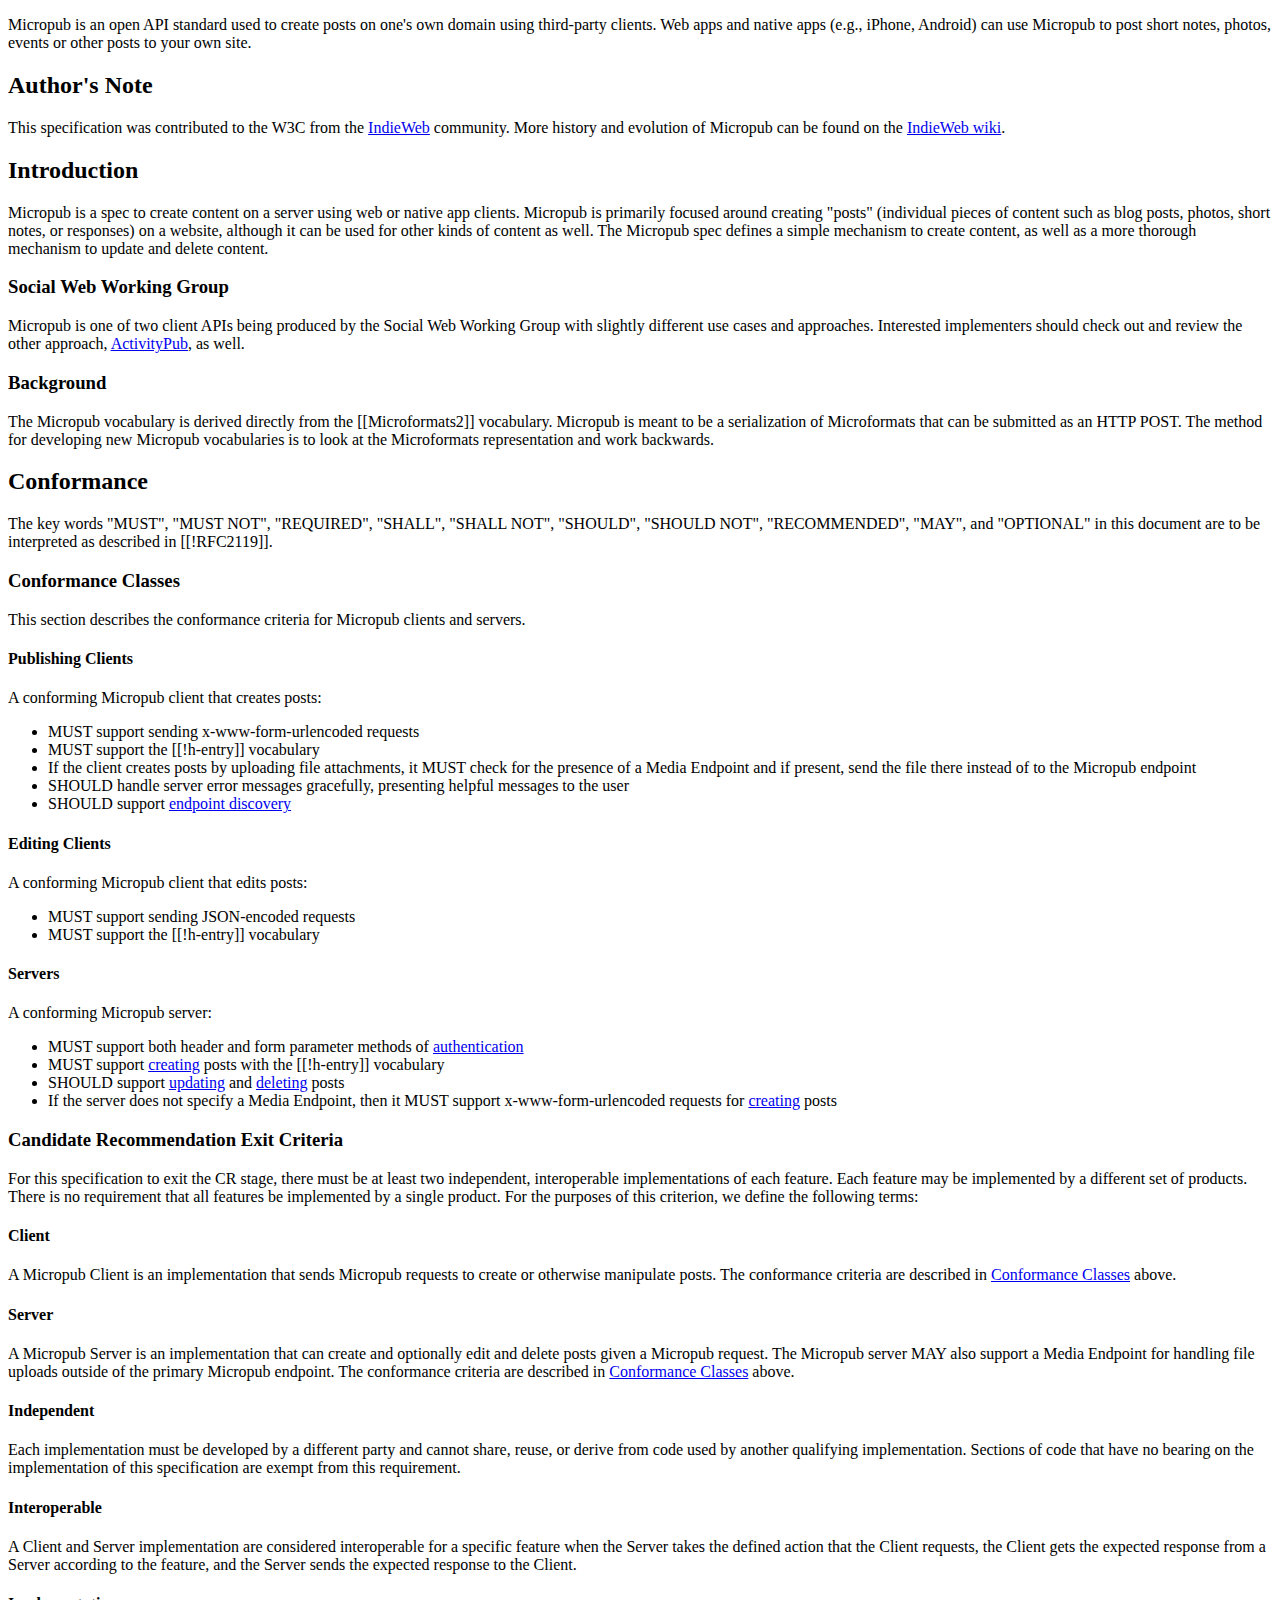
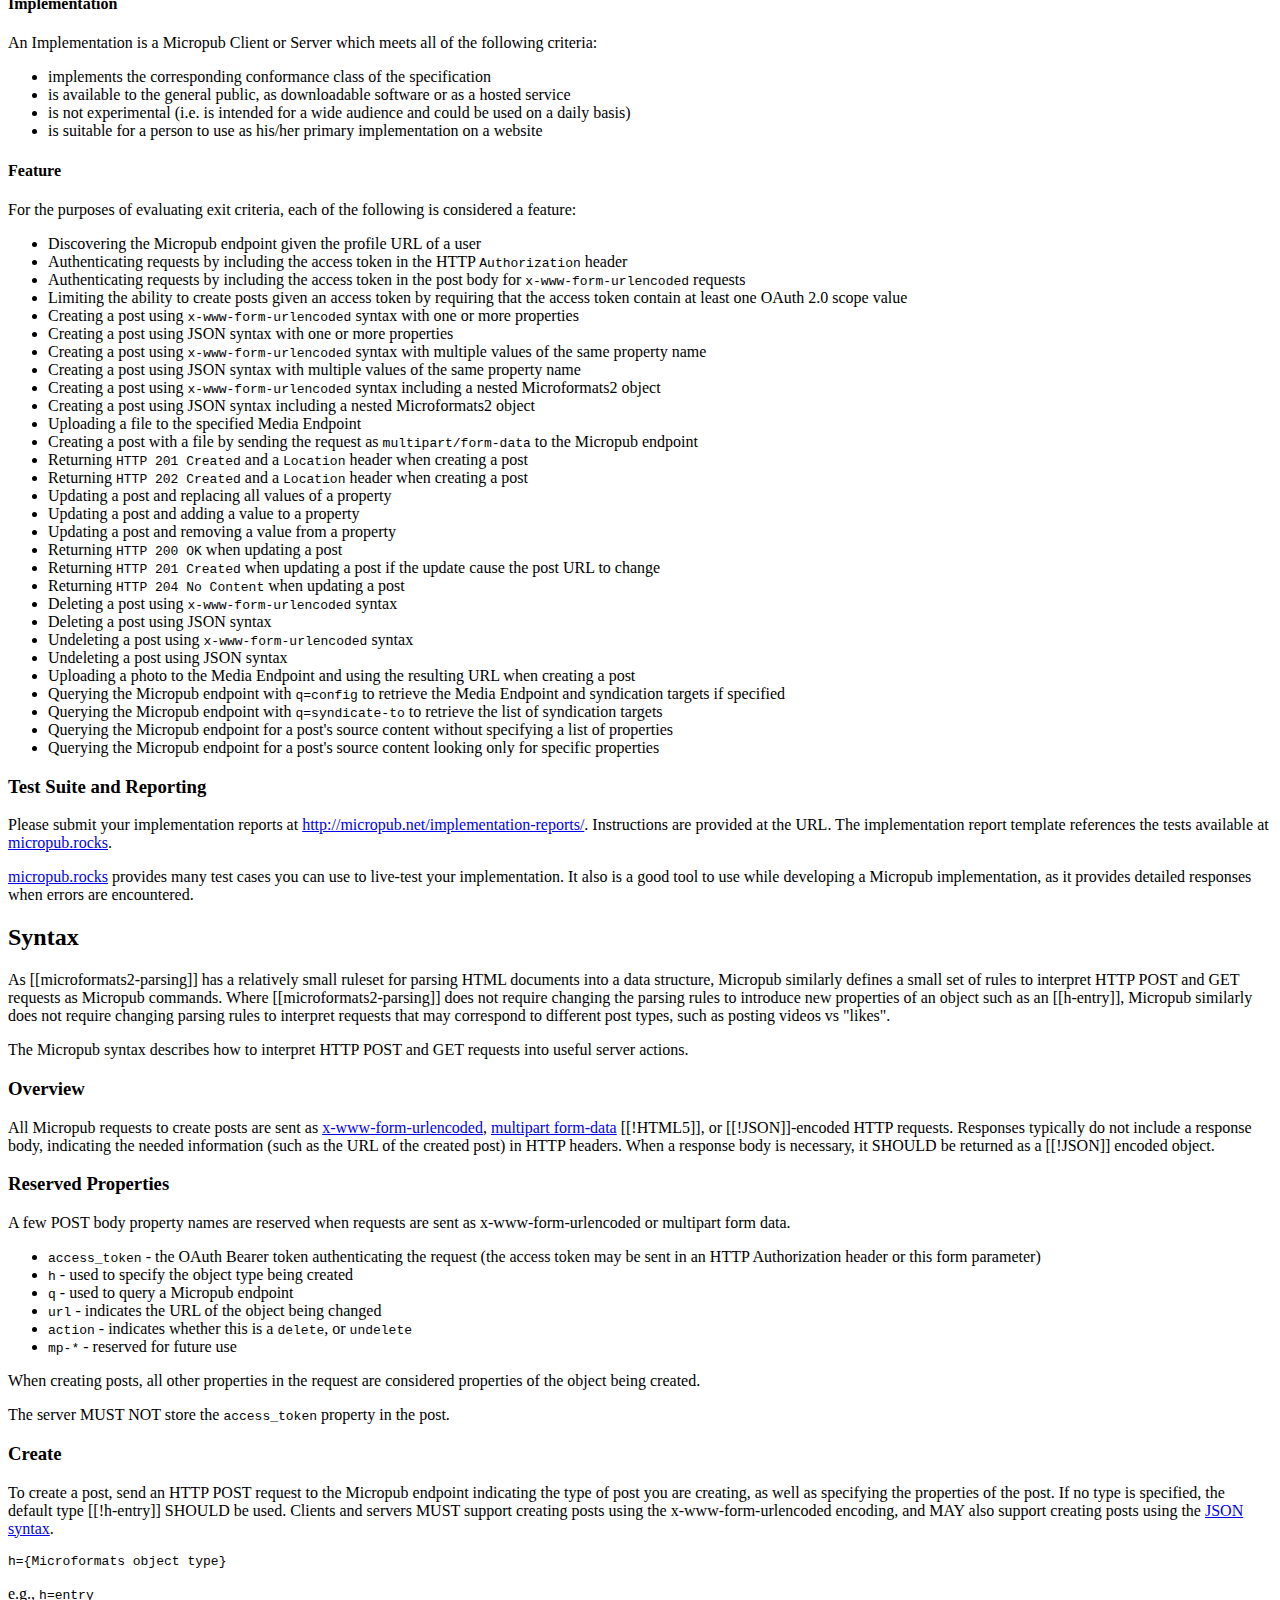
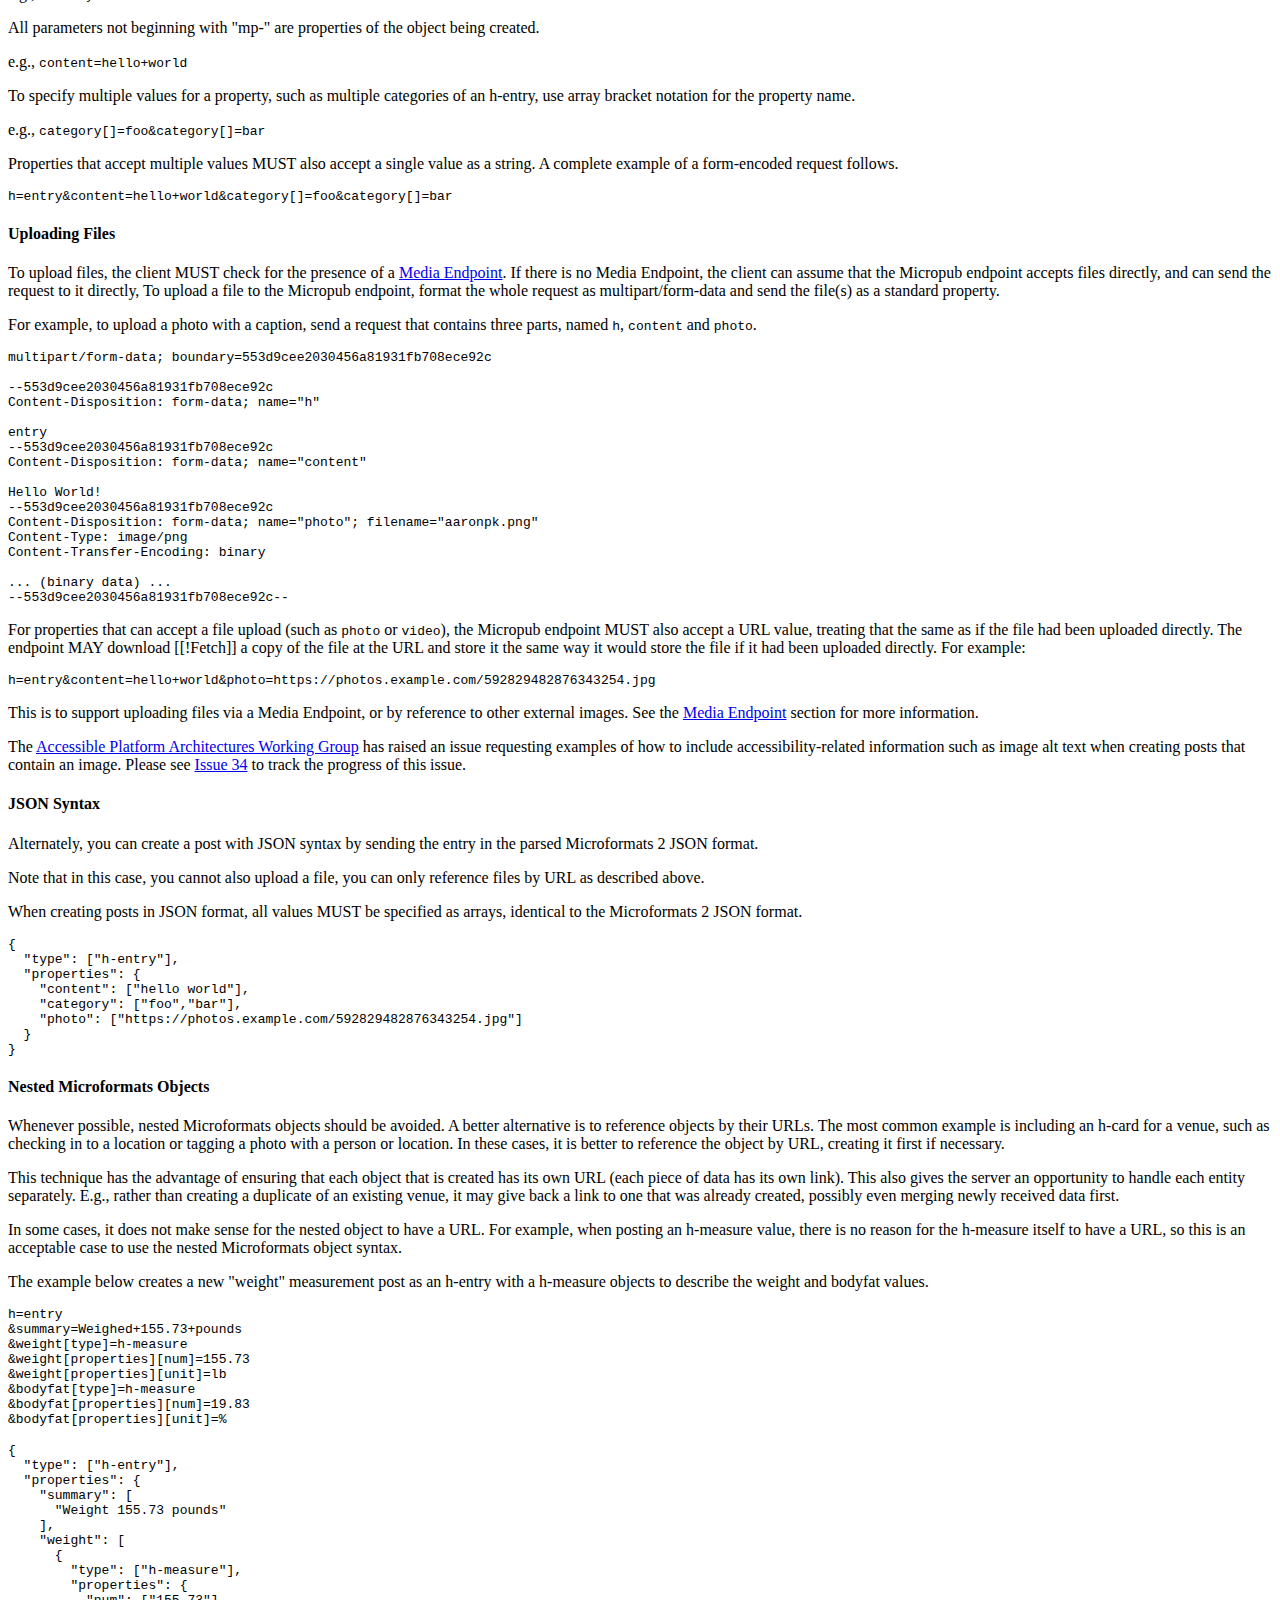
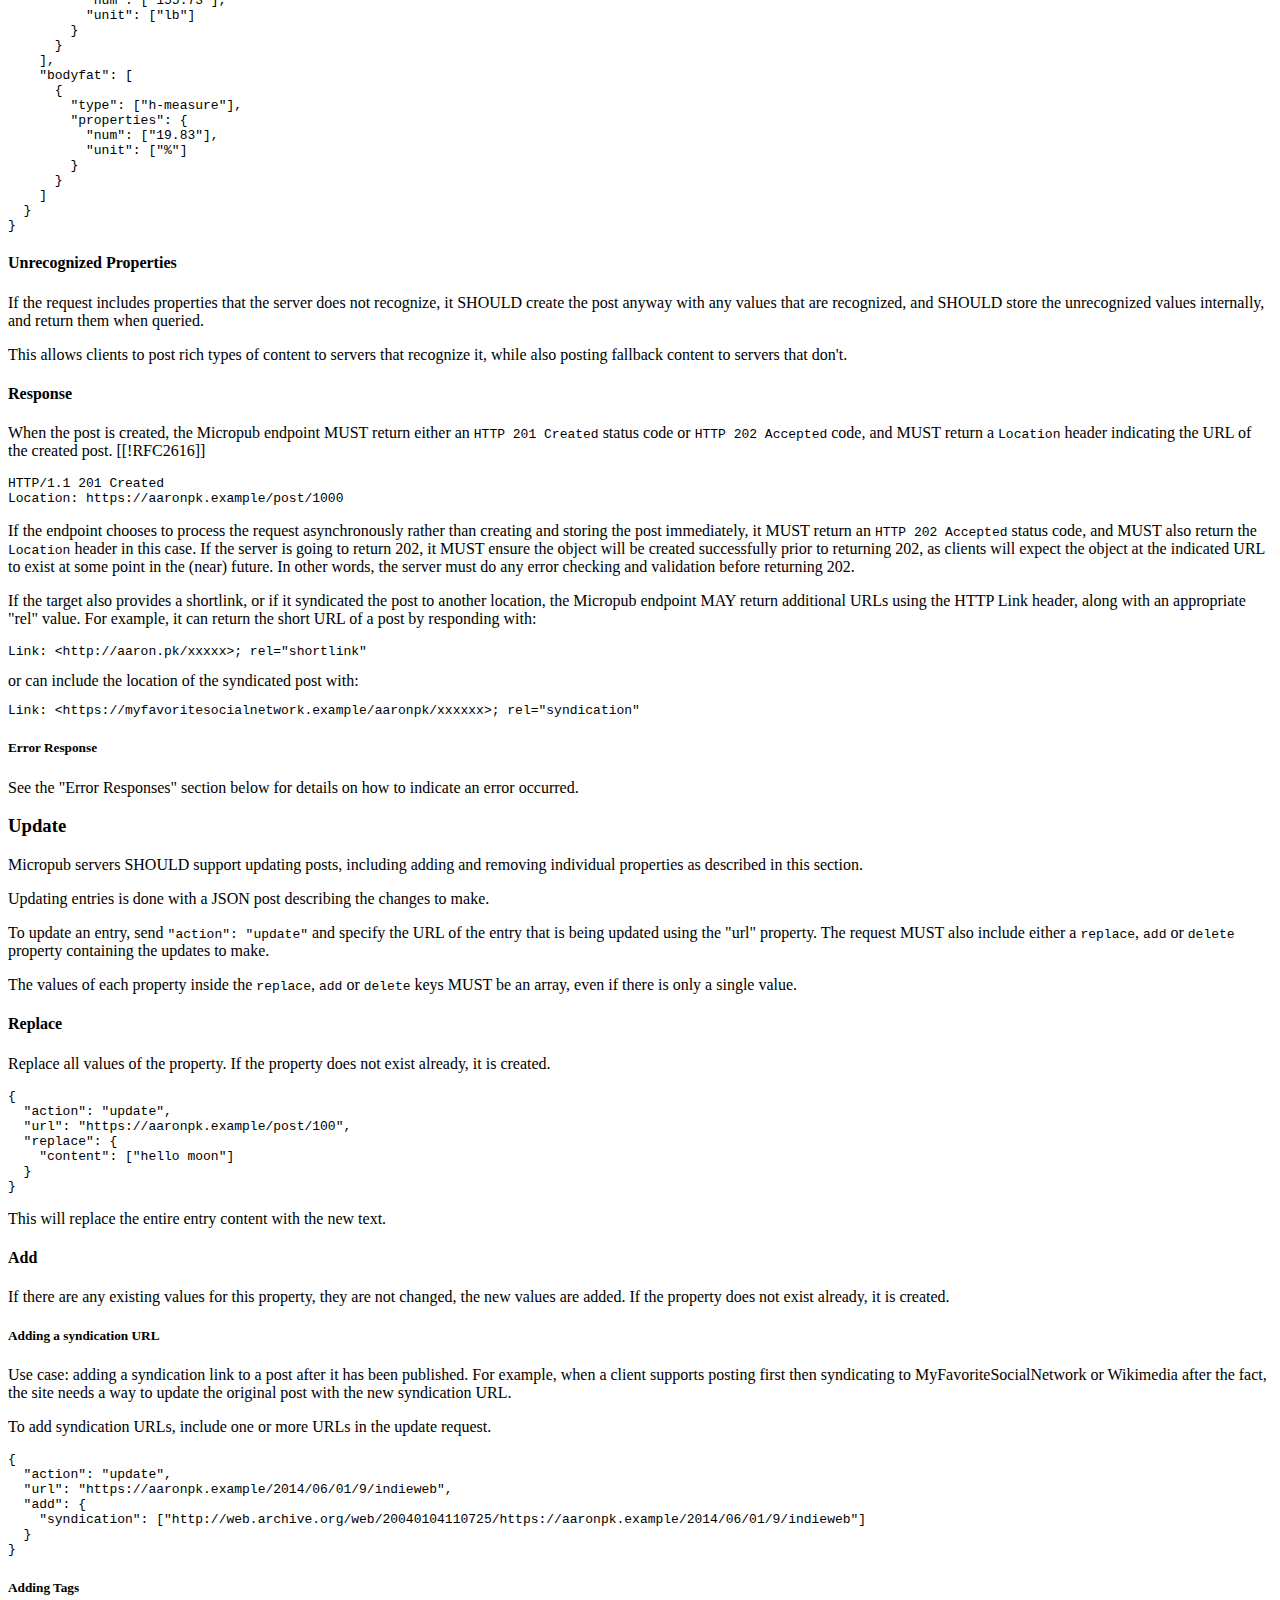
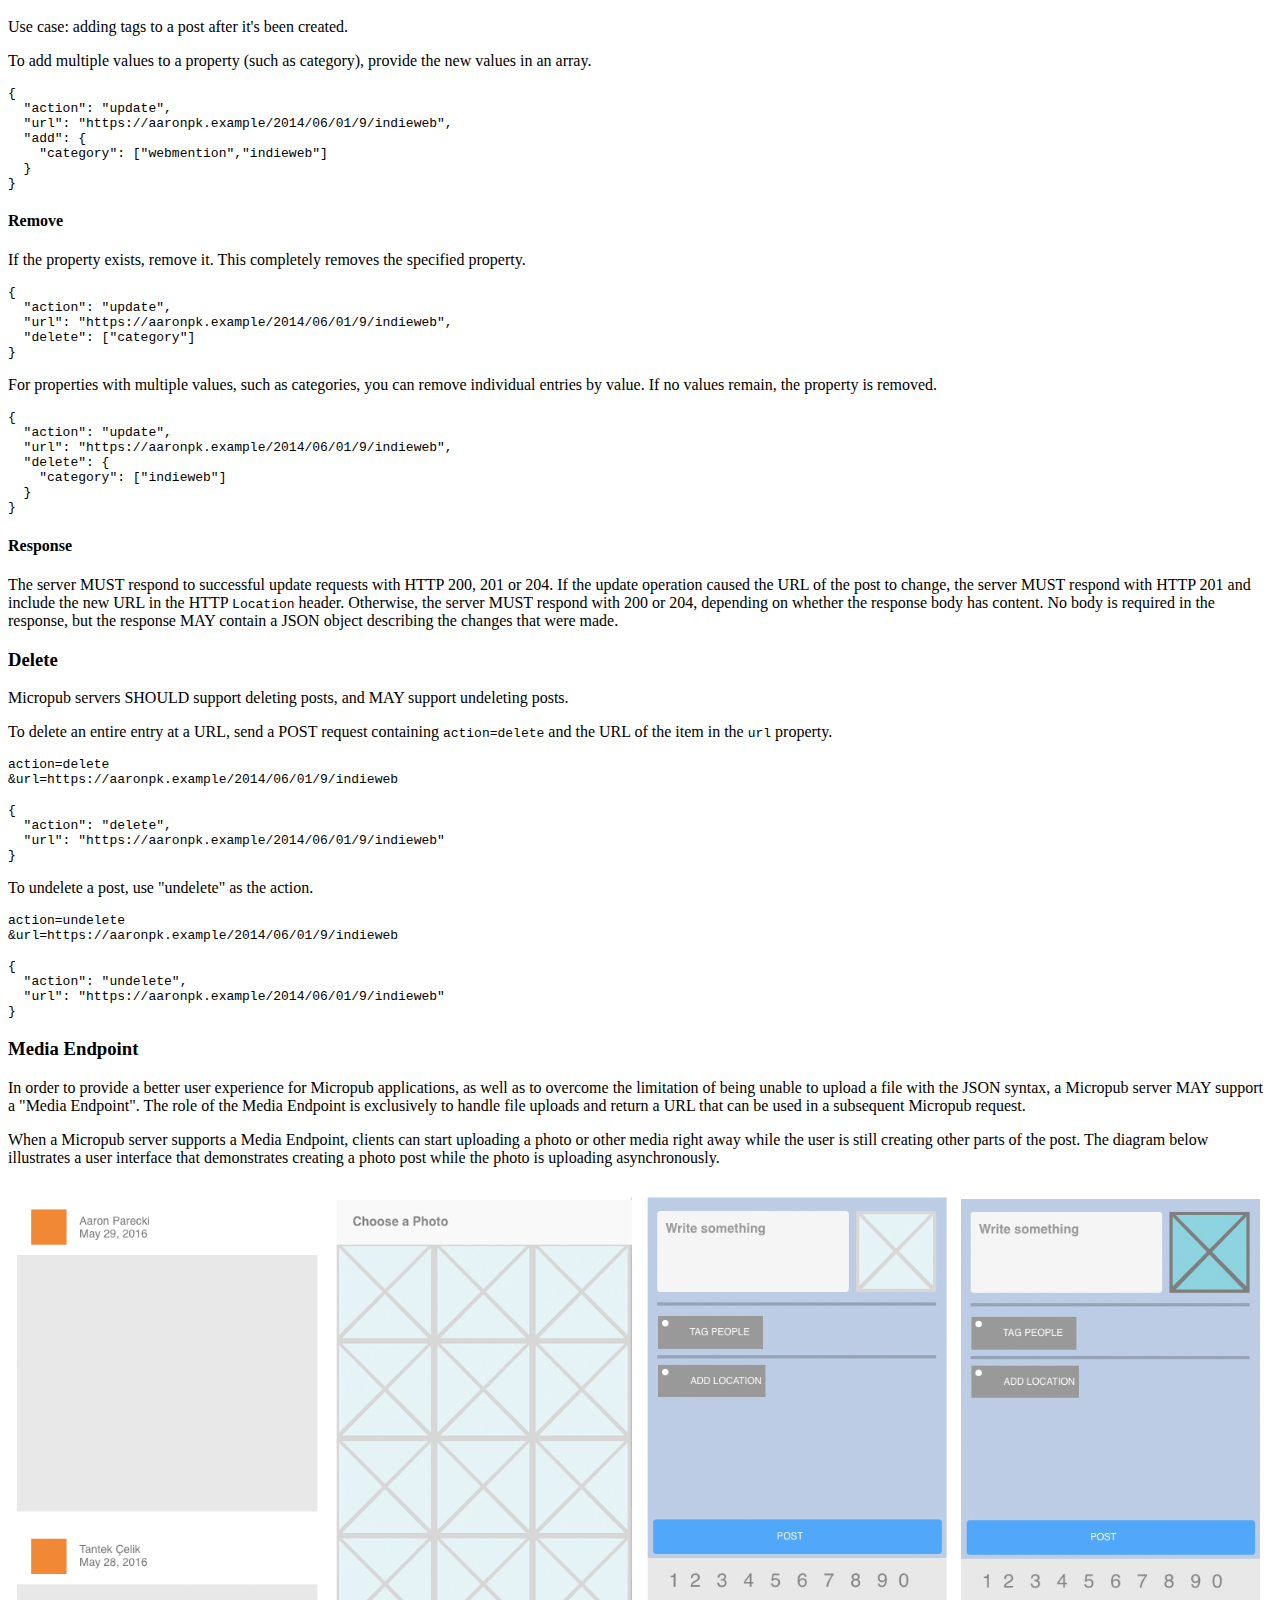
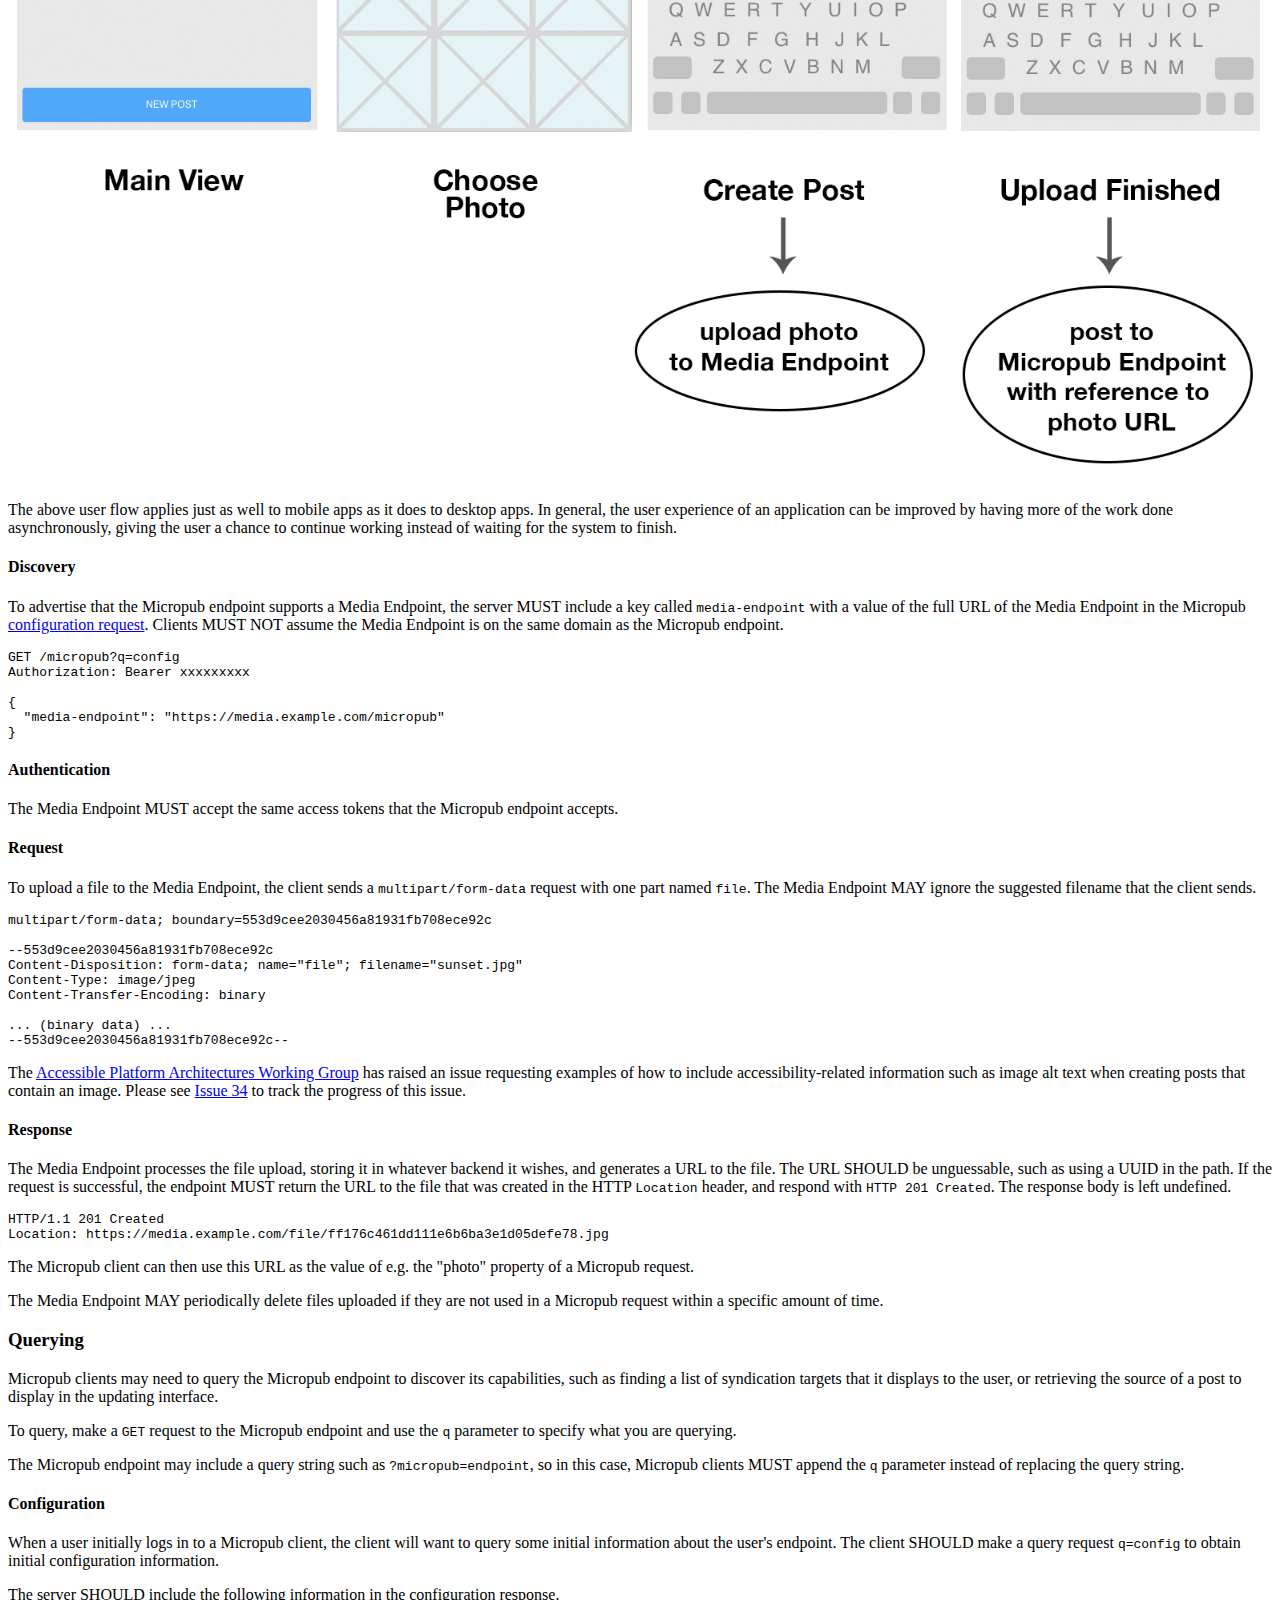
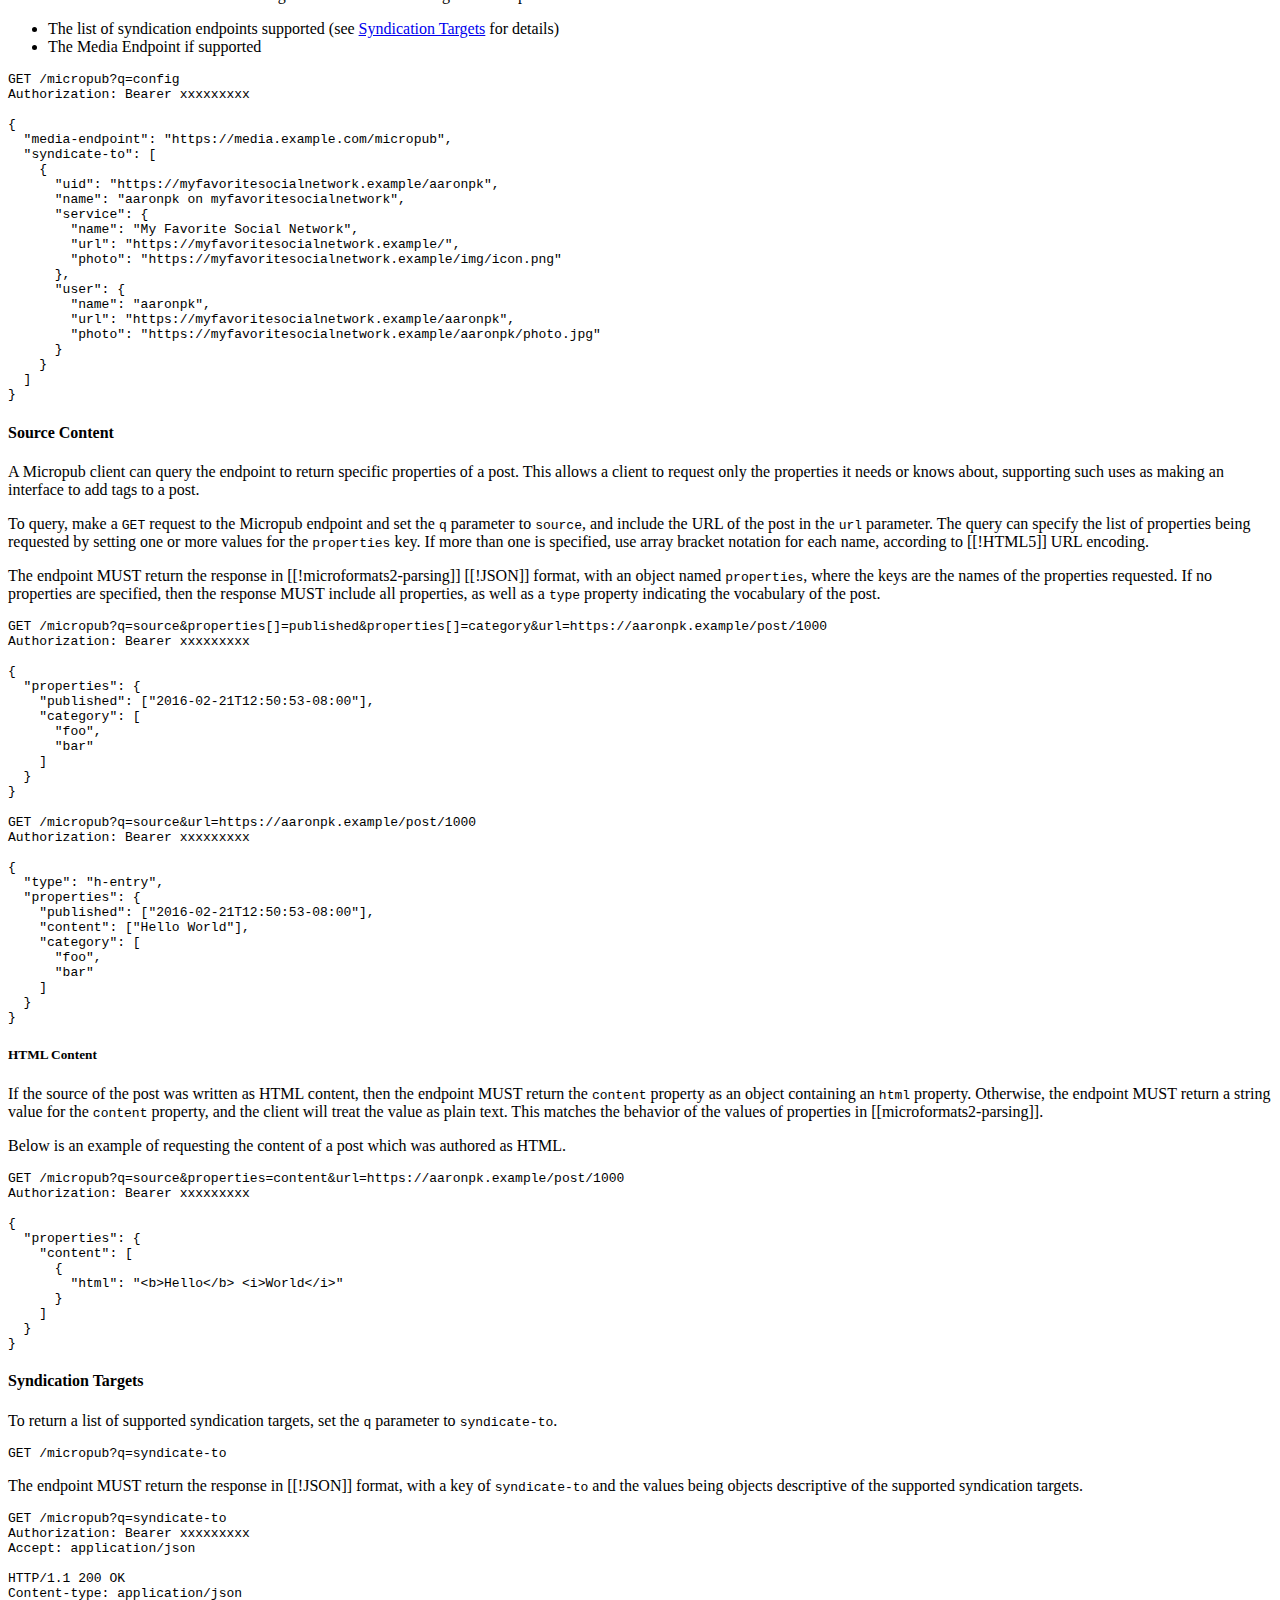
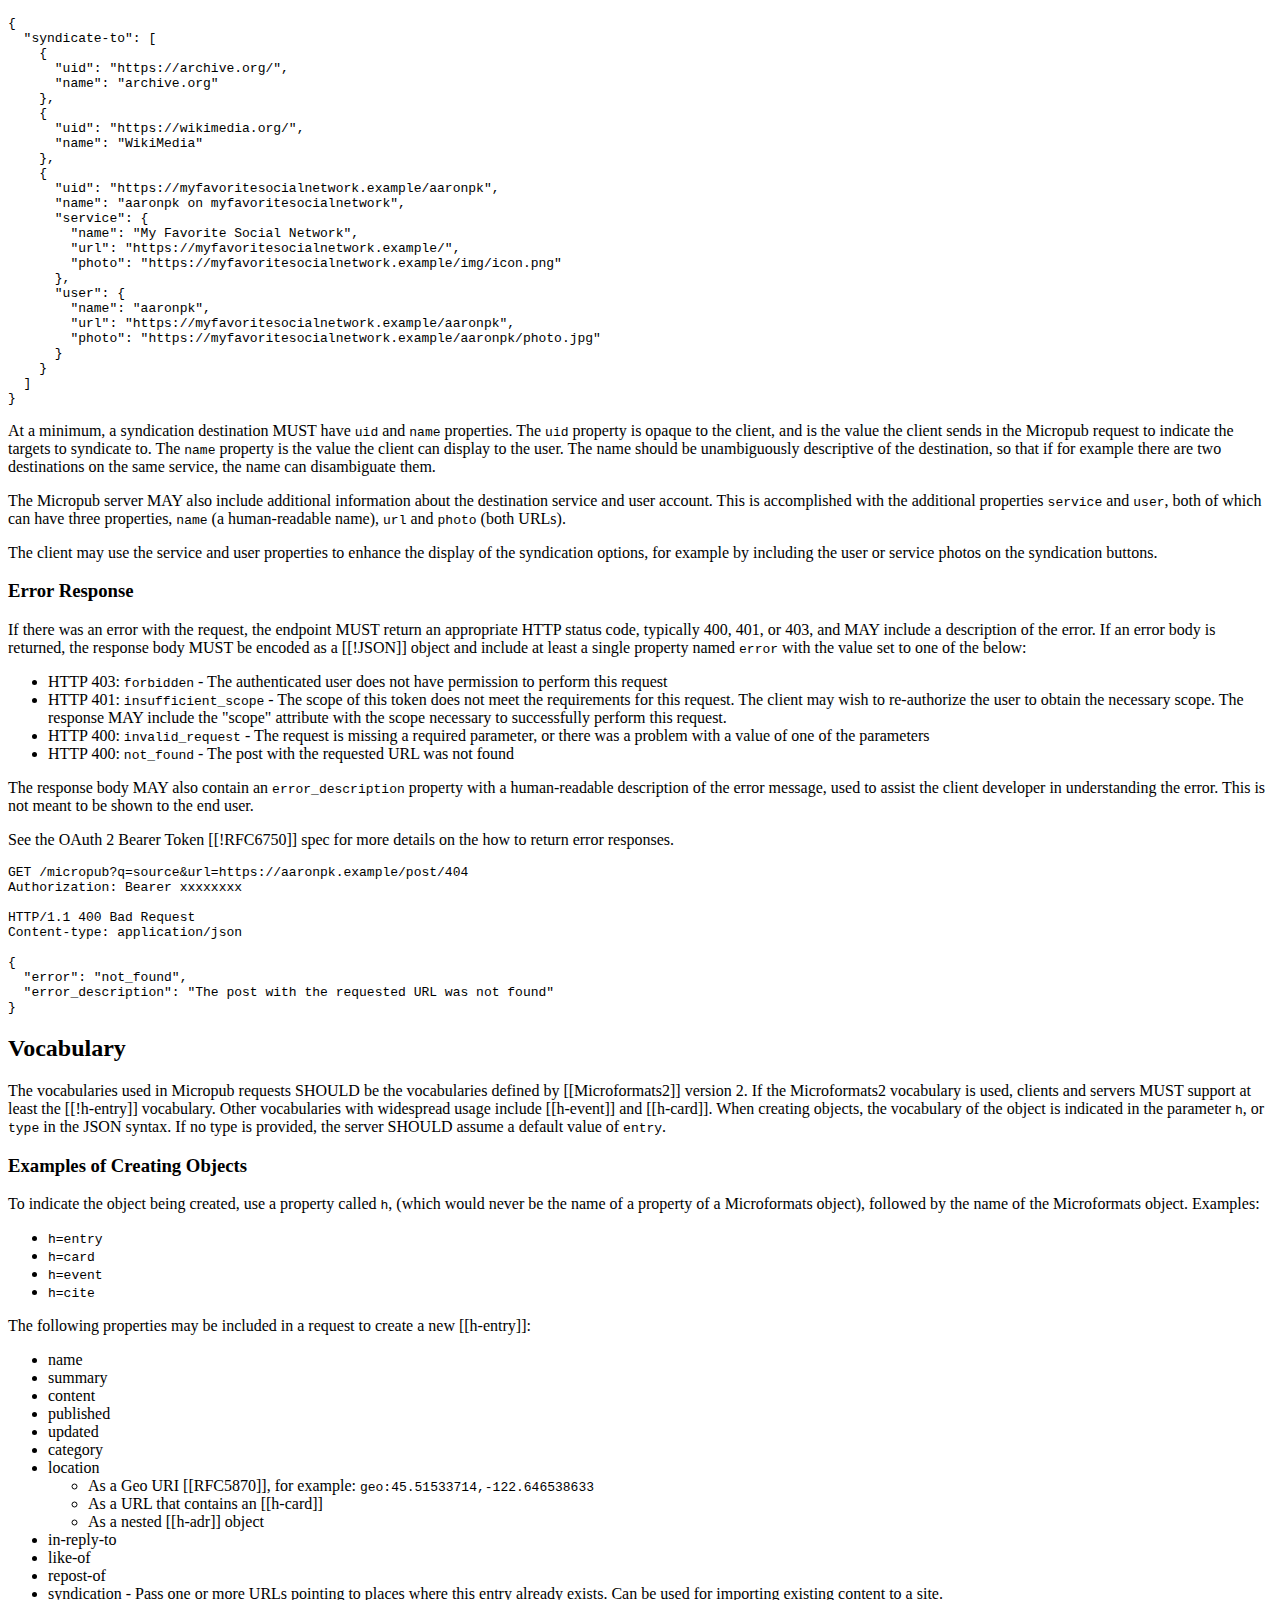
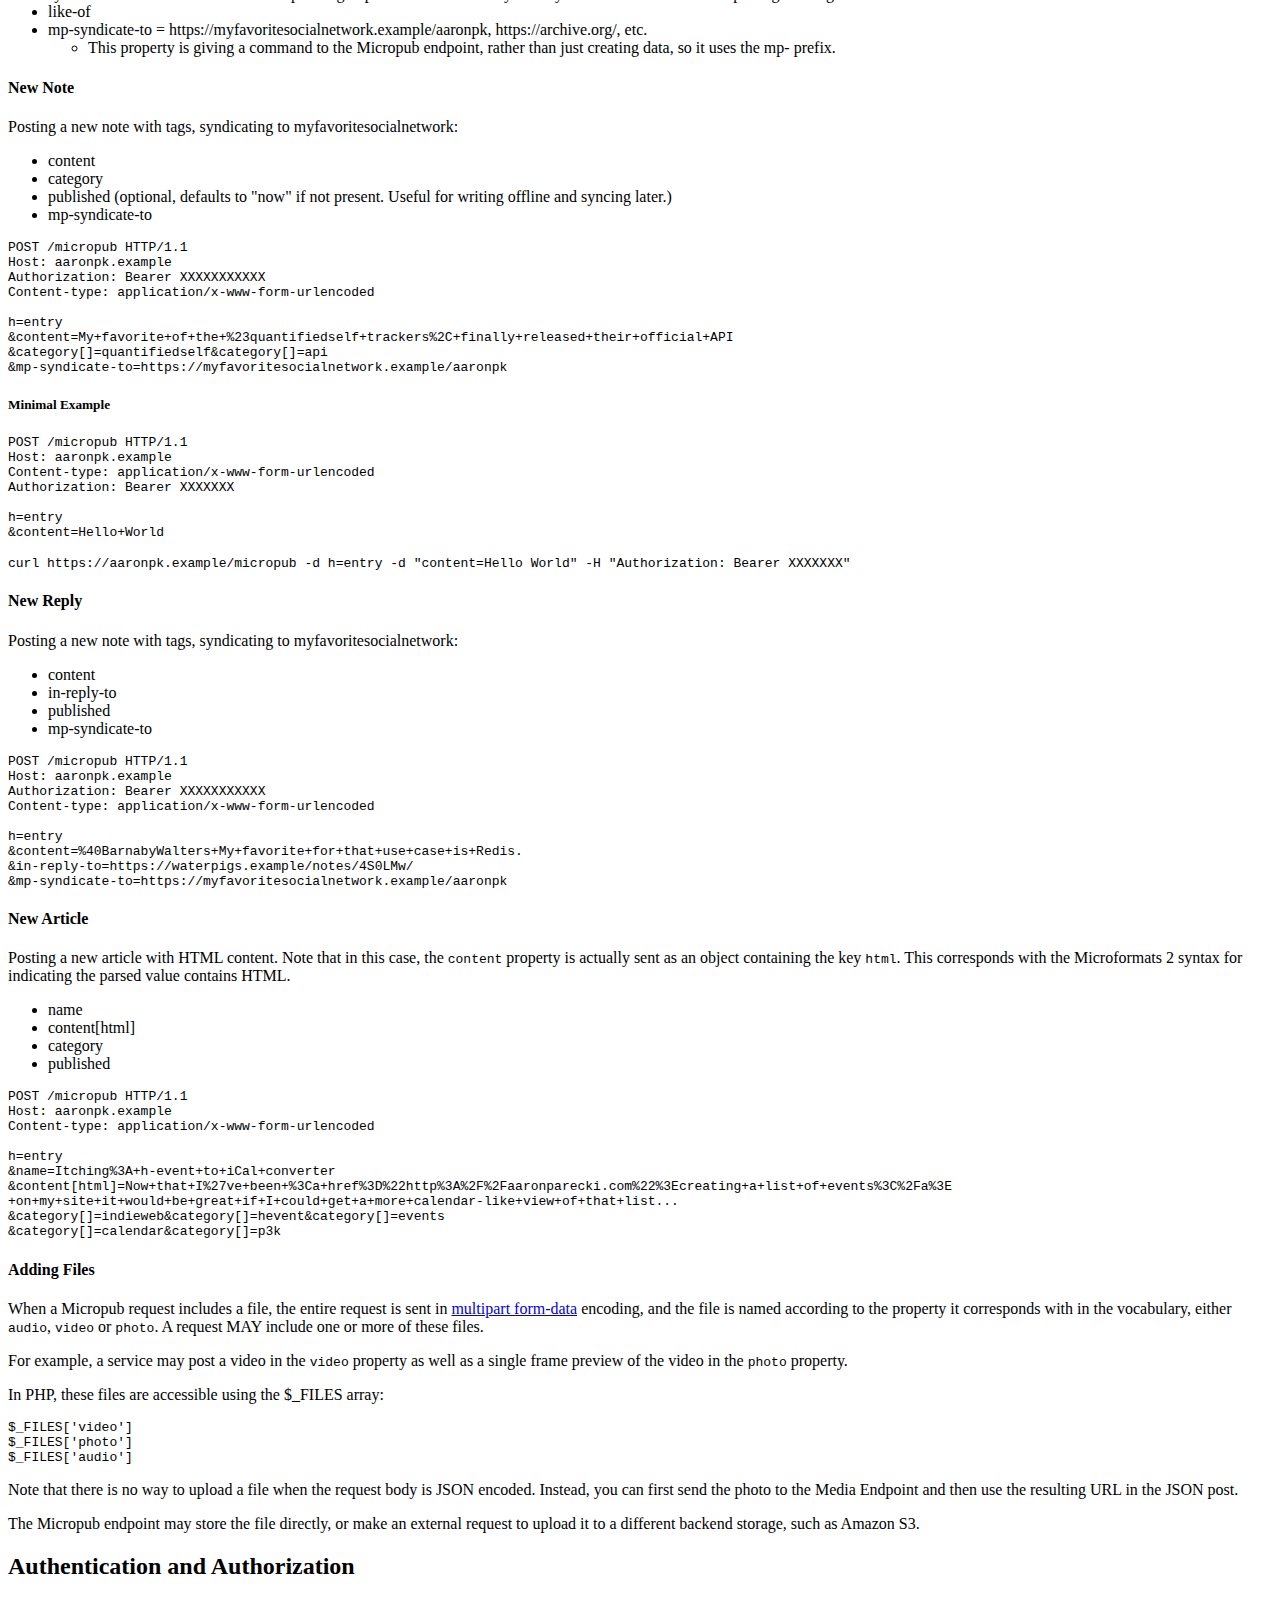
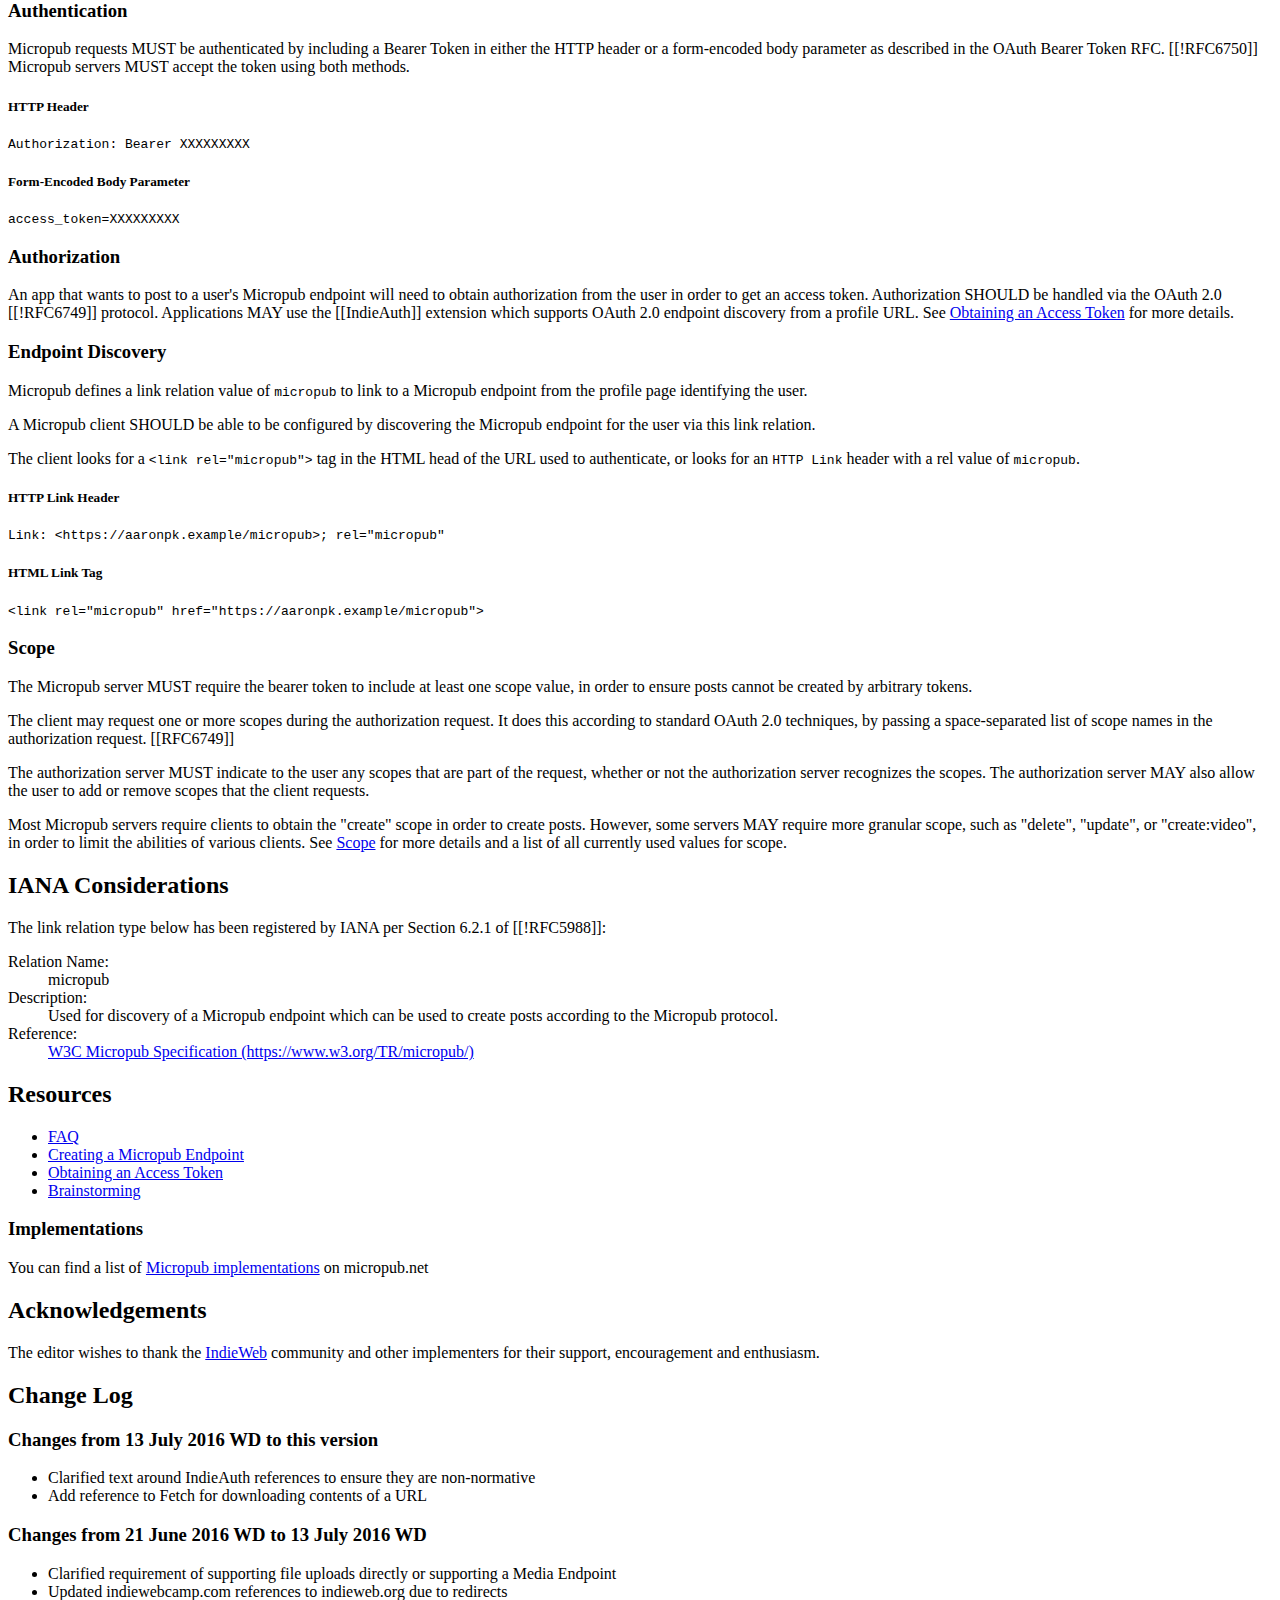
<file: publish/cr/source.html>
<!DOCTYPE html>
<html>
  <head>
    <title>Micropub</title>
    <meta charset='utf-8'>
    <script src='https://www.w3.org/Tools/respec/respec-w3c-common' async class='remove'></script>
    <script class='remove'>
      var respecConfig = {
          useExperimentalStyles: true,
          publishDate: "2016-08-16",
          specStatus: "CR",
          previousMaturity: "WD",
          previousPublishDate: "2016-07-13",
          crEnd: "2016-08-19",
          shortName:  "micropub",
          edDraftURI: "http://micropub.net/draft/",
          testSuiteURI: "https://micropub.rocks/",
          implementationReportURI: "http://micropub.net/implementation-reports/",
          editors: [
                {   name:       "Aaron Parecki",
                    url:        "https://aaronparecki.com/",
                    w3cid:      "59996" }
          ],
          wg:           "Social Web Working Group",
          wgURI:        "https://www.w3.org/Social/WG",
          wgPublicList: "public-socialweb",
          wgPatentURI:  "https://www.w3.org/2004/01/pp-impl/72531/status",
          license: "w3c-software-doc",
          otherLinks: [{
            key: 'Repository',
            data: [
              {
                value: 'Github',
                href: 'https://github.com/w3c/micropub'
              },
              {
                value: 'Issues',
                href: 'https://github.com/w3c/micropub/issues'
              },
              {
                value: 'Commits',
                href: 'https://github.com/w3c/micropub/commits/master'
              }
            ]
          }],
          localBiblio:  {
            "Microformats2": {
              title: "Microformats 2",
              href: "http://microformats.org/wiki/microformats2",
              authors: [
                "Tantek Çelik"
              ],
              status:   "Living Specification",
              publisher:  "microformats.org"
            },
            "microformats2-parsing": {
              title: "Microformats2 Parsing",
              href: "http://microformats.org/wiki/microformats2-parsing",
              authors: [
                "Tantek Çelik"
              ],
              status:   "Living Specification",
              publisher:  "microformats.org"
            },
            "h-entry": {
              title: "h-entry",
              href: "http://microformats.org/wiki/h-entry",
              authors: [
                "Tantek Çelik"
              ],
              status:   "Living Specification",
              publisher:  "microformats.org"
            },
            "h-card": {
              title: "h-card",
              href: "http://microformats.org/wiki/h-card",
              authors: [
                "Tantek Çelik"
              ],
              status:   "Living Specification",
              publisher:  "microformats.org"
            },
            "h-event": {
              title: "h-event",
              href: "http://microformats.org/wiki/h-event",
              authors: [
                "Tantek Çelik"
              ],
              status:   "Living Specification",
              publisher:  "microformats.org"
            },
            "h-adr": {
              title: "h-adr",
              href: "http://microformats.org/wiki/h-adr",
              authors: [
                "Tantek Çelik"
              ],
              status:   "Living Specification",
              publisher:  "microformats.org"
            },
            "IndieAuth": {
              title: "IndieAuth",
              href: "https://indieweb.org/IndieAuth-spec",
              authors: [
                "Aaron Parecki"
              ],
              status:   "Living Specification",
              publisher:  "indieweb.org"
            },
            "URL": {
              title: "URL",
              href: "https://url.spec.whatwg.org/",
              authors: [
                "Anne van Kesteren"
              ],
              status: "Living Specification",
              publisher: "WHATWG"
            }
          }
      };
    </script>
    <link rel="pingback" href="https://webmention.io/w3c/xmlrpc">
    <link rel="webmention" href="https://webmention.io/w3c/webmention">
  </head>
  <body>
    <section id='abstract'>
      <p class="p-summary">
        Micropub is an open API standard used to create posts on one's own domain using third-party clients. Web apps and native apps (e.g., iPhone, Android) can use Micropub to post short notes, photos, events or other posts to your own site.
      </p>

      <section id="authorsnote" class="informative">
        <h2>Author's Note</h2>
        <p>This specification was contributed to the W3C from the
          <a href="https://indieweb.org/">IndieWeb</a> community. More
          history and evolution of Micropub can be found on the
          <a href="https://indieweb.org/micropub">IndieWeb wiki</a>.</p>
      </section>
    </section>

    <section id='sotd'>
    </section>

    <section class="informative">
      <h2>Introduction</h2>

      <p>Micropub is a spec to create content on a server using web or native app clients. Micropub is primarily focused around creating "posts" (individual pieces of content such as blog posts, photos, short notes, or responses) on a website, although it can be used for other kinds of content as well. The Micropub spec defines a simple mechanism to create content, as well as a more thorough mechanism to update and delete content.</p>

      <section>
        <h3>Social Web Working Group</h3>

        <p>Micropub is one of two client APIs being produced by the Social Web Working Group with slightly different use cases and approaches. Interested implementers should check out and review the other approach, <a href="https://www.w3.org/TR/activitypub/">ActivityPub</a>, as well.</p>
      </section>

      <section>
        <h3>Background</h3>

        <p>The Micropub vocabulary is derived directly from the [[Microformats2]]
          vocabulary. Micropub is meant to be a serialization of Microformats
          that can be submitted as an HTTP POST. The method for developing new
          Micropub vocabularies is to look at the Microformats representation
          and work backwards.</p>
      </section>

    </section>

    <section>
      <h2>Conformance</h2>

      <p>The key words "MUST", "MUST NOT", "REQUIRED", "SHALL", "SHALL NOT",
      "SHOULD", "SHOULD NOT", "RECOMMENDED", "MAY", and "OPTIONAL" in this
      document are to be interpreted as described in [[!RFC2119]].</p>

      <section>
        <h3>Conformance Classes</h3>

        <p>This section describes the conformance criteria for Micropub clients and servers.</p>

        <section>
          <h4>Publishing Clients</h4>

          <p>A conforming Micropub client that creates posts:</p>
          <ul>
            <li>MUST support sending x-www-form-urlencoded requests</li>
            <li>MUST support the [[!h-entry]] vocabulary</li>
            <li>If the client creates posts by uploading file attachments, it MUST check for the presence of a Media Endpoint and if present, send the file there instead of to the Micropub endpoint</li>
            <li>SHOULD handle server error messages gracefully, presenting helpful messages to the user</li>
            <li>SHOULD support <a href="#endpoint-discovery">endpoint discovery</a></li>
          </ul>
        </section>

        <section>
          <h4>Editing Clients</h4>

          <p>A conforming Micropub client that edits posts:</p>
          <ul>
            <li>MUST support sending JSON-encoded requests</li>
            <li>MUST support the [[!h-entry]] vocabulary</li>
          </ul>
        </section>

        <section>
          <h4>Servers</h4>

          <p>A conforming Micropub server:</p>
          <ul>
            <li>MUST support both header and form parameter methods of <a href="#authentication">authentication</a></li>
            <li>MUST support <a href="#create">creating</a> posts with the [[!h-entry]] vocabulary</li>
            <li>SHOULD support <a href="#update">updating</a> and <a href="#delete">deleting</a> posts</li>
            <li>If the server does not specify a Media Endpoint, then it MUST support x-www-form-urlencoded requests for <a href="#create">creating</a> posts</li>
          </ul>
        </section>

      </section>

      <section>
        <h3>Candidate Recommendation Exit Criteria</h3>

        <p>For this specification to exit the CR stage, there must be at least two independent, interoperable implementations of each feature. Each feature may be implemented by a different set of products. There is no requirement that all features be implemented by a single product. For the purposes of this criterion, we define the following terms:</p>

        <section>
          <h4>Client</h4>

          <p>A Micropub Client is an implementation that sends Micropub requests to create or otherwise manipulate posts. The conformance criteria are described in <a href="#conformance-classes">Conformance Classes</a> above.</p>
        </section>

        <section>
          <h4>Server</h4>

          <p>A Micropub Server is an implementation that can create and optionally edit and delete posts given a Micropub request. The Micropub server MAY also support a Media Endpoint for handling file uploads outside of the primary Micropub endpoint. The conformance criteria are described in <a href="#conformance-classes">Conformance Classes</a> above.</p>
        </section>        

        <section>
          <h4>Independent</h4>

          <p>Each implementation must be developed by a different party and cannot share, reuse, or derive from code used by another qualifying implementation. Sections of code that have no bearing on the implementation of this specification are exempt from this requirement.</p>
        </section>

        <section>
          <h4>Interoperable</h4>

          <p>A Client and Server implementation are considered interoperable for a specific feature when the Server takes the defined action that the Client requests, the Client gets the expected response from a Server according to the feature, and the Server sends the expected response to the Client.</p>
        </section>

        <section>
          <h4>Implementation</h4>

          <p>An Implementation is a Micropub Client or Server which meets all of the following criteria:</p>

          <ul>
            <li>implements the corresponding conformance class of the specification</li>
            <li>is available to the general public, as downloadable software or as a hosted service</li>
            <li>is not experimental (i.e. is intended for a wide audience and could be used on a daily basis)</li>
            <li>is suitable for a person to use as his/her primary implementation on a website</li>
          </ul>
        </section>

        <section>
          <h4>Feature</h4>

          <p>For the purposes of evaluating exit criteria, each of the following is considered a feature:</p>

          <ul>
            <li>Discovering the Micropub endpoint given the profile URL of a user</li>
            <li>Authenticating requests by including the access token in the HTTP <code>Authorization</code> header</li>
            <li>Authenticating requests by including the access token in the post body for <code>x-www-form-urlencoded</code> requests</li>
            <li>Limiting the ability to create posts given an access token by requiring that the access token contain at least one OAuth 2.0 scope value</li>
            <li>Creating a post using <code>x-www-form-urlencoded</code> syntax with one or more properties</li>
            <li>Creating a post using JSON syntax with one or more properties</li>
            <li>Creating a post using <code>x-www-form-urlencoded</code> syntax with multiple values of the same property name</li>
            <li>Creating a post using JSON syntax with multiple values of the same property name</li>
            <li>Creating a post using <code>x-www-form-urlencoded</code> syntax including a nested Microformats2 object</li>
            <li>Creating a post using JSON syntax including a nested Microformats2 object</li>
            <li>Uploading a file to the specified Media Endpoint</li>
            <li>Creating a post with a file by sending the request as <code>multipart/form-data</code> to the Micropub endpoint</li>
            <li>Returning <code>HTTP 201 Created</code> and a <code>Location</code> header when creating a post</li>
            <li>Returning <code>HTTP 202 Created</code> and a <code>Location</code> header when creating a post</li>
            <li>Updating a post and replacing all values of a property</li>
            <li>Updating a post and adding a value to a property</li>
            <li>Updating a post and removing a value from a property</li>
            <li>Returning <code>HTTP 200 OK</code> when updating a post</li>
            <li>Returning <code>HTTP 201 Created</code> when updating a post if the update cause the post URL to change</li>
            <li>Returning <code>HTTP 204 No Content</code> when updating a post</li>
            <li>Deleting a post using <code>x-www-form-urlencoded</code> syntax</li>
            <li>Deleting a post using JSON syntax</li>
            <li>Undeleting a post using <code>x-www-form-urlencoded</code> syntax</li>
            <li>Undeleting a post using JSON syntax</li>
            <li>Uploading a photo to the Media Endpoint and using the resulting URL when creating a post</li>
            <li>Querying the Micropub endpoint with <code>q=config</code> to retrieve the Media Endpoint and syndication targets if specified</li>
            <li>Querying the Micropub endpoint with <code>q=syndicate-to</code> to retrieve the list of syndication targets</li>
            <li>Querying the Micropub endpoint for a post's source content without specifying a list of properties</li>
            <li>Querying the Micropub endpoint for a post's source content looking only for specific properties</li>
          </ul>

        </section>
      </section>

      <section>
        <h3>Test Suite and Reporting</h3>

        <p>Please submit your implementation reports at <a href="http://micropub.net/implementation-reports/">http://micropub.net/implementation-reports/</a>. Instructions are provided at the URL. The implementation report template references the tests available at <a href="https://micropub.rocks/">micropub.rocks</a>.</p>

        <p><a href="https://micropub.rocks/">micropub.rocks</a> provides many test cases you can use to live-test your implementation. It also is a good tool to use while developing a Micropub implementation, as it provides detailed responses when errors are encountered.</p>
      </section>

    </section> <!-- Conformance -->      

    <section>
      <h2>Syntax</h2>

      <p>As [[microformats2-parsing]] has a relatively small ruleset for parsing
        HTML documents into a data structure, Micropub similarly defines a small set of
        rules to interpret HTTP POST and GET requests as Micropub commands.
        Where [[microformats2-parsing]] does not require changing the parsing rules to
        introduce new properties of an object such as an [[h-entry]], Micropub
        similarly does not require changing parsing rules to interpret requests
        that may correspond to different post types, such as posting videos vs
        "likes".</p>
      <p>The Micropub syntax describes how to interpret HTTP POST and GET
        requests into useful server actions.</p>

      <section>
        <h3>Overview</h3>

        <p>All Micropub requests to create posts are sent as
          <a href="https://www.w3.org/TR/html5/forms.html#url-encoded-form-data">x-www-form-urlencoded</a>,
          <a href="https://www.w3.org/TR/html5/forms.html#multipart-form-data">multipart form-data</a> [[!HTML5]],
          or [[!JSON]]-encoded HTTP requests. Responses typically do not include
          a response body, indicating the needed information (such as the URL
          of the created post) in HTTP headers. When a response body is necessary,
          it SHOULD be returned as a [[!JSON]] encoded object.</p>
      </section>

      <section>
        <h3>Reserved Properties</h3>

        <p>A few POST body property names are reserved when requests are sent as x-www-form-urlencoded or multipart form data.</p>

        <p>
          <ul>
            <li><code>access_token</code> - the OAuth Bearer token authenticating the request (the access token may be sent in an HTTP Authorization header or this form parameter)</li>
            <li><code>h</code> - used to specify the object type being created</li>
            <li><code>q</code> - used to query a Micropub endpoint</li>
            <li><code>url</code> - indicates the URL of the object being changed</li>
            <li><code>action</code> - indicates whether this is a <code>delete</code>, or <code>undelete</code></li>
            <li><code>mp-*</code> - reserved for future use</li>
          </ul>
        </p>

        <p>When creating posts, all other properties in the request are considered properties of the object being created.</p>
        <p class="note">The server MUST NOT store the <code>access_token</code> property in the post.</p>
      </section>

      <section>
        <h3>Create</h3>

        <p>To create a post, send an HTTP POST request to the Micropub endpoint indicating the type of post you are creating, as well as specifying the properties of the post. If no type is specified, the default type [[!h-entry]] SHOULD be used. Clients and servers MUST support creating posts using the x-www-form-urlencoded encoding, and MAY also support creating posts using the <a href="#json-syntax">JSON syntax</a>.</p>

        <p><pre><code>h={Microformats object type}</code></pre></p>
        <p>e.g., <code>h=entry</code></p>
        <p>All parameters not beginning with "mp-" are properties of the object being created.</p>
        <p>e.g., <code>content=hello+world</code></p>
        <p>To specify multiple values for a property, such as multiple categories of an h-entry, use array bracket notation for the property name.</p>
        <p>e.g., <code>category[]=foo&amp;category[]=bar</code></p>
        <p>Properties that accept multiple values MUST also accept a single value as a string. A complete example of a form-encoded request follows.</p>
        <p><pre class="example">h=entry&amp;content=hello+world&amp;category[]=foo&amp;category[]=bar</pre></p>

        <section>
          <h4>Uploading Files</h4>

          <p>To upload files, the client MUST check for the presence of a <a href="#media-endpoint">Media Endpoint</a>. If there is no Media Endpoint, the client can assume that the Micropub endpoint accepts files directly, and can send the request to it directly, To upload a file to the Micropub endpoint, format the whole request as multipart/form-data and send the file(s) as a standard property.</p>
          <p>For example, to upload a photo with a caption, send a request that contains three parts, named <code>h</code>, <code>content</code> and <code>photo</code>.</p>
          <p><pre class="example">multipart/form-data; boundary=553d9cee2030456a81931fb708ece92c

--553d9cee2030456a81931fb708ece92c
Content-Disposition: form-data; name="h"

entry
--553d9cee2030456a81931fb708ece92c
Content-Disposition: form-data; name="content"

Hello World!
--553d9cee2030456a81931fb708ece92c
Content-Disposition: form-data; name="photo"; filename="aaronpk.png"
Content-Type: image/png
Content-Transfer-Encoding: binary

... (binary data) ...
--553d9cee2030456a81931fb708ece92c--</pre></p>

          <p>For properties that can accept a file upload (such as <code>photo</code> or <code>video</code>), the Micropub endpoint MUST also accept a URL value, treating that the same as if the file had been uploaded directly. The endpoint MAY download [[!Fetch]] a copy of the file at the URL and store it the same way it would store the file if it had been uploaded directly. For example:</p>

          <p><pre class="example">h=entry&amp;content=hello+world&amp;photo=https://photos.example.com/592829482876343254.jpg</pre></p>

          <p>This is to support uploading files via a Media Endpoint, or by reference to other external images. See the <a href="#media-endpoint">Media Endpoint</a> section for more information.</p>

          <p class="note">The <a href="https://www.w3.org/WAI/APA/">Accessible Platform Architectures Working Group</a> has raised an issue requesting examples of how to include accessibility-related information such as image alt text when creating posts that contain an image. Please see <a href="https://github.com/w3c/Micropub/issues/34">Issue 34</a> to track the progress of this issue.</p>
        </section>

        <section>
          <h4>JSON Syntax</h4>

          <p>Alternately, you can create a post with JSON syntax by sending the entry in the parsed Microformats 2 JSON format.</p>
          <p>Note that in this case, you cannot also upload a file, you can only reference files by URL as described above.</p>
          <p>When creating posts in JSON format, all values MUST be specified as arrays, identical to the Microformats 2 JSON format.</p>
          <p><pre class="example">{
  "type": ["h-entry"],
  "properties": {
    "content": ["hello world"],
    "category": ["foo","bar"],
    "photo": ["https://photos.example.com/592829482876343254.jpg"]
  }
}</pre></p>
        </section>

        <section>
          <h4>Nested Microformats Objects</h4>

          <p>Whenever possible, nested Microformats objects should be avoided. A
            better alternative is to reference objects by their URLs. The most common
            example is including an h-card for a venue, such as checking in to a location
            or tagging a photo with a person or location. In these cases, it is
            better to reference the object by URL, creating it first if necessary.</p>

          <p>This technique has the advantage of ensuring that each object that is
            created has its own URL (each piece of data has its own link). This also
            gives the server an opportunity to handle each entity separately.
            E.g., rather than creating a duplicate of an existing venue, it may
            give back a link to one that was already created, possibly even
            merging newly received data first.</p>

          <p>In some cases, it does not make sense for the nested object to have
            a URL. For example, when posting an h-measure value, there is no
            reason for the h-measure itself to have a URL, so this is an acceptable
            case to use the nested Microformats object syntax.</p>

          <p>The example below creates a new "weight" measurement post as an
            h-entry with a h-measure objects to describe the weight and bodyfat values.</p>

          <p><pre class="example">h=entry
&amp;summary=Weighed+155.73+pounds
&amp;weight[type]=h-measure
&amp;weight[properties][num]=155.73
&amp;weight[properties][unit]=lb
&amp;bodyfat[type]=h-measure
&amp;bodyfat[properties][num]=19.83
&amp;bodyfat[properties][unit]=%</pre></p>

<p><pre class="example">{
  "type": ["h-entry"],
  "properties": {
    "summary": [
      "Weight 155.73 pounds"
    ],
    "weight": [
      {
        "type": ["h-measure"],
        "properties": {
          "num": ["155.73"],
          "unit": ["lb"]
        }
      }
    ],
    "bodyfat": [
      {
        "type": ["h-measure"],
        "properties": {
          "num": ["19.83"],
          "unit": ["%"]
        }
      }
    ]
  }
}</pre></p>

        </section>

        <section>
          <h4>Unrecognized Properties</h4>

          <p>If the request includes properties that the server does not recognize, it SHOULD 
          create the post anyway with any values that are recognized, and SHOULD
          store the unrecognized values internally, and return them when queried.</p>

          <p>This allows clients to post rich types of content to servers that recognize it, 
          while also posting fallback content to servers that don't.</p>

        </section>

        <section>
          <h4>Response</h4>

          <p>When the post is created, the Micropub endpoint MUST return either
            an <code>HTTP 201 Created</code> status code or <code>HTTP 202 Accepted</code>
            code, and MUST return a <code>Location</code> header indicating the
            URL of the created post. [[!RFC2616]]</p>

          <p><pre class="example">HTTP/1.1 201 Created
Location: https://aaronpk.example/post/1000</pre></p>

          <p>If the endpoint chooses to process the request asynchronously rather
            than creating and storing the post immediately, it MUST return an
            <code>HTTP 202 Accepted</code> status code, and MUST also return
            the <code>Location</code> header in this case. If the server is
            going to return 202, it MUST ensure the object will be created
            successfully prior to returning 202, as clients will expect the
            object at the indicated URL to exist at some point in the (near)
            future. In other words, the server must do any error checking
            and validation before returning 202.</p>

          <p>If the target also provides a shortlink, or if it syndicated the
            post to another location, the Micropub endpoint MAY return additional
            URLs using the HTTP Link header, along with an appropriate "rel" value.
            For example, it can return the short URL of a post by responding with:
            <pre>Link: &lt;http://aaron.pk/xxxxx&gt;; rel="shortlink"</pre> or
            can include the location of the syndicated post with:
            <pre>Link: &lt;https://myfavoritesocialnetwork.example/aaronpk/xxxxxx&gt;; rel="syndication"</pre></p>

          <h5>Error Response</h5>

          <p>See the "Error Responses" section below for details on how to indicate an error occurred.</p>

        </section> <!-- Response -->

      </section> <!-- Create -->

      <section>
        <h3>Update</h3>

        <p>Micropub servers SHOULD support updating posts, including adding and 
          removing individual properties as described in this section.</p>

        <p>Updating entries is done with a JSON post describing the changes to make.</p>

        <p>To update an entry, send <code>"action": "update"</code> and specify the
          URL of the entry that is being updated using the "url" property.
          The request MUST also include either a <code>replace</code>,
          <code>add</code> or <code>delete</code> property containing the updates to make.</p>
        
        <p>The values of each property inside the <code>replace</code>, <code>add</code>
          or <code>delete</code> keys MUST be an array, even if there is only a single value.</p>

        <section>
          <h4>Replace</h4>

          <p>Replace all values of the property. If the property does not exist already, it is created.</p>
          <p><pre class="example">{
  "action": "update",
  "url": "https://aaronpk.example/post/100",
  "replace": {
    "content": ["hello moon"]
  }
}</pre></p>
          <p>This will replace the entire entry content with the new text.</p>
        </section>

        <section>
          <h4>Add</h4>

          <p>If there are any existing values for this property, they are not
            changed, the new values are added. If the property does not
            exist already, it is created.</p>

          <h5>Adding a syndication URL</h5>
          <p>Use case: adding a syndication link to a post after it has been
            published. For example, when a client supports posting first then
            syndicating to MyFavoriteSocialNetwork or Wikimedia after the fact,
            the site needs a way to update the original post with the new syndication URL.</p>
          <p>To add syndication URLs, include one or more URLs in the update request.</p>
          <p><pre class="example">{
  "action": "update",
  "url": "https://aaronpk.example/2014/06/01/9/indieweb",
  "add": {
    "syndication": ["http://web.archive.org/web/20040104110725/https://aaronpk.example/2014/06/01/9/indieweb"]
  }
}</pre></p>

          <h5>Adding Tags</h5>
          <p>Use case: adding tags to a post after it's been created.</p>
          <p>To add multiple values to a property (such as category), provide the new values in an array.</p>
          <p><pre class="example">{
  "action": "update",
  "url": "https://aaronpk.example/2014/06/01/9/indieweb",
  "add": {
    "category": ["webmention","indieweb"]
  }
}</pre></p>
        </section>

        <section>
          <h4>Remove</h4>

          <p>If the property exists, remove it. This completely removes the specified property.</p>
          <p><pre class="example">{
  "action": "update",
  "url": "https://aaronpk.example/2014/06/01/9/indieweb",
  "delete": ["category"]
}</pre></p>

          <p>For properties with multiple values, such as categories, you can
            remove individual entries by value. If no values remain, the
            property is removed.</p>

          <p><pre class="example">{
  "action": "update",
  "url": "https://aaronpk.example/2014/06/01/9/indieweb",
  "delete": {
    "category": ["indieweb"]
  }
}</pre></p>
        </section>

        <section>
          <h4>Response</h4>

          <p>The server MUST respond to successful update requests with HTTP 200, 201 or 204. If the update operation caused the URL of the post to change, the server MUST respond with HTTP 201 and include the new URL in the HTTP <code>Location</code> header. Otherwise, the server MUST respond with 200 or 204, depending on whether the response body has content. No body is required in the response, but the response MAY contain a JSON object describing the changes that were made.</p>

        </section>

      </section> <!-- Updating -->

      <section>
        <h3>Delete</h3>

        <p>Micropub servers SHOULD support deleting posts, and MAY support undeleting posts.</p>

        <p>To delete an entire entry at a URL, send a POST request containing
          <code>action=delete</code> and the URL of the item in the
          <code>url</code> property.</p>

        <p><pre class="example">action=delete
&amp;url=https://aaronpk.example/2014/06/01/9/indieweb</pre></p>
        <p><pre class="example">{
  "action": "delete",
  "url": "https://aaronpk.example/2014/06/01/9/indieweb"
}</pre></p>

        <p>To undelete a post, use "undelete" as the action.</p>
        <p><pre class="example">action=undelete
&amp;url=https://aaronpk.example/2014/06/01/9/indieweb</pre></p>
        <p><pre class="example">{
  "action": "undelete",
  "url": "https://aaronpk.example/2014/06/01/9/indieweb"
}</pre></p>

      </section> <!-- Delete -->

      <section>
        <h3>Media Endpoint</h3>

        <p>In order to provide a better user experience for Micropub applications, as well as to overcome the limitation of being unable to upload a file with the JSON syntax, a Micropub server MAY support a "Media Endpoint". The role of the Media Endpoint is exclusively to handle file uploads and return a URL that can be used in a subsequent Micropub request.</p>

        <p>When a Micropub server supports a Media Endpoint, clients can start uploading a photo or other media right away while the user is still creating other parts of the post. The diagram below illustrates a user interface that demonstrates creating a photo post while the photo is uploading asynchronously.</p>

        <p><img src="micropub-photo-app-flow.png" style="width:100%;" alt="A four-panel diagram of an application illustrating the main view of the application, choosing a photo to upload, uploading the photo to the Media Endpoint while the user enters text, then posting the post contents and photo URL to the Micropub endpoint."></p>

        <p>The above user flow applies just as well to mobile apps as it does to desktop apps. In general, the user experience of an application can be improved by having more of the work done asynchronously, giving the user a chance to continue working instead of waiting for the system to finish.</p>

        <section>
          <h4>Discovery</h4>

          <p>To advertise that the Micropub endpoint supports a Media Endpoint, the server MUST include a key called <code>media-endpoint</code> with a value of the full URL of the Media Endpoint in the Micropub <a href="#configuration">configuration request</a>. Clients MUST NOT assume the Media Endpoint is on the same domain as the Micropub endpoint.</p>

          <p><pre class="example">GET /micropub?q=config
Authorization: Bearer xxxxxxxxx

{
  "media-endpoint": "https://media.example.com/micropub"
}</pre></p>
        </section>

        <section>
          <h4>Authentication</h4>

          <p>The Media Endpoint MUST accept the same access tokens that the Micropub endpoint accepts.</p>
        </section>

        <section>
          <h4>Request</h4>

          <p>To upload a file to the Media Endpoint, the client sends a <code>multipart/form-data</code> request with one part named <code>file</code>. The Media Endpoint MAY ignore the suggested filename that the client sends.</p>

          <p><pre class="example">multipart/form-data; boundary=553d9cee2030456a81931fb708ece92c

--553d9cee2030456a81931fb708ece92c
Content-Disposition: form-data; name="file"; filename="sunset.jpg"
Content-Type: image/jpeg
Content-Transfer-Encoding: binary

... (binary data) ...
--553d9cee2030456a81931fb708ece92c--</pre></p>

          <p class="note">The <a href="https://www.w3.org/WAI/APA/">Accessible Platform Architectures Working Group</a> has raised an issue requesting examples of how to include accessibility-related information such as image alt text when creating posts that contain an image. Please see <a href="https://github.com/w3c/Micropub/issues/34">Issue 34</a> to track the progress of this issue.</p>

        </section>

        <section>
          <h4>Response</h4>

          <p>The Media Endpoint processes the file upload, storing it in whatever backend it wishes, and generates a URL to the file. The URL SHOULD be unguessable, such as using a UUID in the path. If the request is successful, the endpoint MUST return the URL to the file that was created in the HTTP <code>Location</code> header, and respond with <code>HTTP 201 Created</code>. The response body is left undefined.</p>

          <p><pre class="example">HTTP/1.1 201 Created
Location: https://media.example.com/file/ff176c461dd111e6b6ba3e1d05defe78.jpg</pre></p>

          <p>The Micropub client can then use this URL as the value of e.g. the "photo" property of a Micropub request.</p>

          <p>The Media Endpoint MAY periodically delete files uploaded if they are not used in a Micropub request within a specific amount of time.</p>

        </section>

      </section>

      <section>
        <h3>Querying</h3>

        <p>Micropub clients may need to query the Micropub endpoint to discover
          its capabilities, such as finding a list of syndication targets that
          it displays to the user, or retrieving the source of a post to display
          in the updating interface.</p>

        <p>To query, make a <code>GET</code> request to the Micropub endpoint and use the
          <code>q</code> parameter to specify what you are querying.</p>

        <p class="note">The Micropub endpoint may include a query string such as <code>?micropub=endpoint</code>,
          so in this case, Micropub clients MUST append the <code>q</code> parameter
          instead of replacing the query string.</p>

        <section>
          <h4>Configuration</h4>

          <p>When a user initially logs in to a Micropub client, the client will want to query some initial information about the user's endpoint. The client SHOULD make a query request <code>q=config</code> to obtain initial configuration information.</p>

          <p>The server SHOULD include the following information in the configuration response.</p>

          <p><ul>
            <li>The list of syndication endpoints supported (see <a href="#syndication-targets">Syndication Targets</a> for details)</li>
            <li>The Media Endpoint if supported</li>
          </ul></p>

          <p><pre class="example">GET /micropub?q=config
Authorization: Bearer xxxxxxxxx

{
  "media-endpoint": "https://media.example.com/micropub",
  "syndicate-to": [
    {
      "uid": "https://myfavoritesocialnetwork.example/aaronpk",
      "name": "aaronpk on myfavoritesocialnetwork",
      "service": {
        "name": "My Favorite Social Network",
        "url": "https://myfavoritesocialnetwork.example/",
        "photo": "https://myfavoritesocialnetwork.example/img/icon.png"
      },
      "user": {
        "name": "aaronpk",
        "url": "https://myfavoritesocialnetwork.example/aaronpk",
        "photo": "https://myfavoritesocialnetwork.example/aaronpk/photo.jpg"
      }
    }
  ]
}</pre></p>
        </section>

        <section>
          <h4>Source Content</h4>

          <p>A Micropub client can query the endpoint to return specific properties of a post. This allows a client to request only the properties it needs or knows about, supporting such uses as making an interface to add tags to a post.</p>

          <p>To query, make a <code>GET</code> request to the Micropub endpoint and set the <code>q</code> parameter to <code>source</code>, and include the URL of the post in the <code>url</code> parameter. The query can specify the list of properties being requested by setting one or more values for the <code>properties</code> key. If more than one is specified, use array bracket notation for each name, according to [[!HTML5]] URL encoding.</p>

          <p>The endpoint MUST return the response in [[!microformats2-parsing]] [[!JSON]] format, with an object named <code>properties</code>, where the keys are the names of the properties requested. If no properties are specified, then the response MUST include all properties, as well as a <code>type</code> property indicating the vocabulary of the post.</p>

          <p><pre class="example">GET /micropub?q=source&amp;properties[]=published&amp;properties[]=category&amp;url=https://aaronpk.example/post/1000
Authorization: Bearer xxxxxxxxx

{
  "properties": {
    "published": ["2016-02-21T12:50:53-08:00"],
    "category": [
      "foo", 
      "bar"
    ]
  }
}</pre></p>

          <p><pre class="example">GET /micropub?q=source&amp;url=https://aaronpk.example/post/1000
Authorization: Bearer xxxxxxxxx

{
  "type": "h-entry",
  "properties": {
    "published": ["2016-02-21T12:50:53-08:00"],
    "content": ["Hello World"],
    "category": [
      "foo", 
      "bar"
    ]
  }
}</pre></p>

          <h5>HTML Content</h5>

          <p>If the source of the post was written as HTML content, then the endpoint MUST return the <code>content</code> property as an object containing an <code>html</code> property. Otherwise, the endpoint MUST return a string value for the <code>content</code> property, and the client will treat the value as plain text. This matches the behavior of the values of properties in [[microformats2-parsing]].</p>

          <p>Below is an example of requesting the content of a post which was authored as HTML.</p>

          <p><pre class="example">GET /micropub?q=source&amp;properties=content&amp;url=https://aaronpk.example/post/1000
Authorization: Bearer xxxxxxxxx

{
  "properties": {
    "content": [
      {
        "html": "&lt;b&gt;Hello&lt;/b&gt; &lt;i&gt;World&lt;/i&gt;"
      }
    ]
  }
}</pre></p>

        </section> <!-- Source Content -->

        <section>
          <h4>Syndication Targets</h4>

          <p>To return a list of supported syndication targets, set the <code>q</code> parameter to <code>syndicate-to</code>.</p>

          <p><pre>GET /micropub?q=syndicate-to</pre></p>

          <p>The endpoint MUST return the response in [[!JSON]] format, with a key of <code>syndicate-to</code> and the values being objects descriptive of the supported syndication targets.</p>

          <p><pre class="example">GET /micropub?q=syndicate-to
Authorization: Bearer xxxxxxxxx
Accept: application/json

HTTP/1.1 200 OK
Content-type: application/json

{
  "syndicate-to": [
    {
      "uid": "https://archive.org/",
      "name": "archive.org"
    },
    {
      "uid": "https://wikimedia.org/",
      "name": "WikiMedia"
    },
    {
      "uid": "https://myfavoritesocialnetwork.example/aaronpk",
      "name": "aaronpk on myfavoritesocialnetwork",
      "service": {
        "name": "My Favorite Social Network",
        "url": "https://myfavoritesocialnetwork.example/",
        "photo": "https://myfavoritesocialnetwork.example/img/icon.png"
      },
      "user": {
        "name": "aaronpk",
        "url": "https://myfavoritesocialnetwork.example/aaronpk",
        "photo": "https://myfavoritesocialnetwork.example/aaronpk/photo.jpg"
      }
    }
  ]
}</pre></p>
        </section>

        <p>At a minimum, a syndication destination MUST have <code>uid</code> and <code>name</code> properties. The <code>uid</code> property is opaque to the client, and is the value the client sends in the Micropub request to indicate the targets to syndicate to. The <code>name</code> property is the value the client can display to the user. The name should be unambiguously descriptive of the destination, so that if for example there are two destinations on the same service, the name can disambiguate them.</p>

        <p>The Micropub server MAY also include additional information about the destination service and user account. This is accomplished with the additional properties <code>service</code> and <code>user</code>, both of which can have three properties, <code>name</code> (a human-readable name), <code>url</code> and <code>photo</code> (both URLs).</p>

        <p>The client may use the service and user properties to enhance the display of the syndication options, for example by including the user or service photos on the syndication buttons.</p>

      </section> <!-- Querying -->

      <section>
        <h3>Error Response</h3>

        <p>If there was an error with the request, the endpoint MUST return an appropriate HTTP status code, typically 400, 401, or 403, and MAY include a description of the error. If an error body is returned, the response body MUST be encoded as a [[!JSON]] object and include at least a single property named <code>error</code> with the value set to one of the below:</p>

        <p><ul>
          <li>HTTP 403: <code>forbidden</code> - The authenticated user does not have permission to perform this request</li>
          <li>HTTP 401: <code>insufficient_scope</code> - The scope of this token does not meet the requirements for this request. The client may wish to re-authorize the user to obtain the necessary scope. The response MAY include the "scope" attribute with the scope necessary to successfully perform this request.</li>
          <li>HTTP 400: <code>invalid_request</code> - The request is missing a required parameter, or there was a problem with a value of one of the parameters</li>
          <li>HTTP 400: <code>not_found</code> - The post with the requested URL was not found</li>
        </ul></p>

        <p>The response body MAY also contain an <code>error_description</code> property with a human-readable description of the error message, used to assist the client developer in understanding the error. This is not meant to be shown to the end user.</p>

        <p>See the OAuth 2 Bearer Token [[!RFC6750]] spec for more details on the how to return error responses.</p>

        <p><pre class="example">GET /micropub?q=source&amp;url=https://aaronpk.example/post/404
Authorization: Bearer xxxxxxxx

HTTP/1.1 400 Bad Request
Content-type: application/json

{
  "error": "not_found",
  "error_description": "The post with the requested URL was not found"
}</pre></p>

      </section> <!-- Error Response -->

    </section> <!-- Syntax -->

    <section>
      <h2>Vocabulary</h2>

      <p>The vocabularies used in Micropub requests SHOULD be the vocabularies defined by [[Microformats2]] version 2. If the Microformats2 vocabulary is used, clients and servers MUST support at least the [[!h-entry]] vocabulary. Other vocabularies with widespread usage include [[h-event]] and [[h-card]]. When creating objects, the vocabulary of the object is indicated in the parameter <code>h</code>, or <code>type</code> in the JSON syntax. If no type is provided, the server SHOULD assume a default value of <code>entry</code>.</p>

      <section class="informative">
        <h3>Examples of Creating Objects</h3>

        <p>To indicate the object being created, use a property called <code>h</code>,
          (which would never be the name of a property of a Microformats object),
          followed by the name of the Microformats object. Examples:
          <ul>
            <li><code>h=entry</code></li>
            <li><code>h=card</code></li>
            <li><code>h=event</code></li>
            <li><code>h=cite</code></li>
          </ul>
        </p>

        <p>The following properties may be included in a request to create a new [[h-entry]]:
          <ul>
            <li>name</li>
            <li>summary</li>
            <li>content</li>
            <li>published</li>
            <li>updated</li>
            <li>category</li>
            <li>location
              <ul>
                <li>As a Geo URI [[RFC5870]], for example: <code>geo:45.51533714,-122.646538633</code></li>
                <li>As a URL that contains an [[h-card]]</li>
                <li>As a nested [[h-adr]] object</li>
              </ul>
            </li>
            <li>in-reply-to</li>
            <li>like-of</li>
            <li>repost-of</li>
            <li>syndication - Pass one or more URLs pointing to places where this entry already exists. Can be used for importing existing content to a site.</li>
            <li>like-of</li>
            <li>mp-syndicate-to = https://myfavoritesocialnetwork.example/aaronpk, https://archive.org/, etc.
              <ul>
                <li>This property is giving a command to the Micropub endpoint, rather than just creating data, so it uses the mp- prefix.</li>
              </ul>
            </li>
          </ul>
        </p>

        <section>
          <h4>New Note</h4>

          <p>Posting a new note with tags, syndicating to myfavoritesocialnetwork:</p>
          <p><ul>
            <li>content</li>
            <li>category</li>
            <li>published (optional, defaults to "now" if not present. Useful for writing offline and syncing later.)</li>
            <li>mp-syndicate-to</li>
          </ul></p>

          <p><pre class="example">POST /micropub HTTP/1.1
Host: aaronpk.example
Authorization: Bearer XXXXXXXXXXX
Content-type: application/x-www-form-urlencoded

h=entry
&amp;content=My+favorite+of+the+%23quantifiedself+trackers%2C+finally+released+their+official+API
&amp;category[]=quantifiedself&amp;category[]=api
&amp;mp-syndicate-to=https://myfavoritesocialnetwork.example/aaronpk</pre></p>

          <h5>Minimal Example</h5>

          <p><pre class="example">POST /micropub HTTP/1.1
Host: aaronpk.example
Content-type: application/x-www-form-urlencoded
Authorization: Bearer XXXXXXX

h=entry
&amp;content=Hello+World</pre></p>

          <p><pre class="example">curl https://aaronpk.example/micropub -d h=entry -d "content=Hello World" -H "Authorization: Bearer XXXXXXX"</pre></p>

        </section>
        <section>
          <h4>New Reply</h4>

          <p>Posting a new note with tags, syndicating to myfavoritesocialnetwork:</p>
          <p><ul>
            <li>content</li>
            <li>in-reply-to</li>
            <li>published</li>
            <li>mp-syndicate-to</li>
          </ul></p>

          <p><pre class="example">POST /micropub HTTP/1.1
Host: aaronpk.example
Authorization: Bearer XXXXXXXXXXX
Content-type: application/x-www-form-urlencoded

h=entry
&amp;content=%40BarnabyWalters+My+favorite+for+that+use+case+is+Redis.
&amp;in-reply-to=https://waterpigs.example/notes/4S0LMw/
&amp;mp-syndicate-to=https://myfavoritesocialnetwork.example/aaronpk</pre></p>

        </section>
        <section>
          <h4>New Article</h4>

          <p>Posting a new article with HTML content. Note that in this case, the <code>content</code> property is actually sent as an object containing the key <code>html</code>. This corresponds with the Microformats 2 syntax for indicating the parsed value contains HTML.</p>
          <p><ul>
            <li>name</li>
            <li>content[html]</li>
            <li>category</li>
            <li>published</li>
          </ul></p>

          <p><pre class="example">POST /micropub HTTP/1.1
Host: aaronpk.example
Content-type: application/x-www-form-urlencoded

h=entry
&amp;name=Itching%3A+h-event+to+iCal+converter
&amp;content[html]=Now+that+I%27ve+been+%3Ca+href%3D%22http%3A%2F%2Faaronparecki.com%22%3Ecreating+a+list+of+events%3C%2Fa%3E
+on+my+site+it+would+be+great+if+I+could+get+a+more+calendar-like+view+of+that+list...
&amp;category[]=indieweb&amp;category[]=hevent&amp;category[]=events
&amp;category[]=calendar&amp;category[]=p3k</pre></p>

        </section>
        <section>
          <h4>Adding Files</h4>

          <p>When a Micropub request includes a file, the entire request is
            sent in <a href="https://www.w3.org/TR/html5/forms.html#multipart-form-data">multipart form-data</a>
            encoding, and the file is named according to the property it corresponds with in the vocabulary, either <code>audio</code>, <code>video</code> or <code>photo</code>. A request MAY include one or more of these files.</p>

          <p>For example, a service may post a video in the <code>video</code> property as well as a single frame preview of the video in the <code>photo</code> property.</p>

          <p>In PHP, these files are accessible using the $_FILES array:
            <pre>$_FILES['video']
$_FILES['photo']
$_FILES['audio']</pre></p>

          <p>Note that there is no way to upload a file when the request body is JSON encoded. Instead, you can first send the photo to the Media Endpoint and then use the resulting URL in the JSON post.</p>

          <p>The Micropub endpoint may store the file directly, or make an external
            request to upload it to a different backend storage, such as Amazon S3.</p>

        </section> <!-- Adding Files -->

      </section> <!-- Creating Objects -->

    </section> <!-- Vocabulary -->

    <section>
      <h2>Authentication and Authorization</h2>

      <section>
        <h3>Authentication</h3>

        <p>Micropub requests MUST be authenticated by including a Bearer Token in
          either the HTTP header or a form-encoded body parameter as described
          in the OAuth Bearer Token RFC. [[!RFC6750]] Micropub servers MUST accept
          the token using both methods.</p>

        <p><h5>HTTP Header</h5>
          <pre>Authorization: Bearer XXXXXXXXX</pre></p>

        <p><h5>Form-Encoded Body Parameter</h5>
          <pre>access_token=XXXXXXXXX</pre></p>
      </section> <!-- Authentication -->

      <section>
        <h3>Authorization</h3>

        <p>An app that wants to post to a user's Micropub endpoint will need
          to obtain authorization from the user in order to get an access token.
          Authorization SHOULD be handled via the OAuth 2.0 [[!RFC6749]] protocol.
          Applications MAY use the [[IndieAuth]] extension which supports 
          OAuth 2.0 endpoint discovery from a profile URL.
          See <a href="https://indieweb.org/obtaining-an-access-token">Obtaining an Access Token</a>
          for more details.</p>
      </section> <!-- Authorization -->

      <section>
        <h3>Endpoint Discovery</h3>

        <p>Micropub defines a link relation value of <code>micropub</code> to link to a
        Micropub endpoint from the profile page identifying the user.</p>

        <p>A Micropub client SHOULD be able to be configured by discovering the Micropub endpoint
          for the user via this link relation.</p>

        <p>The client looks for a <code>&lt;link rel="micropub"&gt;</code> tag in the HTML head of the URL used to authenticate, 
        or looks for an <code>HTTP Link</code> header with a rel value of <code>micropub</code>.</p>

        <p><h5>HTTP Link Header</h5>
          <pre>Link: &lt;https://aaronpk.example/micropub&gt;; rel="micropub"</pre></p>

        <p><h5>HTML Link Tag</h5>
          <pre>&lt;link rel="micropub" href="https://aaronpk.example/micropub"&gt;</pre></p>

      </section> <!-- Discovery -->

      <section>
        <h3>Scope</h3>

        <p>The Micropub server MUST require the bearer token to include at least one scope
          value, in order to ensure posts cannot be created by arbitrary tokens.</p>
        <p>The client may request one or more scopes during the authorization
          request. It does this according to standard OAuth 2.0 techniques,
          by passing a space-separated list of scope names in the authorization request. [[RFC6749]]</p>
        <p>The authorization server MUST indicate to the user any scopes that
          are part of the request, whether or not the authorization server
          recognizes the scopes. The authorization server MAY also allow the
          user to add or remove scopes that the client requests.</p>
        <p>Most Micropub servers require clients to obtain the
          "create" scope in order to create posts. However, some servers MAY
          require more granular scope, such as "delete", "update", or "create:video",
          in order to limit the abilities of various clients.
          See <a href="https://indieweb.org/scope">Scope</a> for more details and 
          a list of all currently used values for scope.</p>
      </section> <!-- Scope -->

    </section> <!-- Authentication and Authorization -->

    <!--
    <section>
      <h2>Security Considerations</h2>

      <section>
        <h3>...</h3>

      </section>
    </section>
    -->

    <section>
      <h2>IANA Considerations</h2>
      <p>The link relation type below has been registered by IANA per Section 6.2.1 of [[!RFC5988]]:</p>
      <dl>
        <dt>Relation Name:</dt>
        <dd>micropub</dd>
        <dt>Description:</dt>
        <dd>Used for discovery of a Micropub endpoint which can be used to create
        posts according to the Micropub protocol.</dd>
        <dt>Reference:</dt>
        <dd>
          <a href="https://www.w3.org/TR/micropub/">W3C Micropub Specification
          (https://www.w3.org/TR/micropub/)</a>
        </dd>
      </dl>
    </section>

    <!--
    <section class="appendix informative">
      <h2>Extensions</h2>

      <p>The following Micropub Extension Specifications have 2+ interoperable implementations live on the web and are thus listed here:</p>

      <section>
        <h3><a href="http://indieweb.org/...">...</a></h3>
        <p>The [[...]] protocol is an ... extension to Micropub.</p>
      </section>
    </section>
    -->

    <section class="appendix informative">
      <h2>Resources</h2>

      <p>
        <ul>
          <li><a href="https://indieweb.org/Micropub">FAQ</a></li>
          <li><a href="https://indieweb.org/micropub-endpoint">Creating a Micropub Endpoint</a></li>
          <li><a href="https://indieweb.org/obtaining-an-access-token">Obtaining an Access Token</a></li>
          <li><a href="https://indieweb.org/Micropub-brainstorming">Brainstorming</a></li>
        </ul>
      </p>

      <section class="appendix informative">
        <h3>Implementations</h3>

        <p>You can find a list of <a href="http://micropub.net/implementations/">Micropub implementations</a> on micropub.net</p>
      </section>
    </section>

    <!--
    <section class="appendix informative">
      <h2>Articles</h2>

      <p>You can find a list of <a href="https://indieweb.org/micropub#Articles">articles about Micropub</a> on the IndieWeb wiki.</p>
    </section>
    -->

    <section class="appendix">
      <h2>Acknowledgements</h2>

      <p>The editor wishes to thank the <a href="https://indieweb.org/">IndieWeb</a>
        community and other implementers for their support, encouragement and enthusiasm.</p>
    </section>

    <section class="appendix informative">
      <h2>Change Log</h2>

      <section>
        <h3>Changes from 13 July 2016 WD to this version</h3>

        <ul>
          <li>Clarified text around IndieAuth references to ensure they are non-normative</li>
          <li>Add reference to Fetch for downloading contents of a URL</li>
        </ul>
      </section>

      <section>
        <h3>Changes from 21 June 2016 WD to 13 July 2016 WD</h3>

        <ul>
          <li>Clarified requirement of supporting file uploads directly or supporting a Media Endpoint</li>
          <li>Updated indiewebcamp.com references to indieweb.org due to redirects</li>
          <li>Rename <code>mp-action</code> to <code>action</code> since updates are only JSON requests</li>
          <li>Added link to test suite in document header</li>
          <li>Added section describing how to submit implementation reports</li>
          <li>Added conformance criteria and classes section</li>
          <li>Updated example URLs</li>
          <li>Added list of features for exit criteria</li>
          <li>Added note about the accessibility group review</li>
        </ul>
      </section>

      <section>
        <h3>Changes from 04 May 2016 WD to 21 June 2016 WD</h3>

        <ul>
          <li>Clarified use of arrays vs single values in requests</li>
          <li>Drop form-encoded syntax for update requests</li>
          <li>Removed warning about lack of interoperable implementations based on new implementations</li>
          <li>Updated list of implementations</li>
          <li>Added explicit note about not storing the <code>access_token</code> value</li>
          <li>Added details and diagram on using a Media Endpoint for handling file uploads separately</li>
          <li>Expanded introduction and background</li>
          <li>Moved list of implementations out of this document onto <a href="http://micropub.net/implementations">http://micropub.net/implementations</a></li>
        </ul>
      </section>

      <section>
        <h3>Changes from 01 March 2016 WD to 04 May 2016 version</h3>

        <p>This section lists changes from the <a href="https://www.w3.org/TR/2016/WD-micropub-20160301/">01 March 2016 FPWD</a> to this Working Draft</p>

        <ul>
          <li>Removed extra nesting of <code>properties</code> key in updates</li>
          <li>Non-normative typo fixes</li>
          <li>Added HTTP 201 with Location header as a response for updates</li>
          <li>Updated <code>syndicate-to</code> response to include more details of the destination</li>
        </ul>
      </section>

      <section>
        <h3>Changes from 28 January 2016 FPWD to 01 March 2016 version</h3>

        <p>This section lists changes from the <a href="https://www.w3.org/TR/2016/WD-micropub-20160128/">28 January 2016 FPWD</a> to this Working Draft</p>

        <ul>
          <li>Corrected references to be normative where appropriate</li>
          <li>Added new Conformance section summarizing conformance requirements for Micropub Clients and Servers</li>
          <li>Clarified that a server should create the post with any properties recognized when it receives a request with unrecognized properties</li>
          <li>Added a section on querying the Micropub endpoint for the source of specific properties, to better support editing</li>
          <li>Added new "Vocabulary" section which normatively references Microformats 2 vocabularies</li>
          <li>Micropub servers MAY include a JSON object describing the changes that were applied for Updates</li>
          <li>Added a section listing specific error responses, also referencing the OAuth 2 Bearer Token spec for other error responses</li>
          <li>If there is a response body, it SHOULD be JSON</li>
          <li>Default to create an h-entry if no type is specified</li>
          <li>Clarified posting files and sending HTML content</li>
          <li>Reorganized "How To" section into an "Authentication and Authorization" section</li>
          <li>Fixed some examples of HTTP requests that were missing the response headers</li>
          <li>Updated references from Microformats to Microformats 2</li>
        </ul>
      </section>
    </section>

  </body>
</html>
</file>
